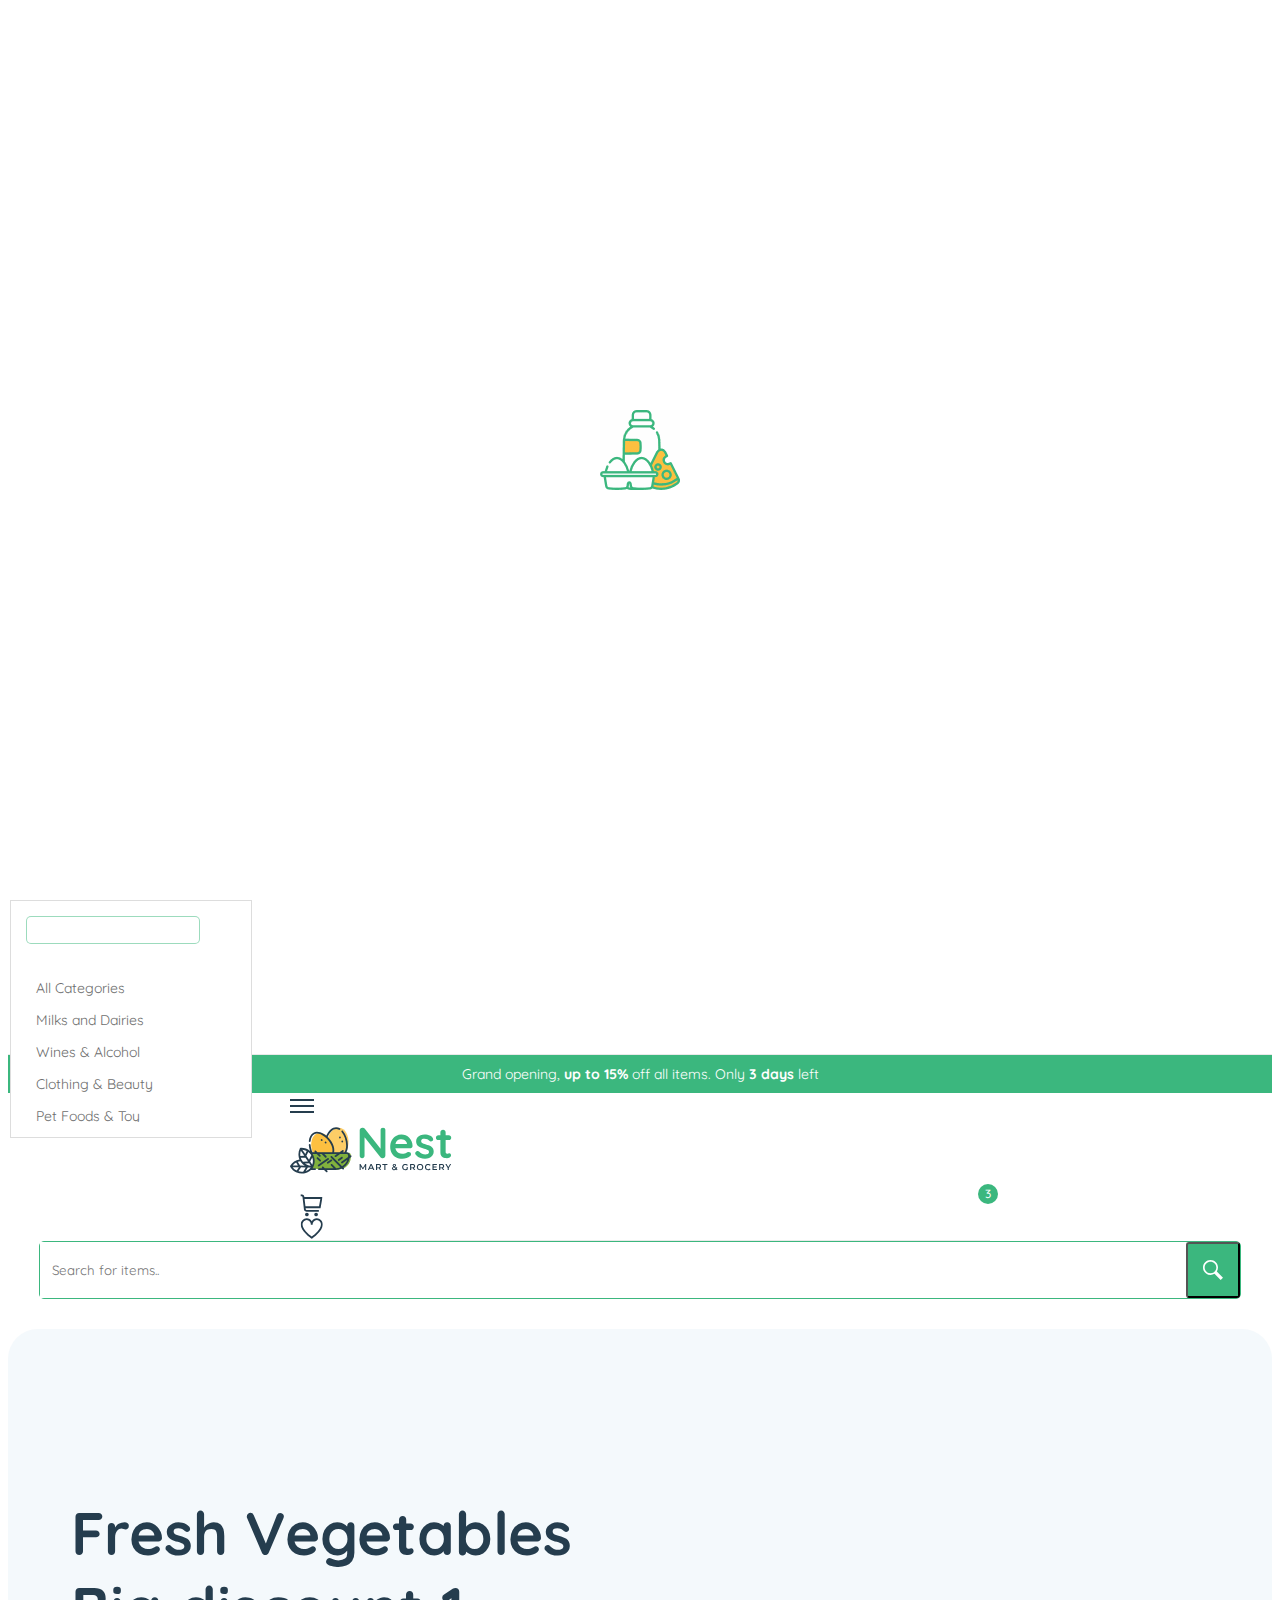
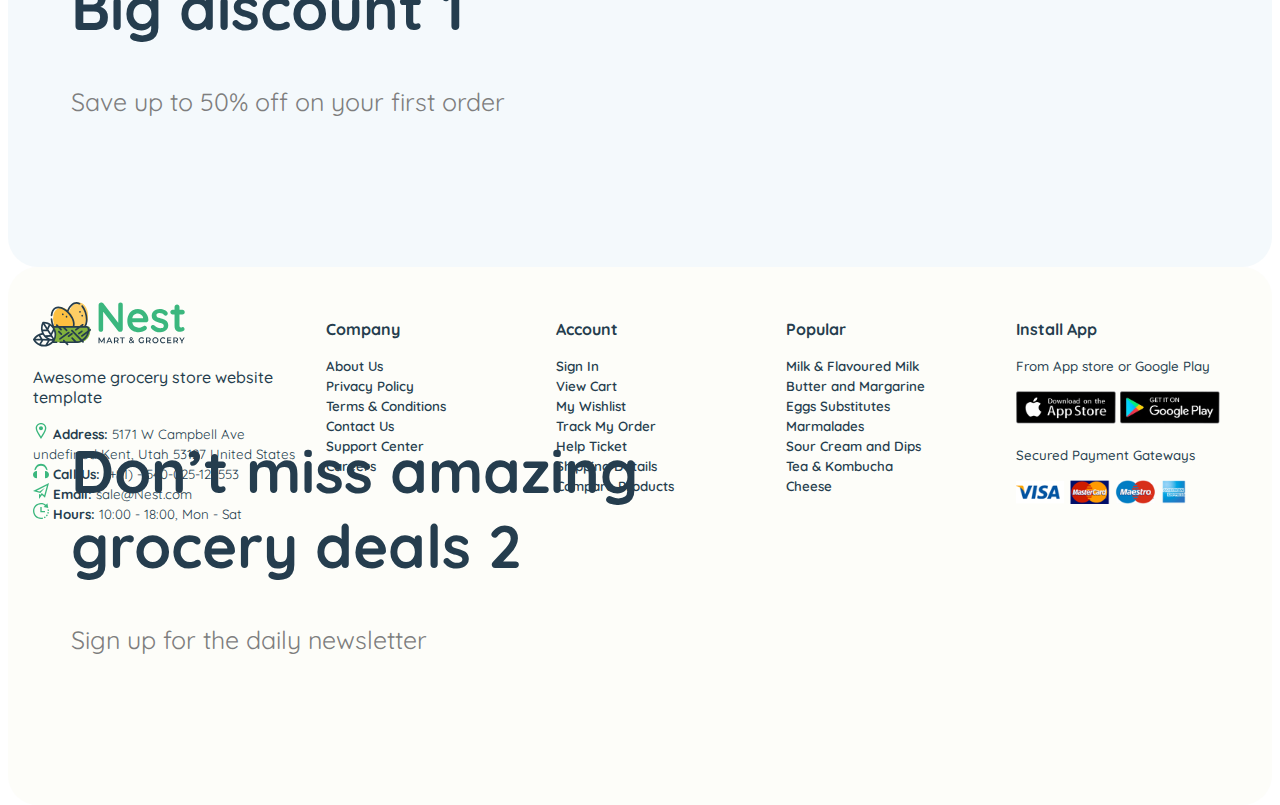
<file: frontend/index.html>
<!DOCTYPE html>
<html lang="en">

<head>
    <meta charset="UTF-8">
    <meta http-equiv="X-UA-Compatible" content="IE=edge">
    <meta name="viewport" content="width=device-width, initial-scale=1.0">
    <meta property="og:title" content="" />
    <meta property="og:type" content="" />
    <meta property="og:url" content="" />
    <meta property="og:image" content="" />
    <link rel="preconnect" href="https://fonts.googleapis.com">
    <link rel="preconnect" href="https://fonts.gstatic.com" crossorigin>
    <link href="https://fonts.googleapis.com/css2?family=Quicksand:wght@300;400;500;600;700&display=swap"
        rel="stylesheet">
    <link
        href="https://fonts.googleapis.com/css2?family=Lato:ital,wght@0,100;0,300;0,400;0,700;0,900;1,100;1,300;1,400;1,700;1,900&display=swap"
        rel="stylesheet">
    <link rel="shortcut icon" type="image/x-icon" href="assets/imgs/theme/favicon.svg" />
    <link href="https://cdn.jsdelivr.net/npm/bootstrap@5.0.2/dist/css/bootstrap.min.css" rel="stylesheet"
        integrity="sha384-EVSTQN3/azprG1Anm3QDgpJLIm9Nao0Yz1ztcQTwFspd3yD65VohhpuuCOmLASjC" crossorigin="anonymous">
    <link rel="stylesheet" href="assets/css/style.css">
    <title>Nest - Multipurpose eCommerce HTML Template</title>
</head>

<body>
    <header class="containers header-desktop d-none d-lg-block">
        <div class="part1">
            <ul class="d-flex lato">
                <li class="right_gray_border"><a class="gray" href="/">About Us</a></li>
                <li class="right_gray_border"><a class="gray" href="/">My Account</a></li>
                <li class="right_gray_border"><a class="gray" href="/">Wishlist</a></li>
                <li><a class="gray" href="/">Order Tracking</a></li>
            </ul>
        </div>
        <div class="part2 px-4 d-flex" style="gap: 25px;">
            <a href="/">
                <img class="logo" src="assets/imgs/theme/logo.svg" alt="logo">
            </a>
            <form action="" class="d-flex w-100 position-relative">
                <div id="all_cate" class="pointer">
                    <div class="right_gray_border d-flex align-items-center"
                        style="gap: 12px;border-color: rgb(200, 200, 200);">
                        <span class="all_cate_label bold">All Categories</span>
                        <svg width="10" height="10" viewBox="0 0 24 24" fill="none" xmlns="http://www.w3.org/2000/svg">
                            <path d="M0 7.33L2.829 4.5L12.004 13.839L21.171 4.5L24 7.33L12.004 19.5L0 7.33Z"
                                fill="#8C8C8C" />
                        </svg>
                    </div>
                </div>
                <input class="border-0 px-3" type="text" placeholder="Search for items..">
                <a class="searchBtn" href="/">
                    <svg style="fill: #fff;" xmlns="http://www.w3.org/2000/svg" width="20" height="20"
                        viewBox="0 0 24 24">
                        <path
                            d="M21.172 24l-7.387-7.387c-1.388.874-3.024 1.387-4.785 1.387-4.971 0-9-4.029-9-9s4.029-9 9-9 9 4.029 9 9c0 1.761-.514 3.398-1.387 4.785l7.387 7.387-2.828 2.828zm-12.172-8c3.859 0 7-3.14 7-7s-3.141-7-7-7-7 3.14-7 7 3.141 7 7 7z">
                        </path>
                    </svg>
                </a>
                <div id="category_search" class="d-none">
                    <input type="text" class="w-100">
                    <ul>
                        <li>All Categories</li>
                        <li>Milks and Dairies</li>
                        <li>Wines &amp; Alcohol</li>
                        <li>Clothing &amp; Beauty</li>
                        <li>Pet Foods &amp; Toy</li>
                        <li>Fast food</li>
                        <li>Baking material</li>
                        <li>Vegetables</li>
                        <li>Fresh Seafood</li>
                        <li>Noodles &amp; Rice</li>
                        <li>Ice cream</li>
                    </ul>
                </div>
            </form>
            <div class="align-items-center d-none d-xl-flex">
                <ul class="d-flex align-items-center">
                    <li class="px_10px ps-0"><a href="/" class="d-flex gray" style="gap: 5px;">
                            <div class="position-relative" style="line-height: 12px;">
                                <img width="23px" src="assets/imgs/theme/icons/icon-compare.svg" alt="icon">
                                <span class="noti">3</span>
                            </div>
                            <span>Compare</span>
                        </a></li>
                    <li class="px_10px">
                        <a href="/" class="d-flex gray" style="gap: 5px;">
                            <div class="position-relative" style="line-height: 12px;">
                                <img width="23px" src="assets/imgs/theme/icons/icon-heart.svg" alt="icon">
                                <span class="noti">3</span>
                            </div>
                            <span>Wishlist</span>
                        </a>
                    </li>
                    <li class="py-3 parent_drop px_10px">
                        <a href="/" class="d-flex gray" style="gap: 5px;">
                            <div class="position-relative" style="line-height: 12px;">
                                <img width="23px" src="assets/imgs/theme/icons/icon-cart.svg" alt="icon">
                                <span class="noti">3</span>
                            </div>
                            <span>Cart</span>
                        </a>
                        <div class="dropdown" style="right: 0;width: 260px;">
                            <div class="mb-4 d-flex align-items-center justify-content-between" style="gap: 8px;">
                                <img class="cart_img" src="assets/imgs/placeholder.png" alt="image">
                                <div>
                                    <a href="/" class="greenToBlack">Daisy Casual Bag</a>
                                    <br>
                                    <span>1 × $800.00</span>
                                </div>
                                <span class="pointer">
                                    <svg width="12" height="12" viewBox="0 0 24 24" fill="none"
                                        xmlns="http://www.w3.org/2000/svg">
                                        <g clip-path="url(#clip0_108_4)">
                                            <path
                                                d="M23.954 21.03L14.77 11.935L23.862 2.761L21.03 -0.0460014L11.94 9.133L2.764 0.0449986L-0.0460014 2.855L9.14 11.96L0.0449986 21.144L2.855 23.954L11.967 14.762L21.147 23.862L23.954 21.03Z"
                                                fill="#767676" />
                                        </g>
                                        <defs>
                                            <clipPath id="clip0_108_4">
                                                <rect width="24" height="24" fill="white" />
                                            </clipPath>
                                        </defs>
                                    </svg>
                                </span>
                            </div>
                            <div class="mb-4 d-flex align-items-center justify-content-between" style="gap: 8px;">
                                <img class="cart_img" src="assets/imgs/placeholder.png" alt="image">
                                <div>
                                    <a href="/" class="greenToBlack">Daisy Casual Bag</a>
                                    <br>
                                    <span>1 × $800.00</span>
                                </div>
                                <span class="pointer">
                                    <svg width="12" height="12" viewBox="0 0 24 24" fill="none"
                                        xmlns="http://www.w3.org/2000/svg">
                                        <g clip-path="url(#clip0_108_4)">
                                            <path
                                                d="M23.954 21.03L14.77 11.935L23.862 2.761L21.03 -0.0460014L11.94 9.133L2.764 0.0449986L-0.0460014 2.855L9.14 11.96L0.0449986 21.144L2.855 23.954L11.967 14.762L21.147 23.862L23.954 21.03Z"
                                                fill="#767676" />
                                        </g>
                                        <defs>
                                            <clipPath id="clip0_108_4">
                                                <rect width="24" height="24" fill="white" />
                                            </clipPath>
                                        </defs>
                                    </svg>
                                </span>
                            </div>
                            <div class="d-flex justify-content-between pt-2">
                                <span class="bold" style="font-size: 20px;">Total</span>
                                <span class="fw-bold green" style="font-size: 20px;">$2000</span>
                            </div>
                            <div class="d-flex cart justify-content-between mt-3">
                                <button>View Cart</button>
                                <button>Checkout</button>
                            </div>
                        </div>
                    </li>
                    <li class="py-3 parent_drop px_10px pe-0">
                        <a href="/" class="d-flex gray" style="gap: 5px;">
                            <img width="23px" src="assets/imgs/theme/icons/icon-user.svg" alt="icon">
                            <span>Account</span>
                        </a>
                        <div class="dropdown account" style="right: 0;">
                            <ul>
                                <li>
                                    <a href="/" class="link d-flex align-items-center gap2">
                                        <svg xmlns="http://www.w3.org/2000/svg" width="15" height="15"
                                            viewBox="0 0 24 24">
                                            <path
                                                d="M12 2c2.757 0 5 2.243 5 5.001 0 2.756-2.243 5-5 5s-5-2.244-5-5c0-2.758 2.243-5.001 5-5.001zm0-2c-3.866 0-7 3.134-7 7.001 0 3.865 3.134 7 7 7s7-3.135 7-7c0-3.867-3.134-7.001-7-7.001zm6.369 13.353c-.497.498-1.057.931-1.658 1.302 2.872 1.874 4.378 5.083 4.972 7.346h-19.387c.572-2.29 2.058-5.503 4.973-7.358-.603-.374-1.162-.811-1.658-1.312-4.258 3.072-5.611 8.506-5.611 10.669h24c0-2.142-1.44-7.557-5.631-10.647z" />
                                        </svg>
                                        <span>My Account</span>
                                    </a>
                                </li>
                                <li>
                                    <a href="/" class="link d-flex align-items-center gap2">
                                        <svg xmlns="http://www.w3.org/2000/svg" width="15" height="15"
                                            viewBox="0 0 24 24">
                                            <path
                                                d="M12 2c3.196 0 6 2.618 6 5.602 0 3.093-2.493 7.132-6 12.661-3.507-5.529-6-9.568-6-12.661 0-2.984 2.804-5.602 6-5.602m0-2c-4.198 0-8 3.403-8 7.602 0 4.198 3.469 9.21 8 16.398 4.531-7.188 8-12.2 8-16.398 0-4.199-3.801-7.602-8-7.602zm0 11c-1.657 0-3-1.343-3-3s1.343-3 3-3 3 1.343 3 3-1.343 3-3 3z" />
                                        </svg>
                                        <span>Order Tracking</span>
                                    </a>
                                </li>
                                <li>
                                    <a href="/" class="link d-flex align-items-center gap2">
                                        <svg xmlns="http://www.w3.org/2000/svg" width="15" height="15"
                                            viewBox="0 0 24 24">
                                            <path
                                                d="M16 0h-14v24h20v-18l-6-6zm0 3l3 3h-3v-3zm-12 19v-20h10v6h6v14h-16z" />
                                        </svg>
                                        <span>My Voucher</span>
                                    </a>
                                </li>
                                <li>
                                    <a href="/" class="link d-flex align-items-center gap2">
                                        <svg xmlns="http://www.w3.org/2000/svg" width="15" height="15"
                                            viewBox="0 0 24 24">
                                            <path
                                                d="M12 9.229c.234-1.12 1.547-6.229 5.382-6.229 2.22 0 4.618 1.551 4.618 5.003 0 3.907-3.627 8.47-10 12.629-6.373-4.159-10-8.722-10-12.629 0-3.484 2.369-5.005 4.577-5.005 3.923 0 5.145 5.126 5.423 6.231zm-12-1.226c0 4.068 3.06 9.481 12 14.997 8.94-5.516 12-10.929 12-14.997 0-7.962-9.648-9.028-12-3.737-2.338-5.262-12-4.27-12 3.737z" />
                                        </svg>
                                        <span>My Wishlist</span>
                                    </a>
                                </li>
                                <li>
                                    <a href="/" class="link d-flex align-items-center gap2">
                                        <svg xmlns="http://www.w3.org/2000/svg" width="15" height="15"
                                            viewBox="0 0 24 24">
                                            <path
                                                d="M24 14.187v-4.374c-2.148-.766-2.726-.802-3.027-1.529-.303-.729.083-1.169 1.059-3.223l-3.093-3.093c-2.026.963-2.488 1.364-3.224 1.059-.727-.302-.768-.889-1.527-3.027h-4.375c-.764 2.144-.8 2.725-1.529 3.027-.752.313-1.203-.1-3.223-1.059l-3.093 3.093c.977 2.055 1.362 2.493 1.059 3.224-.302.727-.881.764-3.027 1.528v4.375c2.139.76 2.725.8 3.027 1.528.304.734-.081 1.167-1.059 3.223l3.093 3.093c1.999-.95 2.47-1.373 3.223-1.059.728.302.764.88 1.529 3.027h4.374c.758-2.131.799-2.723 1.537-3.031.745-.308 1.186.099 3.215 1.062l3.093-3.093c-.975-2.05-1.362-2.492-1.059-3.223.3-.726.88-.763 3.027-1.528zm-4.875.764c-.577 1.394-.068 2.458.488 3.578l-1.084 1.084c-1.093-.543-2.161-1.076-3.573-.49-1.396.581-1.79 1.693-2.188 2.877h-1.534c-.398-1.185-.791-2.297-2.183-2.875-1.419-.588-2.507-.045-3.579.488l-1.083-1.084c.557-1.118 1.066-2.18.487-3.58-.579-1.391-1.691-1.784-2.876-2.182v-1.533c1.185-.398 2.297-.791 2.875-2.184.578-1.394.068-2.459-.488-3.579l1.084-1.084c1.082.538 2.162 1.077 3.58.488 1.392-.577 1.785-1.69 2.183-2.875h1.534c.398 1.185.792 2.297 2.184 2.875 1.419.588 2.506.045 3.579-.488l1.084 1.084c-.556 1.121-1.065 2.187-.488 3.58.577 1.391 1.689 1.784 2.875 2.183v1.534c-1.188.398-2.302.791-2.877 2.183zm-7.125-5.951c1.654 0 3 1.346 3 3s-1.346 3-3 3-3-1.346-3-3 1.346-3 3-3zm0-2c-2.762 0-5 2.238-5 5s2.238 5 5 5 5-2.238 5-5-2.238-5-5-5z" />
                                        </svg>
                                        <span>Setting</span>
                                    </a>
                                </li>
                                <li>
                                    <a href="/" class="link d-flex align-items-center gap2">
                                        <svg xmlns="http://www.w3.org/2000/svg" width="15" height="15"
                                            viewBox="0 0 24 24">
                                            <path d="M16 9v-4l8 7-8 7v-4h-8v-6h8zm-16-7v20h14v-2h-12v-16h12v-2h-14z" />
                                        </svg>
                                        <span>Sign out</span>
                                    </a>
                                </li>
                            </ul>
                        </div>
                    </li>
                </ul>
            </div>
        </div>
        <div class="part3 px-3 d-flex align-items-center position-relative" style="gap: 20px;">
            <button id="shop_by_cate">
                <svg width="20" height="20" fill="#fff" xmlns="http://www.w3.org/2000/svg" viewBox="0 0 448 512">
                    <path
                        d="M384 32C419.3 32 448 60.65 448 96V416C448 451.3 419.3 480 384 480H64C28.65 480 0 451.3 0 416V96C0 60.65 28.65 32 64 32H384zM384 96H256V224H384V96zM384 288H256V416H384V288zM192 224V96H64V224H192zM64 416H192V288H64V416z" />
                </svg>
                <span>Shop By Categories</span>
                <svg width="12" height="12" viewBox="0 0 24 24" fill="none" xmlns="http://www.w3.org/2000/svg">
                    <path d="M0 7.33L2.829 4.5L12.004 13.839L21.171 4.5L24 7.33L12.004 19.5L0 7.33Z" fill="#fff"></path>
                </svg>
            </button>
            <div class="shops">
                <a class="link" href="/">
                    <img src="assets/imgs/theme/icons/category-1.svg" alt="icon">
                    <span>Milks and Dairies</span>
                </a>
                <a class="link" href="/">
                    <img src="assets/imgs/theme/icons/category-2.svg" alt="icon">
                    <span>Wines & Drinks</span>
                </a>
                <a class="link" href="/">
                    <img src="assets/imgs/theme/icons/category-3.svg" alt="icon">
                    <span>Clothing & beauty</span>
                </a>
                <a class="link" href="/">
                    <img src="assets/imgs/theme/icons/category-4.svg" alt="icon">
                    <span>Pet Foods & Toy</span>
                </a>
                <a class="link" href="/">
                    <img src="assets/imgs/theme/icons/category-5.svg" alt="icon">
                    <span>Fast food</span>
                </a>
                <a class="link" href="/">
                    <img src="assets/imgs/theme/icons/category-6.svg" alt="icon">
                    <span>Baking material</span>
                </a>
                <a class="link" href="/">
                    <img src="assets/imgs/theme/icons/category-7.svg" alt="icon">
                    <span>Vegetables</span>
                </a>
                <a class="link" href="/">
                    <img src="assets/imgs/theme/icons/category-8.svg" alt="icon">
                    <span>Fresh fruits</span>
                </a>
                <a class="link" href="/">
                    <img src="assets/imgs/theme/icons/category-9.svg" alt="icon">
                    <span>Bread and Juice</span>
                </a>
                <a class="link" href="/">
                    <img src="assets/imgs/theme/icons/category-10.svg" alt="icon">
                    <span>Fresh Seafood</span>
                </a>
            </div>
            <ul class="d-flex" style="flex-basis: 100%;flex-wrap: wrap;">
                <li>
                    <a href="/" class="link d-flex align-items-center gap2">
                        <svg width="20" height="20" viewBox="0 0 20 20" fill="none" xmlns="http://www.w3.org/2000/svg">
                            <g clip-path="url(#clip0_109_2)">
                                <path fill-rule="evenodd" clip-rule="evenodd"
                                    d="M7.1875 0C7.69583 5.99083 2.5 8.05333 2.5 13.33C2.5 16.9142 5.0575 19.9733 10 20C14.9425 20.0267 17.5 16.3217 17.5 12.5367C17.5 9.08583 15.7817 5.83167 12.54 3.80833C13.31 5.98083 12.285 7.965 11.2892 8.64833C11.3475 5.8675 10.3517 1.74083 7.1875 0ZM11.1133 10.8333C14.2425 14.1575 12.3208 18.3333 9.8075 18.3333C8.27833 18.3333 7.49167 17.2792 7.5 16.1858C7.51583 14.1583 9.78083 14.1567 11.1133 10.8333V10.8333Z"
                                    fill="#3BB77E" />
                            </g>
                            <defs>
                                <clipPath id="clip0_109_2">
                                    <rect width="20" height="20" fill="white" />
                                </clipPath>
                            </defs>
                        </svg>
                        <span>Hot Deals</span>
                    </a>
                </li>
                <li class="parent_drop">
                    <div class="pointer">
                        <span>Home</span>
                        <svg width="10" height="10" viewBox="0 0 24 24" fill="none" xmlns="http://www.w3.org/2000/svg">
                            <path d="M0 7.33L2.829 4.5L12.004 13.839L21.171 4.5L24 7.33L12.004 19.5L0 7.33Z"></path>
                        </svg>
                    </div>
                    <div class="dropdown" style="width: 170px;">
                        <ul>
                            <li>
                                <a href="/" class="link">Home 1</a>
                            </li>
                            <li>
                                <a href="/" class="link">Home 2</a>
                            </li>
                            <li>
                                <a href="/" class="link">Home 3</a>
                            </li>
                            <li>
                                <a href="/" class="link">Home 4</a>
                            </li>
                            <li>
                                <a href="/" class="link">Home 5</a>
                            </li>
                            <li>
                                <a href="/" class="link">Home 6</a>
                            </li>
                        </ul>
                    </div>
                </li>
                <li>
                    <a href="/" class="link">
                        About
                    </a>
                </li>
                <li class="parent_drop">
                    <div class="pointer">
                        <span>Shop</span>
                        <svg width="10" height="10" viewBox="0 0 24 24" fill="none" xmlns="http://www.w3.org/2000/svg">
                            <path d="M0 7.33L2.829 4.5L12.004 13.839L21.171 4.5L24 7.33L12.004 19.5L0 7.33Z"></path>
                        </svg>
                    </div>
                    <div class="dropdown" style="width: 200px;">
                        <ul>
                            <li><a href="/" class="link">Shop Grid – Right Sidebar</a></li>
                            <li><a href="/" class="link">Shop Grid – Left Sidebar</a></li>
                            <li><a href="/" class="link">Shop List – Right Sidebar</a></li>
                            <li><a href="/" class="link">Shop List – Left Sidebar</a></li>
                            <li><a href="/" class="link">Shop - Wide</a></li>
                            <li class="position-relative">
                                <a href="/" class="link d-flex justify-content-between align-items-center"
                                    onclick="return false">Single Product
                                    <svg width="10" height="10" viewBox="0 0 10 10" fill="none"
                                        xmlns="http://www.w3.org/2000/svg">
                                        <g clip-path="url(#clip0_110_2)">
                                            <path
                                                d="M3.05415 10L1.87498 8.82125L5.76623 4.99833L1.87498 1.17875L3.05415 8.34465e-07L8.12498 4.99833L3.05415 10Z"
                                                fill="#8C8C8C" />
                                        </g>
                                        <defs>
                                            <clipPath id="clip0_110_2">
                                                <rect width="10" height="10" fill="white"
                                                    transform="translate(-1.52588e-05 10) rotate(-90)" />
                                            </clipPath>
                                        </defs>
                                    </svg>
                                </a>
                                <ul class="deep_dropdown">
                                    <li><a href="/" class="link">Product – Right Sidebar</a></li>
                                    <li><a href="/" class="link">Product – Left Sidebar</a></li>
                                    <li><a href="/" class="link">Product – No sidebar</a></li>
                                    <li><a href="/" class="link">Product – Vendor Info</a></li>
                                </ul>
                            </li>
                            <li><a href="/" class="link">Shop – Filter</a></li>
                            <li><a href="/" class="link">Shop – Wishlist</a></li>
                            <li><a href="/" class="link">Shop – Cart</a></li>
                            <li><a href="/" class="link">Shop – Checkout</a></li>
                            <li><a href="/" class="link">Shop – Compare</a></li>
                            <li class="position-relative">
                                <a href="/" class="link d-flex justify-content-between align-items-center"
                                    onclick="return false">
                                    <span>Shop Invoice</span>
                                    <svg width="10" height="10" viewBox="0 0 10 10" fill="none"
                                        xmlns="http://www.w3.org/2000/svg">
                                        <g clip-path="url(#clip0_110_2)">
                                            <path
                                                d="M3.05415 10L1.87498 8.82125L5.76623 4.99833L1.87498 1.17875L3.05415 8.34465e-07L8.12498 4.99833L3.05415 10Z"
                                                fill="#8C8C8C" />
                                        </g>
                                        <defs>
                                            <clipPath id="clip0_110_2">
                                                <rect width="10" height="10" fill="white"
                                                    transform="translate(-1.52588e-05 10) rotate(-90)" />
                                            </clipPath>
                                        </defs>
                                    </svg>
                                </a>
                                <ul class="deep_dropdown">
                                    <li><a href="/" class="link">Shop Invoice 1</a></li>
                                    <li><a href="/" class="link">Shop Invoice 2</a></li>
                                    <li><a href="/" class="link">Shop Invoice 3</a></li>
                                    <li><a href="/" class="link">Shop Invoice 4</a></li>
                                    <li><a href="/" class="link">Shop Invoice 5</a></li>
                                    <li><a href="/" class="link">Shop Invoice 6</a></li>
                                </ul>
                            </li>
                        </ul>
                    </div>
                </li>
                <li class="parent_drop">
                    <div class="pointer">
                        <span>Vendors</span>
                        <svg width="10" height="10" viewBox="0 0 24 24" fill="none" xmlns="http://www.w3.org/2000/svg">
                            <path d="M0 7.33L2.829 4.5L12.004 13.839L21.171 4.5L24 7.33L12.004 19.5L0 7.33Z"></path>
                        </svg>
                    </div>
                    <div class="dropdown" style="width: 200px;">
                        <ul>
                            <li><a class="link" href="/">Vendors Grid</a></li>
                            <li><a class="link" href="/">Vendors List</a></li>
                            <li><a class="link" href="/">Vendor Details 01</a></li>
                            <li><a class="link" href="/">Vendor Details 02</a></li>
                            <li><a class="link" href="/">Vendor Dashboard</a></li>
                            <li><a class="link" href="/">Vendor Guide</a></li>
                        </ul>
                    </div>
                </li>
                <li class="parent_drop position-static">
                    <div class="pointer">
                        <span>Mega menu</span>
                        <svg width="10" height="10" viewBox="0 0 24 24" fill="none" xmlns="http://www.w3.org/2000/svg">
                            <path d="M0 7.33L2.829 4.5L12.004 13.839L21.171 4.5L24 7.33L12.004 19.5L0 7.33Z"></path>
                        </svg>
                    </div>
                    <div class="mega_menu">
                        <div>
                            <h5 class="bold">Fruit & vegatables</h5>
                            <ul>
                                <li><a class="link" href="/">Meat &amp; Poultry</a></li>
                                <li><a class="link" href="/">Fresh Vegetables</a></li>
                                <li><a class="link" href="/">Herbs &amp; Seasonings</a></li>
                                <li><a class="link" href="/">Cuts &amp; Sprouts</a></li>
                                <li><a class="link" href="/">Exotic Fruits &amp; Veggies</a></li>
                                <li><a class="link" href="/">Packaged Produce</a></li>
                            </ul>
                        </div>
                        <div>
                            <h5 class="bold">Breakfast & Diary</h5>
                            <ul>
                                <li><a class="link" href="/">Milk &amp; Flavoured Milk</a></li>
                                <li><a class="link" href="/">Butter and Margarine</a></li>
                                <li><a class="link" href="/">Eggs Substitutes</a></li>
                                <li><a class="link" href="/">Marmalades</a></li>
                                <li><a class="link" href="/">Sour Cream</a></li>
                                <li><a class="link" href="/">Cheese</a></li>
                            </ul>
                        </div>
                        <div>
                            <h5 class="bold">Fruit & vegatables</h5>
                            <ul>
                                <li><a class="link" href="/">Breakfast Sausage</a></li>
                                <li><a class="link" href="/">Dinner Sausage</a></li>
                                <li><a class="link" href="/">Chicken</a></li>
                                <li><a class="link" href="/">Sliced Deli Meat</a></li>
                                <li><a class="link" href="/">Wild Caught Fillets</a></li>
                                <li><a class="link" href="/">Crab and Shellfish</a></li>
                            </ul>
                        </div>
                        <div class="third">
                            <span>HOT DEALS</span>
                            <h4 class="mt-2">Don't miss <br>
                                Trending</h4>
                            <h3 class="fw-bold">Save to 50%</h3>
                            <button>SHOP NOW</button>
                        </div>
                        <div>
                            <div class="off">
                                <div class="d-flex flex-column align-items-center">
                                    <span>
                                        25%
                                    </span>
                                    off
                                </div>
                            </div>
                        </div>
                    </div>
                </li>
                <li class="parent_drop">
                    <div class="pointer">
                        <span>Blog</span>
                        <svg width="10" height="10" viewBox="0 0 24 24" fill="none" xmlns="http://www.w3.org/2000/svg">
                            <path d="M0 7.33L2.829 4.5L12.004 13.839L21.171 4.5L24 7.33L12.004 19.5L0 7.33Z"></path>
                        </svg>
                    </div>
                    <div class="dropdown" style="width:200px">
                        <ul class="sub-menu">
                            <li><a class="link" href="/">Blog Category Grid</a></li>
                            <li><a class="link" href="/">Blog Category List</a></li>
                            <li><a class="link" href="/">Blog Category Big</a></li>
                            <li><a class="link" href="/">Blog Category Wide</a></li>
                            <li class="position-relative">
                                <a href="/" onclick="return false"
                                    class="link d-flex justify-content-between align-items-center">Single Post
                                    <svg width="10" height="10" viewBox="0 0 10 10" fill="none"
                                        xmlns="http://www.w3.org/2000/svg">
                                        <g clip-path="url(#clip0_110_2)">
                                            <path
                                                d="M3.05415 10L1.87498 8.82125L5.76623 4.99833L1.87498 1.17875L3.05415 8.34465e-07L8.12498 4.99833L3.05415 10Z"
                                                fill="#8C8C8C" />
                                        </g>
                                        <defs>
                                            <clipPath id="clip0_110_2">
                                                <rect width="10" height="10" fill="white"
                                                    transform="translate(-1.52588e-05 10) rotate(-90)" />
                                            </clipPath>
                                        </defs>
                                    </svg>
                                </a>
                                <ul class="deep_dropdown" style="width: 150px;">
                                    <li><a class="link" href="/">Left Sidebar</a></li>
                                    <li><a class="link" href="/">Right Sidebar</a></li>
                                    <li><a class="link" href="/">No Sidebar</a></li>
                                </ul>
                            </li>
                        </ul>
                    </div>
                </li>
                <li class="parent_drop">
                    <div class="pointer">
                        <span>Pages</span>
                        <svg width="10" height="10" viewBox="0 0 24 24" fill="none" xmlns="http://www.w3.org/2000/svg">
                            <path d="M0 7.33L2.829 4.5L12.004 13.839L21.171 4.5L24 7.33L12.004 19.5L0 7.33Z"></path>
                        </svg>
                    </div>
                    <div class="dropdown" style="width:170px">
                        <ul class="sub-menu">
                            <li><a class="link" href="/">About Us</a></li>
                            <li><a class="link" href="/">Contact</a></li>
                            <li><a class="link" href="/">My Account</a></li>
                            <li><a class="link" href="/">Login</a></li>
                            <li><a class="link" href="/">Register</a></li>
                            <li><a class="link" href="/">Purchase Guide</a></li>
                            <li><a class="link" href="/">Privacy Policy</a></li>
                            <li><a class="link" href="/">Terms of Service</a></li>
                            <li><a class="link" href="/">404 Page</a></li>
                        </ul>
                    </div>
                </li>
                <li>
                    <a href="/" class="link">
                        Contact
                    </a>
                </li>
            </ul>
        </div>
    </header>
    <header class="header-mobile d-block d-lg-none">
        <div class="notice d-none d-md-block">
            <span>Grand opening, <strong>up to 15%</strong> off all items. Only <strong>3 days</strong> left</span>
        </div>
        <div class="middle p-3 d-flex justify-content-between">
            <div class="d-flex align-items-center">
                <svg id="open_canvas" class="pointer" width="24" height="25" viewBox="0 0 24 25" fill="none" xmlns="http://www.w3.org/2000/svg">
                <path fill-rule="evenodd" clip-rule="evenodd" d="M24 18V19H0V18H24ZM24 12V13H0V12H24ZM24 6V7H0V6H24Z" fill="#1040E2"/>
                <path fill-rule="evenodd" clip-rule="evenodd" d="M24 19H0V18H24V19ZM24 13H0V12H24V13ZM24 7H0V6H24V7Z" fill="#253D4E"/>
                <path fill-rule="evenodd" clip-rule="evenodd" d="M24 19V20H0V19H24ZM24 13V14H0V13H24ZM24 7V8H0V7H24Z" fill="#1040E2"/>
                <path fill-rule="evenodd" clip-rule="evenodd" d="M24 20H0V19H24V20ZM24 14H0V13H24V14ZM24 8H0V7H24V8Z" fill="#253D4E"/>
                </svg>                
            </div>
            <a href="/">
                <img class="logo-mobile" src="assets/imgs/theme/logo.svg" alt="logo">
            </a>
            <ul class="d-flex align-items-center">
                <li class="py-2 parent_drop px_10px">
                    <a href="/" class="d-flex gray" style="gap: 5px;">
                        <div class="position-relative" style="line-height: 12px;">
                            <img width="23px" src="assets/imgs/theme/icons/icon-cart.svg" alt="icon">
                            <span class="noti">3</span>
                        </div>
                    </a>
                    <div class="dropdown" style="right: 0;width: 260px;">
                        <div class="mb-4 d-flex align-items-center justify-content-between" style="gap: 8px;">
                            <img class="cart_img" src="assets/imgs/placeholder.png" alt="image">
                            <div>
                                <a href="/" class="greenToBlack">Daisy Casual Bag</a>
                                <br>
                                <span>1 × $800.00</span>
                            </div>
                            <span class="pointer">
                                <svg width="12" height="12" viewBox="0 0 24 24" fill="none" xmlns="http://www.w3.org/2000/svg">
                                    <g clip-path="url(#clip0_108_4)">
                                        <path d="M23.954 21.03L14.77 11.935L23.862 2.761L21.03 -0.0460014L11.94 9.133L2.764 0.0449986L-0.0460014 2.855L9.14 11.96L0.0449986 21.144L2.855 23.954L11.967 14.762L21.147 23.862L23.954 21.03Z" fill="#767676"></path>
                                    </g>
                                    <defs>
                                        <clipPath id="clip0_108_4">
                                            <rect width="24" height="24" fill="white"></rect>
                                        </clipPath>
                                    </defs>
                                </svg>
                            </span>
                        </div>
                        <div class="mb-4 d-flex align-items-center justify-content-between" style="gap: 8px;">
                            <img class="cart_img" src="assets/imgs/placeholder.png" alt="image">
                            <div>
                                <a href="/" class="greenToBlack">Daisy Casual Bag</a>
                                <br>
                                <span>1 × $800.00</span>
                            </div>
                            <span class="pointer">
                                <svg width="12" height="12" viewBox="0 0 24 24" fill="none" xmlns="http://www.w3.org/2000/svg">
                                    <g clip-path="url(#clip0_108_4)">
                                        <path d="M23.954 21.03L14.77 11.935L23.862 2.761L21.03 -0.0460014L11.94 9.133L2.764 0.0449986L-0.0460014 2.855L9.14 11.96L0.0449986 21.144L2.855 23.954L11.967 14.762L21.147 23.862L23.954 21.03Z" fill="#767676"></path>
                                    </g>
                                    <defs>
                                        <clipPath id="clip0_108_4">
                                            <rect width="24" height="24" fill="white"></rect>
                                        </clipPath>
                                    </defs>
                                </svg>
                            </span>
                        </div>
                        <div class="d-flex justify-content-between pt-2">
                            <span class="bold" style="font-size: 20px;">Total</span>
                            <span class="fw-bold green" style="font-size: 20px;">$2000</span>
                        </div>
                        <div class="d-flex cart justify-content-between mt-3">
                            <button>View Cart</button>
                            <button>Checkout</button>
                        </div>
                    </div>
                </li>
                <li class="px_10px">
                    <a href="/" class="d-flex gray" style="gap: 5px;">
                        <div class="position-relative" style="line-height: 12px;">
                            <img width="23px" src="assets/imgs/theme/icons/icon-heart.svg" alt="icon">
                            <span class="noti">3</span>
                        </div>
                    </a>
                </li>
            </ul>
        </div>
        <form action="" class="search ps-2 my-3" style="width:95%;margin: auto;">
            <input placeholder="Search for items.." type="text" class="w-100">
            <button class="searchBtn border-0">
                <svg style="fill: #fff;" xmlns="http://www.w3.org/2000/svg" width="20" height="20" viewBox="0 0 24 24"><path d="M21.172 24l-7.387-7.387c-1.388.874-3.024 1.387-4.785 1.387-4.971 0-9-4.029-9-9s4.029-9 9-9 9 4.029 9 9c0 1.761-.514 3.398-1.387 4.785l7.387 7.387-2.828 2.828zm-12.172-8c3.859 0 7-3.14 7-7s-3.141-7-7-7-7 3.14-7 7 3.141 7 7 7z"></path></svg>
            </button>
        </form>
    </header>
    
    <!-- slider code start -->
    <section id="hero" class="containers position-relative">
        <div class="left arr">
            <svg xmlns="http://www.w3.org/2000/svg" width="20" height="20" viewBox="0 0 24 24"><path d="M16.67 0l2.83 2.829-9.339 9.175 9.339 9.167-2.83 2.829-12.17-11.996z"/></svg>
        </div>
        <div class="right arr">
            <svg xmlns="http://www.w3.org/2000/svg" width="20" height="20" viewBox="0 0 24 24"><path d="M5 3l3.057-3 11.943 12-11.943 12-3.057-3 9-9z"/></svg>
        </div>
        <div class="indicator">
            <div class="active" data-slide="0"></div>
            <div data-slide="1"></div>
        </div>
        <a style="background-image: url(./assets/imgs/slider/slider-1.png);" href="https://google.com" class="slider-item">
            <div class="content">
                <h1>
                    Fresh Vegetables<br>
                    Big discount 1
                </h1>
                <p class="mb-0">Save up to 50% off on your first order</p>
            </div>
        </a>
        <a style="background-image: url(./assets/imgs/slider/slider-2.png);" href="https://twitter.com" class="slider-item d-none">
            <div class="content">
                <h1>
                    Don’t miss amazing<br>
                    grocery deals 2
                </h1>
                <p>Sign up for the daily newsletter</p>
            </div>
        </a>
    </section>
    <!-- slider code end -->

    <!-- footer -->
    <footer class="containers mt-5">
        <div>
            <a href="/">
                <img src="assets/imgs/theme/logo.svg" alt="logo">
            </a>
            <p class="mt-2">Awesome grocery store website template</p>
            <ul class="d-grid gap-1">
                <li>
                    <svg fill="#3BB77E" xmlns="http://www.w3.org/2000/svg" width="16" height="16" viewBox="0 0 24 24"><path d="M12 2c3.196 0 6 2.618 6 5.602 0 3.093-2.493 7.132-6 12.661-3.507-5.529-6-9.568-6-12.661 0-2.984 2.804-5.602 6-5.602m0-2c-4.198 0-8 3.403-8 7.602 0 4.198 3.469 9.21 8 16.398 4.531-7.188 8-12.2 8-16.398 0-4.199-3.801-7.602-8-7.602zm0 11c-1.657 0-3-1.343-3-3s1.343-3 3-3 3 1.343 3 3-1.343 3-3 3z"/></svg>
                    <small><b>Address:</b> 5171 W Campbell Ave undefined Kent, Utah 53127 United States</small>
                </li>
                <li>
                    <svg fill="#3BB77E" xmlns="http://www.w3.org/2000/svg" width="16" height="16" viewBox="0 0 24 24"><path d="M6 23v-11c-4.036 0-6 2.715-6 5.5 0 2.807 1.995 5.5 6 5.5zm18-5.5c0-2.785-1.964-5.5-6-5.5v11c4.005 0 6-2.693 6-5.5zm-12-13.522c-3.879-.008-6.861 2.349-7.743 6.195-.751.145-1.479.385-2.161.716.629-5.501 4.319-9.889 9.904-9.889 5.589 0 9.29 4.389 9.916 9.896-.684-.334-1.415-.575-2.169-.721-.881-3.85-3.867-6.205-7.747-6.197z"/></svg>
                    <small><b>Call Us:</b> (+91) - 540-025-124553</small>
                </li>
                <li>
                    <svg fill="#3BB77E" xmlns="http://www.w3.org/2000/svg" width="16" height="16" viewBox="0 0 24 24"><path d="M0 12l11 3.1 7-8.1-8.156 5.672-4.312-1.202 15.362-7.68-3.974 14.57-3.75-3.339-2.17 2.925v-.769l-2-.56v7.383l4.473-6.031 4.527 4.031 6-22z"/></svg>
                    <small><b>Email:</b> sale@Nest.com</small>
                </li>
                <li>
                    <svg fill="#3BB77E" xmlns="http://www.w3.org/2000/svg" width="16" height="16" viewBox="0 0 24 24"><path d="M11 6v8h7v-2h-5v-6h-2zm10.854 7.683l1.998.159c-.132.854-.351 1.676-.652 2.46l-1.8-.905c.2-.551.353-1.123.454-1.714zm-2.548 7.826l-1.413-1.443c-.486.356-1.006.668-1.555.933l.669 1.899c.821-.377 1.591-.844 2.299-1.389zm1.226-4.309c-.335.546-.719 1.057-1.149 1.528l1.404 1.433c.583-.627 1.099-1.316 1.539-2.058l-1.794-.903zm-20.532-5.2c0 6.627 5.375 12 12.004 12 1.081 0 2.124-.156 3.12-.424l-.665-1.894c-.787.2-1.607.318-2.455.318-5.516 0-10.003-4.486-10.003-10s4.487-10 10.003-10c2.235 0 4.293.744 5.959 1.989l-2.05 2.049 7.015 1.354-1.355-7.013-2.184 2.183c-2.036-1.598-4.595-2.562-7.385-2.562-6.629 0-12.004 5.373-12.004 12zm23.773-2.359h-2.076c.163.661.261 1.344.288 2.047l2.015.161c-.01-.755-.085-1.494-.227-2.208z"/></svg>
                    <small><b>Hours:</b> 10:00 - 18:00, Mon - Sat</small>
                </li>
            </ul>
        </div>
        <div>
            <h4>Company</h4>
            <ul class="d-grid gap-1">
                <li>
                    <a href="/" class="link"><small>About Us</small></a>
                </li>
                <li>
                    <a href="/" class="link"><small>Privacy Policy</small></a>
                </li>
                <li>
                    <a href="/" class="link"><small>Terms & Conditions</small></a>
                </li>
                <li>
                    <a href="/" class="link"><small>Contact Us</small></a>
                </li>
                <li>
                    <a href="/" class="link"><small>Support Center</small></a>
                </li>
                <li>
                    <a href="/" class="link"><small>Careers</small></a>
                </li>
            </ul>
        </div>
        <div>
            <h4>Account</h4>
            <ul class="d-grid gap-1">
                <li>
                    <a href="/" class="link"><small>Sign In</small></a>
                </li>
                <li>
                    <a href="/" class="link"><small>View Cart</small></a>
                </li>
                <li>
                    <a href="/" class="link"><small>My Wishlist</small></a>
                </li>
                <li>
                    <a href="/" class="link"><small>Track My Order</small></a>
                </li>
                <li>
                    <a href="/" class="link"><small>Help Ticket</small></a>
                </li>
                <li>
                    <a href="/" class="link"><small>Shipping Details</small></a>
                </li>
                <li>
                    <a href="/" class="link"><small>Compare Products</small></a>
                </li>
            </ul>
        </div>
        <div>
            <h4>Popular</h4>
            <ul class="d-grid gap-1">
                <li>
                    <a href="/" class="link"><small>Milk & Flavoured Milk</small></a>
                </li>
                <li>
                    <a href="/" class="link"><small>Butter and Margarine</small></a>
                </li>
                <li>
                    <a href="/" class="link"><small>Eggs Substitutes</small></a>
                </li>
                <li>
                    <a href="/" class="link"><small>Marmalades</small></a>
                </li>
                <li>
                    <a href="/" class="link"><small>Sour Cream and Dips</small></a>
                </li>
                <li>
                    <a href="/" class="link"><small>Tea & Kombucha</small></a>
                </li>
                <li>
                    <a href="/" class="link"><small>Cheese</small></a>
                </li>
            </ul>
        </div>
        <div>
            <h4>Install App</h4>
            <p><small>From App store or Google Play</small></p>
            <div class="d-flex gap-2 install">
                <a href="/">
                    <img src="assets/imgs/theme/app-store.jpg" alt="App store">
                </a>
                <a href="/">
                    <img src="assets/imgs/theme/google-play.jpg" alt="Google play">
                </a>
            </div>
            <p class="mt-2"><small>Secured Payment Gateways</small></p>
            <img src="assets/imgs/theme/payment-method.png" alt="payment gateways" class="d-block">
        </div>
    </footer>

    <div class="overlay d-none"></div>

    <!-- mobile menu -->
    <div class="mobile_menu lefted">
        <div class="d-flex align-items-center justify-content-between">
            <a href="/">
                <img src="assets/imgs/theme/logo.svg" alt="logo" width="100px">
            </a>
            <span class="cross">
                <svg width="12" height="12" viewBox="0 0 15 15" fill="none" xmlns="http://www.w3.org/2000/svg">
                <g clip-path="url(#clip0_112_21)">
                <path d="M14.9713 13.1438L9.23125 7.45937L14.9137 1.72562L13.1438 -0.0287514L7.4625 5.70812L1.7275 0.0281236L-0.0287514 1.78437L5.7125 7.475L0.0281236 13.215L1.78437 14.9713L7.47937 9.22625L13.2169 14.9137L14.9713 13.1438Z" fill="#253D4E"/>
                </g>
                <defs>
                <clipPath id="clip0_112_21">
                <rect width="15" height="15" fill="white"/>
                </clipPath>
                </defs>
                </svg>
            </span>
        </div>

        <ul class="menus mt-5">
            <li>
                <span class="li" data-bs-toggle="collapse" data-bs-target="#submenu1">
                    <span>Home</span>
                    <svg width="10" height="10" viewBox="0 0 10 10" fill="none" xmlns="http://www.w3.org/2000/svg">
                        <g clip-path="url(#clip0_110_2)">
                        <path d="M-1.52588e-05 3.05417L1.17873 1.875L5.00165 5.76625L8.82123 1.875L9.99998 3.05417L5.00165 8.125L-1.52588e-05 3.05417Z"/>
                        </g>
                        <defs>
                        <clipPath id="clip0_110_2">
                        <rect width="10" height="10" fill="white"/>
                        </clipPath>
                        </defs>
                    </svg>                   
                </span>
                <div id="submenu1" class="collapse">
                    <ul class="under">
                        <li><a href="/" class="link">Home1</a></li>
                        <li><a href="/" class="link">Home2</a></li>
                        <li><a href="/" class="link">Home3</a></li>
                        <li><a href="/" class="link">Home4</a></li>
                        <li><a href="/" class="link">Home5</a></li>
                        <li><a href="/" class="link">Home6</a></li>
                    </ul>
                </div>
            </li>
            <li>
                <span class="li" data-bs-toggle="collapse" data-bs-target="#submenu2">
                    <span>Shop</span>
                    <svg width="10" height="10" viewBox="0 0 10 10" fill="none" xmlns="http://www.w3.org/2000/svg">
                        <g clip-path="url(#clip0_110_2)">
                        <path d="M-1.52588e-05 3.05417L1.17873 1.875L5.00165 5.76625L8.82123 1.875L9.99998 3.05417L5.00165 8.125L-1.52588e-05 3.05417Z"/>
                        </g>
                        <defs>
                        <clipPath id="clip0_110_2">
                        <rect width="10" height="10" fill="white"/>
                        </clipPath>
                        </defs>
                    </svg>                   
                </span>
                <div id="submenu2" class="collapse">
                    <ul class="under">
                        <li><a href="/" class="link">Shop Grid - Right Sidebar</a></li>
                        <li><a href="/" class="link">Shop Grid - Left Sidebar</a></li>
                        <li><a href="/" class="link">Shop List - Right Sidebar</a></li>
                        <li><a href="/" class="link">Shop List - Left Sidebar</a></li>
                        <li><a href="/" class="link">Shop - Wide</a></li>
                        <li>
                            <span class="li" data-bs-toggle="collapse" data-bs-target="#sub_submenu1">
                                <a href="/" class="link" onclick="return false">Single Product</a>
                                <svg width="10" height="10" viewBox="0 0 10 10" fill="none" xmlns="http://www.w3.org/2000/svg">
                                    <g clip-path="url(#clip0_110_2)">
                                    <path d="M-1.52588e-05 3.05417L1.17873 1.875L5.00165 5.76625L8.82123 1.875L9.99998 3.05417L5.00165 8.125L-1.52588e-05 3.05417Z"/>
                                    </g>
                                    <defs>
                                    <clipPath id="clip0_110_2">
                                    <rect width="10" height="10" fill="white"/>
                                    </clipPath>
                                    </defs>
                                </svg>    
                            </span>
                            <ul class="deep_under collapse" id="sub_submenu1">
                                <li>
                                    <a class="link" href="/">Product - Right Sidebar</a>
                                </li>
                                <li>
                                    <a class="link" href="/">Product - Left Sidebar</a>
                                </li>
                                <li>
                                    <a class="link" href="/">Product - No Sidebar</a>
                                </li>
                                <li>
                                    <a class="link" href="/">Product - Vendor Infor</a>
                                </li>
                            </ul>
                        </li>
                        <li>
                            <a href="/" class="link">Shop - Filter</a>
                        </li>
                        <li>
                            <a href="/" class="link">Shop - Wishlist</a>
                        </li>
                        <li>
                            <a href="/" class="link">Shop - Cart</a>
                        </li>
                        <li>
                            <a href="/" class="link">Shop - Checkout</a>
                        </li>
                        <li>
                            <a href="/" class="link">Shop - Compare</a>
                        </li>
                        <li>
                            <span class="li" data-bs-toggle="collapse" data-bs-target="#sub_submenu2">
                                <a href="/" class="link" onclick="return false">Shop Invoice</a>
                                <svg width="10" height="10" viewBox="0 0 10 10" fill="none" xmlns="http://www.w3.org/2000/svg">
                                    <g clip-path="url(#clip0_110_2)">
                                    <path d="M-1.52588e-05 3.05417L1.17873 1.875L5.00165 5.76625L8.82123 1.875L9.99998 3.05417L5.00165 8.125L-1.52588e-05 3.05417Z"/>
                                    </g>
                                    <defs>
                                    <clipPath id="clip0_110_2">
                                    <rect width="10" height="10" fill="white"/>
                                    </clipPath>
                                    </defs>
                                </svg>    
                            </span>
                            <ul class="deep_under collapse" id="sub_submenu2">
                                <li>
                                    <a class="link" href="/">Shop Invoice 1</a>
                                </li>
                                <li>
                                    <a class="link" href="/">Shop Invoice 2</a>
                                </li>
                                <li>
                                    <a class="link" href="/">Shop Invoice 3</a>
                                </li>
                                <li>
                                    <a class="link" href="/">Shop Invoice 4</a>
                                </li>
                                <li>
                                    <a class="link" href="/">Shop Invoice 5</a>
                                </li>
                                <li>
                                    <a class="link" href="/">Shop Invoice 6</a>
                                </li>
                            </ul>
                        </li>
                    </ul>
                </div>
            </li>
            <li>
                <span class="li" data-bs-toggle="collapse" data-bs-target="#submenu3">
                    <span>Vendors</span>
                    <svg width="10" height="10" viewBox="0 0 10 10" fill="none" xmlns="http://www.w3.org/2000/svg">
                        <g clip-path="url(#clip0_110_2)">
                        <path d="M-1.52588e-05 3.05417L1.17873 1.875L5.00165 5.76625L8.82123 1.875L9.99998 3.05417L5.00165 8.125L-1.52588e-05 3.05417Z"/>
                        </g>
                        <defs>
                        <clipPath id="clip0_110_2">
                        <rect width="10" height="10" fill="white"/>
                        </clipPath>
                        </defs>
                    </svg>                   
                </span>
                <div id="submenu3" class="collapse">
                    <ul class="under">
                        <li><a href="/" class="link">Vendors Grid</a></li>
                        <li><a href="/" class="link">Vendors List</a></li>
                        <li><a href="/" class="link">Vendors Details 01</a></li>
                        <li><a href="/" class="link">Vendors Details 02</a></li>
                        <li><a href="/" class="link">Vendors Dashboard</a></li>
                        <li><a href="/" class="link">Vendors Guide</a></li>
                    </ul>
                </div>
            </li>
            <li>
                <span class="li" data-bs-toggle="collapse" data-bs-target="#submenu4">
                    <span>Mega Menu</span>
                    <svg width="10" height="10" viewBox="0 0 10 10" fill="none" xmlns="http://www.w3.org/2000/svg">
                        <g clip-path="url(#clip0_110_2)">
                        <path d="M-1.52588e-05 3.05417L1.17873 1.875L5.00165 5.76625L8.82123 1.875L9.99998 3.05417L5.00165 8.125L-1.52588e-05 3.05417Z"/>
                        </g>
                        <defs>
                        <clipPath id="clip0_110_2">
                        <rect width="10" height="10" fill="white"/>
                        </clipPath>
                        </defs>
                    </svg>                   
                </span>
                <div id="submenu4" class="collapse">
                    <ul class="under">
                        <li>
                            <span class="li" data-bs-toggle="collapse" data-bs-target="#sub_submenu3">
                                <a href="/" class="link" onclick="return false">Women's Fashion</a>
                                <svg width="10" height="10" viewBox="0 0 10 10" fill="none" xmlns="http://www.w3.org/2000/svg">
                                    <g clip-path="url(#clip0_110_2)">
                                    <path d="M-1.52588e-05 3.05417L1.17873 1.875L5.00165 5.76625L8.82123 1.875L9.99998 3.05417L5.00165 8.125L-1.52588e-05 3.05417Z"/>
                                    </g>
                                    <defs>
                                    <clipPath id="clip0_110_2">
                                    <rect width="10" height="10" fill="white"/>
                                    </clipPath>
                                    </defs>
                                </svg>    
                            </span>
                            <ul class="deep_under collapse" id="sub_submenu3">
                                <li>
                                    <a class="link" href="/">Dresses</a>
                                </li>
                                <li>
                                    <a class="link" href="/">Blouses & Shirts</a>
                                </li>
                                <li>
                                    <a class="link" href="/">Hoodies & Sweatshirts</a>
                                </li>
                                <li>
                                    <a class="link" href="/">Women's Sets</a>
                                </li>
                            </ul>
                        </li>
                        <li>
                            <span class="li" data-bs-toggle="collapse" data-bs-target="#sub_submenu4">
                                <a href="/" class="link" onclick="return false">Men's Fashion</a>
                                <svg width="10" height="10" viewBox="0 0 10 10" fill="none" xmlns="http://www.w3.org/2000/svg">
                                    <g clip-path="url(#clip0_110_2)">
                                    <path d="M-1.52588e-05 3.05417L1.17873 1.875L5.00165 5.76625L8.82123 1.875L9.99998 3.05417L5.00165 8.125L-1.52588e-05 3.05417Z"/>
                                    </g>
                                    <defs>
                                    <clipPath id="clip0_110_2">
                                    <rect width="10" height="10" fill="white"/>
                                    </clipPath>
                                    </defs>
                                </svg>    
                            </span>
                            <ul class="deep_under collapse" id="sub_submenu4">
                                <li>
                                    <a class="link" href="/">Jackets</a>
                                </li>
                                <li>
                                    <a class="link" href="/">Casual Fuax Leather</a>
                                </li>
                                <li>
                                    <a class="link" href="/">Genuine Leather</a>
                                </li>
                            </ul>
                        </li>
                        <li>
                            <span class="li" data-bs-toggle="collapse" data-bs-target="#sub_submenu5">
                                <a href="/" class="link" onclick="return false">Technology</a>
                                <svg width="10" height="10" viewBox="0 0 10 10" fill="none" xmlns="http://www.w3.org/2000/svg">
                                    <g clip-path="url(#clip0_110_2)">
                                    <path d="M-1.52588e-05 3.05417L1.17873 1.875L5.00165 5.76625L8.82123 1.875L9.99998 3.05417L5.00165 8.125L-1.52588e-05 3.05417Z"/>
                                    </g>
                                    <defs>
                                    <clipPath id="clip0_110_2">
                                    <rect width="10" height="10" fill="white"/>
                                    </clipPath>
                                    </defs>
                                </svg>    
                            </span>
                            <ul class="deep_under collapse" id="sub_submenu5">
                                <li>
                                    <a class="link" href="/">Gaming Laptops</a>
                                </li>
                                <li>
                                    <a class="link" href="/">Ultraslim Laptops</a>
                                </li>
                                <li>
                                    <a class="link" href="/">Tablets</a>
                                </li>
                                <li>
                                    <a class="link" href="/">Laptops Accessories</a>
                                </li>
                                <li>
                                    <a class="link" href="/">Tablet Accessories</a>
                                </li>
                            </ul>
                        </li>
                    </ul>
                </div>
            </li>
            <li>
                <span class="li" data-bs-toggle="collapse" data-bs-target="#submenu5">
                    <span>Shop</span>
                    <svg width="10" height="10" viewBox="0 0 10 10" fill="none" xmlns="http://www.w3.org/2000/svg">
                        <g clip-path="url(#clip0_110_2)">
                        <path d="M-1.52588e-05 3.05417L1.17873 1.875L5.00165 5.76625L8.82123 1.875L9.99998 3.05417L5.00165 8.125L-1.52588e-05 3.05417Z"/>
                        </g>
                        <defs>
                        <clipPath id="clip0_110_2">
                        <rect width="10" height="10" fill="white"/>
                        </clipPath>
                        </defs>
                    </svg> 
                </span>
                <div id="submenu5" class="collapse">
                    <ul class="under">
                        <li><a href="/" class="link">Blog Category Grid</a></li>
                        <li><a href="/" class="link">Blog Category List</a></li>
                        <li><a href="/" class="link">Blog Category Big</a></li>
                        <li><a href="/" class="link">Blog Category Wide</a></li>
                        <li>
                            <a href="/" class="link">Blog Category Layout</a>
                            <span class="li" data-bs-toggle="collapse" data-bs-target="#sub_submenu6">
                                <a href="/" class="link" onclick="return false">Blog Category Layout</a>
                                <svg width="10" height="10" viewBox="0 0 10 10" fill="none" xmlns="http://www.w3.org/2000/svg">
                                    <g clip-path="url(#clip0_110_2)">
                                    <path d="M-1.52588e-05 3.05417L1.17873 1.875L5.00165 5.76625L8.82123 1.875L9.99998 3.05417L5.00165 8.125L-1.52588e-05 3.05417Z"/>
                                    </g>
                                    <defs>
                                    <clipPath id="clip0_110_2">
                                    <rect width="10" height="10" fill="white"/>
                                    </clipPath>
                                    </defs>
                                </svg>    
                            </span>
                            <ul class="deep_under collapse" id="sub_submenu6">
                                <li>
                                    <a class="link" href="/">Left Sidebar</a>
                                </li>
                                <li>
                                    <a class="link" href="/">Right Sidebar</a>
                                </li>
                                <li>
                                    <a class="link" href="/">No Sidebar</a>
                                </li>
                            </ul>
                        </li>
                    </ul>
                </div>
            </li>
            <li>
                <span class="li" data-bs-toggle="collapse" data-bs-target="#submenu6">
                    <span>Pages</span>
                    <svg width="10" height="10" viewBox="0 0 10 10" fill="none" xmlns="http://www.w3.org/2000/svg">
                        <g clip-path="url(#clip0_110_2)">
                        <path d="M-1.52588e-05 3.05417L1.17873 1.875L5.00165 5.76625L8.82123 1.875L9.99998 3.05417L5.00165 8.125L-1.52588e-05 3.05417Z"/>
                        </g>
                        <defs>
                        <clipPath id="clip0_110_2">
                        <rect width="10" height="10" fill="white"/>
                        </clipPath>
                        </defs>
                    </svg> 
                </span>
                <div id="submenu6" class="collapse">
                    <ul class="under">
                        <li>
                            <a href="/" class="link">About Us</a>
                        </li>
                        <li>
                            <a href="/" class="link">Contact</a>
                        </li>
                        <li>
                            <a href="/" class="link">My Account</a>
                        </li>
                        <li>
                            <a href="/" class="link">Login</a>
                        </li>
                        <li>
                            <a href="/" class="link">Register</a>
                        </li>
                        <li>
                            <a href="/" class="link">Purchase Guide</a>
                        </li>
                        <li>
                            <a href="/" class="link">Privacy Policy</a>
                        </li>
                        <li>
                            <a href="/" class="link">Terms Of Service</a>
                        </li>
                        <li>
                            <a href="/" class="link">404 page</a>
                        </li>
                    </ul>
                </div>
            </li>
            <li>
                <span class="li" data-bs-toggle="collapse" data-bs-target="#submenu7">
                    <span>Language</span>
                    <svg width="10" height="10" viewBox="0 0 10 10" fill="none" xmlns="http://www.w3.org/2000/svg">
                        <g clip-path="url(#clip0_110_2)">
                        <path d="M-1.52588e-05 3.05417L1.17873 1.875L5.00165 5.76625L8.82123 1.875L9.99998 3.05417L5.00165 8.125L-1.52588e-05 3.05417Z"/>
                        </g>
                        <defs>
                        <clipPath id="clip0_110_2">
                        <rect width="10" height="10" fill="white"/>
                        </clipPath>
                        </defs>
                    </svg> 
                </span>
                <div id="submenu7" class="collapse">
                    <ul class="under">
                        <li>
                            <a href="/" class="link">English</a>
                        </li>
                        <li>
                            <a href="/" class="link">French</a>
                        </li>
                        <li>
                            <a href="/" class="link">German</a>
                        </li>
                        <li>
                            <a href="/" class="link">Spanish</a>
                        </li>
                    </ul>
                </div>
            </li>
        </ul>

        <div class="location">
            <div>
                <a href="/">
                    <svg width="20" height="20" viewBox="0 0 16 16" fill="none" xmlns="http://www.w3.org/2000/svg">
                        <g clip-path="url(#clip0_115_25)">
                        <path d="M8 1.33333C10.1307 1.33333 12 3.07867 12 5.068C12 7.13 10.338 9.82267 8 13.5087C5.662 9.82267 4 7.13 4 5.068C4 3.07867 5.86933 1.33333 8 1.33333V1.33333ZM8 0C5.20133 0 2.66667 2.26867 2.66667 5.068C2.66667 7.86667 4.97933 11.208 8 16C11.0207 11.208 13.3333 7.86667 13.3333 5.068C13.3333 2.26867 10.7993 0 8 0V0ZM8 7.33333C6.89533 7.33333 6 6.438 6 5.33333C6 4.22867 6.89533 3.33333 8 3.33333C9.10467 3.33333 10 4.22867 10 5.33333C10 6.438 9.10467 7.33333 8 7.33333Z" fill="#3BB77E"/>
                        </g>
                        <defs>
                        <clipPath id="clip0_115_25">
                        <rect width="16" height="16" fill="white"/>
                        </clipPath>
                        </defs>
                    </svg>   
                    <span>Our location</span>
                </a>
            </div>
            <div>
                <a href="/">
                    <svg style="fill: var(--green);" xmlns="http://www.w3.org/2000/svg" width="20" height="17" viewBox="0 0 24 24">
                        <path d="M12 2c2.757 0 5 2.243 5 5.001 0 2.756-2.243 5-5 5s-5-2.244-5-5c0-2.758 2.243-5.001 5-5.001zm0-2c-3.866 0-7 3.134-7 7.001 0 3.865 3.134 7 7 7s7-3.135 7-7c0-3.867-3.134-7.001-7-7.001zm6.369 13.353c-.497.498-1.057.931-1.658 1.302 2.872 1.874 4.378 5.083 4.972 7.346h-19.387c.572-2.29 2.058-5.503 4.973-7.358-.603-.374-1.162-.811-1.658-1.312-4.258 3.072-5.611 8.506-5.611 10.669h24c0-2.142-1.44-7.557-5.631-10.647z"></path>
                    </svg> 
                    <span>Log In/Sign Up</span>                
                </a>
            </div>
            <div>
                <a href="/">
                    <svg xmlns="http://www.w3.org/2000/svg" style="fill: var(--green);" width="20" height="20" viewBox="0 0 24 24"><path d="M6 23v-11c-4.036 0-6 2.715-6 5.5 0 2.807 1.995 5.5 6 5.5zm18-5.5c0-2.785-1.964-5.5-6-5.5v11c4.005 0 6-2.693 6-5.5zm-12-13.522c-3.879-.008-6.861 2.349-7.743 6.195-.751.145-1.479.385-2.161.716.629-5.501 4.319-9.889 9.904-9.889 5.589 0 9.29 4.389 9.916 9.896-.684-.334-1.415-.575-2.169-.721-.881-3.85-3.867-6.205-7.747-6.197z"/></svg> 
                    <span>(+01) - 2345 - 6789</span>                
                </div>
                </a>
        </div>

        <div class="social_icon">
            <h6>Follow Us</h6>
            <div>
                <a href="#"><img width="18px" src="assets/imgs/theme/icons/icon-facebook-white.svg" alt=""></a>
                <a href="#"><img width="18px" src="assets/imgs/theme/icons/icon-twitter-white.svg" alt=""></a>
                <a href="#"><img width="18px" src="assets/imgs/theme/icons/icon-instagram-white.svg" alt=""></a>
                <a href="#"><img width="18px" src="assets/imgs/theme/icons/icon-pinterest-white.svg" alt=""></a>
                <a href="#"><img width="18px" src="assets/imgs/theme/icons/icon-youtube-white.svg" alt=""></a>
            </div>
        </div>

        <div class="footer">
            <p class="mb-0">
                Copyright 2021 © Nest. All rights reserved. Powered by AliThemes.
            </p>
        </div>
    </div>

    <!-- modal -->
    <div class="pop_modal d-none" id="offer_modal">
        <div>
            <div class="bg">
                <div class="stopPop">
                    <svg fill="#7e7e7e" xmlns="http://www.w3.org/2000/svg" width="20" height="20" viewBox="0 0 24 24"><path d="M23.954 21.03l-9.184-9.095 9.092-9.174-2.832-2.807-9.09 9.179-9.176-9.088-2.81 2.81 9.186 9.105-9.095 9.184 2.81 2.81 9.112-9.192 9.18 9.1z"/></svg>
                </div>
                <b class="price_off mb-1">Deal of the Day</b>
                <h2 class="fw-bold h1">Organic fruit for your family's health</h2>
                <div class="d-flex align-items-center gap-3 my-2">
                    <b class="real_price">$38</b>
                    <div>
                        <small class="price_off">26% Off</small>
                        <span class="cut_off">$52</span>
                    </div>
                </div>
                <small class="gray fw-bolder">Hurry Up! Offer End In:</small>
                <div class="countdown mt-2">
                    <div>
                        <b class="day">1105</b>
                        <small class="gray">Days</small>
                    </div>
                    <div>
                        <b class="hour">05</b>
                        <small class="gray">Hours</small>
                    </div>
                    <div>
                        <b class="minute">52</b>
                        <small class="gray">Mins</small>
                    </div>
                    <div>
                        <b class="second">32</b>
                        <small class="gray">Sec</small>
                    </div>
                </div>
                <div class="d-flex gap-2 mt-3">
                    <div class="rating">
                        <img width="15px" src="assets/imgs/full-star.svg" alt="full star">
                        <img width="15px" src="assets/imgs/full-star.svg" alt="full star">
                        <img width="15px" src="assets/imgs/full-star.svg" alt="full star">
                        <img width="15px" src="assets/imgs/half-star.svg" alt="half star">
                        <img width="15px" src="assets/imgs/bare-star.svg" alt="bare star">
                    </div>
                    <small class="gray">(32 rates)</small>
                </div>
                <button class="btns px-4 mt-3 py-2 d-flex align-items-center gap-2">
                    Shop now
                    <svg fill="#fff" xmlns="http://www.w3.org/2000/svg" width="14" height="14" viewBox="0 0 24 24"><path d="M13.025 1l-2.847 2.828 6.176 6.176h-16.354v3.992h16.354l-6.176 6.176 2.847 2.828 10.975-11z"/></svg>
                </button>
            </div>
        </div>
    </div>

    <div class="preloader">
        <img src="assets/imgs/theme/loading.gif" alt="preloader" />
    </div>

    <!-- javascript here -->
    <script src="https://cdn.jsdelivr.net/npm/bootstrap@5.0.2/dist/js/bootstrap.bundle.min.js" integrity="sha384-MrcW6ZMFYlzcLA8Nl+NtUVF0sA7MsXsP1UyJoMp4YLEuNSfAP+JcXn/tWtIaxVXM" crossorigin="anonymous"></script>
    <script src="assets/js/main.js"></script>
    <script src="assets/js/modal.js"></script>
    <script src="assets/js/slider.js"></script>
</body>

</html>
</file>
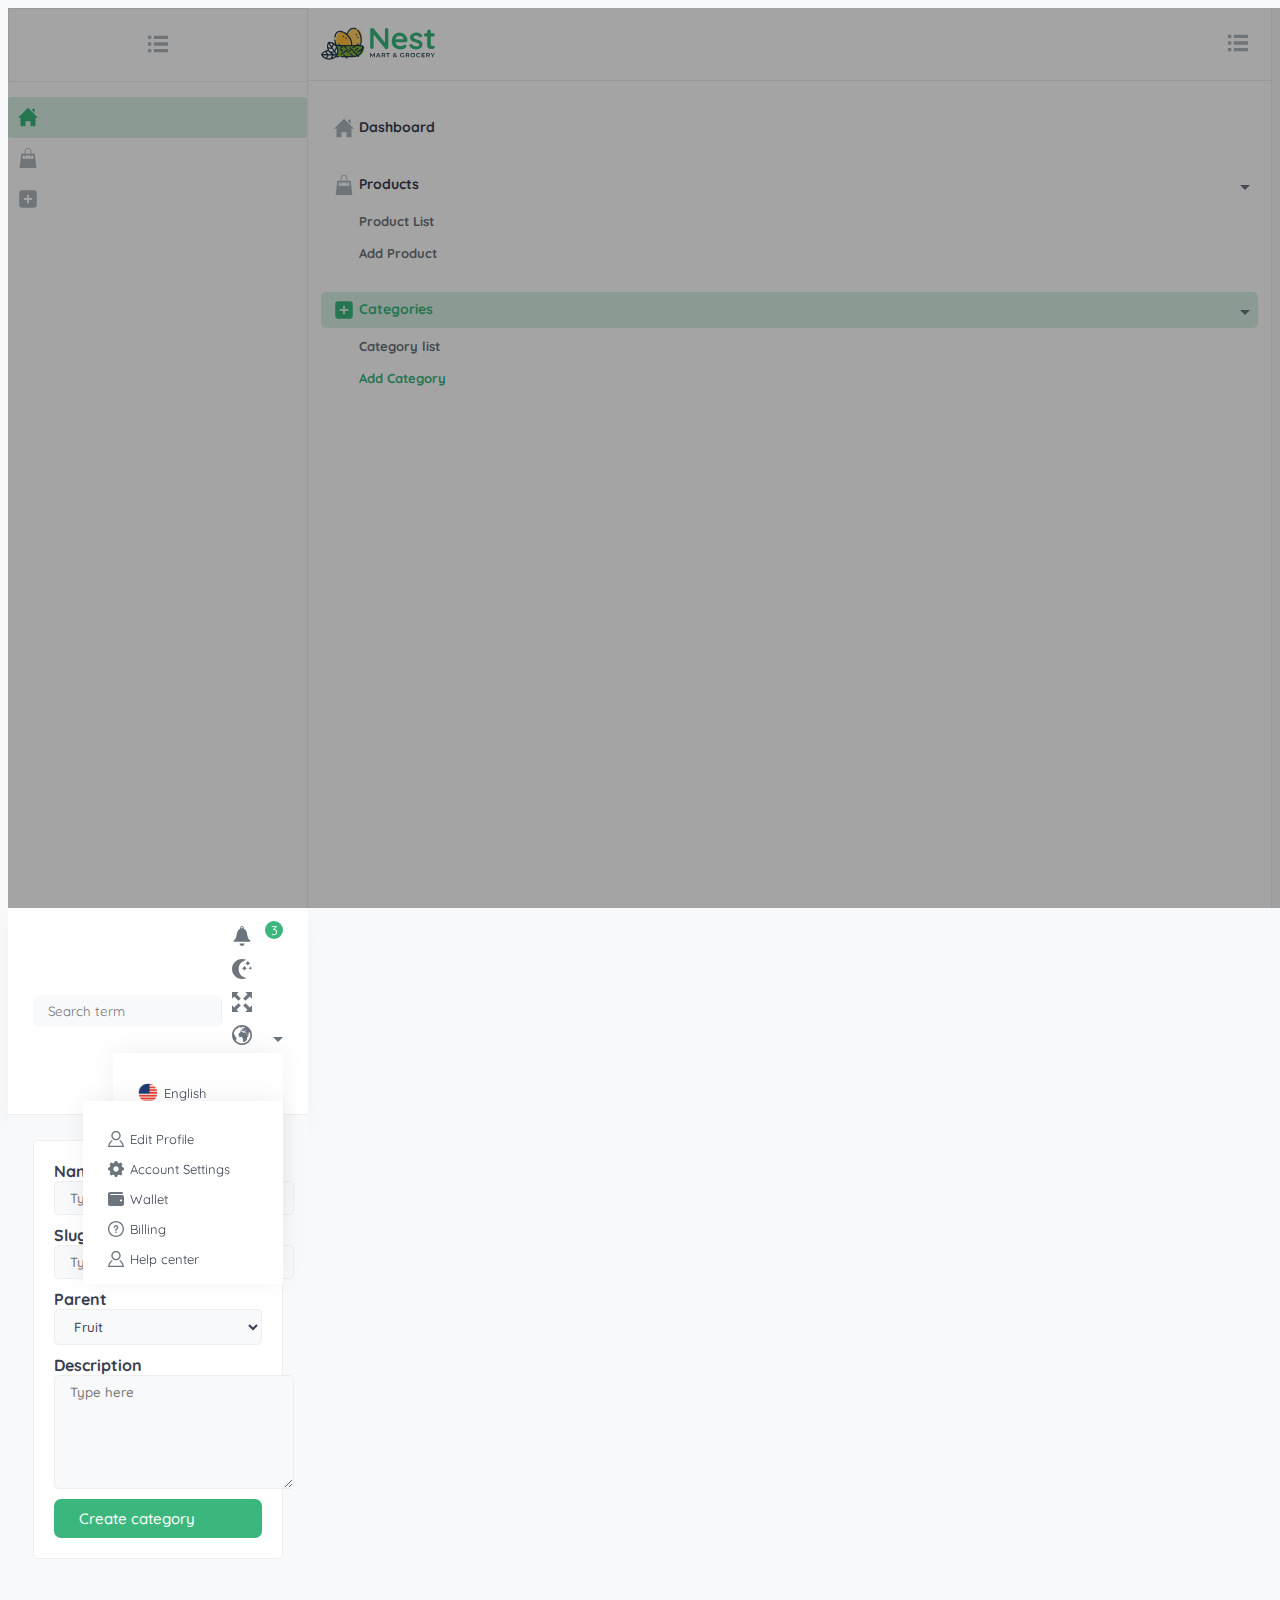
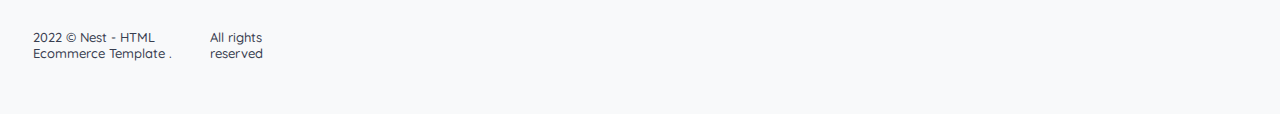
<file: backend/add-category.html>
<!DOCTYPE html>
<html lang="en">
<head>
    <meta charset="UTF-8">
    <meta http-equiv="X-UA-Compatible" content="IE=edge">
    <meta name="viewport" content="width=device-width, initial-scale=1.0">
    <link rel="shortcut icon" href="imgs/theme/favicon.svg" type="image/x-icon">
    <link rel="preconnect" href="https://fonts.googleapis.com">
    <link rel="preconnect" href="https://fonts.gstatic.com" crossorigin>
    <link href="https://fonts.googleapis.com/css2?family=Quicksand:wght@300;400;500;600;700&display=swap"
        rel="stylesheet">
    <link href="https://cdn.jsdelivr.net/npm/bootstrap@5.0.2/dist/css/bootstrap.min.css" rel="stylesheet" integrity="sha384-EVSTQN3/azprG1Anm3QDgpJLIm9Nao0Yz1ztcQTwFspd3yD65VohhpuuCOmLASjC" crossorigin="anonymous">
    <link rel="stylesheet" href="css/style.css">
    <title>Nest Dashboard</title>
    <style>
        body{
            display: grid;
            grid-template-columns: 300px 1fr;
        }
    </style>
</head>
<body >
    <div class="overlay d-none"></div>
    <div class="collapsed-menu d-none">
        <div class="menubar open_menu">
            <div>
                <svg xmlns="http://www.w3.org/2000/svg" width="20" height="20" viewBox="0 0 24 24"><path d="M4 22h-4v-4h4v4zm0-12h-4v4h4v-4zm0-8h-4v4h4v-4zm3 0v4h17v-4h-17zm0 12h17v-4h-17v4zm0 8h17v-4h-17v4z"/></svg>
            </div>
        </div>
        <div class="d-grid">
            <a href="/" class="active">
                <svg xmlns="http://www.w3.org/2000/svg" width="20" height="20" viewBox="0 0 24 24"><path d="M21 13v10h-6v-6h-6v6h-6v-10h-3l12-12 12 12h-3zm-1-5.907v-5.093h-3v2.093l3 3z"/></svg>
            </a>
            <div class="popup-right-parent">
                <a href="/">
                    <svg xmlns="http://www.w3.org/2000/svg" width="20" height="20" viewBox="0 0 24 24"><path d="M20 7h-4v-3c0-2.209-1.791-4-4-4s-4 1.791-4 4v3h-4l-2 17h20l-2-17zm-11-3c0-1.654 1.346-3 3-3s3 1.346 3 3v3h-6v-3zm-1 5v1.5c0 .276.224.5.5.5s.5-.224.5-.5v-1.5h6v1.5c0 .276.224.5.5.5s.5-.224.5-.5v-1.5h2.222l.471 4h-13.385l.471-4h2.221z"/></svg>
                </a>
                <div class="pop_up">
                    <ul>
                        <li>
                            <a href="/product-list.html">Product List</a>
                            <a href="/add-product.html">Add Product</a>
                        </li>
                    </ul>
                </div>
            </div>
            <div class="popup-right-parent">
                <a href="/">
                    <svg width="20" height="20" xmlns="http://www.w3.org/2000/svg" viewBox="0 0 448 512"><!--! Font Awesome Pro 6.1.1 by @fontawesome - https://fontawesome.com License - https://fontawesome.com/license (Commercial License) Copyright 2022 Fonticons, Inc. --><path d="M384 32C419.3 32 448 60.65 448 96V416C448 451.3 419.3 480 384 480H64C28.65 480 0 451.3 0 416V96C0 60.65 28.65 32 64 32H384zM224 368C237.3 368 248 357.3 248 344V280H312C325.3 280 336 269.3 336 256C336 242.7 325.3 232 312 232H248V168C248 154.7 237.3 144 224 144C210.7 144 200 154.7 200 168V232H136C122.7 232 112 242.7 112 256C112 269.3 122.7 280 136 280H200V344C200 357.3 210.7 368 224 368z"/></svg>
                </a>
                <div class="pop_up">
                    <ul>
                        <li>
                            <a href="/categories.html">Category list</a>
                            <a href="/add-category.html">Add Category</a>
                        </li>
                    </ul>
                </div>
            </div>
        </div>
    </div>
    <div class="showd-menu">
        <div class="head">
            <a href="/">
                <img class="logo" width="120px" src="imgs/theme/logo.svg" alt="logo">
            </a>
            <div class="menubar close_menu">
                <div>
                    <svg xmlns="http://www.w3.org/2000/svg" width="20" height="20" viewBox="0 0 24 24"><path d="M4 22h-4v-4h4v4zm0-12h-4v4h4v-4zm0-8h-4v4h4v-4zm3 0v4h17v-4h-17zm0 12h17v-4h-17v4zm0 8h17v-4h-17v4z"/></svg>
                </div>
            </div>
        </div>
        <div>
            <ul>
                <li>
                    <a href="/index.html">
                        <svg xmlns="http://www.w3.org/2000/svg" width="20" height="20" viewBox="0 0 24 24"><path d="M21 13v10h-6v-6h-6v6h-6v-10h-3l12-12 12 12h-3zm-1-5.907v-5.093h-3v2.093l3 3z"/></svg>
                        Dashboard
                    </a>
                </li>
                <li class="drop">
                    <p class="div collapsed" data-bs-toggle="collapse" data-bs-target="#acc1">
                        <svg xmlns="http://www.w3.org/2000/svg" width="20" height="20" viewBox="0 0 24 24"><path d="M20 7h-4v-3c0-2.209-1.791-4-4-4s-4 1.791-4 4v3h-4l-2 17h20l-2-17zm-11-3c0-1.654 1.346-3 3-3s3 1.346 3 3v3h-6v-3zm-1 5v1.5c0 .276.224.5.5.5s.5-.224.5-.5v-1.5h6v1.5c0 .276.224.5.5.5s.5-.224.5-.5v-1.5h2.222l.471 4h-13.385l.471-4h2.221z"/></svg>
                        Products
                    </p>
                    <div id="acc1" class="collapse">
                        <ul class="drop-down">
                            <li>
                                <a href="/product-list.html">Product List</a>
                                <a href="/add-product.html">Add Product</a>
                            </li>
                        </ul>
                    </div>
                </li>
                <li class="drop">
                    <p class="div collapsed active" data-bs-toggle="collapse" data-bs-target="#acc4">
                        <svg width="20" height="20" xmlns="http://www.w3.org/2000/svg" viewBox="0 0 448 512"><path d="M384 32C419.3 32 448 60.65 448 96V416C448 451.3 419.3 480 384 480H64C28.65 480 0 451.3 0 416V96C0 60.65 28.65 32 64 32H384zM224 368C237.3 368 248 357.3 248 344V280H312C325.3 280 336 269.3 336 256C336 242.7 325.3 232 312 232H248V168C248 154.7 237.3 144 224 144C210.7 144 200 154.7 200 168V232H136C122.7 232 112 242.7 112 256C112 269.3 122.7 280 136 280H200V344C200 357.3 210.7 368 224 368z"/></svg>
                        Categories
                    </p>
                    <div id="acc4" class="collapse show">
                        <ul class="drop-down">
                            <li>
                                <a href="/categories.html">Category list</a>
                                <a class="green" href="/add-category.html">Add Category</a>
                            </li>
                        </ul>
                    </div>
                </li>
            </ul>
        </div>
    </div>
    <div class="main-body">
        <header class="dashHeader">
            <div class="menubar open_menu openOverlay">
                <div>
                    <svg xmlns="http://www.w3.org/2000/svg" width="20" height="20" viewBox="0 0 24 24"><path d="M4 22h-4v-4h4v4zm0-12h-4v4h4v-4zm0-8h-4v4h4v-4zm3 0v4h17v-4h-17zm0 12h17v-4h-17v4zm0 8h17v-4h-17v4z"></path></svg>
                </div>
            </div>
            <form class="search">
                <input type="text" placeholder="Search term">
                <button>
                    <svg xmlns="http://www.w3.org/2000/svg" width="20" height="20" viewBox="0 0 24 24"><path d="M21.172 24l-7.387-7.387c-1.388.874-3.024 1.387-4.785 1.387-4.971 0-9-4.029-9-9s4.029-9 9-9 9 4.029 9 9c0 1.761-.514 3.398-1.387 4.785l7.387 7.387-2.828 2.828zm-12.172-8c3.859 0 7-3.14 7-7s-3.141-7-7-7-7 3.14-7 7 3.141 7 7 7z"/></svg>
                </button>
            </form>
            <div class="menus d-flex gap-2 align-items-center">
                <div class="notification">
                    <div class="div">
                        <svg xmlns="http://www.w3.org/2000/svg" width="20" height="20" viewBox="0 0 24 24"><path d="M15.137 3.945c-.644-.374-1.042-1.07-1.041-1.82v-.003c.001-1.172-.938-2.122-2.096-2.122s-2.097.95-2.097 2.122v.003c.001.751-.396 1.446-1.041 1.82-4.667 2.712-1.985 11.715-6.862 13.306v1.749h20v-1.749c-4.877-1.591-2.195-10.594-6.863-13.306zm-3.137-2.945c.552 0 1 .449 1 1 0 .552-.448 1-1 1s-1-.448-1-1c0-.551.448-1 1-1zm3 20c0 1.598-1.392 3-2.971 3s-3.029-1.402-3.029-3h6z"/></svg>
                    </div>
                    <span class="num">3</span>
                </div>
                <div class="layout_mode">
                    <div class="div">
                        <svg xmlns="http://www.w3.org/2000/svg" width="20" height="20" viewBox="0 0 24 24"><path d="M12 10.999c1.437.438 2.562 1.564 2.999 3.001.44-1.437 1.565-2.562 3.001-3-1.436-.439-2.561-1.563-3.001-3-.437 1.436-1.562 2.561-2.999 2.999zm8.001.001c.958.293 1.707 1.042 2 2.001.291-.959 1.042-1.709 1.999-2.001-.957-.292-1.707-1.042-2-2-.293.958-1.042 1.708-1.999 2zm-1-9c-.437 1.437-1.563 2.562-2.998 3.001 1.438.44 2.561 1.564 3.001 3.002.437-1.438 1.563-2.563 2.996-3.002-1.433-.437-2.559-1.564-2.999-3.001zm-7.001 22c-6.617 0-12-5.383-12-12s5.383-12 12-12c1.894 0 3.63.497 5.37 1.179-2.948.504-9.37 3.266-9.37 10.821 0 7.454 5.917 10.208 9.37 10.821-1.5.846-3.476 1.179-5.37 1.179z"/></svg>
                    </div>
                </div>
                <div>
                    <div class="div">
                        <svg xmlns="http://www.w3.org/2000/svg" width="20" height="20" viewBox="0 0 24 24"><path d="M21.414 18.586l2.586-2.586v8h-8l2.586-2.586-5.172-5.172 2.828-2.828 5.172 5.172zm-13.656-8l2.828-2.828-5.172-5.172 2.586-2.586h-8v8l2.586-2.586 5.172 5.172zm10.828-8l-2.586-2.586h8v8l-2.586-2.586-5.172 5.172-2.828-2.828 5.172-5.172zm-8 13.656l-2.828-2.828-5.172 5.172-2.586-2.586v8h8l-2.586-2.586 5.172-5.172z"/></svg>
                    </div>
                </div>
                <div class="pop_parent drop">
                    <div class="div">
                        <svg xmlns="http://www.w3.org/2000/svg" width="20" height="20" viewBox="0 0 24 24"><path d="M13.144 8.171c-.035-.066.342-.102.409-.102.074.009-.196.452-.409.102zm-2.152-3.072l.108-.031c.064.055-.072.095-.051.136.086.155.021.248.008.332-.014.085-.104.048-.149.093-.053.066.258.075.262.085.011.033-.375.089-.304.171.096.136.824-.195.708-.176.225-.113.029-.125-.097-.19-.043-.215-.079-.547-.213-.68l.088-.102c-.206-.299-.36.362-.36.362zm13.008 6.901c0 6.627-5.373 12-12 12-6.628 0-12-5.373-12-12s5.372-12 12-12c6.627 0 12 5.373 12 12zm-8.31-5.371c-.006-.146-.19-.284-.382-.031-.135.174-.111.439-.184.557-.104.175.567.339.567.174.025-.277.732-.063.87-.025.248.069.643-.226.211-.381-.355-.13-.542-.269-.574-.523 0 0 .188-.176.106-.166-.218.027-.614.786-.614.395zm6.296 5.371c0-1.035-.177-2.08-.357-2.632-.058-.174-.189-.312-.359-.378-.256-.1-1.337.597-1.5.254-.107-.229-.324.146-.572.008-.12-.066-.454-.515-.605-.46-.309.111.474.964.688 1.076.201-.152.852-.465.992-.038.268.804-.737 1.685-1.251 2.149-.768.694-.624-.449-1.147-.852-.275-.211-.272-.66-.55-.815-.124-.07-.693-.725-.688-.813l-.017.166c-.094.071-.294-.268-.315-.321 0 .295.48.765.639 1.001.271.405.416.995.748 1.326.178.178.858.914 1.035.898.193-.017.803-.458.911-.433.644.152-1.516 3.205-1.721 3.583-.169.317.138 1.101.113 1.476-.029.433-.37.573-.693.809-.346.253-.265.745-.556.925-.517.318-.889 1.353-1.623 1.348-.216-.001-1.14.36-1.261.007-.094-.256-.22-.45-.353-.703-.13-.248-.015-.505-.173-.724-.109-.152-.475-.497-.508-.677-.002-.155.117-.626.28-.708.229-.117.044-.458.016-.656-.048-.354-.267-.646-.53-.851-.389-.299-.188-.537-.097-.964 0-.204-.124-.472-.398-.392-.564.164-.393-.44-.804-.413-.296.021-.538.209-.813.292-.346.104-.7-.082-1.042-.125-1.407-.178-1.866-1.786-1.499-2.946.037-.19-.114-.542-.048-.689.158-.352.48-.747.762-1.014.158-.15.361-.112.547-.229.287-.181.291-.553.572-.781.4-.325.946-.318 1.468-.388.278-.037 1.336-.266 1.503-.06 0 .038.191.604-.019.572.433.023 1.05.749 1.461.579.211-.088.134-.736.567-.423.262.188 1.436.272 1.68.069.15-.124.234-.93.052-1.021.116.115-.611.124-.679.098-.12-.044-.232.114-.425.025.116.055-.646-.354-.218-.667-.179.131-.346-.037-.539.107-.133.108.062.18-.128.274-.302.153-.53-.525-.644-.602-.116-.076-1.014-.706-.77-.295l.789.785c-.039.025-.207-.286-.207-.059.053-.135.02.579-.104.347-.055-.089.09-.139.006-.268 0-.085-.228-.168-.272-.226-.125-.155-.457-.497-.637-.579-.05-.023-.764.087-.824.11-.07.098-.13.201-.179.311-.148.055-.287.126-.419.214l-.157.353c-.068.061-.765.291-.769.3.029-.075-.487-.171-.453-.321.038-.165.213-.68.168-.868-.048-.197 1.074.284 1.146-.235.029-.225.046-.487-.313-.525.068.008.695-.246.799-.36.146-.168.481-.442.724-.442.284 0 .223-.413.354-.615.131.053-.07.376.087.507-.01-.103.445.057.489.033.104-.054.684-.022.594-.294-.1-.277.051-.195.181-.253-.022.009.34-.619.402-.413-.043-.212-.421.074-.553.063-.305-.024-.176-.52-.061-.665.089-.115-.243-.256-.247-.036-.006.329-.312.627-.241 1.064.108.659-.735-.159-.809-.114-.28.17-.509-.214-.364-.444.148-.235.505-.224.652-.476.104-.178.225-.385.385-.52.535-.449.683-.09 1.216-.041.521.048.176.124.104.324-.069.19.286.258.409.099.07-.092.229-.323.298-.494.089-.222.901-.197.334-.536-.374-.223-2.004-.672-3.096-.672-.236 0-.401.263-.581.412-.356.295-1.268.874-1.775.698-.519-.179-1.63.66-1.808.666-.065.004.004-.634.358-.681-.153.023 1.247-.707 1.209-.859-.046-.18-2.799.822-2.676 1.023.059.092.299.092-.016.294-.18.109-.372.801-.541.801-.505.221-.537-.435-1.099.409l-.894.36c-1.328 1.411-2.247 3.198-2.58 5.183-.013.079.334.226.379.28.112.134.112.712.167.901.138.478.479.744.74 1.179.154.259.41.914.329 1.186.108-.178 1.07.815 1.246 1.022.414.487.733 1.077.061 1.559-.217.156.33 1.129.048 1.368l-.361.093c-.356.219-.195.756.021.982 1.818 1.901 4.38 3.087 7.22 3.087 5.517 0 9.989-4.472 9.989-9.989zm-11.507-6.357c.125-.055.293-.053.311-.22.015-.148.044-.046.08-.1.035-.053-.067-.138-.11-.146-.064-.014-.108.069-.149.104l-.072.019-.068.087.008.048-.087.106c-.085.084.002.139.087.102z"/></svg>
                    </div>
                    <div class="popup lang d-none">
                        <ul>
                            <li>
                                <a href="#">
                                    <img src="imgs/theme/flag-us.png" alt="English">
                                    <span>English</span>
                                </a>
                            </li>
                            <li>
                                <a href="#">
                                    <img src="imgs/theme/flag-fr.png" alt="English">
                                    <span>Français</span>
                                </a>
                            </li>
                            <li>
                                <a href="#">
                                    <img src="imgs/theme/flag-jp.png" alt="English">
                                    <span>日本語</span>
                                </a>
                            </li>
                            <li>
                                <a href="#">
                                    <img src="imgs/theme/flag-cn.png" alt="English">
                                    <span>中国人</span>
                                </a>
                            </li>
                        </ul>
                    </div>
                </div>
                <div class="avatar drop pop_parent">
                    <div class="div">
                        <img src="imgs/people/avatar-2.png" alt="profile picture">
                    </div>
                    <div class="popup lang settings d-none">
                        <ul>
                        <li>
                            <a href="#">
                                <svg xmlns="http://www.w3.org/2000/svg" width="16" height="16" viewBox="0 0 24 24"><path d="M12 2c2.757 0 5 2.243 5 5.001 0 2.756-2.243 5-5 5s-5-2.244-5-5c0-2.758 2.243-5.001 5-5.001zm0-2c-3.866 0-7 3.134-7 7.001 0 3.865 3.134 7 7 7s7-3.135 7-7c0-3.867-3.134-7.001-7-7.001zm6.369 13.353c-.497.498-1.057.931-1.658 1.302 2.872 1.874 4.378 5.083 4.972 7.346h-19.387c.572-2.29 2.058-5.503 4.973-7.358-.603-.374-1.162-.811-1.658-1.312-4.258 3.072-5.611 8.506-5.611 10.669h24c0-2.142-1.44-7.557-5.631-10.647z"/></svg>
                                <span>Edit Profile</span>
                            </a>
                        </li>
                        <li>
                            <a href="#">
                                <svg xmlns="http://www.w3.org/2000/svg" width="16" height="16" viewBox="0 0 24 24"><path d="M24 13.616v-3.232c-1.651-.587-2.694-.752-3.219-2.019v-.001c-.527-1.271.1-2.134.847-3.707l-2.285-2.285c-1.561.742-2.433 1.375-3.707.847h-.001c-1.269-.526-1.435-1.576-2.019-3.219h-3.232c-.582 1.635-.749 2.692-2.019 3.219h-.001c-1.271.528-2.132-.098-3.707-.847l-2.285 2.285c.745 1.568 1.375 2.434.847 3.707-.527 1.271-1.584 1.438-3.219 2.02v3.232c1.632.58 2.692.749 3.219 2.019.53 1.282-.114 2.166-.847 3.707l2.285 2.286c1.562-.743 2.434-1.375 3.707-.847h.001c1.27.526 1.436 1.579 2.019 3.219h3.232c.582-1.636.75-2.69 2.027-3.222h.001c1.262-.524 2.12.101 3.698.851l2.285-2.286c-.744-1.563-1.375-2.433-.848-3.706.527-1.271 1.588-1.44 3.221-2.021zm-12 2.384c-2.209 0-4-1.791-4-4s1.791-4 4-4 4 1.791 4 4-1.791 4-4 4z"/></svg>
                                <span>Account Settings</span>
                            </a>
                        </li>
                        <li>
                            <a href="#">
                                <svg width="16" height="16" xmlns="http://www.w3.org/2000/svg" viewBox="0 0 512 512"><path d="M448 32C465.7 32 480 46.33 480 64C480 81.67 465.7 96 448 96H80C71.16 96 64 103.2 64 112C64 120.8 71.16 128 80 128H448C483.3 128 512 156.7 512 192V416C512 451.3 483.3 480 448 480H64C28.65 480 0 451.3 0 416V96C0 60.65 28.65 32 64 32H448zM416 336C433.7 336 448 321.7 448 304C448 286.3 433.7 272 416 272C398.3 272 384 286.3 384 304C384 321.7 398.3 336 416 336z"/></svg>
                                <span>Wallet</span>
                            </a>
                        </li>
                        <li>
                            <a href="#">
                                <svg xmlns="http://www.w3.org/2000/svg" width="16" height="16" viewBox="0 0 24 24"><path d="M12 2c5.514 0 10 4.486 10 10s-4.486 10-10 10-10-4.486-10-10 4.486-10 10-10zm0-2c-6.627 0-12 5.373-12 12s5.373 12 12 12 12-5.373 12-12-5.373-12-12-12zm1.25 17c0 .69-.559 1.25-1.25 1.25-.689 0-1.25-.56-1.25-1.25s.561-1.25 1.25-1.25c.691 0 1.25.56 1.25 1.25zm1.393-9.998c-.608-.616-1.515-.955-2.551-.955-2.18 0-3.59 1.55-3.59 3.95h2.011c0-1.486.829-2.013 1.538-2.013.634 0 1.307.421 1.364 1.226.062.847-.39 1.277-.962 1.821-1.412 1.343-1.438 1.993-1.432 3.468h2.005c-.013-.664.03-1.203.935-2.178.677-.73 1.519-1.638 1.536-3.022.011-.924-.284-1.719-.854-2.297z"/></svg>
                                <span>Billing</span>
                            </a>
                        </li>
                        <li>
                            <a href="#">
                                <svg xmlns="http://www.w3.org/2000/svg" width="16" height="16" viewBox="0 0 24 24"><path d="M12 2c2.757 0 5 2.243 5 5.001 0 2.756-2.243 5-5 5s-5-2.244-5-5c0-2.758 2.243-5.001 5-5.001zm0-2c-3.866 0-7 3.134-7 7.001 0 3.865 3.134 7 7 7s7-3.135 7-7c0-3.867-3.134-7.001-7-7.001zm6.369 13.353c-.497.498-1.057.931-1.658 1.302 2.872 1.874 4.378 5.083 4.972 7.346h-19.387c.572-2.29 2.058-5.503 4.973-7.358-.603-.374-1.162-.811-1.658-1.312-4.258 3.072-5.611 8.506-5.611 10.669h24c0-2.142-1.44-7.557-5.631-10.647z"/></svg>
                                <span>Help center</span>
                            </a>
                        </li>
                        </ul>
                    </div>
                </div>
            </div>
        </header>
    
        <main>
            <form class="form-category">
                <div>
                    <b>Name</b>
                    <input class="form-input mt-1" type="text" placeholder="Type here">
                </div>
                <div>
                    <b>Slug</b>
                    <input class="form-input mt-1" type="text" placeholder="Type here">
                </div>
                <div>
                    <b>Parent</b>
                    <select class="form-input mt-1">
                        <option value="Fruit">Fruit</option>
                        <option value="Snack">Snack</option>
                    </select>
                </div>
                <div>
                    <b>Description</b>
                    <textarea class="form-input mt-1" rows="6" placeholder="Type here"></textarea>
                </div>
                <button class="btns justify-content-center">Create category</button>
            </form>

            <footer class="cate_footer">
                <span>2022 © Nest - HTML Ecommerce Template .</span>
                <span>All rights reserved</span>
            </footer>
        </main>
    </div>

    <!-- javascript here -->
    <script src="https://cdn.jsdelivr.net/npm/bootstrap@5.0.2/dist/js/bootstrap.bundle.min.js" integrity="sha384-MrcW6ZMFYlzcLA8Nl+NtUVF0sA7MsXsP1UyJoMp4YLEuNSfAP+JcXn/tWtIaxVXM" crossorigin="anonymous"></script>
    <script src="js/main.js"></script>
</body>
</html>
</file>
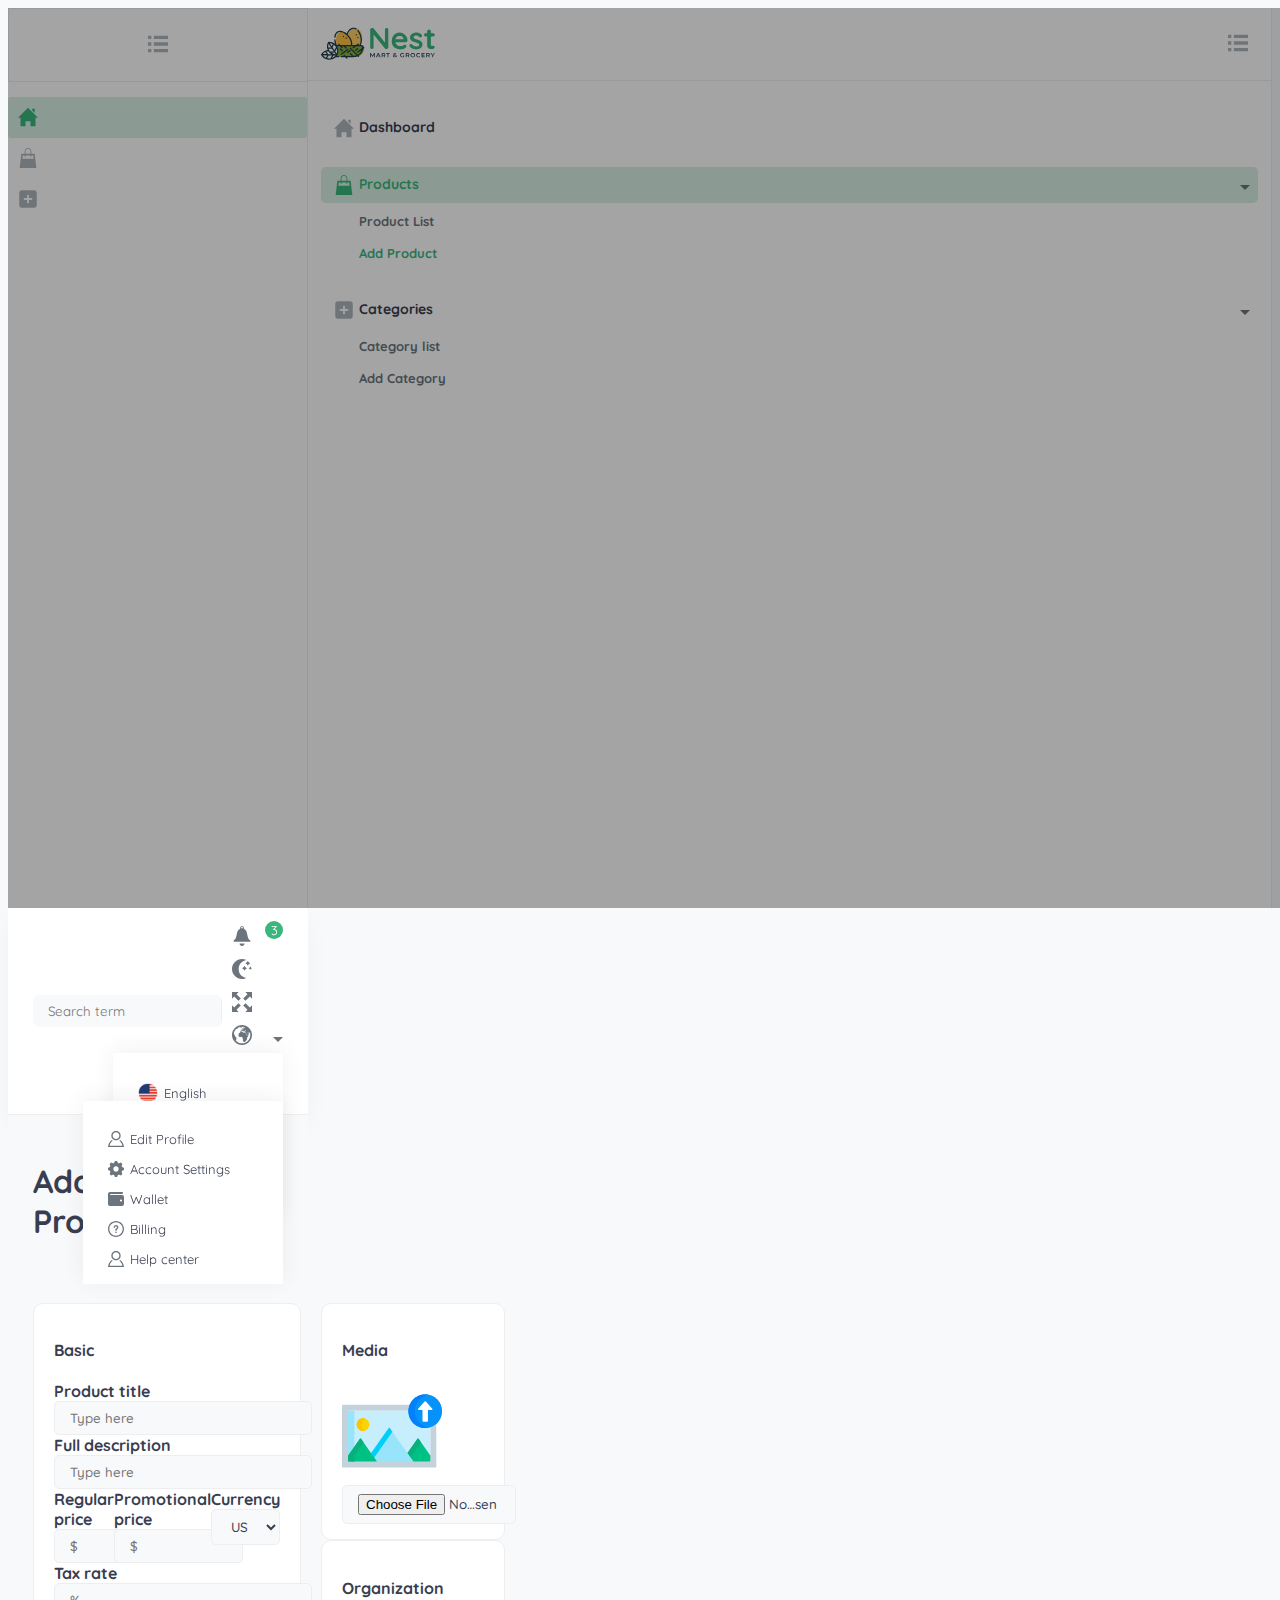
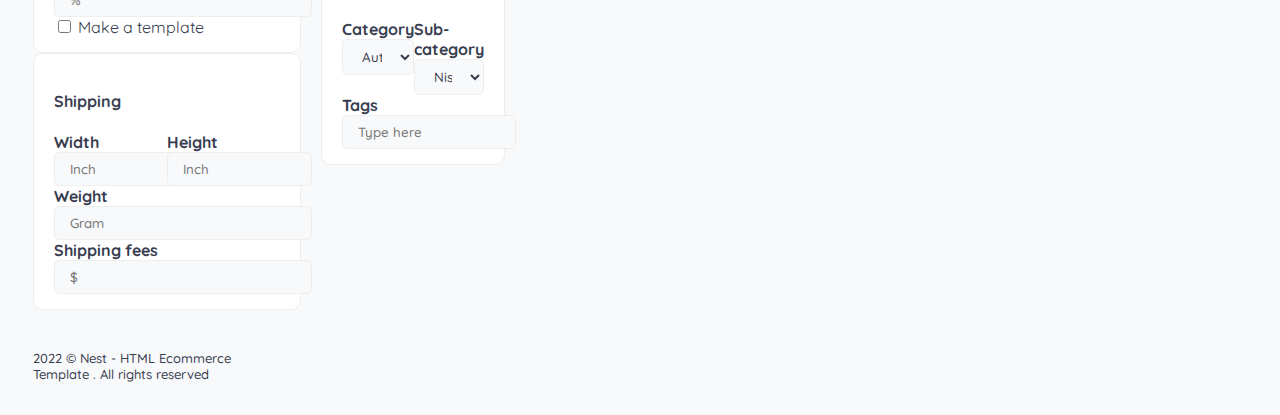
<file: backend/add-product.html>
<!DOCTYPE html>
<html lang="en">
<head>
    <meta charset="UTF-8">
    <meta http-equiv="X-UA-Compatible" content="IE=edge">
    <meta name="viewport" content="width=device-width, initial-scale=1.0">
    <link rel="shortcut icon" href="imgs/theme/favicon.svg" type="image/x-icon">
    <link rel="preconnect" href="https://fonts.googleapis.com">
    <link rel="preconnect" href="https://fonts.gstatic.com" crossorigin>
    <link href="https://fonts.googleapis.com/css2?family=Quicksand:wght@300;400;500;600;700&display=swap"
        rel="stylesheet">
    <link href="https://cdn.jsdelivr.net/npm/bootstrap@5.0.2/dist/css/bootstrap.min.css" rel="stylesheet" integrity="sha384-EVSTQN3/azprG1Anm3QDgpJLIm9Nao0Yz1ztcQTwFspd3yD65VohhpuuCOmLASjC" crossorigin="anonymous">
    <link rel="stylesheet" href="css/style.css">
    <title>Nest Dashboard</title>
    <style>
        body{
            display: grid;
            grid-template-columns: 300px 1fr;
        }
    </style>
</head>
<body >
    <div class="overlay d-none"></div>
    <div class="collapsed-menu d-none">
        <div class="menubar open_menu">
            <div>
                <svg xmlns="http://www.w3.org/2000/svg" width="20" height="20" viewBox="0 0 24 24"><path d="M4 22h-4v-4h4v4zm0-12h-4v4h4v-4zm0-8h-4v4h4v-4zm3 0v4h17v-4h-17zm0 12h17v-4h-17v4zm0 8h17v-4h-17v4z"/></svg>
            </div>
        </div>
        <div class="d-grid">
            <a href="/" class="active">
                <svg xmlns="http://www.w3.org/2000/svg" width="20" height="20" viewBox="0 0 24 24"><path d="M21 13v10h-6v-6h-6v6h-6v-10h-3l12-12 12 12h-3zm-1-5.907v-5.093h-3v2.093l3 3z"/></svg>
            </a>
            <div class="popup-right-parent">
                <a href="/">
                    <svg xmlns="http://www.w3.org/2000/svg" width="20" height="20" viewBox="0 0 24 24"><path d="M20 7h-4v-3c0-2.209-1.791-4-4-4s-4 1.791-4 4v3h-4l-2 17h20l-2-17zm-11-3c0-1.654 1.346-3 3-3s3 1.346 3 3v3h-6v-3zm-1 5v1.5c0 .276.224.5.5.5s.5-.224.5-.5v-1.5h6v1.5c0 .276.224.5.5.5s.5-.224.5-.5v-1.5h2.222l.471 4h-13.385l.471-4h2.221z"/></svg>
                </a>
                <div class="pop_up">
                    <ul>
                        <li>
                            <a href="/product-list.html">Product List</a>
                            <a href="/add-product.html">Add Product</a>
                        </li>
                    </ul>
                </div>
            </div>
            <div class="popup-right-parent">
                <a href="/">
                    <svg width="20" height="20" xmlns="http://www.w3.org/2000/svg" viewBox="0 0 448 512"><!--! Font Awesome Pro 6.1.1 by @fontawesome - https://fontawesome.com License - https://fontawesome.com/license (Commercial License) Copyright 2022 Fonticons, Inc. --><path d="M384 32C419.3 32 448 60.65 448 96V416C448 451.3 419.3 480 384 480H64C28.65 480 0 451.3 0 416V96C0 60.65 28.65 32 64 32H384zM224 368C237.3 368 248 357.3 248 344V280H312C325.3 280 336 269.3 336 256C336 242.7 325.3 232 312 232H248V168C248 154.7 237.3 144 224 144C210.7 144 200 154.7 200 168V232H136C122.7 232 112 242.7 112 256C112 269.3 122.7 280 136 280H200V344C200 357.3 210.7 368 224 368z"/></svg>
                </a>
                <div class="pop_up">
                    <ul>
                        <li>
                            <a href="/categories.html">Category list</a>
                            <a href="/add-category.html">Add Category</a>
                        </li>
                    </ul>
                </div>
            </div>
        </div>
    </div>
    <div class="showd-menu">
        <div class="head">
            <a href="/">
                <img class="logo" width="120px" src="imgs/theme/logo.svg" alt="logo">
            </a>
            <div class="menubar close_menu">
                <div>
                    <svg xmlns="http://www.w3.org/2000/svg" width="20" height="20" viewBox="0 0 24 24"><path d="M4 22h-4v-4h4v4zm0-12h-4v4h4v-4zm0-8h-4v4h4v-4zm3 0v4h17v-4h-17zm0 12h17v-4h-17v4zm0 8h17v-4h-17v4z"/></svg>
                </div>
            </div>
        </div>
        <div>
            <ul>
                <li>
                    <a href="/index.html">
                        <svg xmlns="http://www.w3.org/2000/svg" width="20" height="20" viewBox="0 0 24 24"><path d="M21 13v10h-6v-6h-6v6h-6v-10h-3l12-12 12 12h-3zm-1-5.907v-5.093h-3v2.093l3 3z"/></svg>
                        Dashboard
                    </a>
                </li>
                <li class="drop">
                    <p class="div collapsed active" data-bs-toggle="collapse" data-bs-target="#acc1">
                        <svg xmlns="http://www.w3.org/2000/svg" width="20" height="20" viewBox="0 0 24 24"><path d="M20 7h-4v-3c0-2.209-1.791-4-4-4s-4 1.791-4 4v3h-4l-2 17h20l-2-17zm-11-3c0-1.654 1.346-3 3-3s3 1.346 3 3v3h-6v-3zm-1 5v1.5c0 .276.224.5.5.5s.5-.224.5-.5v-1.5h6v1.5c0 .276.224.5.5.5s.5-.224.5-.5v-1.5h2.222l.471 4h-13.385l.471-4h2.221z"/></svg>
                        Products
                    </p>
                    <div id="acc1" class="collapse show">
                        <ul class="drop-down">
                            <li>
                                <a href="/product-list.html">Product List</a>
                                <a class="green" href="/add-product.html">Add Product</a>
                            </li>
                        </ul>
                    </div>
                </li>
                <li class="drop">
                    <p class="div collapsed" data-bs-toggle="collapse" data-bs-target="#acc4">
                        <svg width="20" height="20" xmlns="http://www.w3.org/2000/svg" viewBox="0 0 448 512"><path d="M384 32C419.3 32 448 60.65 448 96V416C448 451.3 419.3 480 384 480H64C28.65 480 0 451.3 0 416V96C0 60.65 28.65 32 64 32H384zM224 368C237.3 368 248 357.3 248 344V280H312C325.3 280 336 269.3 336 256C336 242.7 325.3 232 312 232H248V168C248 154.7 237.3 144 224 144C210.7 144 200 154.7 200 168V232H136C122.7 232 112 242.7 112 256C112 269.3 122.7 280 136 280H200V344C200 357.3 210.7 368 224 368z"/></svg>
                        Categories
                    </p>
                    <div id="acc4" class="collapse">
                        <ul class="drop-down">
                            <li>
                                <a href="/categories.html">Category list</a>
                                <a href="/add-category.html">Add Category</a>
                            </li>
                        </ul>
                    </div>
                </li>
            </ul>
        </div>
    </div>
    <div class="main-body">
        <header class="dashHeader">
            <div class="menubar open_menu openOverlay">
                <div>
                    <svg xmlns="http://www.w3.org/2000/svg" width="20" height="20" viewBox="0 0 24 24"><path d="M4 22h-4v-4h4v4zm0-12h-4v4h4v-4zm0-8h-4v4h4v-4zm3 0v4h17v-4h-17zm0 12h17v-4h-17v4zm0 8h17v-4h-17v4z"></path></svg>
                </div>
            </div>
            <form class="search">
                <input type="text" placeholder="Search term">
                <button>
                    <svg xmlns="http://www.w3.org/2000/svg" width="20" height="20" viewBox="0 0 24 24"><path d="M21.172 24l-7.387-7.387c-1.388.874-3.024 1.387-4.785 1.387-4.971 0-9-4.029-9-9s4.029-9 9-9 9 4.029 9 9c0 1.761-.514 3.398-1.387 4.785l7.387 7.387-2.828 2.828zm-12.172-8c3.859 0 7-3.14 7-7s-3.141-7-7-7-7 3.14-7 7 3.141 7 7 7z"/></svg>
                </button>
            </form>
            <div class="menus d-flex gap-2 align-items-center">
                <div class="notification">
                    <div class="div">
                        <svg xmlns="http://www.w3.org/2000/svg" width="20" height="20" viewBox="0 0 24 24"><path d="M15.137 3.945c-.644-.374-1.042-1.07-1.041-1.82v-.003c.001-1.172-.938-2.122-2.096-2.122s-2.097.95-2.097 2.122v.003c.001.751-.396 1.446-1.041 1.82-4.667 2.712-1.985 11.715-6.862 13.306v1.749h20v-1.749c-4.877-1.591-2.195-10.594-6.863-13.306zm-3.137-2.945c.552 0 1 .449 1 1 0 .552-.448 1-1 1s-1-.448-1-1c0-.551.448-1 1-1zm3 20c0 1.598-1.392 3-2.971 3s-3.029-1.402-3.029-3h6z"/></svg>
                    </div>
                    <span class="num">3</span>
                </div>
                <div class="layout_mode">
                    <div class="div">
                        <svg xmlns="http://www.w3.org/2000/svg" width="20" height="20" viewBox="0 0 24 24"><path d="M12 10.999c1.437.438 2.562 1.564 2.999 3.001.44-1.437 1.565-2.562 3.001-3-1.436-.439-2.561-1.563-3.001-3-.437 1.436-1.562 2.561-2.999 2.999zm8.001.001c.958.293 1.707 1.042 2 2.001.291-.959 1.042-1.709 1.999-2.001-.957-.292-1.707-1.042-2-2-.293.958-1.042 1.708-1.999 2zm-1-9c-.437 1.437-1.563 2.562-2.998 3.001 1.438.44 2.561 1.564 3.001 3.002.437-1.438 1.563-2.563 2.996-3.002-1.433-.437-2.559-1.564-2.999-3.001zm-7.001 22c-6.617 0-12-5.383-12-12s5.383-12 12-12c1.894 0 3.63.497 5.37 1.179-2.948.504-9.37 3.266-9.37 10.821 0 7.454 5.917 10.208 9.37 10.821-1.5.846-3.476 1.179-5.37 1.179z"/></svg>
                    </div>
                </div>
                <div>
                    <div class="div">
                        <svg xmlns="http://www.w3.org/2000/svg" width="20" height="20" viewBox="0 0 24 24"><path d="M21.414 18.586l2.586-2.586v8h-8l2.586-2.586-5.172-5.172 2.828-2.828 5.172 5.172zm-13.656-8l2.828-2.828-5.172-5.172 2.586-2.586h-8v8l2.586-2.586 5.172 5.172zm10.828-8l-2.586-2.586h8v8l-2.586-2.586-5.172 5.172-2.828-2.828 5.172-5.172zm-8 13.656l-2.828-2.828-5.172 5.172-2.586-2.586v8h8l-2.586-2.586 5.172-5.172z"/></svg>
                    </div>
                </div>
                <div class="pop_parent drop">
                    <div class="div">
                        <svg xmlns="http://www.w3.org/2000/svg" width="20" height="20" viewBox="0 0 24 24"><path d="M13.144 8.171c-.035-.066.342-.102.409-.102.074.009-.196.452-.409.102zm-2.152-3.072l.108-.031c.064.055-.072.095-.051.136.086.155.021.248.008.332-.014.085-.104.048-.149.093-.053.066.258.075.262.085.011.033-.375.089-.304.171.096.136.824-.195.708-.176.225-.113.029-.125-.097-.19-.043-.215-.079-.547-.213-.68l.088-.102c-.206-.299-.36.362-.36.362zm13.008 6.901c0 6.627-5.373 12-12 12-6.628 0-12-5.373-12-12s5.372-12 12-12c6.627 0 12 5.373 12 12zm-8.31-5.371c-.006-.146-.19-.284-.382-.031-.135.174-.111.439-.184.557-.104.175.567.339.567.174.025-.277.732-.063.87-.025.248.069.643-.226.211-.381-.355-.13-.542-.269-.574-.523 0 0 .188-.176.106-.166-.218.027-.614.786-.614.395zm6.296 5.371c0-1.035-.177-2.08-.357-2.632-.058-.174-.189-.312-.359-.378-.256-.1-1.337.597-1.5.254-.107-.229-.324.146-.572.008-.12-.066-.454-.515-.605-.46-.309.111.474.964.688 1.076.201-.152.852-.465.992-.038.268.804-.737 1.685-1.251 2.149-.768.694-.624-.449-1.147-.852-.275-.211-.272-.66-.55-.815-.124-.07-.693-.725-.688-.813l-.017.166c-.094.071-.294-.268-.315-.321 0 .295.48.765.639 1.001.271.405.416.995.748 1.326.178.178.858.914 1.035.898.193-.017.803-.458.911-.433.644.152-1.516 3.205-1.721 3.583-.169.317.138 1.101.113 1.476-.029.433-.37.573-.693.809-.346.253-.265.745-.556.925-.517.318-.889 1.353-1.623 1.348-.216-.001-1.14.36-1.261.007-.094-.256-.22-.45-.353-.703-.13-.248-.015-.505-.173-.724-.109-.152-.475-.497-.508-.677-.002-.155.117-.626.28-.708.229-.117.044-.458.016-.656-.048-.354-.267-.646-.53-.851-.389-.299-.188-.537-.097-.964 0-.204-.124-.472-.398-.392-.564.164-.393-.44-.804-.413-.296.021-.538.209-.813.292-.346.104-.7-.082-1.042-.125-1.407-.178-1.866-1.786-1.499-2.946.037-.19-.114-.542-.048-.689.158-.352.48-.747.762-1.014.158-.15.361-.112.547-.229.287-.181.291-.553.572-.781.4-.325.946-.318 1.468-.388.278-.037 1.336-.266 1.503-.06 0 .038.191.604-.019.572.433.023 1.05.749 1.461.579.211-.088.134-.736.567-.423.262.188 1.436.272 1.68.069.15-.124.234-.93.052-1.021.116.115-.611.124-.679.098-.12-.044-.232.114-.425.025.116.055-.646-.354-.218-.667-.179.131-.346-.037-.539.107-.133.108.062.18-.128.274-.302.153-.53-.525-.644-.602-.116-.076-1.014-.706-.77-.295l.789.785c-.039.025-.207-.286-.207-.059.053-.135.02.579-.104.347-.055-.089.09-.139.006-.268 0-.085-.228-.168-.272-.226-.125-.155-.457-.497-.637-.579-.05-.023-.764.087-.824.11-.07.098-.13.201-.179.311-.148.055-.287.126-.419.214l-.157.353c-.068.061-.765.291-.769.3.029-.075-.487-.171-.453-.321.038-.165.213-.68.168-.868-.048-.197 1.074.284 1.146-.235.029-.225.046-.487-.313-.525.068.008.695-.246.799-.36.146-.168.481-.442.724-.442.284 0 .223-.413.354-.615.131.053-.07.376.087.507-.01-.103.445.057.489.033.104-.054.684-.022.594-.294-.1-.277.051-.195.181-.253-.022.009.34-.619.402-.413-.043-.212-.421.074-.553.063-.305-.024-.176-.52-.061-.665.089-.115-.243-.256-.247-.036-.006.329-.312.627-.241 1.064.108.659-.735-.159-.809-.114-.28.17-.509-.214-.364-.444.148-.235.505-.224.652-.476.104-.178.225-.385.385-.52.535-.449.683-.09 1.216-.041.521.048.176.124.104.324-.069.19.286.258.409.099.07-.092.229-.323.298-.494.089-.222.901-.197.334-.536-.374-.223-2.004-.672-3.096-.672-.236 0-.401.263-.581.412-.356.295-1.268.874-1.775.698-.519-.179-1.63.66-1.808.666-.065.004.004-.634.358-.681-.153.023 1.247-.707 1.209-.859-.046-.18-2.799.822-2.676 1.023.059.092.299.092-.016.294-.18.109-.372.801-.541.801-.505.221-.537-.435-1.099.409l-.894.36c-1.328 1.411-2.247 3.198-2.58 5.183-.013.079.334.226.379.28.112.134.112.712.167.901.138.478.479.744.74 1.179.154.259.41.914.329 1.186.108-.178 1.07.815 1.246 1.022.414.487.733 1.077.061 1.559-.217.156.33 1.129.048 1.368l-.361.093c-.356.219-.195.756.021.982 1.818 1.901 4.38 3.087 7.22 3.087 5.517 0 9.989-4.472 9.989-9.989zm-11.507-6.357c.125-.055.293-.053.311-.22.015-.148.044-.046.08-.1.035-.053-.067-.138-.11-.146-.064-.014-.108.069-.149.104l-.072.019-.068.087.008.048-.087.106c-.085.084.002.139.087.102z"/></svg>
                    </div>
                    <div class="popup lang d-none">
                        <ul>
                            <li>
                                <a href="#">
                                    <img src="imgs/theme/flag-us.png" alt="English">
                                    <span>English</span>
                                </a>
                            </li>
                            <li>
                                <a href="#">
                                    <img src="imgs/theme/flag-fr.png" alt="English">
                                    <span>Français</span>
                                </a>
                            </li>
                            <li>
                                <a href="#">
                                    <img src="imgs/theme/flag-jp.png" alt="English">
                                    <span>日本語</span>
                                </a>
                            </li>
                            <li>
                                <a href="#">
                                    <img src="imgs/theme/flag-cn.png" alt="English">
                                    <span>中国人</span>
                                </a>
                            </li>
                        </ul>
                    </div>
                </div>
                <div class="avatar drop pop_parent">
                    <div class="div">
                        <img src="imgs/people/avatar-2.png" alt="profile picture">
                    </div>
                    <div class="popup lang settings d-none">
                        <ul>
                        <li>
                            <a href="#">
                                <svg xmlns="http://www.w3.org/2000/svg" width="16" height="16" viewBox="0 0 24 24"><path d="M12 2c2.757 0 5 2.243 5 5.001 0 2.756-2.243 5-5 5s-5-2.244-5-5c0-2.758 2.243-5.001 5-5.001zm0-2c-3.866 0-7 3.134-7 7.001 0 3.865 3.134 7 7 7s7-3.135 7-7c0-3.867-3.134-7.001-7-7.001zm6.369 13.353c-.497.498-1.057.931-1.658 1.302 2.872 1.874 4.378 5.083 4.972 7.346h-19.387c.572-2.29 2.058-5.503 4.973-7.358-.603-.374-1.162-.811-1.658-1.312-4.258 3.072-5.611 8.506-5.611 10.669h24c0-2.142-1.44-7.557-5.631-10.647z"/></svg>
                                <span>Edit Profile</span>
                            </a>
                        </li>
                        <li>
                            <a href="#">
                                <svg xmlns="http://www.w3.org/2000/svg" width="16" height="16" viewBox="0 0 24 24"><path d="M24 13.616v-3.232c-1.651-.587-2.694-.752-3.219-2.019v-.001c-.527-1.271.1-2.134.847-3.707l-2.285-2.285c-1.561.742-2.433 1.375-3.707.847h-.001c-1.269-.526-1.435-1.576-2.019-3.219h-3.232c-.582 1.635-.749 2.692-2.019 3.219h-.001c-1.271.528-2.132-.098-3.707-.847l-2.285 2.285c.745 1.568 1.375 2.434.847 3.707-.527 1.271-1.584 1.438-3.219 2.02v3.232c1.632.58 2.692.749 3.219 2.019.53 1.282-.114 2.166-.847 3.707l2.285 2.286c1.562-.743 2.434-1.375 3.707-.847h.001c1.27.526 1.436 1.579 2.019 3.219h3.232c.582-1.636.75-2.69 2.027-3.222h.001c1.262-.524 2.12.101 3.698.851l2.285-2.286c-.744-1.563-1.375-2.433-.848-3.706.527-1.271 1.588-1.44 3.221-2.021zm-12 2.384c-2.209 0-4-1.791-4-4s1.791-4 4-4 4 1.791 4 4-1.791 4-4 4z"/></svg>
                                <span>Account Settings</span>
                            </a>
                        </li>
                        <li>
                            <a href="#">
                                <svg width="16" height="16" xmlns="http://www.w3.org/2000/svg" viewBox="0 0 512 512"><path d="M448 32C465.7 32 480 46.33 480 64C480 81.67 465.7 96 448 96H80C71.16 96 64 103.2 64 112C64 120.8 71.16 128 80 128H448C483.3 128 512 156.7 512 192V416C512 451.3 483.3 480 448 480H64C28.65 480 0 451.3 0 416V96C0 60.65 28.65 32 64 32H448zM416 336C433.7 336 448 321.7 448 304C448 286.3 433.7 272 416 272C398.3 272 384 286.3 384 304C384 321.7 398.3 336 416 336z"/></svg>
                                <span>Wallet</span>
                            </a>
                        </li>
                        <li>
                            <a href="#">
                                <svg xmlns="http://www.w3.org/2000/svg" width="16" height="16" viewBox="0 0 24 24"><path d="M12 2c5.514 0 10 4.486 10 10s-4.486 10-10 10-10-4.486-10-10 4.486-10 10-10zm0-2c-6.627 0-12 5.373-12 12s5.373 12 12 12 12-5.373 12-12-5.373-12-12-12zm1.25 17c0 .69-.559 1.25-1.25 1.25-.689 0-1.25-.56-1.25-1.25s.561-1.25 1.25-1.25c.691 0 1.25.56 1.25 1.25zm1.393-9.998c-.608-.616-1.515-.955-2.551-.955-2.18 0-3.59 1.55-3.59 3.95h2.011c0-1.486.829-2.013 1.538-2.013.634 0 1.307.421 1.364 1.226.062.847-.39 1.277-.962 1.821-1.412 1.343-1.438 1.993-1.432 3.468h2.005c-.013-.664.03-1.203.935-2.178.677-.73 1.519-1.638 1.536-3.022.011-.924-.284-1.719-.854-2.297z"/></svg>
                                <span>Billing</span>
                            </a>
                        </li>
                        <li>
                            <a href="#">
                                <svg xmlns="http://www.w3.org/2000/svg" width="16" height="16" viewBox="0 0 24 24"><path d="M12 2c2.757 0 5 2.243 5 5.001 0 2.756-2.243 5-5 5s-5-2.244-5-5c0-2.758 2.243-5.001 5-5.001zm0-2c-3.866 0-7 3.134-7 7.001 0 3.865 3.134 7 7 7s7-3.135 7-7c0-3.867-3.134-7.001-7-7.001zm6.369 13.353c-.497.498-1.057.931-1.658 1.302 2.872 1.874 4.378 5.083 4.972 7.346h-19.387c.572-2.29 2.058-5.503 4.973-7.358-.603-.374-1.162-.811-1.658-1.312-4.258 3.072-5.611 8.506-5.611 10.669h24c0-2.142-1.44-7.557-5.631-10.647z"/></svg>
                                <span>Help center</span>
                            </a>
                        </li>
                        </ul>
                    </div>
                </div>
            </div>
        </header>
    
        <main>
            <div class="addProDiv1">
                <h1 class="h2">Add New Product</h1>

                <div class="d-flex gap-2">
                    <button class="btns btns2 sm px-3">Save to draft</button>
                    <button class="btns sm px-3">Publish</button>
                </div>
            </div>
            <div class="add-product-form">
                <div>
                    <div class="part">
                        <h4 class="mb-4">Basic</h4>
                        <div class="d-grid gap-3">
                            <div>
                                <b>Product title</b>
                                <input type="text" placeholder="Type here" class="form-input mt-1">
                            </div>
                            <div>
                                <b>Full description</b>
                                <input type="text" placeholder="Type here" class="form-input mt-1">
                            </div>
                            <div class="cols-3 gap-3">
                                <div>
                                    <b>Regular price</b>
                                    <input type="text" placeholder="$" class="form-input mt-1">
                                </div>
                                <div>
                                    <b>Promotional price</b>
                                    <input type="text" placeholder="$" class="form-input mt-1">
                                </div>
                                <div>
                                    <b>Currency</b>
                                    <select class="mt-1 form-input">
                                        <option value="USD">USD</option>
                                        <option value="EUR">EUR</option>
                                        <option value="RUBL">RUBL</option>
                                    </select>
                                </div>
                            </div>
                            <div>
                                <b>Tax rate</b>
                                <input type="text" placeholder="%" class="form-input mt-1">
                            </div>
                            <div>
                                <input type="checkbox" id="template">
                                <label for="template">Make a template</label>
                            </div>
                        </div>
                    </div>
                    <div class="part mt-3">
                        <h4 class="mb-4">Shipping</h4>
                        <div class="d-grid gap-3">
                            <div class="cols-2 gap-3">
                                <div>
                                    <b>Width</b>
                                    <input type="text" placeholder="Inch" class="form-input mt-1">
                                </div>
                                <div>
                                    <b>Height</b>
                                    <input type="text" placeholder="Inch" class="form-input mt-1">
                                </div>
                            </div>
                            <div>
                                <b>Weight</b>
                                <input type="text" placeholder="Gram" class="form-input mt-1">
                            </div>
                            <div>
                                <b>Shipping fees</b>
                                <input type="text" placeholder="$" class="form-input mt-1">
                            </div>
                        </div>
                    </div>
                </div>
                <div>
                    <div class="part">
                        <h4 class="mb-3">Media</h4>
                        <div>
                            <img width="100px" src="imgs/theme/upload.svg" alt="upload" class="d-block mx-auto">
                            <input type="file" class="form-input mt-1">
                        </div>
                    </div>
                    <div class="part mt-3">
                        <h4 class="mb-4">Organization</h4>
                        <div class="d-grid gap-3">
                            <div class="cols-2 gap-3">
                                <div>
                                    <b>Category</b>
                                    <select class="mt-1 form-input">
                                        <option value="Autom">Automobiles</option>
                                        <option value="Home items">Home items</option>
                                        <option value="Electronics">Electronics</option>
                                        <option value="Smart phones">Smart phones</option>
                                        <option value="Baby and toys">Baby and toys</option>
                                    </select>
                                </div>
                                <div>
                                    <b>Sub-category</b>
                                    <select class="mt-1 form-input">
                                        <option value="Nissan">Nissan</option>
                                        <option value="Honda">Honda</option>
                                        <option value="Mercedes">Mercedes</option>
                                        <option value="Cevrolet">Chevrolet</option>
                                    </select>
                                </div>
                            </div>
                            <div>
                                <b>Tags</b>
                                <input type="text" placeholder="Type here" class="form-input mt-1">
                            </div>
                        </div>
                    </div>
                </div>
            </div>

            <footer class="d-flex justify-content-between">
                <span>2022 © Nest - HTML Ecommerce Template .</span>
                <span>All rights reserved</span>
            </footer>
        </main>
    </div>

    <!-- javascript here -->
    <script src="https://cdn.jsdelivr.net/npm/bootstrap@5.0.2/dist/js/bootstrap.bundle.min.js" integrity="sha384-MrcW6ZMFYlzcLA8Nl+NtUVF0sA7MsXsP1UyJoMp4YLEuNSfAP+JcXn/tWtIaxVXM" crossorigin="anonymous"></script>
    <script src="js/main.js"></script>
</body>
</html>
</file>
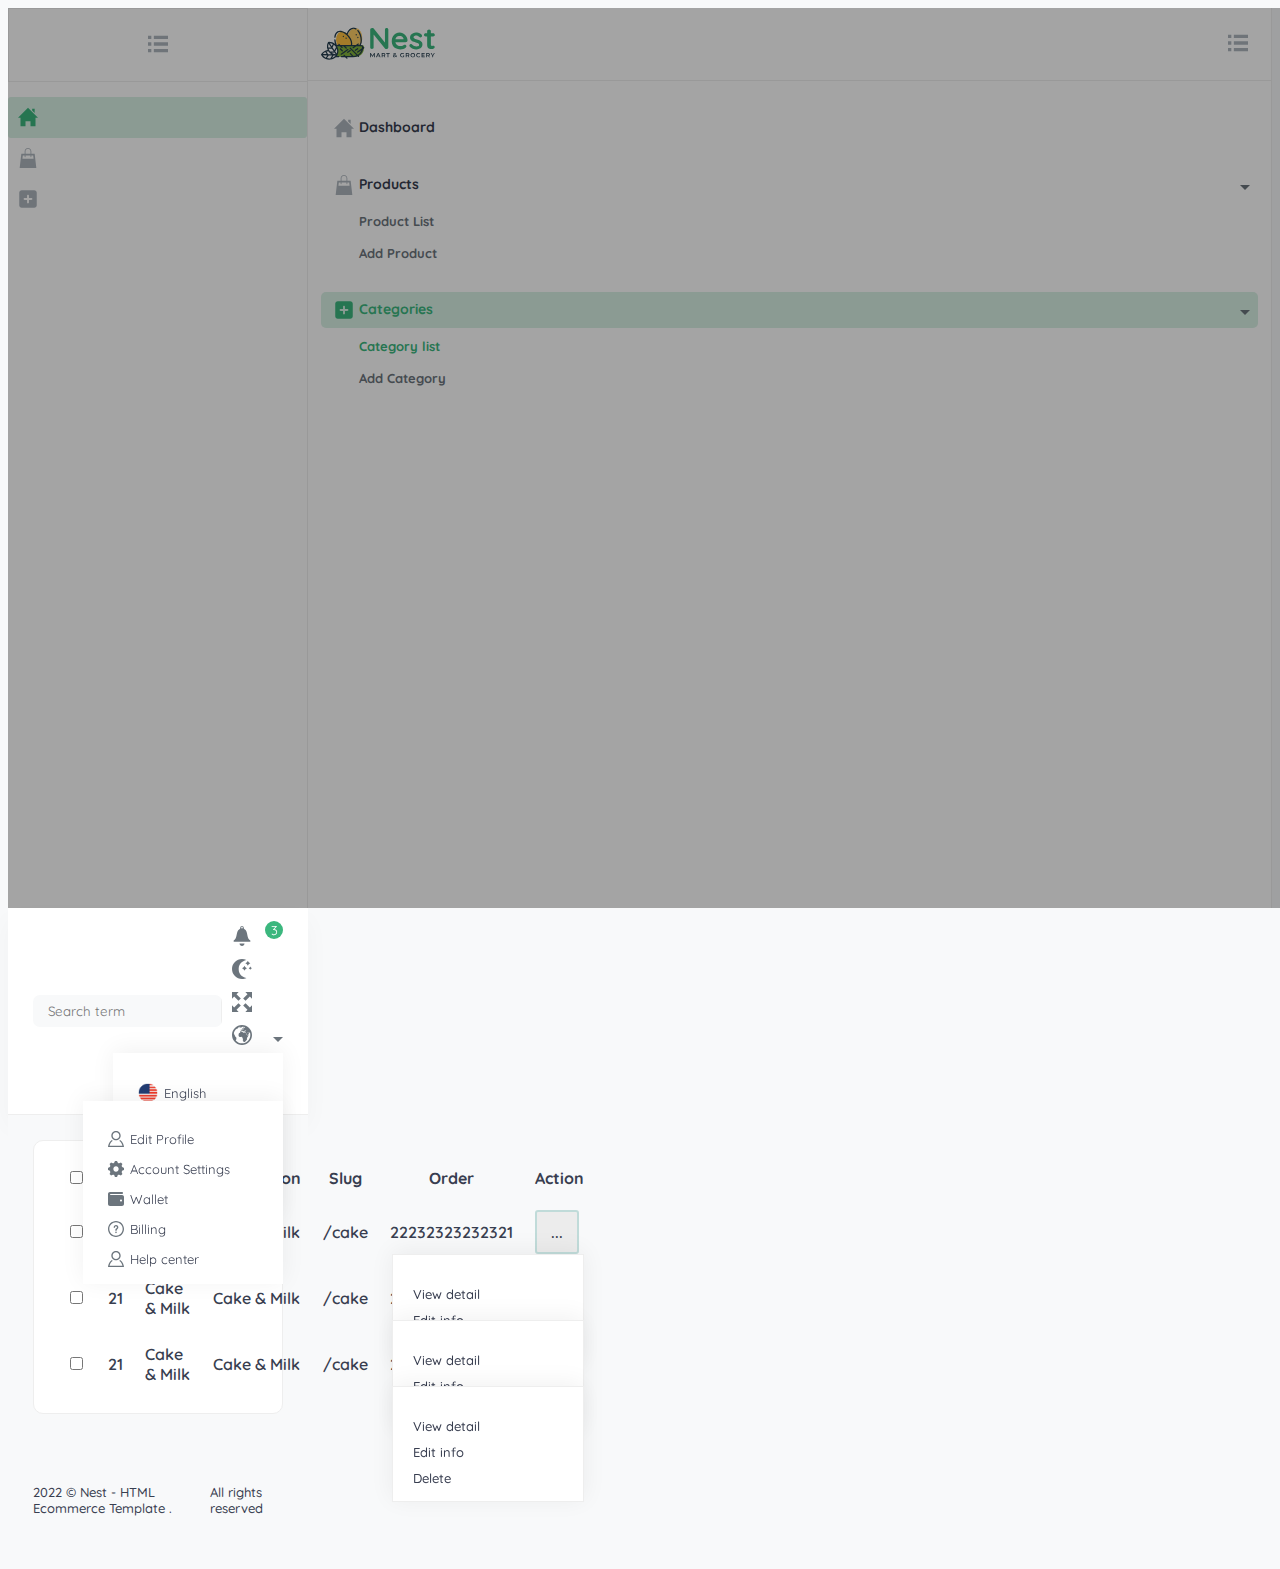
<file: backend/categories.html>
<!DOCTYPE html>
<html lang="en">
<head>
    <meta charset="UTF-8">
    <meta http-equiv="X-UA-Compatible" content="IE=edge">
    <meta name="viewport" content="width=device-width, initial-scale=1.0">
    <link rel="shortcut icon" href="imgs/theme/favicon.svg" type="image/x-icon">
    <link rel="preconnect" href="https://fonts.googleapis.com">
    <link rel="preconnect" href="https://fonts.gstatic.com" crossorigin>
    <link href="https://fonts.googleapis.com/css2?family=Quicksand:wght@300;400;500;600;700&display=swap"
        rel="stylesheet">
    <link href="https://cdn.jsdelivr.net/npm/bootstrap@5.0.2/dist/css/bootstrap.min.css" rel="stylesheet" integrity="sha384-EVSTQN3/azprG1Anm3QDgpJLIm9Nao0Yz1ztcQTwFspd3yD65VohhpuuCOmLASjC" crossorigin="anonymous">
    <link rel="stylesheet" href="css/style.css">
    <title>Nest Dashboard</title>
    <style>
        body{
            display: grid;
            grid-template-columns: 300px 1fr;
        }
    </style>
</head>
<body >
    <div class="overlay d-none"></div>
    <div class="collapsed-menu d-none">
        <div class="menubar open_menu">
            <div>
                <svg xmlns="http://www.w3.org/2000/svg" width="20" height="20" viewBox="0 0 24 24"><path d="M4 22h-4v-4h4v4zm0-12h-4v4h4v-4zm0-8h-4v4h4v-4zm3 0v4h17v-4h-17zm0 12h17v-4h-17v4zm0 8h17v-4h-17v4z"/></svg>
            </div>
        </div>
        <div class="d-grid">
            <a href="/" class="active">
                <svg xmlns="http://www.w3.org/2000/svg" width="20" height="20" viewBox="0 0 24 24"><path d="M21 13v10h-6v-6h-6v6h-6v-10h-3l12-12 12 12h-3zm-1-5.907v-5.093h-3v2.093l3 3z"/></svg>
            </a>
            <div class="popup-right-parent">
                <a href="/">
                    <svg xmlns="http://www.w3.org/2000/svg" width="20" height="20" viewBox="0 0 24 24"><path d="M20 7h-4v-3c0-2.209-1.791-4-4-4s-4 1.791-4 4v3h-4l-2 17h20l-2-17zm-11-3c0-1.654 1.346-3 3-3s3 1.346 3 3v3h-6v-3zm-1 5v1.5c0 .276.224.5.5.5s.5-.224.5-.5v-1.5h6v1.5c0 .276.224.5.5.5s.5-.224.5-.5v-1.5h2.222l.471 4h-13.385l.471-4h2.221z"/></svg>
                </a>
                <div class="pop_up">
                    <ul>
                        <li>
                            <a href="/product-list.html">Product List</a>
                            <a href="/add-product.html">Add Product</a>
                        </li>
                    </ul>
                </div>
            </div>
            <div class="popup-right-parent">
                <a href="/">
                    <svg width="20" height="20" xmlns="http://www.w3.org/2000/svg" viewBox="0 0 448 512"><!--! Font Awesome Pro 6.1.1 by @fontawesome - https://fontawesome.com License - https://fontawesome.com/license (Commercial License) Copyright 2022 Fonticons, Inc. --><path d="M384 32C419.3 32 448 60.65 448 96V416C448 451.3 419.3 480 384 480H64C28.65 480 0 451.3 0 416V96C0 60.65 28.65 32 64 32H384zM224 368C237.3 368 248 357.3 248 344V280H312C325.3 280 336 269.3 336 256C336 242.7 325.3 232 312 232H248V168C248 154.7 237.3 144 224 144C210.7 144 200 154.7 200 168V232H136C122.7 232 112 242.7 112 256C112 269.3 122.7 280 136 280H200V344C200 357.3 210.7 368 224 368z"/></svg>
                </a>
                <div class="pop_up">
                    <ul>
                        <li>
                            <a href="/categories.html">Category list</a>
                            <a href="/add-category.html">Add Category</a>
                        </li>
                    </ul>
                </div>
            </div>
        </div>
    </div>
    <div class="showd-menu">
        <div class="head">
            <a href="/">
                <img class="logo" width="120px" src="imgs/theme/logo.svg" alt="logo">
            </a>
            <div class="menubar close_menu">
                <div>
                    <svg xmlns="http://www.w3.org/2000/svg" width="20" height="20" viewBox="0 0 24 24"><path d="M4 22h-4v-4h4v4zm0-12h-4v4h4v-4zm0-8h-4v4h4v-4zm3 0v4h17v-4h-17zm0 12h17v-4h-17v4zm0 8h17v-4h-17v4z"/></svg>
                </div>
            </div>
        </div>
        <div>
            <ul>
                <li>
                    <a href="/index.html">
                        <svg xmlns="http://www.w3.org/2000/svg" width="20" height="20" viewBox="0 0 24 24"><path d="M21 13v10h-6v-6h-6v6h-6v-10h-3l12-12 12 12h-3zm-1-5.907v-5.093h-3v2.093l3 3z"/></svg>
                        Dashboard
                    </a>
                </li>
                <li class="drop">
                    <p class="div collapsed" data-bs-toggle="collapse" data-bs-target="#acc1">
                        <svg xmlns="http://www.w3.org/2000/svg" width="20" height="20" viewBox="0 0 24 24"><path d="M20 7h-4v-3c0-2.209-1.791-4-4-4s-4 1.791-4 4v3h-4l-2 17h20l-2-17zm-11-3c0-1.654 1.346-3 3-3s3 1.346 3 3v3h-6v-3zm-1 5v1.5c0 .276.224.5.5.5s.5-.224.5-.5v-1.5h6v1.5c0 .276.224.5.5.5s.5-.224.5-.5v-1.5h2.222l.471 4h-13.385l.471-4h2.221z"/></svg>
                        Products
                    </p>
                    <div id="acc1" class="collapse">
                        <ul class="drop-down">
                            <li>
                                <a href="/product-list.html">Product List</a>
                                <a href="/add-product.html">Add Product</a>
                            </li>
                        </ul>
                    </div>
                </li>
                <li class="drop">
                    <p class="div collapsed active" data-bs-toggle="collapse" data-bs-target="#acc4">
                        <svg width="20" height="20" xmlns="http://www.w3.org/2000/svg" viewBox="0 0 448 512"><path d="M384 32C419.3 32 448 60.65 448 96V416C448 451.3 419.3 480 384 480H64C28.65 480 0 451.3 0 416V96C0 60.65 28.65 32 64 32H384zM224 368C237.3 368 248 357.3 248 344V280H312C325.3 280 336 269.3 336 256C336 242.7 325.3 232 312 232H248V168C248 154.7 237.3 144 224 144C210.7 144 200 154.7 200 168V232H136C122.7 232 112 242.7 112 256C112 269.3 122.7 280 136 280H200V344C200 357.3 210.7 368 224 368z"/></svg>
                        Categories
                    </p>
                    <div id="acc4" class="collapse show">
                        <ul class="drop-down">
                            <li>
                                <a class="green" href="/categories.html">Category list</a>
                                <a href="/add-category.html">Add Category</a>
                            </li>
                        </ul>
                    </div>
                </li>
            </ul>
        </div>
    </div>
    <div class="main-body">
        <header class="dashHeader">
            <div class="menubar open_menu openOverlay">
                <div>
                    <svg xmlns="http://www.w3.org/2000/svg" width="20" height="20" viewBox="0 0 24 24"><path d="M4 22h-4v-4h4v4zm0-12h-4v4h4v-4zm0-8h-4v4h4v-4zm3 0v4h17v-4h-17zm0 12h17v-4h-17v4zm0 8h17v-4h-17v4z"></path></svg>
                </div>
            </div>
            <form class="search">
                <input type="text" placeholder="Search term">
                <button>
                    <svg xmlns="http://www.w3.org/2000/svg" width="20" height="20" viewBox="0 0 24 24"><path d="M21.172 24l-7.387-7.387c-1.388.874-3.024 1.387-4.785 1.387-4.971 0-9-4.029-9-9s4.029-9 9-9 9 4.029 9 9c0 1.761-.514 3.398-1.387 4.785l7.387 7.387-2.828 2.828zm-12.172-8c3.859 0 7-3.14 7-7s-3.141-7-7-7-7 3.14-7 7 3.141 7 7 7z"/></svg>
                </button>
            </form>
            <div class="menus d-flex gap-2 align-items-center">
                <div class="notification">
                    <div class="div">
                        <svg xmlns="http://www.w3.org/2000/svg" width="20" height="20" viewBox="0 0 24 24"><path d="M15.137 3.945c-.644-.374-1.042-1.07-1.041-1.82v-.003c.001-1.172-.938-2.122-2.096-2.122s-2.097.95-2.097 2.122v.003c.001.751-.396 1.446-1.041 1.82-4.667 2.712-1.985 11.715-6.862 13.306v1.749h20v-1.749c-4.877-1.591-2.195-10.594-6.863-13.306zm-3.137-2.945c.552 0 1 .449 1 1 0 .552-.448 1-1 1s-1-.448-1-1c0-.551.448-1 1-1zm3 20c0 1.598-1.392 3-2.971 3s-3.029-1.402-3.029-3h6z"/></svg>
                    </div>
                    <span class="num">3</span>
                </div>
                <div class="layout_mode">
                    <div class="div">
                        <svg xmlns="http://www.w3.org/2000/svg" width="20" height="20" viewBox="0 0 24 24"><path d="M12 10.999c1.437.438 2.562 1.564 2.999 3.001.44-1.437 1.565-2.562 3.001-3-1.436-.439-2.561-1.563-3.001-3-.437 1.436-1.562 2.561-2.999 2.999zm8.001.001c.958.293 1.707 1.042 2 2.001.291-.959 1.042-1.709 1.999-2.001-.957-.292-1.707-1.042-2-2-.293.958-1.042 1.708-1.999 2zm-1-9c-.437 1.437-1.563 2.562-2.998 3.001 1.438.44 2.561 1.564 3.001 3.002.437-1.438 1.563-2.563 2.996-3.002-1.433-.437-2.559-1.564-2.999-3.001zm-7.001 22c-6.617 0-12-5.383-12-12s5.383-12 12-12c1.894 0 3.63.497 5.37 1.179-2.948.504-9.37 3.266-9.37 10.821 0 7.454 5.917 10.208 9.37 10.821-1.5.846-3.476 1.179-5.37 1.179z"/></svg>
                    </div>
                </div>
                <div>
                    <div class="div">
                        <svg xmlns="http://www.w3.org/2000/svg" width="20" height="20" viewBox="0 0 24 24"><path d="M21.414 18.586l2.586-2.586v8h-8l2.586-2.586-5.172-5.172 2.828-2.828 5.172 5.172zm-13.656-8l2.828-2.828-5.172-5.172 2.586-2.586h-8v8l2.586-2.586 5.172 5.172zm10.828-8l-2.586-2.586h8v8l-2.586-2.586-5.172 5.172-2.828-2.828 5.172-5.172zm-8 13.656l-2.828-2.828-5.172 5.172-2.586-2.586v8h8l-2.586-2.586 5.172-5.172z"/></svg>
                    </div>
                </div>
                <div class="pop_parent drop">
                    <div class="div">
                        <svg xmlns="http://www.w3.org/2000/svg" width="20" height="20" viewBox="0 0 24 24"><path d="M13.144 8.171c-.035-.066.342-.102.409-.102.074.009-.196.452-.409.102zm-2.152-3.072l.108-.031c.064.055-.072.095-.051.136.086.155.021.248.008.332-.014.085-.104.048-.149.093-.053.066.258.075.262.085.011.033-.375.089-.304.171.096.136.824-.195.708-.176.225-.113.029-.125-.097-.19-.043-.215-.079-.547-.213-.68l.088-.102c-.206-.299-.36.362-.36.362zm13.008 6.901c0 6.627-5.373 12-12 12-6.628 0-12-5.373-12-12s5.372-12 12-12c6.627 0 12 5.373 12 12zm-8.31-5.371c-.006-.146-.19-.284-.382-.031-.135.174-.111.439-.184.557-.104.175.567.339.567.174.025-.277.732-.063.87-.025.248.069.643-.226.211-.381-.355-.13-.542-.269-.574-.523 0 0 .188-.176.106-.166-.218.027-.614.786-.614.395zm6.296 5.371c0-1.035-.177-2.08-.357-2.632-.058-.174-.189-.312-.359-.378-.256-.1-1.337.597-1.5.254-.107-.229-.324.146-.572.008-.12-.066-.454-.515-.605-.46-.309.111.474.964.688 1.076.201-.152.852-.465.992-.038.268.804-.737 1.685-1.251 2.149-.768.694-.624-.449-1.147-.852-.275-.211-.272-.66-.55-.815-.124-.07-.693-.725-.688-.813l-.017.166c-.094.071-.294-.268-.315-.321 0 .295.48.765.639 1.001.271.405.416.995.748 1.326.178.178.858.914 1.035.898.193-.017.803-.458.911-.433.644.152-1.516 3.205-1.721 3.583-.169.317.138 1.101.113 1.476-.029.433-.37.573-.693.809-.346.253-.265.745-.556.925-.517.318-.889 1.353-1.623 1.348-.216-.001-1.14.36-1.261.007-.094-.256-.22-.45-.353-.703-.13-.248-.015-.505-.173-.724-.109-.152-.475-.497-.508-.677-.002-.155.117-.626.28-.708.229-.117.044-.458.016-.656-.048-.354-.267-.646-.53-.851-.389-.299-.188-.537-.097-.964 0-.204-.124-.472-.398-.392-.564.164-.393-.44-.804-.413-.296.021-.538.209-.813.292-.346.104-.7-.082-1.042-.125-1.407-.178-1.866-1.786-1.499-2.946.037-.19-.114-.542-.048-.689.158-.352.48-.747.762-1.014.158-.15.361-.112.547-.229.287-.181.291-.553.572-.781.4-.325.946-.318 1.468-.388.278-.037 1.336-.266 1.503-.06 0 .038.191.604-.019.572.433.023 1.05.749 1.461.579.211-.088.134-.736.567-.423.262.188 1.436.272 1.68.069.15-.124.234-.93.052-1.021.116.115-.611.124-.679.098-.12-.044-.232.114-.425.025.116.055-.646-.354-.218-.667-.179.131-.346-.037-.539.107-.133.108.062.18-.128.274-.302.153-.53-.525-.644-.602-.116-.076-1.014-.706-.77-.295l.789.785c-.039.025-.207-.286-.207-.059.053-.135.02.579-.104.347-.055-.089.09-.139.006-.268 0-.085-.228-.168-.272-.226-.125-.155-.457-.497-.637-.579-.05-.023-.764.087-.824.11-.07.098-.13.201-.179.311-.148.055-.287.126-.419.214l-.157.353c-.068.061-.765.291-.769.3.029-.075-.487-.171-.453-.321.038-.165.213-.68.168-.868-.048-.197 1.074.284 1.146-.235.029-.225.046-.487-.313-.525.068.008.695-.246.799-.36.146-.168.481-.442.724-.442.284 0 .223-.413.354-.615.131.053-.07.376.087.507-.01-.103.445.057.489.033.104-.054.684-.022.594-.294-.1-.277.051-.195.181-.253-.022.009.34-.619.402-.413-.043-.212-.421.074-.553.063-.305-.024-.176-.52-.061-.665.089-.115-.243-.256-.247-.036-.006.329-.312.627-.241 1.064.108.659-.735-.159-.809-.114-.28.17-.509-.214-.364-.444.148-.235.505-.224.652-.476.104-.178.225-.385.385-.52.535-.449.683-.09 1.216-.041.521.048.176.124.104.324-.069.19.286.258.409.099.07-.092.229-.323.298-.494.089-.222.901-.197.334-.536-.374-.223-2.004-.672-3.096-.672-.236 0-.401.263-.581.412-.356.295-1.268.874-1.775.698-.519-.179-1.63.66-1.808.666-.065.004.004-.634.358-.681-.153.023 1.247-.707 1.209-.859-.046-.18-2.799.822-2.676 1.023.059.092.299.092-.016.294-.18.109-.372.801-.541.801-.505.221-.537-.435-1.099.409l-.894.36c-1.328 1.411-2.247 3.198-2.58 5.183-.013.079.334.226.379.28.112.134.112.712.167.901.138.478.479.744.74 1.179.154.259.41.914.329 1.186.108-.178 1.07.815 1.246 1.022.414.487.733 1.077.061 1.559-.217.156.33 1.129.048 1.368l-.361.093c-.356.219-.195.756.021.982 1.818 1.901 4.38 3.087 7.22 3.087 5.517 0 9.989-4.472 9.989-9.989zm-11.507-6.357c.125-.055.293-.053.311-.22.015-.148.044-.046.08-.1.035-.053-.067-.138-.11-.146-.064-.014-.108.069-.149.104l-.072.019-.068.087.008.048-.087.106c-.085.084.002.139.087.102z"/></svg>
                    </div>
                    <div class="popup lang d-none">
                        <ul>
                            <li>
                                <a href="#">
                                    <img src="imgs/theme/flag-us.png" alt="English">
                                    <span>English</span>
                                </a>
                            </li>
                            <li>
                                <a href="#">
                                    <img src="imgs/theme/flag-fr.png" alt="English">
                                    <span>Français</span>
                                </a>
                            </li>
                            <li>
                                <a href="#">
                                    <img src="imgs/theme/flag-jp.png" alt="English">
                                    <span>日本語</span>
                                </a>
                            </li>
                            <li>
                                <a href="#">
                                    <img src="imgs/theme/flag-cn.png" alt="English">
                                    <span>中国人</span>
                                </a>
                            </li>
                        </ul>
                    </div>
                </div>
                <div class="avatar drop pop_parent">
                    <div class="div">
                        <img src="imgs/people/avatar-2.png" alt="profile picture">
                    </div>
                    <div class="popup lang settings d-none">
                        <ul>
                        <li>
                            <a href="#">
                                <svg xmlns="http://www.w3.org/2000/svg" width="16" height="16" viewBox="0 0 24 24"><path d="M12 2c2.757 0 5 2.243 5 5.001 0 2.756-2.243 5-5 5s-5-2.244-5-5c0-2.758 2.243-5.001 5-5.001zm0-2c-3.866 0-7 3.134-7 7.001 0 3.865 3.134 7 7 7s7-3.135 7-7c0-3.867-3.134-7.001-7-7.001zm6.369 13.353c-.497.498-1.057.931-1.658 1.302 2.872 1.874 4.378 5.083 4.972 7.346h-19.387c.572-2.29 2.058-5.503 4.973-7.358-.603-.374-1.162-.811-1.658-1.312-4.258 3.072-5.611 8.506-5.611 10.669h24c0-2.142-1.44-7.557-5.631-10.647z"/></svg>
                                <span>Edit Profile</span>
                            </a>
                        </li>
                        <li>
                            <a href="#">
                                <svg xmlns="http://www.w3.org/2000/svg" width="16" height="16" viewBox="0 0 24 24"><path d="M24 13.616v-3.232c-1.651-.587-2.694-.752-3.219-2.019v-.001c-.527-1.271.1-2.134.847-3.707l-2.285-2.285c-1.561.742-2.433 1.375-3.707.847h-.001c-1.269-.526-1.435-1.576-2.019-3.219h-3.232c-.582 1.635-.749 2.692-2.019 3.219h-.001c-1.271.528-2.132-.098-3.707-.847l-2.285 2.285c.745 1.568 1.375 2.434.847 3.707-.527 1.271-1.584 1.438-3.219 2.02v3.232c1.632.58 2.692.749 3.219 2.019.53 1.282-.114 2.166-.847 3.707l2.285 2.286c1.562-.743 2.434-1.375 3.707-.847h.001c1.27.526 1.436 1.579 2.019 3.219h3.232c.582-1.636.75-2.69 2.027-3.222h.001c1.262-.524 2.12.101 3.698.851l2.285-2.286c-.744-1.563-1.375-2.433-.848-3.706.527-1.271 1.588-1.44 3.221-2.021zm-12 2.384c-2.209 0-4-1.791-4-4s1.791-4 4-4 4 1.791 4 4-1.791 4-4 4z"/></svg>
                                <span>Account Settings</span>
                            </a>
                        </li>
                        <li>
                            <a href="#">
                                <svg width="16" height="16" xmlns="http://www.w3.org/2000/svg" viewBox="0 0 512 512"><path d="M448 32C465.7 32 480 46.33 480 64C480 81.67 465.7 96 448 96H80C71.16 96 64 103.2 64 112C64 120.8 71.16 128 80 128H448C483.3 128 512 156.7 512 192V416C512 451.3 483.3 480 448 480H64C28.65 480 0 451.3 0 416V96C0 60.65 28.65 32 64 32H448zM416 336C433.7 336 448 321.7 448 304C448 286.3 433.7 272 416 272C398.3 272 384 286.3 384 304C384 321.7 398.3 336 416 336z"/></svg>
                                <span>Wallet</span>
                            </a>
                        </li>
                        <li>
                            <a href="#">
                                <svg xmlns="http://www.w3.org/2000/svg" width="16" height="16" viewBox="0 0 24 24"><path d="M12 2c5.514 0 10 4.486 10 10s-4.486 10-10 10-10-4.486-10-10 4.486-10 10-10zm0-2c-6.627 0-12 5.373-12 12s5.373 12 12 12 12-5.373 12-12-5.373-12-12-12zm1.25 17c0 .69-.559 1.25-1.25 1.25-.689 0-1.25-.56-1.25-1.25s.561-1.25 1.25-1.25c.691 0 1.25.56 1.25 1.25zm1.393-9.998c-.608-.616-1.515-.955-2.551-.955-2.18 0-3.59 1.55-3.59 3.95h2.011c0-1.486.829-2.013 1.538-2.013.634 0 1.307.421 1.364 1.226.062.847-.39 1.277-.962 1.821-1.412 1.343-1.438 1.993-1.432 3.468h2.005c-.013-.664.03-1.203.935-2.178.677-.73 1.519-1.638 1.536-3.022.011-.924-.284-1.719-.854-2.297z"/></svg>
                                <span>Billing</span>
                            </a>
                        </li>
                        <li>
                            <a href="#">
                                <svg xmlns="http://www.w3.org/2000/svg" width="16" height="16" viewBox="0 0 24 24"><path d="M12 2c2.757 0 5 2.243 5 5.001 0 2.756-2.243 5-5 5s-5-2.244-5-5c0-2.758 2.243-5.001 5-5.001zm0-2c-3.866 0-7 3.134-7 7.001 0 3.865 3.134 7 7 7s7-3.135 7-7c0-3.867-3.134-7.001-7-7.001zm6.369 13.353c-.497.498-1.057.931-1.658 1.302 2.872 1.874 4.378 5.083 4.972 7.346h-19.387c.572-2.29 2.058-5.503 4.973-7.358-.603-.374-1.162-.811-1.658-1.312-4.258 3.072-5.611 8.506-5.611 10.669h24c0-2.142-1.44-7.557-5.631-10.647z"/></svg>
                                <span>Help center</span>
                            </a>
                        </li>
                        </ul>
                    </div>
                </div>
            </div>
        </header>
    
        <main>
            <div class="part mt-4">
                <table class="w-100 cate_table">
                    <thead>
                      <tr>
                        <th>
                            <input type="checkbox">
                        </th>
                        <th>ID</th>
                        <th>Name</th>
                        <th>Description</th>
                        <th>Slug</th>
                        <th>Order</th>
                        <th>Action</th>
                      </tr>
                    </thead>
                    <tbody>
                      <tr>
                          <td>
                              <input type="checkbox">
                          </td>
                          <td>21</td>
                          <td>Cake & Milk</td>
                          <td>Cake & Milk</td>
                          <td>/cake</td>
                          <td>22232323232321</td>
                          <td>
                              <div class="activeBtn pop_parent">
                                  <div class="div">...</div>
                                  <div class="popup d-none">
                                      <ul>
                                          <li>
                                              <a href="#">View detail</a>
                                              <a href="/edit-category.html">Edit info</a>
                                              <a href="#" class="red">Delete</a>
                                          </li>
                                      </ul>
                                  </div>
                              </div>
                          </td>
                      </tr>
                      <tr>
                          <td>
                              <input type="checkbox">
                          </td>
                          <td>21</td>
                          <td>Cake & Milk</td>
                          <td>Cake & Milk</td>
                          <td>/cake</td>
                          <td>22232323232321</td>
                          <td>
                              <div class="activeBtn pop_parent">
                                  <div class="div">...</div>
                                  <div class="popup d-none">
                                      <ul>
                                          <li>
                                              <a href="#">View detail</a>
                                              <a href="/edit-category.html">Edit info</a>
                                              <a href="#" class="red">Delete</a>
                                          </li>
                                      </ul>
                                  </div>
                              </div>
                          </td>
                      </tr>
                      <tr>
                          <td>
                              <input type="checkbox">
                          </td>
                          <td>21</td>
                          <td>Cake & Milk</td>
                          <td>Cake & Milk</td>
                          <td>/cake</td>
                          <td>22232323232321</td>
                          <td>
                              <div class="activeBtn pop_parent">
                                  <div class="div">...</div>
                                  <div class="popup d-none">
                                      <ul>
                                          <li>
                                              <a href="#">View detail</a>
                                              <a href="/edit-category.html">Edit info</a>
                                              <a href="#" class="red">Delete</a>
                                          </li>
                                      </ul>
                                  </div>
                              </div>
                          </td>
                      </tr>
                    </tbody>
                </table>
            </div>

            <footer class="cate_footer">
                <span>2022 © Nest - HTML Ecommerce Template .</span>
                <span>All rights reserved</span>
            </footer>
        </main>
    </div>

    <!-- javascript here -->
    <script src="https://cdn.jsdelivr.net/npm/bootstrap@5.0.2/dist/js/bootstrap.bundle.min.js" integrity="sha384-MrcW6ZMFYlzcLA8Nl+NtUVF0sA7MsXsP1UyJoMp4YLEuNSfAP+JcXn/tWtIaxVXM" crossorigin="anonymous"></script>
    <script src="js/main.js"></script>
</body>
</html>
</file>
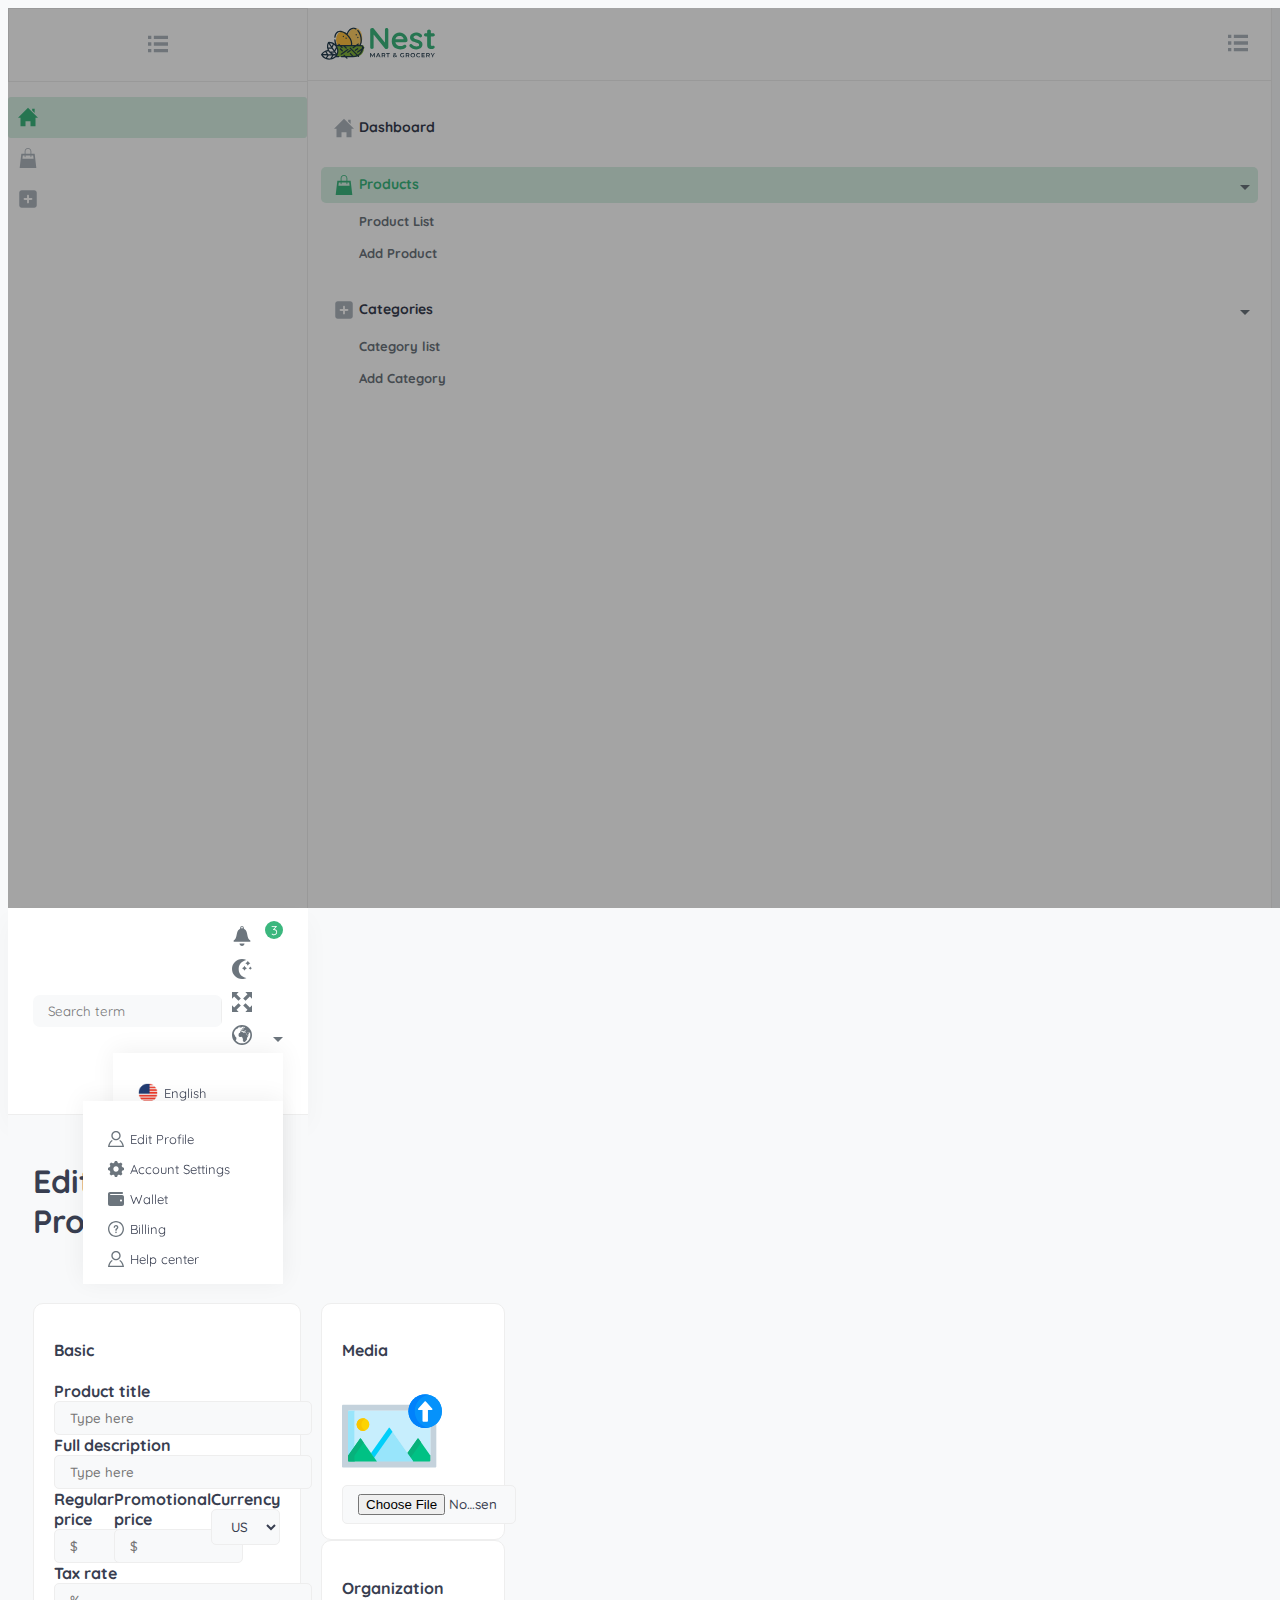
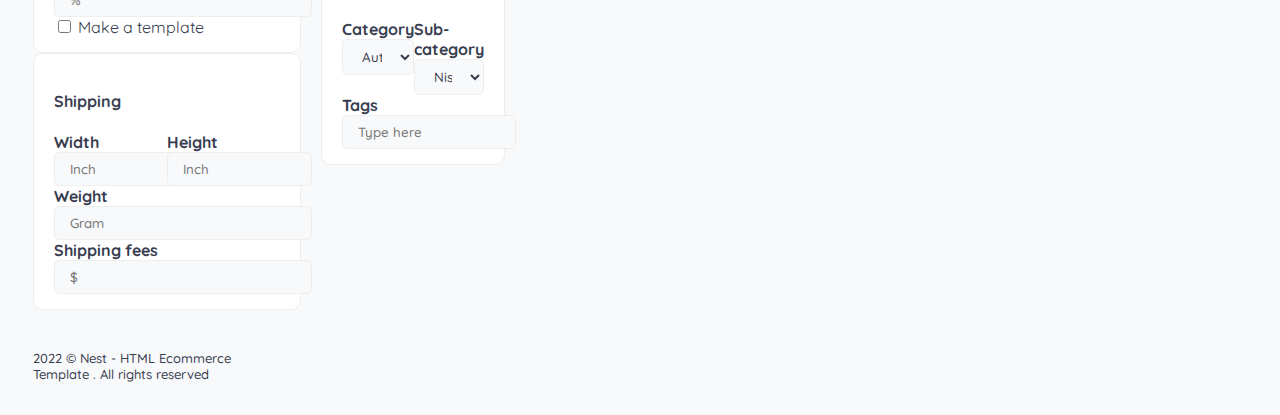
<file: backend/edit-product.html>
<!DOCTYPE html>
<html lang="en">
<head>
    <meta charset="UTF-8">
    <meta http-equiv="X-UA-Compatible" content="IE=edge">
    <meta name="viewport" content="width=device-width, initial-scale=1.0">
    <link rel="shortcut icon" href="imgs/theme/favicon.svg" type="image/x-icon">
    <link rel="preconnect" href="https://fonts.googleapis.com">
    <link rel="preconnect" href="https://fonts.gstatic.com" crossorigin>
    <link href="https://fonts.googleapis.com/css2?family=Quicksand:wght@300;400;500;600;700&display=swap"
        rel="stylesheet">
    <link href="https://cdn.jsdelivr.net/npm/bootstrap@5.0.2/dist/css/bootstrap.min.css" rel="stylesheet" integrity="sha384-EVSTQN3/azprG1Anm3QDgpJLIm9Nao0Yz1ztcQTwFspd3yD65VohhpuuCOmLASjC" crossorigin="anonymous">
    <link rel="stylesheet" href="css/style.css">
    <title>Nest Dashboard</title>
    <style>
        body{
            display: grid;
            grid-template-columns: 300px 1fr;
        }
    </style>
</head>
<body >
    <div class="overlay d-none"></div>
    <div class="collapsed-menu d-none">
        <div class="menubar open_menu">
            <div>
                <svg xmlns="http://www.w3.org/2000/svg" width="20" height="20" viewBox="0 0 24 24"><path d="M4 22h-4v-4h4v4zm0-12h-4v4h4v-4zm0-8h-4v4h4v-4zm3 0v4h17v-4h-17zm0 12h17v-4h-17v4zm0 8h17v-4h-17v4z"/></svg>
            </div>
        </div>
        <div class="d-grid">
            <a href="/" class="active">
                <svg xmlns="http://www.w3.org/2000/svg" width="20" height="20" viewBox="0 0 24 24"><path d="M21 13v10h-6v-6h-6v6h-6v-10h-3l12-12 12 12h-3zm-1-5.907v-5.093h-3v2.093l3 3z"/></svg>
            </a>
            <div class="popup-right-parent">
                <a href="/">
                    <svg xmlns="http://www.w3.org/2000/svg" width="20" height="20" viewBox="0 0 24 24"><path d="M20 7h-4v-3c0-2.209-1.791-4-4-4s-4 1.791-4 4v3h-4l-2 17h20l-2-17zm-11-3c0-1.654 1.346-3 3-3s3 1.346 3 3v3h-6v-3zm-1 5v1.5c0 .276.224.5.5.5s.5-.224.5-.5v-1.5h6v1.5c0 .276.224.5.5.5s.5-.224.5-.5v-1.5h2.222l.471 4h-13.385l.471-4h2.221z"/></svg>
                </a>
                <div class="pop_up">
                    <ul>
                        <li>
                            <a href="/product-list.html">Product List</a>
                            <a href="/add-product.html">Add Product</a>
                        </li>
                    </ul>
                </div>
            </div>
            <div class="popup-right-parent">
                <a href="/">
                    <svg width="20" height="20" xmlns="http://www.w3.org/2000/svg" viewBox="0 0 448 512"><!--! Font Awesome Pro 6.1.1 by @fontawesome - https://fontawesome.com License - https://fontawesome.com/license (Commercial License) Copyright 2022 Fonticons, Inc. --><path d="M384 32C419.3 32 448 60.65 448 96V416C448 451.3 419.3 480 384 480H64C28.65 480 0 451.3 0 416V96C0 60.65 28.65 32 64 32H384zM224 368C237.3 368 248 357.3 248 344V280H312C325.3 280 336 269.3 336 256C336 242.7 325.3 232 312 232H248V168C248 154.7 237.3 144 224 144C210.7 144 200 154.7 200 168V232H136C122.7 232 112 242.7 112 256C112 269.3 122.7 280 136 280H200V344C200 357.3 210.7 368 224 368z"/></svg>
                </a>
                <div class="pop_up">
                    <ul>
                        <li>
                            <a href="/categories.html">Category list</a>
                            <a href="/add-category.html">Add Category</a>
                        </li>
                    </ul>
                </div>
            </div>
        </div>
    </div>
    <div class="showd-menu">
        <div class="head">
            <a href="/">
                <img class="logo" width="120px" src="imgs/theme/logo.svg" alt="logo">
            </a>
            <div class="menubar close_menu">
                <div>
                    <svg xmlns="http://www.w3.org/2000/svg" width="20" height="20" viewBox="0 0 24 24"><path d="M4 22h-4v-4h4v4zm0-12h-4v4h4v-4zm0-8h-4v4h4v-4zm3 0v4h17v-4h-17zm0 12h17v-4h-17v4zm0 8h17v-4h-17v4z"/></svg>
                </div>
            </div>
        </div>
        <div>
            <ul>
                <li>
                    <a href="/index.html">
                        <svg xmlns="http://www.w3.org/2000/svg" width="20" height="20" viewBox="0 0 24 24"><path d="M21 13v10h-6v-6h-6v6h-6v-10h-3l12-12 12 12h-3zm-1-5.907v-5.093h-3v2.093l3 3z"/></svg>
                        Dashboard
                    </a>
                </li>
                <li class="drop">
                    <p class="div collapsed active" data-bs-toggle="collapse" data-bs-target="#acc1">
                        <svg xmlns="http://www.w3.org/2000/svg" width="20" height="20" viewBox="0 0 24 24"><path d="M20 7h-4v-3c0-2.209-1.791-4-4-4s-4 1.791-4 4v3h-4l-2 17h20l-2-17zm-11-3c0-1.654 1.346-3 3-3s3 1.346 3 3v3h-6v-3zm-1 5v1.5c0 .276.224.5.5.5s.5-.224.5-.5v-1.5h6v1.5c0 .276.224.5.5.5s.5-.224.5-.5v-1.5h2.222l.471 4h-13.385l.471-4h2.221z"/></svg>
                        Products
                    </p>
                    <div id="acc1" class="collapse show">
                        <ul class="drop-down">
                            <li>
                                <a href="/product-list.html">Product List</a>
                                <a href="/add-product.html">Add Product</a>
                            </li>
                        </ul>
                    </div>
                </li>
                <li class="drop">
                    <p class="div collapsed" data-bs-toggle="collapse" data-bs-target="#acc4">
                        <svg width="20" height="20" xmlns="http://www.w3.org/2000/svg" viewBox="0 0 448 512"><path d="M384 32C419.3 32 448 60.65 448 96V416C448 451.3 419.3 480 384 480H64C28.65 480 0 451.3 0 416V96C0 60.65 28.65 32 64 32H384zM224 368C237.3 368 248 357.3 248 344V280H312C325.3 280 336 269.3 336 256C336 242.7 325.3 232 312 232H248V168C248 154.7 237.3 144 224 144C210.7 144 200 154.7 200 168V232H136C122.7 232 112 242.7 112 256C112 269.3 122.7 280 136 280H200V344C200 357.3 210.7 368 224 368z"/></svg>
                        Categories
                    </p>
                    <div id="acc4" class="collapse">
                        <ul class="drop-down">
                            <li>
                                <a href="/categories.html">Category list</a>
                                <a href="/add-category.html">Add Category</a>
                            </li>
                        </ul>
                    </div>
                </li>
            </ul>
        </div>
    </div>
    <div class="main-body">
        <header class="dashHeader">
            <div class="menubar open_menu openOverlay">
                <div>
                    <svg xmlns="http://www.w3.org/2000/svg" width="20" height="20" viewBox="0 0 24 24"><path d="M4 22h-4v-4h4v4zm0-12h-4v4h4v-4zm0-8h-4v4h4v-4zm3 0v4h17v-4h-17zm0 12h17v-4h-17v4zm0 8h17v-4h-17v4z"></path></svg>
                </div>
            </div>
            <form class="search">
                <input type="text" placeholder="Search term">
                <button>
                    <svg xmlns="http://www.w3.org/2000/svg" width="20" height="20" viewBox="0 0 24 24"><path d="M21.172 24l-7.387-7.387c-1.388.874-3.024 1.387-4.785 1.387-4.971 0-9-4.029-9-9s4.029-9 9-9 9 4.029 9 9c0 1.761-.514 3.398-1.387 4.785l7.387 7.387-2.828 2.828zm-12.172-8c3.859 0 7-3.14 7-7s-3.141-7-7-7-7 3.14-7 7 3.141 7 7 7z"/></svg>
                </button>
            </form>
            <div class="menus d-flex gap-2 align-items-center">
                <div class="notification">
                    <div class="div">
                        <svg xmlns="http://www.w3.org/2000/svg" width="20" height="20" viewBox="0 0 24 24"><path d="M15.137 3.945c-.644-.374-1.042-1.07-1.041-1.82v-.003c.001-1.172-.938-2.122-2.096-2.122s-2.097.95-2.097 2.122v.003c.001.751-.396 1.446-1.041 1.82-4.667 2.712-1.985 11.715-6.862 13.306v1.749h20v-1.749c-4.877-1.591-2.195-10.594-6.863-13.306zm-3.137-2.945c.552 0 1 .449 1 1 0 .552-.448 1-1 1s-1-.448-1-1c0-.551.448-1 1-1zm3 20c0 1.598-1.392 3-2.971 3s-3.029-1.402-3.029-3h6z"/></svg>
                    </div>
                    <span class="num">3</span>
                </div>
                <div class="layout_mode">
                    <div class="div">
                        <svg xmlns="http://www.w3.org/2000/svg" width="20" height="20" viewBox="0 0 24 24"><path d="M12 10.999c1.437.438 2.562 1.564 2.999 3.001.44-1.437 1.565-2.562 3.001-3-1.436-.439-2.561-1.563-3.001-3-.437 1.436-1.562 2.561-2.999 2.999zm8.001.001c.958.293 1.707 1.042 2 2.001.291-.959 1.042-1.709 1.999-2.001-.957-.292-1.707-1.042-2-2-.293.958-1.042 1.708-1.999 2zm-1-9c-.437 1.437-1.563 2.562-2.998 3.001 1.438.44 2.561 1.564 3.001 3.002.437-1.438 1.563-2.563 2.996-3.002-1.433-.437-2.559-1.564-2.999-3.001zm-7.001 22c-6.617 0-12-5.383-12-12s5.383-12 12-12c1.894 0 3.63.497 5.37 1.179-2.948.504-9.37 3.266-9.37 10.821 0 7.454 5.917 10.208 9.37 10.821-1.5.846-3.476 1.179-5.37 1.179z"/></svg>
                    </div>
                </div>
                <div>
                    <div class="div">
                        <svg xmlns="http://www.w3.org/2000/svg" width="20" height="20" viewBox="0 0 24 24"><path d="M21.414 18.586l2.586-2.586v8h-8l2.586-2.586-5.172-5.172 2.828-2.828 5.172 5.172zm-13.656-8l2.828-2.828-5.172-5.172 2.586-2.586h-8v8l2.586-2.586 5.172 5.172zm10.828-8l-2.586-2.586h8v8l-2.586-2.586-5.172 5.172-2.828-2.828 5.172-5.172zm-8 13.656l-2.828-2.828-5.172 5.172-2.586-2.586v8h8l-2.586-2.586 5.172-5.172z"/></svg>
                    </div>
                </div>
                <div class="pop_parent drop">
                    <div class="div">
                        <svg xmlns="http://www.w3.org/2000/svg" width="20" height="20" viewBox="0 0 24 24"><path d="M13.144 8.171c-.035-.066.342-.102.409-.102.074.009-.196.452-.409.102zm-2.152-3.072l.108-.031c.064.055-.072.095-.051.136.086.155.021.248.008.332-.014.085-.104.048-.149.093-.053.066.258.075.262.085.011.033-.375.089-.304.171.096.136.824-.195.708-.176.225-.113.029-.125-.097-.19-.043-.215-.079-.547-.213-.68l.088-.102c-.206-.299-.36.362-.36.362zm13.008 6.901c0 6.627-5.373 12-12 12-6.628 0-12-5.373-12-12s5.372-12 12-12c6.627 0 12 5.373 12 12zm-8.31-5.371c-.006-.146-.19-.284-.382-.031-.135.174-.111.439-.184.557-.104.175.567.339.567.174.025-.277.732-.063.87-.025.248.069.643-.226.211-.381-.355-.13-.542-.269-.574-.523 0 0 .188-.176.106-.166-.218.027-.614.786-.614.395zm6.296 5.371c0-1.035-.177-2.08-.357-2.632-.058-.174-.189-.312-.359-.378-.256-.1-1.337.597-1.5.254-.107-.229-.324.146-.572.008-.12-.066-.454-.515-.605-.46-.309.111.474.964.688 1.076.201-.152.852-.465.992-.038.268.804-.737 1.685-1.251 2.149-.768.694-.624-.449-1.147-.852-.275-.211-.272-.66-.55-.815-.124-.07-.693-.725-.688-.813l-.017.166c-.094.071-.294-.268-.315-.321 0 .295.48.765.639 1.001.271.405.416.995.748 1.326.178.178.858.914 1.035.898.193-.017.803-.458.911-.433.644.152-1.516 3.205-1.721 3.583-.169.317.138 1.101.113 1.476-.029.433-.37.573-.693.809-.346.253-.265.745-.556.925-.517.318-.889 1.353-1.623 1.348-.216-.001-1.14.36-1.261.007-.094-.256-.22-.45-.353-.703-.13-.248-.015-.505-.173-.724-.109-.152-.475-.497-.508-.677-.002-.155.117-.626.28-.708.229-.117.044-.458.016-.656-.048-.354-.267-.646-.53-.851-.389-.299-.188-.537-.097-.964 0-.204-.124-.472-.398-.392-.564.164-.393-.44-.804-.413-.296.021-.538.209-.813.292-.346.104-.7-.082-1.042-.125-1.407-.178-1.866-1.786-1.499-2.946.037-.19-.114-.542-.048-.689.158-.352.48-.747.762-1.014.158-.15.361-.112.547-.229.287-.181.291-.553.572-.781.4-.325.946-.318 1.468-.388.278-.037 1.336-.266 1.503-.06 0 .038.191.604-.019.572.433.023 1.05.749 1.461.579.211-.088.134-.736.567-.423.262.188 1.436.272 1.68.069.15-.124.234-.93.052-1.021.116.115-.611.124-.679.098-.12-.044-.232.114-.425.025.116.055-.646-.354-.218-.667-.179.131-.346-.037-.539.107-.133.108.062.18-.128.274-.302.153-.53-.525-.644-.602-.116-.076-1.014-.706-.77-.295l.789.785c-.039.025-.207-.286-.207-.059.053-.135.02.579-.104.347-.055-.089.09-.139.006-.268 0-.085-.228-.168-.272-.226-.125-.155-.457-.497-.637-.579-.05-.023-.764.087-.824.11-.07.098-.13.201-.179.311-.148.055-.287.126-.419.214l-.157.353c-.068.061-.765.291-.769.3.029-.075-.487-.171-.453-.321.038-.165.213-.68.168-.868-.048-.197 1.074.284 1.146-.235.029-.225.046-.487-.313-.525.068.008.695-.246.799-.36.146-.168.481-.442.724-.442.284 0 .223-.413.354-.615.131.053-.07.376.087.507-.01-.103.445.057.489.033.104-.054.684-.022.594-.294-.1-.277.051-.195.181-.253-.022.009.34-.619.402-.413-.043-.212-.421.074-.553.063-.305-.024-.176-.52-.061-.665.089-.115-.243-.256-.247-.036-.006.329-.312.627-.241 1.064.108.659-.735-.159-.809-.114-.28.17-.509-.214-.364-.444.148-.235.505-.224.652-.476.104-.178.225-.385.385-.52.535-.449.683-.09 1.216-.041.521.048.176.124.104.324-.069.19.286.258.409.099.07-.092.229-.323.298-.494.089-.222.901-.197.334-.536-.374-.223-2.004-.672-3.096-.672-.236 0-.401.263-.581.412-.356.295-1.268.874-1.775.698-.519-.179-1.63.66-1.808.666-.065.004.004-.634.358-.681-.153.023 1.247-.707 1.209-.859-.046-.18-2.799.822-2.676 1.023.059.092.299.092-.016.294-.18.109-.372.801-.541.801-.505.221-.537-.435-1.099.409l-.894.36c-1.328 1.411-2.247 3.198-2.58 5.183-.013.079.334.226.379.28.112.134.112.712.167.901.138.478.479.744.74 1.179.154.259.41.914.329 1.186.108-.178 1.07.815 1.246 1.022.414.487.733 1.077.061 1.559-.217.156.33 1.129.048 1.368l-.361.093c-.356.219-.195.756.021.982 1.818 1.901 4.38 3.087 7.22 3.087 5.517 0 9.989-4.472 9.989-9.989zm-11.507-6.357c.125-.055.293-.053.311-.22.015-.148.044-.046.08-.1.035-.053-.067-.138-.11-.146-.064-.014-.108.069-.149.104l-.072.019-.068.087.008.048-.087.106c-.085.084.002.139.087.102z"/></svg>
                    </div>
                    <div class="popup lang d-none">
                        <ul>
                            <li>
                                <a href="#">
                                    <img src="imgs/theme/flag-us.png" alt="English">
                                    <span>English</span>
                                </a>
                            </li>
                            <li>
                                <a href="#">
                                    <img src="imgs/theme/flag-fr.png" alt="English">
                                    <span>Français</span>
                                </a>
                            </li>
                            <li>
                                <a href="#">
                                    <img src="imgs/theme/flag-jp.png" alt="English">
                                    <span>日本語</span>
                                </a>
                            </li>
                            <li>
                                <a href="#">
                                    <img src="imgs/theme/flag-cn.png" alt="English">
                                    <span>中国人</span>
                                </a>
                            </li>
                        </ul>
                    </div>
                </div>
                <div class="avatar drop pop_parent">
                    <div class="div">
                        <img src="imgs/people/avatar-2.png" alt="profile picture">
                    </div>
                    <div class="popup lang settings d-none">
                        <ul>
                        <li>
                            <a href="#">
                                <svg xmlns="http://www.w3.org/2000/svg" width="16" height="16" viewBox="0 0 24 24"><path d="M12 2c2.757 0 5 2.243 5 5.001 0 2.756-2.243 5-5 5s-5-2.244-5-5c0-2.758 2.243-5.001 5-5.001zm0-2c-3.866 0-7 3.134-7 7.001 0 3.865 3.134 7 7 7s7-3.135 7-7c0-3.867-3.134-7.001-7-7.001zm6.369 13.353c-.497.498-1.057.931-1.658 1.302 2.872 1.874 4.378 5.083 4.972 7.346h-19.387c.572-2.29 2.058-5.503 4.973-7.358-.603-.374-1.162-.811-1.658-1.312-4.258 3.072-5.611 8.506-5.611 10.669h24c0-2.142-1.44-7.557-5.631-10.647z"/></svg>
                                <span>Edit Profile</span>
                            </a>
                        </li>
                        <li>
                            <a href="#">
                                <svg xmlns="http://www.w3.org/2000/svg" width="16" height="16" viewBox="0 0 24 24"><path d="M24 13.616v-3.232c-1.651-.587-2.694-.752-3.219-2.019v-.001c-.527-1.271.1-2.134.847-3.707l-2.285-2.285c-1.561.742-2.433 1.375-3.707.847h-.001c-1.269-.526-1.435-1.576-2.019-3.219h-3.232c-.582 1.635-.749 2.692-2.019 3.219h-.001c-1.271.528-2.132-.098-3.707-.847l-2.285 2.285c.745 1.568 1.375 2.434.847 3.707-.527 1.271-1.584 1.438-3.219 2.02v3.232c1.632.58 2.692.749 3.219 2.019.53 1.282-.114 2.166-.847 3.707l2.285 2.286c1.562-.743 2.434-1.375 3.707-.847h.001c1.27.526 1.436 1.579 2.019 3.219h3.232c.582-1.636.75-2.69 2.027-3.222h.001c1.262-.524 2.12.101 3.698.851l2.285-2.286c-.744-1.563-1.375-2.433-.848-3.706.527-1.271 1.588-1.44 3.221-2.021zm-12 2.384c-2.209 0-4-1.791-4-4s1.791-4 4-4 4 1.791 4 4-1.791 4-4 4z"/></svg>
                                <span>Account Settings</span>
                            </a>
                        </li>
                        <li>
                            <a href="#">
                                <svg width="16" height="16" xmlns="http://www.w3.org/2000/svg" viewBox="0 0 512 512"><path d="M448 32C465.7 32 480 46.33 480 64C480 81.67 465.7 96 448 96H80C71.16 96 64 103.2 64 112C64 120.8 71.16 128 80 128H448C483.3 128 512 156.7 512 192V416C512 451.3 483.3 480 448 480H64C28.65 480 0 451.3 0 416V96C0 60.65 28.65 32 64 32H448zM416 336C433.7 336 448 321.7 448 304C448 286.3 433.7 272 416 272C398.3 272 384 286.3 384 304C384 321.7 398.3 336 416 336z"/></svg>
                                <span>Wallet</span>
                            </a>
                        </li>
                        <li>
                            <a href="#">
                                <svg xmlns="http://www.w3.org/2000/svg" width="16" height="16" viewBox="0 0 24 24"><path d="M12 2c5.514 0 10 4.486 10 10s-4.486 10-10 10-10-4.486-10-10 4.486-10 10-10zm0-2c-6.627 0-12 5.373-12 12s5.373 12 12 12 12-5.373 12-12-5.373-12-12-12zm1.25 17c0 .69-.559 1.25-1.25 1.25-.689 0-1.25-.56-1.25-1.25s.561-1.25 1.25-1.25c.691 0 1.25.56 1.25 1.25zm1.393-9.998c-.608-.616-1.515-.955-2.551-.955-2.18 0-3.59 1.55-3.59 3.95h2.011c0-1.486.829-2.013 1.538-2.013.634 0 1.307.421 1.364 1.226.062.847-.39 1.277-.962 1.821-1.412 1.343-1.438 1.993-1.432 3.468h2.005c-.013-.664.03-1.203.935-2.178.677-.73 1.519-1.638 1.536-3.022.011-.924-.284-1.719-.854-2.297z"/></svg>
                                <span>Billing</span>
                            </a>
                        </li>
                        <li>
                            <a href="#">
                                <svg xmlns="http://www.w3.org/2000/svg" width="16" height="16" viewBox="0 0 24 24"><path d="M12 2c2.757 0 5 2.243 5 5.001 0 2.756-2.243 5-5 5s-5-2.244-5-5c0-2.758 2.243-5.001 5-5.001zm0-2c-3.866 0-7 3.134-7 7.001 0 3.865 3.134 7 7 7s7-3.135 7-7c0-3.867-3.134-7.001-7-7.001zm6.369 13.353c-.497.498-1.057.931-1.658 1.302 2.872 1.874 4.378 5.083 4.972 7.346h-19.387c.572-2.29 2.058-5.503 4.973-7.358-.603-.374-1.162-.811-1.658-1.312-4.258 3.072-5.611 8.506-5.611 10.669h24c0-2.142-1.44-7.557-5.631-10.647z"/></svg>
                                <span>Help center</span>
                            </a>
                        </li>
                        </ul>
                    </div>
                </div>
            </div>
        </header>
    
        <main>
            <div class="addProDiv1">
                <h1 class="h2">Edit Product</h1>

                <div class="d-flex gap-2">
                    <button class="btns btns2 sm px-3">Save to draft</button>
                    <button class="btns sm px-3">Publish</button>
                </div>
            </div>
            <div class="add-product-form">
                <div>
                    <div class="part">
                        <h4 class="mb-4">Basic</h4>
                        <div class="d-grid gap-3">
                            <div>
                                <b>Product title</b>
                                <input type="text" placeholder="Type here" class="form-input mt-1">
                            </div>
                            <div>
                                <b>Full description</b>
                                <input type="text" placeholder="Type here" class="form-input mt-1">
                            </div>
                            <div class="cols-3 gap-3">
                                <div>
                                    <b>Regular price</b>
                                    <input type="text" placeholder="$" class="form-input mt-1">
                                </div>
                                <div>
                                    <b>Promotional price</b>
                                    <input type="text" placeholder="$" class="form-input mt-1">
                                </div>
                                <div>
                                    <b>Currency</b>
                                    <select class="mt-1 form-input">
                                        <option value="USD">USD</option>
                                        <option value="EUR">EUR</option>
                                        <option value="RUBL">RUBL</option>
                                    </select>
                                </div>
                            </div>
                            <div>
                                <b>Tax rate</b>
                                <input type="text" placeholder="%" class="form-input mt-1">
                            </div>
                            <div>
                                <input type="checkbox" id="template">
                                <label for="template">Make a template</label>
                            </div>
                        </div>
                    </div>
                    <div class="part mt-3">
                        <h4 class="mb-4">Shipping</h4>
                        <div class="d-grid gap-3">
                            <div class="cols-2 gap-3">
                                <div>
                                    <b>Width</b>
                                    <input type="text" placeholder="Inch" class="form-input mt-1">
                                </div>
                                <div>
                                    <b>Height</b>
                                    <input type="text" placeholder="Inch" class="form-input mt-1">
                                </div>
                            </div>
                            <div>
                                <b>Weight</b>
                                <input type="text" placeholder="Gram" class="form-input mt-1">
                            </div>
                            <div>
                                <b>Shipping fees</b>
                                <input type="text" placeholder="$" class="form-input mt-1">
                            </div>
                        </div>
                    </div>
                </div>
                <div>
                    <div class="part">
                        <h4 class="mb-3">Media</h4>
                        <div>
                            <img width="100px" src="imgs/theme/upload.svg" alt="upload" class="d-block mx-auto">
                            <input type="file" class="form-input mt-1">
                        </div>
                    </div>
                    <div class="part mt-3">
                        <h4 class="mb-4">Organization</h4>
                        <div class="d-grid gap-3">
                            <div class="cols-2 gap-3">
                                <div>
                                    <b>Category</b>
                                    <select class="mt-1 form-input">
                                        <option value="Autom">Automobiles</option>
                                        <option value="Home items">Home items</option>
                                        <option value="Electronics">Electronics</option>
                                        <option value="Smart phones">Smart phones</option>
                                        <option value="Baby and toys">Baby and toys</option>
                                    </select>
                                </div>
                                <div>
                                    <b>Sub-category</b>
                                    <select class="mt-1 form-input">
                                        <option value="Nissan">Nissan</option>
                                        <option value="Honda">Honda</option>
                                        <option value="Mercedes">Mercedes</option>
                                        <option value="Cevrolet">Chevrolet</option>
                                    </select>
                                </div>
                            </div>
                            <div>
                                <b>Tags</b>
                                <input type="text" placeholder="Type here" class="form-input mt-1">
                            </div>
                        </div>
                    </div>
                </div>
            </div>

            <footer class="d-flex justify-content-between">
                <span>2022 © Nest - HTML Ecommerce Template .</span>
                <span>All rights reserved</span>
            </footer>
        </main>
    </div>

    <!-- javascript here -->
    <script src="https://cdn.jsdelivr.net/npm/bootstrap@5.0.2/dist/js/bootstrap.bundle.min.js" integrity="sha384-MrcW6ZMFYlzcLA8Nl+NtUVF0sA7MsXsP1UyJoMp4YLEuNSfAP+JcXn/tWtIaxVXM" crossorigin="anonymous"></script>
    <script src="js/main.js"></script>
</body>
</html>
</file>
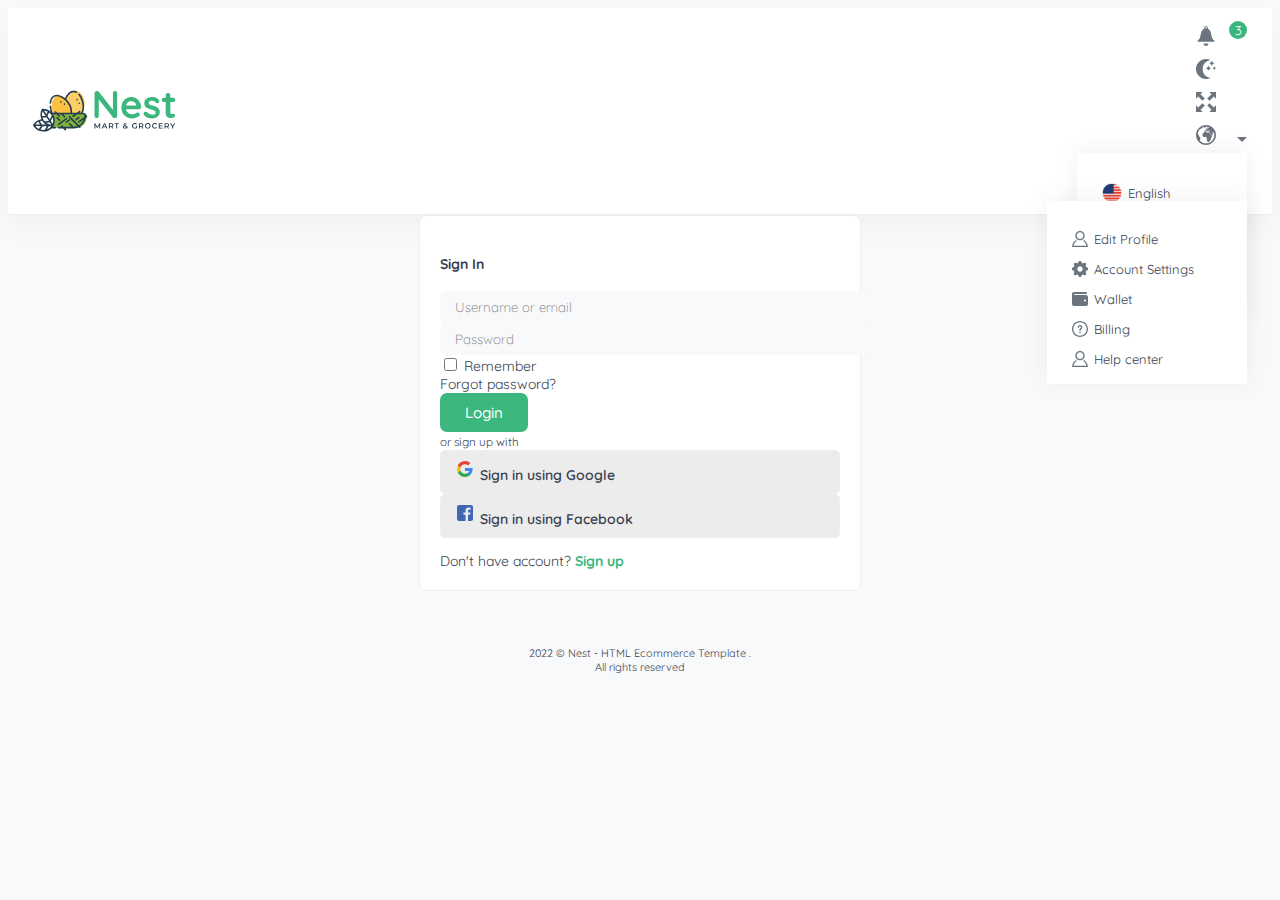
<file: backend/login.html>
<!DOCTYPE html>
<html lang="en">
<head>
    <meta charset="UTF-8">
    <meta http-equiv="X-UA-Compatible" content="IE=edge">
    <meta name="viewport" content="width=device-width, initial-scale=1.0">
    <link rel="shortcut icon" href="imgs/theme/favicon.svg" type="image/x-icon">
    <link rel="preconnect" href="https://fonts.googleapis.com">
    <link rel="preconnect" href="https://fonts.gstatic.com" crossorigin>
    <link href="https://fonts.googleapis.com/css2?family=Quicksand:wght@300;400;500;600;700&display=swap"
        rel="stylesheet">
    <link href="https://cdn.jsdelivr.net/npm/bootstrap@5.0.2/dist/css/bootstrap.min.css" rel="stylesheet" integrity="sha384-EVSTQN3/azprG1Anm3QDgpJLIm9Nao0Yz1ztcQTwFspd3yD65VohhpuuCOmLASjC" crossorigin="anonymous">
    <link rel="stylesheet" href="css/style.css">
    <title>Nest Dashboard</title>
    <style>
        body{
            background-color: var(--body_day);
        }
    </style>
</head>
<body>
    <header>
        <a href="/">
            <img class="logo" width="150px" src="imgs/theme/logo.svg" alt="logo">
        </a>
        <div class="menus d-flex gap-2 align-items-center">
            <div class="notification">
                <div class="div">
                    <svg xmlns="http://www.w3.org/2000/svg" width="20" height="20" viewBox="0 0 24 24"><path d="M15.137 3.945c-.644-.374-1.042-1.07-1.041-1.82v-.003c.001-1.172-.938-2.122-2.096-2.122s-2.097.95-2.097 2.122v.003c.001.751-.396 1.446-1.041 1.82-4.667 2.712-1.985 11.715-6.862 13.306v1.749h20v-1.749c-4.877-1.591-2.195-10.594-6.863-13.306zm-3.137-2.945c.552 0 1 .449 1 1 0 .552-.448 1-1 1s-1-.448-1-1c0-.551.448-1 1-1zm3 20c0 1.598-1.392 3-2.971 3s-3.029-1.402-3.029-3h6z"/></svg>
                </div>
                <span class="num">3</span>
            </div>
            <div class="layout_mode">
                <div class="div">
                    <svg xmlns="http://www.w3.org/2000/svg" width="20" height="20" viewBox="0 0 24 24"><path d="M12 10.999c1.437.438 2.562 1.564 2.999 3.001.44-1.437 1.565-2.562 3.001-3-1.436-.439-2.561-1.563-3.001-3-.437 1.436-1.562 2.561-2.999 2.999zm8.001.001c.958.293 1.707 1.042 2 2.001.291-.959 1.042-1.709 1.999-2.001-.957-.292-1.707-1.042-2-2-.293.958-1.042 1.708-1.999 2zm-1-9c-.437 1.437-1.563 2.562-2.998 3.001 1.438.44 2.561 1.564 3.001 3.002.437-1.438 1.563-2.563 2.996-3.002-1.433-.437-2.559-1.564-2.999-3.001zm-7.001 22c-6.617 0-12-5.383-12-12s5.383-12 12-12c1.894 0 3.63.497 5.37 1.179-2.948.504-9.37 3.266-9.37 10.821 0 7.454 5.917 10.208 9.37 10.821-1.5.846-3.476 1.179-5.37 1.179z"/></svg>
                </div>
            </div>
            <div>
                <div class="div">
                    <svg xmlns="http://www.w3.org/2000/svg" width="20" height="20" viewBox="0 0 24 24"><path d="M21.414 18.586l2.586-2.586v8h-8l2.586-2.586-5.172-5.172 2.828-2.828 5.172 5.172zm-13.656-8l2.828-2.828-5.172-5.172 2.586-2.586h-8v8l2.586-2.586 5.172 5.172zm10.828-8l-2.586-2.586h8v8l-2.586-2.586-5.172 5.172-2.828-2.828 5.172-5.172zm-8 13.656l-2.828-2.828-5.172 5.172-2.586-2.586v8h8l-2.586-2.586 5.172-5.172z"/></svg>
                </div>
            </div>
            <div class="pop_parent drop">
                <div class="div">
                    <svg xmlns="http://www.w3.org/2000/svg" width="20" height="20" viewBox="0 0 24 24"><path d="M13.144 8.171c-.035-.066.342-.102.409-.102.074.009-.196.452-.409.102zm-2.152-3.072l.108-.031c.064.055-.072.095-.051.136.086.155.021.248.008.332-.014.085-.104.048-.149.093-.053.066.258.075.262.085.011.033-.375.089-.304.171.096.136.824-.195.708-.176.225-.113.029-.125-.097-.19-.043-.215-.079-.547-.213-.68l.088-.102c-.206-.299-.36.362-.36.362zm13.008 6.901c0 6.627-5.373 12-12 12-6.628 0-12-5.373-12-12s5.372-12 12-12c6.627 0 12 5.373 12 12zm-8.31-5.371c-.006-.146-.19-.284-.382-.031-.135.174-.111.439-.184.557-.104.175.567.339.567.174.025-.277.732-.063.87-.025.248.069.643-.226.211-.381-.355-.13-.542-.269-.574-.523 0 0 .188-.176.106-.166-.218.027-.614.786-.614.395zm6.296 5.371c0-1.035-.177-2.08-.357-2.632-.058-.174-.189-.312-.359-.378-.256-.1-1.337.597-1.5.254-.107-.229-.324.146-.572.008-.12-.066-.454-.515-.605-.46-.309.111.474.964.688 1.076.201-.152.852-.465.992-.038.268.804-.737 1.685-1.251 2.149-.768.694-.624-.449-1.147-.852-.275-.211-.272-.66-.55-.815-.124-.07-.693-.725-.688-.813l-.017.166c-.094.071-.294-.268-.315-.321 0 .295.48.765.639 1.001.271.405.416.995.748 1.326.178.178.858.914 1.035.898.193-.017.803-.458.911-.433.644.152-1.516 3.205-1.721 3.583-.169.317.138 1.101.113 1.476-.029.433-.37.573-.693.809-.346.253-.265.745-.556.925-.517.318-.889 1.353-1.623 1.348-.216-.001-1.14.36-1.261.007-.094-.256-.22-.45-.353-.703-.13-.248-.015-.505-.173-.724-.109-.152-.475-.497-.508-.677-.002-.155.117-.626.28-.708.229-.117.044-.458.016-.656-.048-.354-.267-.646-.53-.851-.389-.299-.188-.537-.097-.964 0-.204-.124-.472-.398-.392-.564.164-.393-.44-.804-.413-.296.021-.538.209-.813.292-.346.104-.7-.082-1.042-.125-1.407-.178-1.866-1.786-1.499-2.946.037-.19-.114-.542-.048-.689.158-.352.48-.747.762-1.014.158-.15.361-.112.547-.229.287-.181.291-.553.572-.781.4-.325.946-.318 1.468-.388.278-.037 1.336-.266 1.503-.06 0 .038.191.604-.019.572.433.023 1.05.749 1.461.579.211-.088.134-.736.567-.423.262.188 1.436.272 1.68.069.15-.124.234-.93.052-1.021.116.115-.611.124-.679.098-.12-.044-.232.114-.425.025.116.055-.646-.354-.218-.667-.179.131-.346-.037-.539.107-.133.108.062.18-.128.274-.302.153-.53-.525-.644-.602-.116-.076-1.014-.706-.77-.295l.789.785c-.039.025-.207-.286-.207-.059.053-.135.02.579-.104.347-.055-.089.09-.139.006-.268 0-.085-.228-.168-.272-.226-.125-.155-.457-.497-.637-.579-.05-.023-.764.087-.824.11-.07.098-.13.201-.179.311-.148.055-.287.126-.419.214l-.157.353c-.068.061-.765.291-.769.3.029-.075-.487-.171-.453-.321.038-.165.213-.68.168-.868-.048-.197 1.074.284 1.146-.235.029-.225.046-.487-.313-.525.068.008.695-.246.799-.36.146-.168.481-.442.724-.442.284 0 .223-.413.354-.615.131.053-.07.376.087.507-.01-.103.445.057.489.033.104-.054.684-.022.594-.294-.1-.277.051-.195.181-.253-.022.009.34-.619.402-.413-.043-.212-.421.074-.553.063-.305-.024-.176-.52-.061-.665.089-.115-.243-.256-.247-.036-.006.329-.312.627-.241 1.064.108.659-.735-.159-.809-.114-.28.17-.509-.214-.364-.444.148-.235.505-.224.652-.476.104-.178.225-.385.385-.52.535-.449.683-.09 1.216-.041.521.048.176.124.104.324-.069.19.286.258.409.099.07-.092.229-.323.298-.494.089-.222.901-.197.334-.536-.374-.223-2.004-.672-3.096-.672-.236 0-.401.263-.581.412-.356.295-1.268.874-1.775.698-.519-.179-1.63.66-1.808.666-.065.004.004-.634.358-.681-.153.023 1.247-.707 1.209-.859-.046-.18-2.799.822-2.676 1.023.059.092.299.092-.016.294-.18.109-.372.801-.541.801-.505.221-.537-.435-1.099.409l-.894.36c-1.328 1.411-2.247 3.198-2.58 5.183-.013.079.334.226.379.28.112.134.112.712.167.901.138.478.479.744.74 1.179.154.259.41.914.329 1.186.108-.178 1.07.815 1.246 1.022.414.487.733 1.077.061 1.559-.217.156.33 1.129.048 1.368l-.361.093c-.356.219-.195.756.021.982 1.818 1.901 4.38 3.087 7.22 3.087 5.517 0 9.989-4.472 9.989-9.989zm-11.507-6.357c.125-.055.293-.053.311-.22.015-.148.044-.046.08-.1.035-.053-.067-.138-.11-.146-.064-.014-.108.069-.149.104l-.072.019-.068.087.008.048-.087.106c-.085.084.002.139.087.102z"/></svg>
                </div>
                <div class="popup lang d-none">
                    <ul>
                        <li>
                            <a href="#">
                                <img src="imgs/theme/flag-us.png" alt="English">
                                <span>English</span>
                            </a>
                        </li>
                        <li>
                            <a href="#">
                                <img src="imgs/theme/flag-fr.png" alt="English">
                                <span>Français</span>
                            </a>
                        </li>
                        <li>
                            <a href="#">
                                <img src="imgs/theme/flag-jp.png" alt="English">
                                <span>日本語</span>
                            </a>
                        </li>
                        <li>
                            <a href="#">
                                <img src="imgs/theme/flag-cn.png" alt="English">
                                <span>中国人</span>
                            </a>
                        </li>
                    </ul>
                </div>
            </div>
            <div class="avatar drop pop_parent">
                <div class="div">
                    <img src="imgs/people/avatar-2.png" alt="profile picture">
                </div>
                <div class="popup lang settings d-none">
                    <ul>
                    <li>
                        <a href="#">
                            <svg xmlns="http://www.w3.org/2000/svg" width="16" height="16" viewBox="0 0 24 24"><path d="M12 2c2.757 0 5 2.243 5 5.001 0 2.756-2.243 5-5 5s-5-2.244-5-5c0-2.758 2.243-5.001 5-5.001zm0-2c-3.866 0-7 3.134-7 7.001 0 3.865 3.134 7 7 7s7-3.135 7-7c0-3.867-3.134-7.001-7-7.001zm6.369 13.353c-.497.498-1.057.931-1.658 1.302 2.872 1.874 4.378 5.083 4.972 7.346h-19.387c.572-2.29 2.058-5.503 4.973-7.358-.603-.374-1.162-.811-1.658-1.312-4.258 3.072-5.611 8.506-5.611 10.669h24c0-2.142-1.44-7.557-5.631-10.647z"/></svg>
                            <span>Edit Profile</span>
                        </a>
                    </li>
                    <li>
                        <a href="#">
                            <svg xmlns="http://www.w3.org/2000/svg" width="16" height="16" viewBox="0 0 24 24"><path d="M24 13.616v-3.232c-1.651-.587-2.694-.752-3.219-2.019v-.001c-.527-1.271.1-2.134.847-3.707l-2.285-2.285c-1.561.742-2.433 1.375-3.707.847h-.001c-1.269-.526-1.435-1.576-2.019-3.219h-3.232c-.582 1.635-.749 2.692-2.019 3.219h-.001c-1.271.528-2.132-.098-3.707-.847l-2.285 2.285c.745 1.568 1.375 2.434.847 3.707-.527 1.271-1.584 1.438-3.219 2.02v3.232c1.632.58 2.692.749 3.219 2.019.53 1.282-.114 2.166-.847 3.707l2.285 2.286c1.562-.743 2.434-1.375 3.707-.847h.001c1.27.526 1.436 1.579 2.019 3.219h3.232c.582-1.636.75-2.69 2.027-3.222h.001c1.262-.524 2.12.101 3.698.851l2.285-2.286c-.744-1.563-1.375-2.433-.848-3.706.527-1.271 1.588-1.44 3.221-2.021zm-12 2.384c-2.209 0-4-1.791-4-4s1.791-4 4-4 4 1.791 4 4-1.791 4-4 4z"/></svg>
                            <span>Account Settings</span>
                        </a>
                    </li>
                    <li>
                        <a href="#">
                            <svg width="16" height="16" xmlns="http://www.w3.org/2000/svg" viewBox="0 0 512 512"><path d="M448 32C465.7 32 480 46.33 480 64C480 81.67 465.7 96 448 96H80C71.16 96 64 103.2 64 112C64 120.8 71.16 128 80 128H448C483.3 128 512 156.7 512 192V416C512 451.3 483.3 480 448 480H64C28.65 480 0 451.3 0 416V96C0 60.65 28.65 32 64 32H448zM416 336C433.7 336 448 321.7 448 304C448 286.3 433.7 272 416 272C398.3 272 384 286.3 384 304C384 321.7 398.3 336 416 336z"/></svg>
                            <span>Wallet</span>
                        </a>
                    </li>
                    <li>
                        <a href="#">
                            <svg xmlns="http://www.w3.org/2000/svg" width="16" height="16" viewBox="0 0 24 24"><path d="M12 2c5.514 0 10 4.486 10 10s-4.486 10-10 10-10-4.486-10-10 4.486-10 10-10zm0-2c-6.627 0-12 5.373-12 12s5.373 12 12 12 12-5.373 12-12-5.373-12-12-12zm1.25 17c0 .69-.559 1.25-1.25 1.25-.689 0-1.25-.56-1.25-1.25s.561-1.25 1.25-1.25c.691 0 1.25.56 1.25 1.25zm1.393-9.998c-.608-.616-1.515-.955-2.551-.955-2.18 0-3.59 1.55-3.59 3.95h2.011c0-1.486.829-2.013 1.538-2.013.634 0 1.307.421 1.364 1.226.062.847-.39 1.277-.962 1.821-1.412 1.343-1.438 1.993-1.432 3.468h2.005c-.013-.664.03-1.203.935-2.178.677-.73 1.519-1.638 1.536-3.022.011-.924-.284-1.719-.854-2.297z"/></svg>
                            <span>Billing</span>
                        </a>
                    </li>
                    <li>
                        <a href="#">
                            <svg xmlns="http://www.w3.org/2000/svg" width="16" height="16" viewBox="0 0 24 24"><path d="M12 2c2.757 0 5 2.243 5 5.001 0 2.756-2.243 5-5 5s-5-2.244-5-5c0-2.758 2.243-5.001 5-5.001zm0-2c-3.866 0-7 3.134-7 7.001 0 3.865 3.134 7 7 7s7-3.135 7-7c0-3.867-3.134-7.001-7-7.001zm6.369 13.353c-.497.498-1.057.931-1.658 1.302 2.872 1.874 4.378 5.083 4.972 7.346h-19.387c.572-2.29 2.058-5.503 4.973-7.358-.603-.374-1.162-.811-1.658-1.312-4.258 3.072-5.611 8.506-5.611 10.669h24c0-2.142-1.44-7.557-5.631-10.647z"/></svg>
                            <span>Help center</span>
                        </a>
                    </li>
                    </ul>
                </div>
            </div>
        </div>
    </header>

    <div class="d-grid align-items-center">
        <div class="form_login mt-5">
            <h4 class="mb-3">Sign In</h4>
    
            <form>
                <input type="text" placeholder="Username or email">
                <input class="mt-2" type="text" placeholder="Password">
                <div class="my-3 d-flex justify-content-between">
                    <div>
                        <input type="checkbox" id="remember">
                        <label for="remember">Remember</label>
                    </div>
                    <a href="/">Forgot password?</a>
                </div>
                <button class="btns w-100 justify-content-center">Login</button>
                <div class="my-2 text-center">
                    <small>or sign up with</small>
                </div>
                <a href="/" class="alterSign">
                    <svg aria-hidden="true" class="icon-svg" width="20" height="20" viewBox="0 0 20 20">
                        <path d="M16.51 8H8.98v3h4.3c-.18 1-.74 1.48-1.6 2.04v2.01h2.6a7.8 7.8 0 002.38-5.88c0-.57-.05-.66-.15-1.18z" fill="#4285F4"></path>
                        <path d="M8.98 17c2.16 0 3.97-.72 5.3-1.94l-2.6-2a4.8 4.8 0 01-7.18-2.54H1.83v2.07A8 8 0 008.98 17z" fill="#34A853"></path>
                        <path d="M4.5 10.52a4.8 4.8 0 010-3.04V5.41H1.83a8 8 0 000 7.18l2.67-2.07z" fill="#FBBC05"></path>
                        <path d="M8.98 4.18c1.17 0 2.23.4 3.06 1.2l2.3-2.3A8 8 0 001.83 5.4L4.5 7.49a4.77 4.77 0 014.48-3.3z" fill="#EA4335"></path>
                    </svg>
                    <span>Sign in using Google</span>
                </a>
                <a href="/" class="alterSign mt-2 mb-4">
                    <svg aria-hidden="true" class="icon-svg" width="20" height="20" viewBox="0 0 20 20">
                        <path d="M3 1a2 2 0 00-2 2v12c0 1.1.9 2 2 2h12a2 2 0 002-2V3a2 2 0 00-2-2H3zm6.55 16v-6.2H7.46V8.4h2.09V6.61c0-2.07 1.26-3.2 3.1-3.2.88 0 1.64.07 1.87.1v2.16h-1.29c-1 0-1.19.48-1.19 1.18V8.4h2.39l-.31 2.42h-2.08V17h-2.5z" fill="#4167B2"></path>
                    </svg>
                    <span>Sign in using Facebook</span>
                </a>
    
                <p>Don't have account? <a href="#" class="green">Sign up</a></p>
            </form>
        </div>
        <div class="login-footer">
            <p><small>2022 © Nest - HTML Ecommerce Template .</small></p>
            <small>All rights reserved</small>
        </div>
    </div>
    <!-- javascript  -->
    <script src="js/main.js"></script>
</body>
</html>
</file>
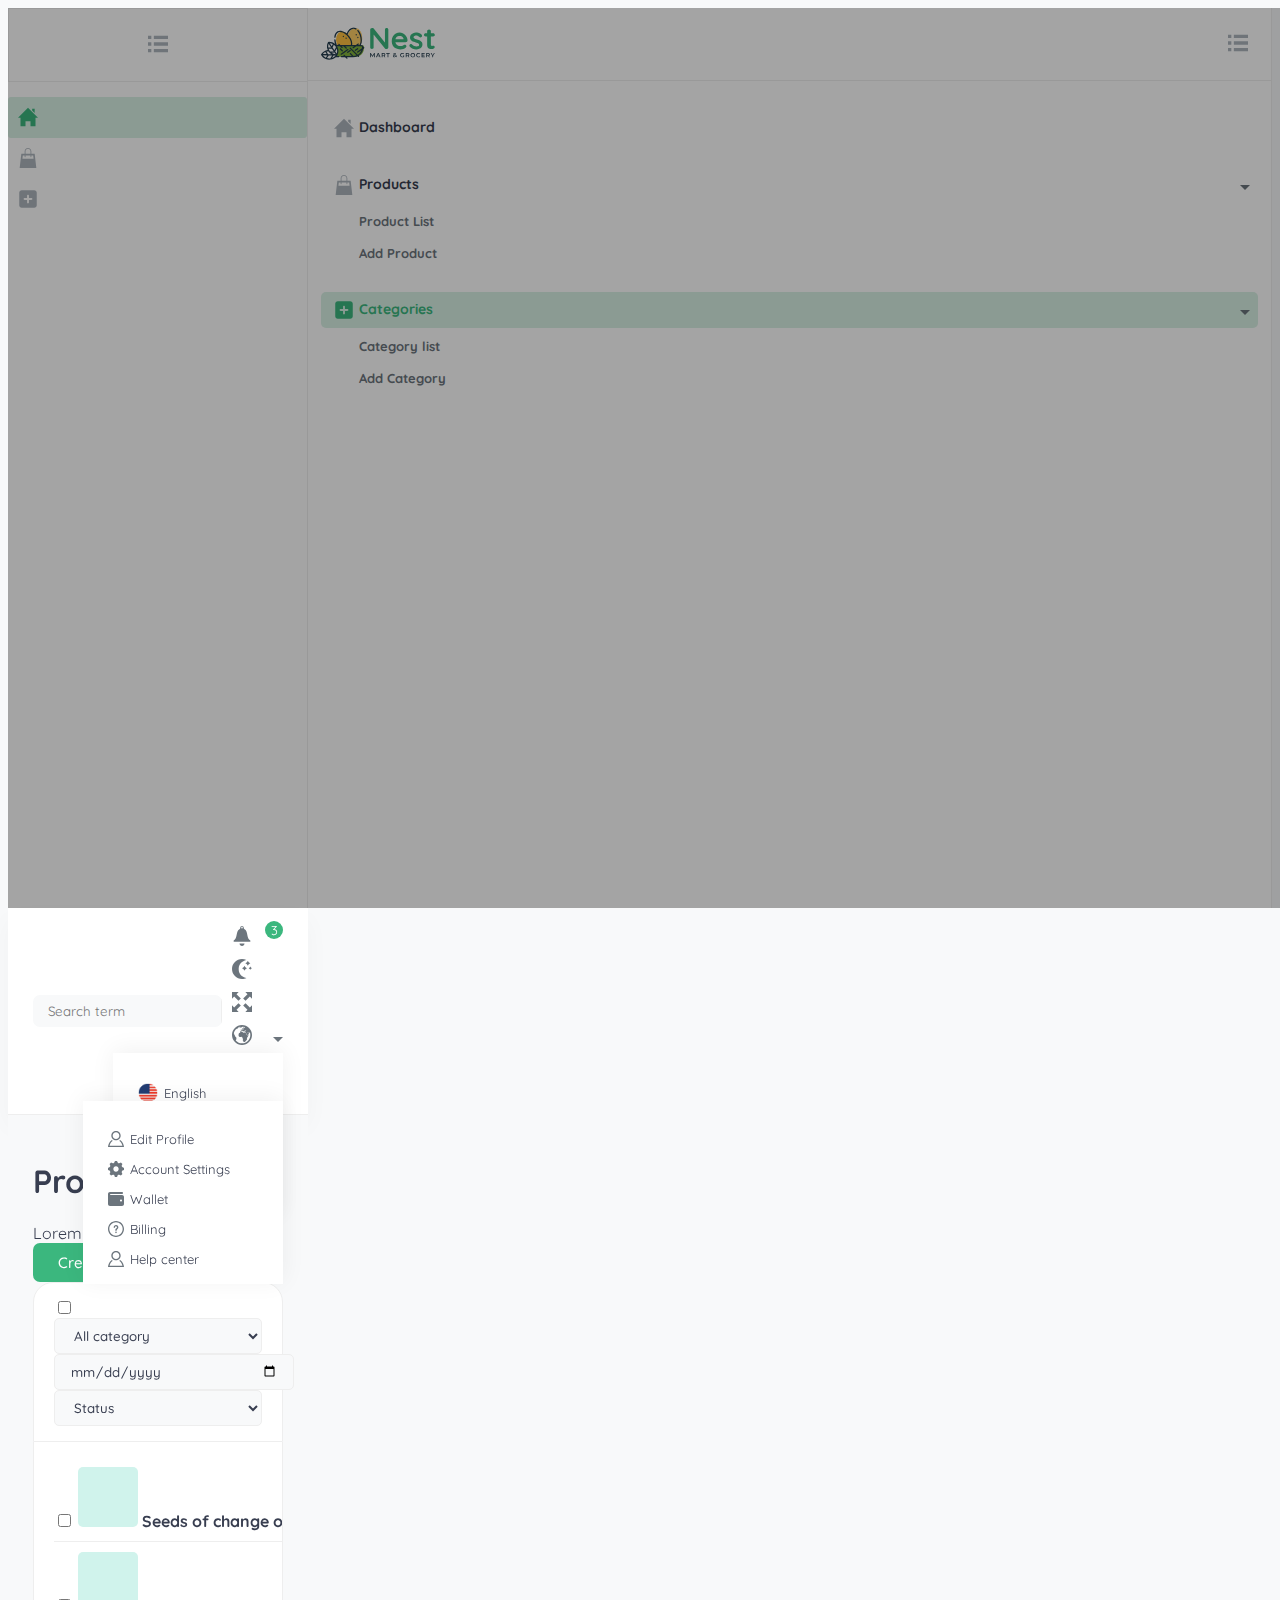
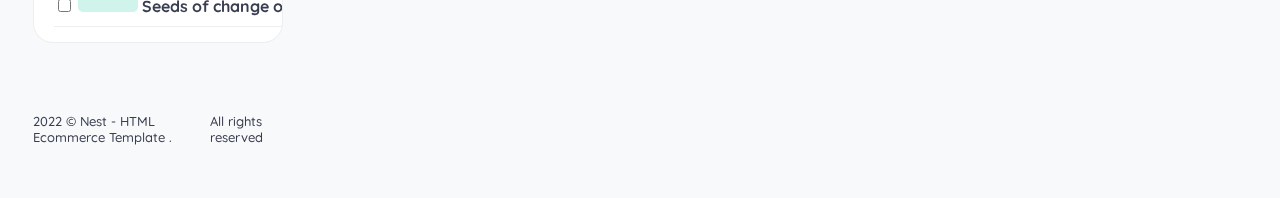
<file: backend/product-list.html>
<!DOCTYPE html>
<html lang="en">
<head>
    <meta charset="UTF-8">
    <meta http-equiv="X-UA-Compatible" content="IE=edge">
    <meta name="viewport" content="width=device-width, initial-scale=1.0">
    <link rel="shortcut icon" href="imgs/theme/favicon.svg" type="image/x-icon">
    <link rel="preconnect" href="https://fonts.googleapis.com">
    <link rel="preconnect" href="https://fonts.gstatic.com" crossorigin>
    <link href="https://fonts.googleapis.com/css2?family=Quicksand:wght@300;400;500;600;700&display=swap"
        rel="stylesheet">
    <link href="https://cdn.jsdelivr.net/npm/bootstrap@5.0.2/dist/css/bootstrap.min.css" rel="stylesheet" integrity="sha384-EVSTQN3/azprG1Anm3QDgpJLIm9Nao0Yz1ztcQTwFspd3yD65VohhpuuCOmLASjC" crossorigin="anonymous">
    <link rel="stylesheet" href="css/style.css">
    <title>Nest Dashboard</title>
    <style>
        body{
            display: grid;
            grid-template-columns: 300px 1fr;
        }
    </style>
</head>
<body >
    <div class="overlay d-none"></div>
    <div class="collapsed-menu d-none">
        <div class="menubar open_menu">
            <div>
                <svg xmlns="http://www.w3.org/2000/svg" width="20" height="20" viewBox="0 0 24 24"><path d="M4 22h-4v-4h4v4zm0-12h-4v4h4v-4zm0-8h-4v4h4v-4zm3 0v4h17v-4h-17zm0 12h17v-4h-17v4zm0 8h17v-4h-17v4z"/></svg>
            </div>
        </div>
        <div class="d-grid">
            <a href="/" class="active">
                <svg xmlns="http://www.w3.org/2000/svg" width="20" height="20" viewBox="0 0 24 24"><path d="M21 13v10h-6v-6h-6v6h-6v-10h-3l12-12 12 12h-3zm-1-5.907v-5.093h-3v2.093l3 3z"/></svg>
            </a>
            <div class="popup-right-parent">
                <a href="/">
                    <svg xmlns="http://www.w3.org/2000/svg" width="20" height="20" viewBox="0 0 24 24"><path d="M20 7h-4v-3c0-2.209-1.791-4-4-4s-4 1.791-4 4v3h-4l-2 17h20l-2-17zm-11-3c0-1.654 1.346-3 3-3s3 1.346 3 3v3h-6v-3zm-1 5v1.5c0 .276.224.5.5.5s.5-.224.5-.5v-1.5h6v1.5c0 .276.224.5.5.5s.5-.224.5-.5v-1.5h2.222l.471 4h-13.385l.471-4h2.221z"/></svg>
                </a>
                <div class="pop_up">
                    <ul>
                        <li>
                            <a href="/product-list.html">Product List</a>
                            <a href="/add-product.html">Add Product</a>
                        </li>
                    </ul>
                </div>
            </div>
            <div class="popup-right-parent">
                <a href="/">
                    <svg width="20" height="20" xmlns="http://www.w3.org/2000/svg" viewBox="0 0 448 512"><!--! Font Awesome Pro 6.1.1 by @fontawesome - https://fontawesome.com License - https://fontawesome.com/license (Commercial License) Copyright 2022 Fonticons, Inc. --><path d="M384 32C419.3 32 448 60.65 448 96V416C448 451.3 419.3 480 384 480H64C28.65 480 0 451.3 0 416V96C0 60.65 28.65 32 64 32H384zM224 368C237.3 368 248 357.3 248 344V280H312C325.3 280 336 269.3 336 256C336 242.7 325.3 232 312 232H248V168C248 154.7 237.3 144 224 144C210.7 144 200 154.7 200 168V232H136C122.7 232 112 242.7 112 256C112 269.3 122.7 280 136 280H200V344C200 357.3 210.7 368 224 368z"/></svg>
                </a>
                <div class="pop_up">
                    <ul>
                        <li>
                            <a href="/categories.html">Category list</a>
                            <a href="/add-category.html">Add Category</a>
                        </li>
                    </ul>
                </div>
            </div>
        </div>
    </div>
    <div class="showd-menu">
        <div class="head">
            <a href="/">
                <img class="logo" width="120px" src="imgs/theme/logo.svg" alt="logo">
            </a>
            <div class="menubar close_menu">
                <div>
                    <svg xmlns="http://www.w3.org/2000/svg" width="20" height="20" viewBox="0 0 24 24"><path d="M4 22h-4v-4h4v4zm0-12h-4v4h4v-4zm0-8h-4v4h4v-4zm3 0v4h17v-4h-17zm0 12h17v-4h-17v4zm0 8h17v-4h-17v4z"/></svg>
                </div>
            </div>
        </div>
        <div>
            <ul>
                <li>
                    <a href="/index.html">
                        <svg xmlns="http://www.w3.org/2000/svg" width="20" height="20" viewBox="0 0 24 24"><path d="M21 13v10h-6v-6h-6v6h-6v-10h-3l12-12 12 12h-3zm-1-5.907v-5.093h-3v2.093l3 3z"/></svg>
                        Dashboard
                    </a>
                </li>
                <li class="drop">
                    <p class="div collapsed" data-bs-toggle="collapse" data-bs-target="#acc1">
                        <svg xmlns="http://www.w3.org/2000/svg" width="20" height="20" viewBox="0 0 24 24"><path d="M20 7h-4v-3c0-2.209-1.791-4-4-4s-4 1.791-4 4v3h-4l-2 17h20l-2-17zm-11-3c0-1.654 1.346-3 3-3s3 1.346 3 3v3h-6v-3zm-1 5v1.5c0 .276.224.5.5.5s.5-.224.5-.5v-1.5h6v1.5c0 .276.224.5.5.5s.5-.224.5-.5v-1.5h2.222l.471 4h-13.385l.471-4h2.221z"/></svg>
                        Products
                    </p>
                    <div id="acc1" class="collapse show">
                        <ul class="drop-down">
                            <li>
                                <a href="/product-list.html">Product List</a>
                                <a href="/add-product.html">Add Product</a>
                            </li>
                        </ul>
                    </div>
                </li>
                <li class="drop">
                    <p class="div collapsed active" data-bs-toggle="collapse" data-bs-target="#acc4">
                        <svg width="20" height="20" xmlns="http://www.w3.org/2000/svg" viewBox="0 0 448 512"><path d="M384 32C419.3 32 448 60.65 448 96V416C448 451.3 419.3 480 384 480H64C28.65 480 0 451.3 0 416V96C0 60.65 28.65 32 64 32H384zM224 368C237.3 368 248 357.3 248 344V280H312C325.3 280 336 269.3 336 256C336 242.7 325.3 232 312 232H248V168C248 154.7 237.3 144 224 144C210.7 144 200 154.7 200 168V232H136C122.7 232 112 242.7 112 256C112 269.3 122.7 280 136 280H200V344C200 357.3 210.7 368 224 368z"/></svg>
                        Categories
                    </p>
                    <div id="acc4" class="collapse">
                        <ul class="drop-down">
                            <li>
                                <a href="/categories.html">Category list</a>
                                <a href="/add-category.html">Add Category</a>
                            </li>
                        </ul>
                    </div>
                </li>
            </ul>
        </div>
    </div>
    <div class="main-body">
        <header class="dashHeader">
            <div class="menubar open_menu openOverlay">
                <div>
                    <svg xmlns="http://www.w3.org/2000/svg" width="20" height="20" viewBox="0 0 24 24"><path d="M4 22h-4v-4h4v4zm0-12h-4v4h4v-4zm0-8h-4v4h4v-4zm3 0v4h17v-4h-17zm0 12h17v-4h-17v4zm0 8h17v-4h-17v4z"></path></svg>
                </div>
            </div>
            <form class="search">
                <input type="text" placeholder="Search term">
                <button>
                    <svg xmlns="http://www.w3.org/2000/svg" width="20" height="20" viewBox="0 0 24 24"><path d="M21.172 24l-7.387-7.387c-1.388.874-3.024 1.387-4.785 1.387-4.971 0-9-4.029-9-9s4.029-9 9-9 9 4.029 9 9c0 1.761-.514 3.398-1.387 4.785l7.387 7.387-2.828 2.828zm-12.172-8c3.859 0 7-3.14 7-7s-3.141-7-7-7-7 3.14-7 7 3.141 7 7 7z"/></svg>
                </button>
            </form>
            <div class="menus d-flex gap-2 align-items-center">
                <div class="notification">
                    <div class="div">
                        <svg xmlns="http://www.w3.org/2000/svg" width="20" height="20" viewBox="0 0 24 24"><path d="M15.137 3.945c-.644-.374-1.042-1.07-1.041-1.82v-.003c.001-1.172-.938-2.122-2.096-2.122s-2.097.95-2.097 2.122v.003c.001.751-.396 1.446-1.041 1.82-4.667 2.712-1.985 11.715-6.862 13.306v1.749h20v-1.749c-4.877-1.591-2.195-10.594-6.863-13.306zm-3.137-2.945c.552 0 1 .449 1 1 0 .552-.448 1-1 1s-1-.448-1-1c0-.551.448-1 1-1zm3 20c0 1.598-1.392 3-2.971 3s-3.029-1.402-3.029-3h6z"/></svg>
                    </div>
                    <span class="num">3</span>
                </div>
                <div class="layout_mode">
                    <div class="div">
                        <svg xmlns="http://www.w3.org/2000/svg" width="20" height="20" viewBox="0 0 24 24"><path d="M12 10.999c1.437.438 2.562 1.564 2.999 3.001.44-1.437 1.565-2.562 3.001-3-1.436-.439-2.561-1.563-3.001-3-.437 1.436-1.562 2.561-2.999 2.999zm8.001.001c.958.293 1.707 1.042 2 2.001.291-.959 1.042-1.709 1.999-2.001-.957-.292-1.707-1.042-2-2-.293.958-1.042 1.708-1.999 2zm-1-9c-.437 1.437-1.563 2.562-2.998 3.001 1.438.44 2.561 1.564 3.001 3.002.437-1.438 1.563-2.563 2.996-3.002-1.433-.437-2.559-1.564-2.999-3.001zm-7.001 22c-6.617 0-12-5.383-12-12s5.383-12 12-12c1.894 0 3.63.497 5.37 1.179-2.948.504-9.37 3.266-9.37 10.821 0 7.454 5.917 10.208 9.37 10.821-1.5.846-3.476 1.179-5.37 1.179z"/></svg>
                    </div>
                </div>
                <div>
                    <div class="div">
                        <svg xmlns="http://www.w3.org/2000/svg" width="20" height="20" viewBox="0 0 24 24"><path d="M21.414 18.586l2.586-2.586v8h-8l2.586-2.586-5.172-5.172 2.828-2.828 5.172 5.172zm-13.656-8l2.828-2.828-5.172-5.172 2.586-2.586h-8v8l2.586-2.586 5.172 5.172zm10.828-8l-2.586-2.586h8v8l-2.586-2.586-5.172 5.172-2.828-2.828 5.172-5.172zm-8 13.656l-2.828-2.828-5.172 5.172-2.586-2.586v8h8l-2.586-2.586 5.172-5.172z"/></svg>
                    </div>
                </div>
                <div class="pop_parent drop">
                    <div class="div">
                        <svg xmlns="http://www.w3.org/2000/svg" width="20" height="20" viewBox="0 0 24 24"><path d="M13.144 8.171c-.035-.066.342-.102.409-.102.074.009-.196.452-.409.102zm-2.152-3.072l.108-.031c.064.055-.072.095-.051.136.086.155.021.248.008.332-.014.085-.104.048-.149.093-.053.066.258.075.262.085.011.033-.375.089-.304.171.096.136.824-.195.708-.176.225-.113.029-.125-.097-.19-.043-.215-.079-.547-.213-.68l.088-.102c-.206-.299-.36.362-.36.362zm13.008 6.901c0 6.627-5.373 12-12 12-6.628 0-12-5.373-12-12s5.372-12 12-12c6.627 0 12 5.373 12 12zm-8.31-5.371c-.006-.146-.19-.284-.382-.031-.135.174-.111.439-.184.557-.104.175.567.339.567.174.025-.277.732-.063.87-.025.248.069.643-.226.211-.381-.355-.13-.542-.269-.574-.523 0 0 .188-.176.106-.166-.218.027-.614.786-.614.395zm6.296 5.371c0-1.035-.177-2.08-.357-2.632-.058-.174-.189-.312-.359-.378-.256-.1-1.337.597-1.5.254-.107-.229-.324.146-.572.008-.12-.066-.454-.515-.605-.46-.309.111.474.964.688 1.076.201-.152.852-.465.992-.038.268.804-.737 1.685-1.251 2.149-.768.694-.624-.449-1.147-.852-.275-.211-.272-.66-.55-.815-.124-.07-.693-.725-.688-.813l-.017.166c-.094.071-.294-.268-.315-.321 0 .295.48.765.639 1.001.271.405.416.995.748 1.326.178.178.858.914 1.035.898.193-.017.803-.458.911-.433.644.152-1.516 3.205-1.721 3.583-.169.317.138 1.101.113 1.476-.029.433-.37.573-.693.809-.346.253-.265.745-.556.925-.517.318-.889 1.353-1.623 1.348-.216-.001-1.14.36-1.261.007-.094-.256-.22-.45-.353-.703-.13-.248-.015-.505-.173-.724-.109-.152-.475-.497-.508-.677-.002-.155.117-.626.28-.708.229-.117.044-.458.016-.656-.048-.354-.267-.646-.53-.851-.389-.299-.188-.537-.097-.964 0-.204-.124-.472-.398-.392-.564.164-.393-.44-.804-.413-.296.021-.538.209-.813.292-.346.104-.7-.082-1.042-.125-1.407-.178-1.866-1.786-1.499-2.946.037-.19-.114-.542-.048-.689.158-.352.48-.747.762-1.014.158-.15.361-.112.547-.229.287-.181.291-.553.572-.781.4-.325.946-.318 1.468-.388.278-.037 1.336-.266 1.503-.06 0 .038.191.604-.019.572.433.023 1.05.749 1.461.579.211-.088.134-.736.567-.423.262.188 1.436.272 1.68.069.15-.124.234-.93.052-1.021.116.115-.611.124-.679.098-.12-.044-.232.114-.425.025.116.055-.646-.354-.218-.667-.179.131-.346-.037-.539.107-.133.108.062.18-.128.274-.302.153-.53-.525-.644-.602-.116-.076-1.014-.706-.77-.295l.789.785c-.039.025-.207-.286-.207-.059.053-.135.02.579-.104.347-.055-.089.09-.139.006-.268 0-.085-.228-.168-.272-.226-.125-.155-.457-.497-.637-.579-.05-.023-.764.087-.824.11-.07.098-.13.201-.179.311-.148.055-.287.126-.419.214l-.157.353c-.068.061-.765.291-.769.3.029-.075-.487-.171-.453-.321.038-.165.213-.68.168-.868-.048-.197 1.074.284 1.146-.235.029-.225.046-.487-.313-.525.068.008.695-.246.799-.36.146-.168.481-.442.724-.442.284 0 .223-.413.354-.615.131.053-.07.376.087.507-.01-.103.445.057.489.033.104-.054.684-.022.594-.294-.1-.277.051-.195.181-.253-.022.009.34-.619.402-.413-.043-.212-.421.074-.553.063-.305-.024-.176-.52-.061-.665.089-.115-.243-.256-.247-.036-.006.329-.312.627-.241 1.064.108.659-.735-.159-.809-.114-.28.17-.509-.214-.364-.444.148-.235.505-.224.652-.476.104-.178.225-.385.385-.52.535-.449.683-.09 1.216-.041.521.048.176.124.104.324-.069.19.286.258.409.099.07-.092.229-.323.298-.494.089-.222.901-.197.334-.536-.374-.223-2.004-.672-3.096-.672-.236 0-.401.263-.581.412-.356.295-1.268.874-1.775.698-.519-.179-1.63.66-1.808.666-.065.004.004-.634.358-.681-.153.023 1.247-.707 1.209-.859-.046-.18-2.799.822-2.676 1.023.059.092.299.092-.016.294-.18.109-.372.801-.541.801-.505.221-.537-.435-1.099.409l-.894.36c-1.328 1.411-2.247 3.198-2.58 5.183-.013.079.334.226.379.28.112.134.112.712.167.901.138.478.479.744.74 1.179.154.259.41.914.329 1.186.108-.178 1.07.815 1.246 1.022.414.487.733 1.077.061 1.559-.217.156.33 1.129.048 1.368l-.361.093c-.356.219-.195.756.021.982 1.818 1.901 4.38 3.087 7.22 3.087 5.517 0 9.989-4.472 9.989-9.989zm-11.507-6.357c.125-.055.293-.053.311-.22.015-.148.044-.046.08-.1.035-.053-.067-.138-.11-.146-.064-.014-.108.069-.149.104l-.072.019-.068.087.008.048-.087.106c-.085.084.002.139.087.102z"/></svg>
                    </div>
                    <div class="popup lang d-none">
                        <ul>
                            <li>
                                <a href="#">
                                    <img src="imgs/theme/flag-us.png" alt="English">
                                    <span>English</span>
                                </a>
                            </li>
                            <li>
                                <a href="#">
                                    <img src="imgs/theme/flag-fr.png" alt="English">
                                    <span>Français</span>
                                </a>
                            </li>
                            <li>
                                <a href="#">
                                    <img src="imgs/theme/flag-jp.png" alt="English">
                                    <span>日本語</span>
                                </a>
                            </li>
                            <li>
                                <a href="#">
                                    <img src="imgs/theme/flag-cn.png" alt="English">
                                    <span>中国人</span>
                                </a>
                            </li>
                        </ul>
                    </div>
                </div>
                <div class="avatar drop pop_parent">
                    <div class="div">
                        <img src="imgs/people/avatar-2.png" alt="profile picture">
                    </div>
                    <div class="popup lang settings d-none">
                        <ul>
                        <li>
                            <a href="#">
                                <svg xmlns="http://www.w3.org/2000/svg" width="16" height="16" viewBox="0 0 24 24"><path d="M12 2c2.757 0 5 2.243 5 5.001 0 2.756-2.243 5-5 5s-5-2.244-5-5c0-2.758 2.243-5.001 5-5.001zm0-2c-3.866 0-7 3.134-7 7.001 0 3.865 3.134 7 7 7s7-3.135 7-7c0-3.867-3.134-7.001-7-7.001zm6.369 13.353c-.497.498-1.057.931-1.658 1.302 2.872 1.874 4.378 5.083 4.972 7.346h-19.387c.572-2.29 2.058-5.503 4.973-7.358-.603-.374-1.162-.811-1.658-1.312-4.258 3.072-5.611 8.506-5.611 10.669h24c0-2.142-1.44-7.557-5.631-10.647z"/></svg>
                                <span>Edit Profile</span>
                            </a>
                        </li>
                        <li>
                            <a href="#">
                                <svg xmlns="http://www.w3.org/2000/svg" width="16" height="16" viewBox="0 0 24 24"><path d="M24 13.616v-3.232c-1.651-.587-2.694-.752-3.219-2.019v-.001c-.527-1.271.1-2.134.847-3.707l-2.285-2.285c-1.561.742-2.433 1.375-3.707.847h-.001c-1.269-.526-1.435-1.576-2.019-3.219h-3.232c-.582 1.635-.749 2.692-2.019 3.219h-.001c-1.271.528-2.132-.098-3.707-.847l-2.285 2.285c.745 1.568 1.375 2.434.847 3.707-.527 1.271-1.584 1.438-3.219 2.02v3.232c1.632.58 2.692.749 3.219 2.019.53 1.282-.114 2.166-.847 3.707l2.285 2.286c1.562-.743 2.434-1.375 3.707-.847h.001c1.27.526 1.436 1.579 2.019 3.219h3.232c.582-1.636.75-2.69 2.027-3.222h.001c1.262-.524 2.12.101 3.698.851l2.285-2.286c-.744-1.563-1.375-2.433-.848-3.706.527-1.271 1.588-1.44 3.221-2.021zm-12 2.384c-2.209 0-4-1.791-4-4s1.791-4 4-4 4 1.791 4 4-1.791 4-4 4z"/></svg>
                                <span>Account Settings</span>
                            </a>
                        </li>
                        <li>
                            <a href="#">
                                <svg width="16" height="16" xmlns="http://www.w3.org/2000/svg" viewBox="0 0 512 512"><path d="M448 32C465.7 32 480 46.33 480 64C480 81.67 465.7 96 448 96H80C71.16 96 64 103.2 64 112C64 120.8 71.16 128 80 128H448C483.3 128 512 156.7 512 192V416C512 451.3 483.3 480 448 480H64C28.65 480 0 451.3 0 416V96C0 60.65 28.65 32 64 32H448zM416 336C433.7 336 448 321.7 448 304C448 286.3 433.7 272 416 272C398.3 272 384 286.3 384 304C384 321.7 398.3 336 416 336z"/></svg>
                                <span>Wallet</span>
                            </a>
                        </li>
                        <li>
                            <a href="#">
                                <svg xmlns="http://www.w3.org/2000/svg" width="16" height="16" viewBox="0 0 24 24"><path d="M12 2c5.514 0 10 4.486 10 10s-4.486 10-10 10-10-4.486-10-10 4.486-10 10-10zm0-2c-6.627 0-12 5.373-12 12s5.373 12 12 12 12-5.373 12-12-5.373-12-12-12zm1.25 17c0 .69-.559 1.25-1.25 1.25-.689 0-1.25-.56-1.25-1.25s.561-1.25 1.25-1.25c.691 0 1.25.56 1.25 1.25zm1.393-9.998c-.608-.616-1.515-.955-2.551-.955-2.18 0-3.59 1.55-3.59 3.95h2.011c0-1.486.829-2.013 1.538-2.013.634 0 1.307.421 1.364 1.226.062.847-.39 1.277-.962 1.821-1.412 1.343-1.438 1.993-1.432 3.468h2.005c-.013-.664.03-1.203.935-2.178.677-.73 1.519-1.638 1.536-3.022.011-.924-.284-1.719-.854-2.297z"/></svg>
                                <span>Billing</span>
                            </a>
                        </li>
                        <li>
                            <a href="#">
                                <svg xmlns="http://www.w3.org/2000/svg" width="16" height="16" viewBox="0 0 24 24"><path d="M12 2c2.757 0 5 2.243 5 5.001 0 2.756-2.243 5-5 5s-5-2.244-5-5c0-2.758 2.243-5.001 5-5.001zm0-2c-3.866 0-7 3.134-7 7.001 0 3.865 3.134 7 7 7s7-3.135 7-7c0-3.867-3.134-7.001-7-7.001zm6.369 13.353c-.497.498-1.057.931-1.658 1.302 2.872 1.874 4.378 5.083 4.972 7.346h-19.387c.572-2.29 2.058-5.503 4.973-7.358-.603-.374-1.162-.811-1.658-1.312-4.258 3.072-5.611 8.506-5.611 10.669h24c0-2.142-1.44-7.557-5.631-10.647z"/></svg>
                                <span>Help center</span>
                            </a>
                        </li>
                        </ul>
                    </div>
                </div>
            </div>
        </header>
    
        <main>
            <div class="product-list">
                <div class="d-flex mb-4 gap-2 align-items-center justify-content-between">
                    <div>
                        <h1 class="h2">Products List</h1>
                        <p>Lorem ipsum dolor sit amet.</p>
                    </div>
                    <button class="btns px-5">Create new</button>
                </div>
                <div>
                    <div class="part inputs" style="border-radius: 20px 20px 0 0;">
                        <div class="d-flex justify-content-between">
                            <div class="d-flex align-items-center gap-2 flex-row">
                                <input type="checkbox">
                                <select class="form-input w-200">
                                    <option value="All category">All category</option>
                                    <option value="Electronics">Electronics</option>
                                    <option value="Clothes">Clothes</option>
                                    <option value="Automobile">Automobile</option>
                                </select>
                            </div>

                            <div class="d-flex gap-2">
                                <input type="date" class="form-input w-200">
                                <select class="form-input w-200">
                                    <option value="Status">Status</option>
                                    <option value="Active">Active</option>
                                    <option value="Disabled">Disabled</option>
                                    <option value="Show all">Show all</option>
                                </select>
                            </div>
                        </div>
                    </div>
                    <div class="part items" style="border-top: 0;border-radius: 0 0 20px 20px;overflow: auto;">
                        <div>
                            <div class="item">
                                <div class="d-flex align-items-center gap-3">
                                    <input type="checkbox">
                                    <img class="img" src="imgs/items/1.jpg" alt="item">
                                    <b class="title">Seeds of change organic quinoa</b>
                                </div>
                                <span>$24.50</span>
                                <div>
                                    <p class="actives d-inline-block">Active</p>
                                </div>
                                <span>02-11-2021</span>
                                <div class="d-flex gap-2">
                                    <a href="/edit-product.html" class="btns sm">
                                        <svg xmlns="http://www.w3.org/2000/svg" width="12" height="12" viewBox="0 0 24 24"><path d="M14.078 4.232l-12.64 12.639-1.438 7.129 7.127-1.438 12.641-12.64-5.69-5.69zm-10.369 14.893l-.85-.85 11.141-11.125.849.849-11.14 11.126zm2.008 2.008l-.85-.85 11.141-11.125.85.85-11.141 11.125zm18.283-15.444l-2.816 2.818-5.691-5.691 2.816-2.816 5.691 5.689z"/></svg>
                                        <b>Edit</b>
                                    </a>
                                    <a href="/" class="btns2 btns sm">
                                        <svg xmlns="http://www.w3.org/2000/svg" width="12" height="12" viewBox="0 0 24 24"><path d="M3 6v18h18v-18h-18zm5 14c0 .552-.448 1-1 1s-1-.448-1-1v-10c0-.552.448-1 1-1s1 .448 1 1v10zm5 0c0 .552-.448 1-1 1s-1-.448-1-1v-10c0-.552.448-1 1-1s1 .448 1 1v10zm5 0c0 .552-.448 1-1 1s-1-.448-1-1v-10c0-.552.448-1 1-1s1 .448 1 1v10zm4-18v2h-20v-2h5.711c.9 0 1.631-1.099 1.631-2h5.315c0 .901.73 2 1.631 2h5.712z"/></svg>
                                        <b>Delete</b>
                                    </a>
                                </div>
                            </div>
                            <div class="item">
                                <div class="d-flex align-items-center gap-3">
                                    <input type="checkbox">
                                    <img class="img" src="imgs/items/1.jpg" alt="item">
                                    <b class="title">Seeds of change organic quinoa</b>
                                </div>
                                <span>$24.50</span>
                                <div>
                                    <p class="actives d-inline-block">Active</p>
                                </div>
                                <span>02-11-2021</span>
                                <div class="d-flex gap-2">
                                    <a href="/edit-product.html" class="btns sm">
                                        <svg xmlns="http://www.w3.org/2000/svg" width="12" height="12" viewBox="0 0 24 24"><path d="M14.078 4.232l-12.64 12.639-1.438 7.129 7.127-1.438 12.641-12.64-5.69-5.69zm-10.369 14.893l-.85-.85 11.141-11.125.849.849-11.14 11.126zm2.008 2.008l-.85-.85 11.141-11.125.85.85-11.141 11.125zm18.283-15.444l-2.816 2.818-5.691-5.691 2.816-2.816 5.691 5.689z"/></svg>
                                        <b>Edit</b>
                                    </a>
                                    <a href="/" class="btns2 btns sm">
                                        <svg xmlns="http://www.w3.org/2000/svg" width="12" height="12" viewBox="0 0 24 24"><path d="M3 6v18h18v-18h-18zm5 14c0 .552-.448 1-1 1s-1-.448-1-1v-10c0-.552.448-1 1-1s1 .448 1 1v10zm5 0c0 .552-.448 1-1 1s-1-.448-1-1v-10c0-.552.448-1 1-1s1 .448 1 1v10zm5 0c0 .552-.448 1-1 1s-1-.448-1-1v-10c0-.552.448-1 1-1s1 .448 1 1v10zm4-18v2h-20v-2h5.711c.9 0 1.631-1.099 1.631-2h5.315c0 .901.73 2 1.631 2h5.712z"/></svg>
                                        <b>Delete</b>
                                    </a>
                                </div>
                            </div>
                        </div>
                    </div>
                </div>
            </div>

            <footer class="cate_footer">
                <span>2022 © Nest - HTML Ecommerce Template .</span>
                <span>All rights reserved</span>
            </footer>
        </main>
    </div>

    <!-- javascript here -->
    <script src="https://cdn.jsdelivr.net/npm/bootstrap@5.0.2/dist/js/bootstrap.bundle.min.js" integrity="sha384-MrcW6ZMFYlzcLA8Nl+NtUVF0sA7MsXsP1UyJoMp4YLEuNSfAP+JcXn/tWtIaxVXM" crossorigin="anonymous"></script>
    <script src="js/main.js"></script>
</body>
</html>
</file>
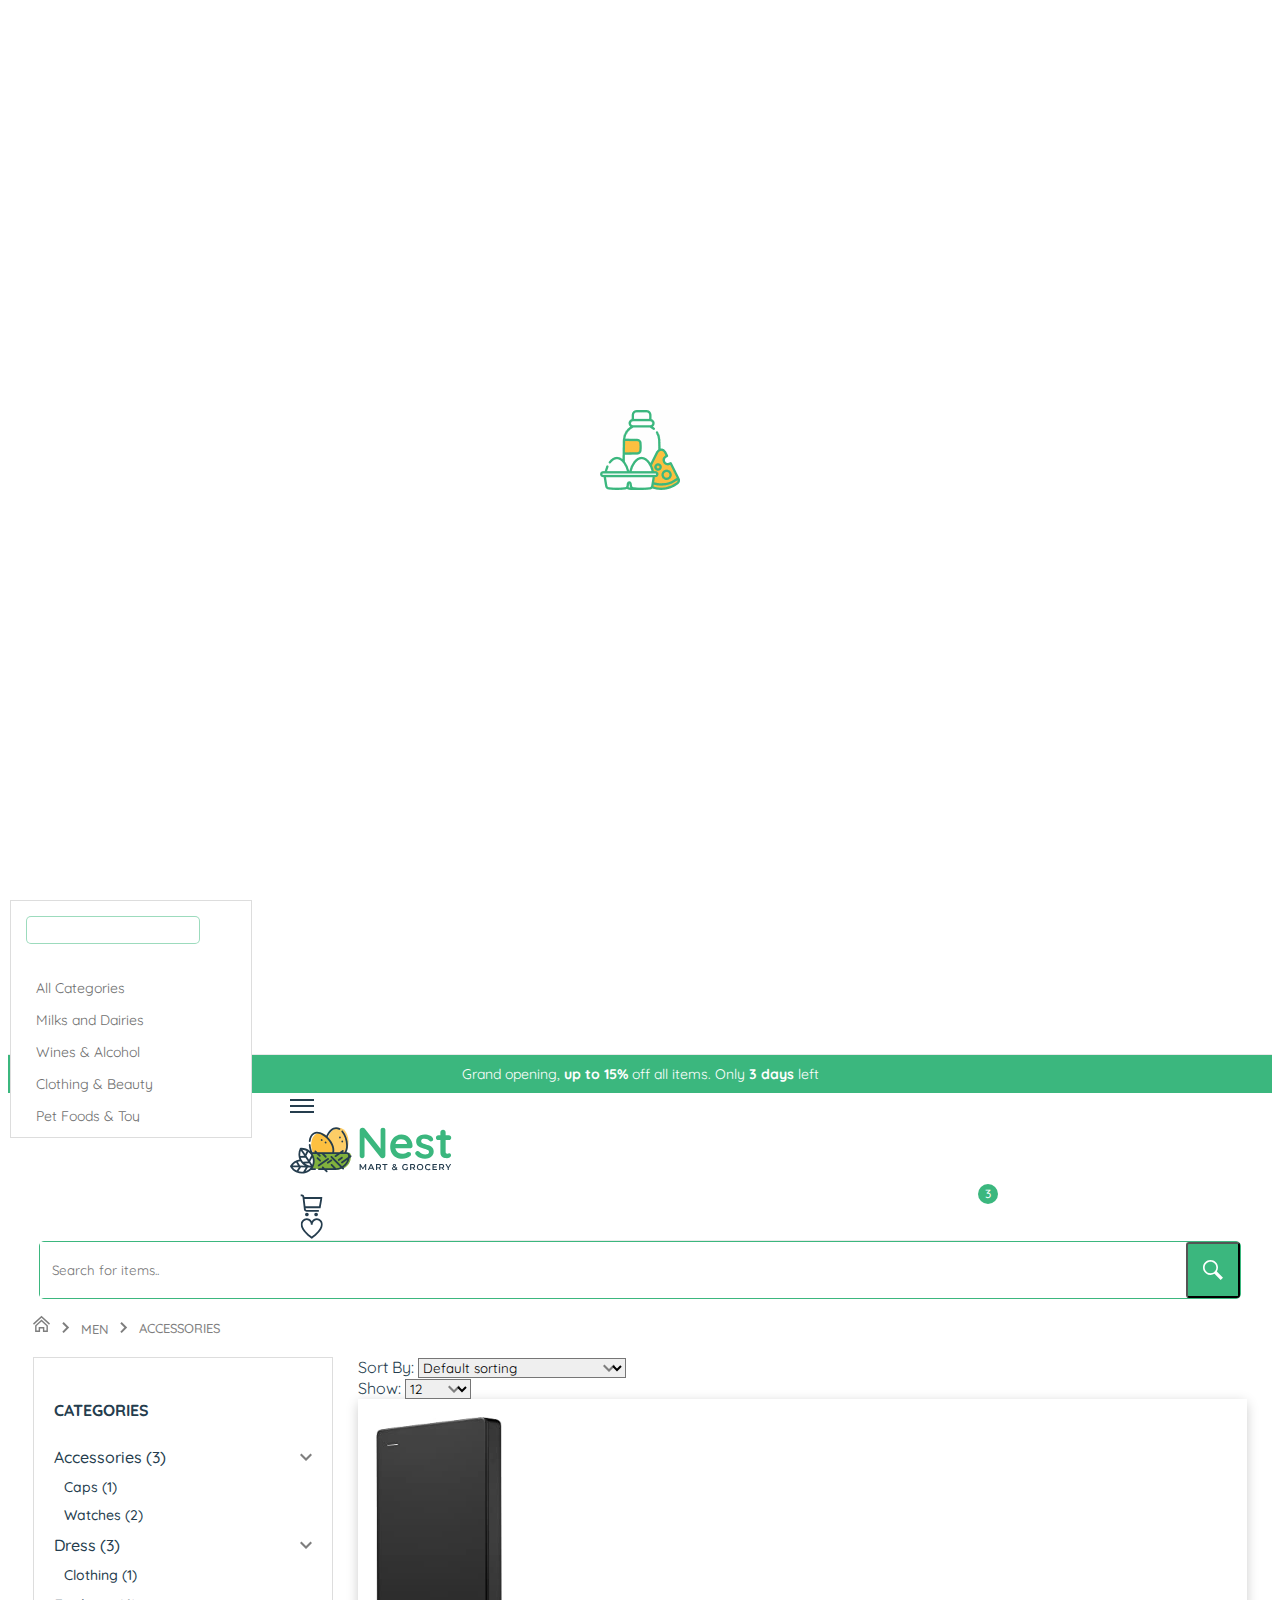
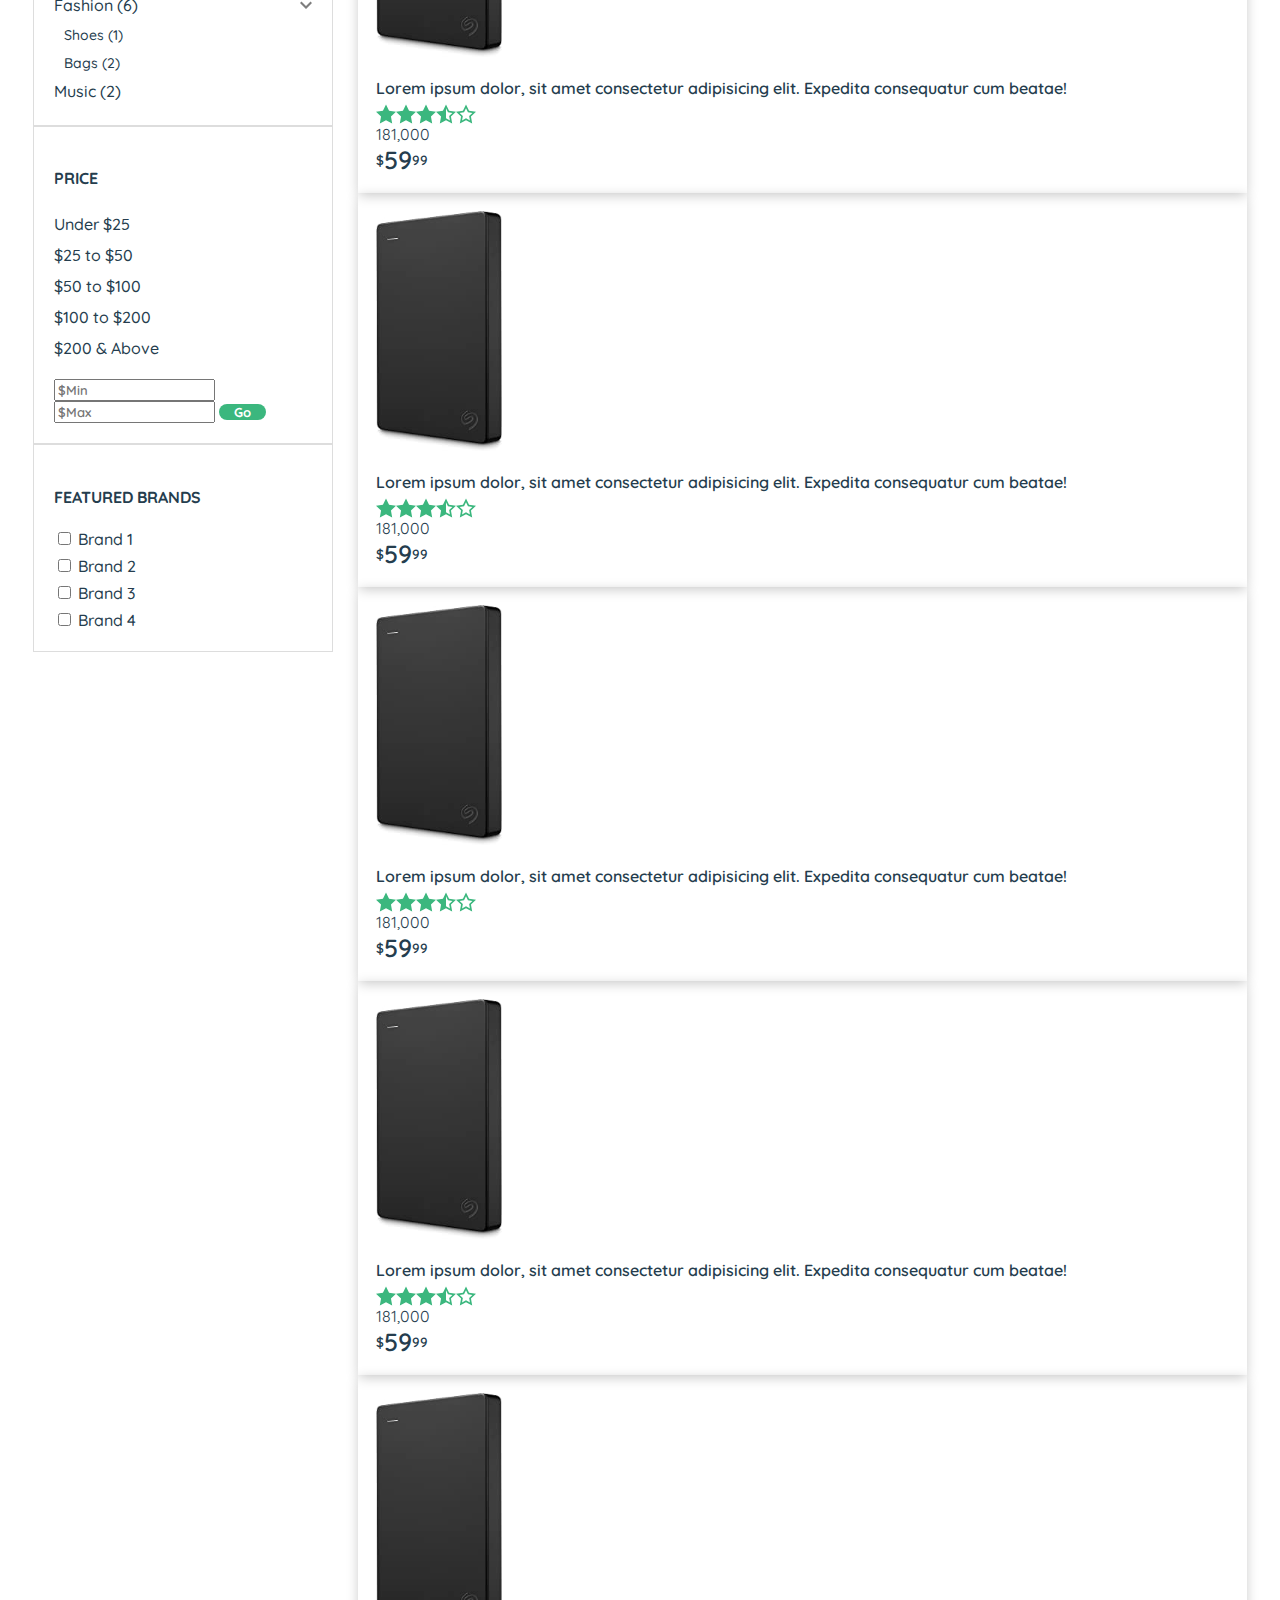
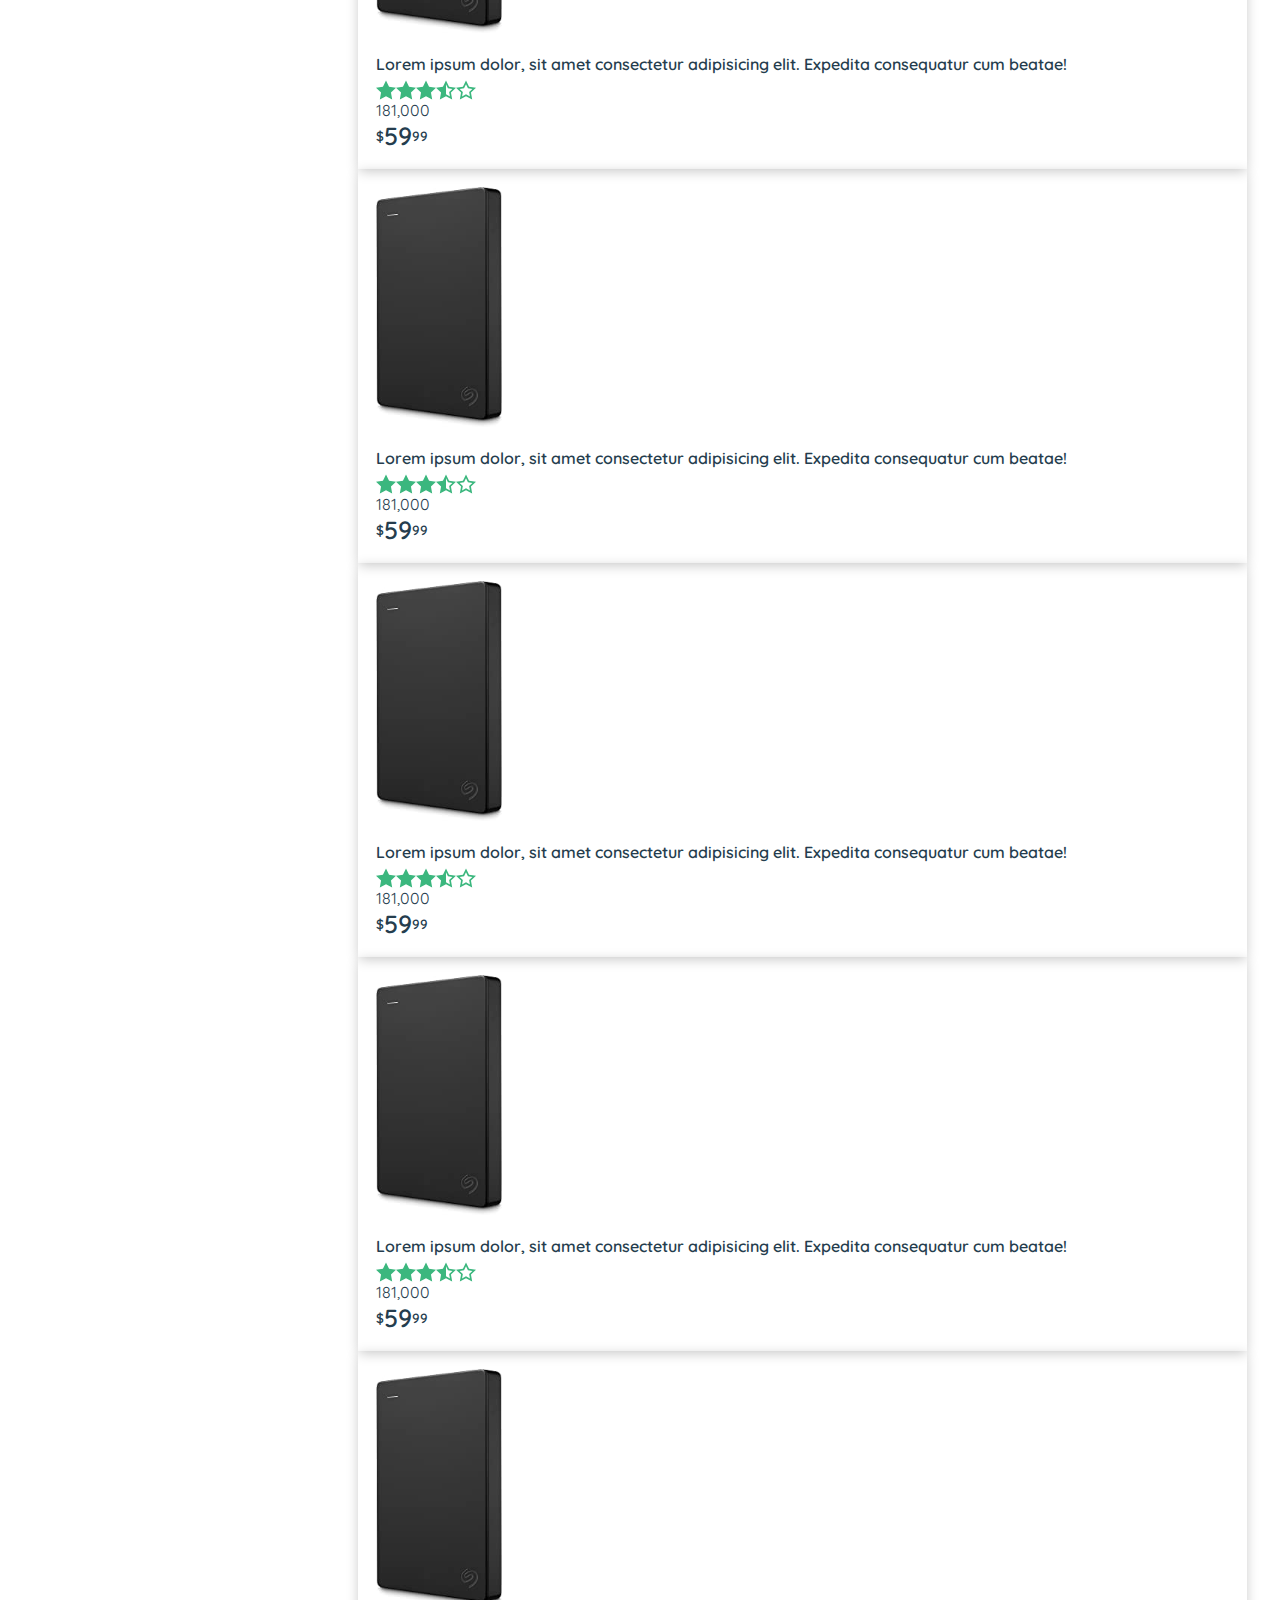
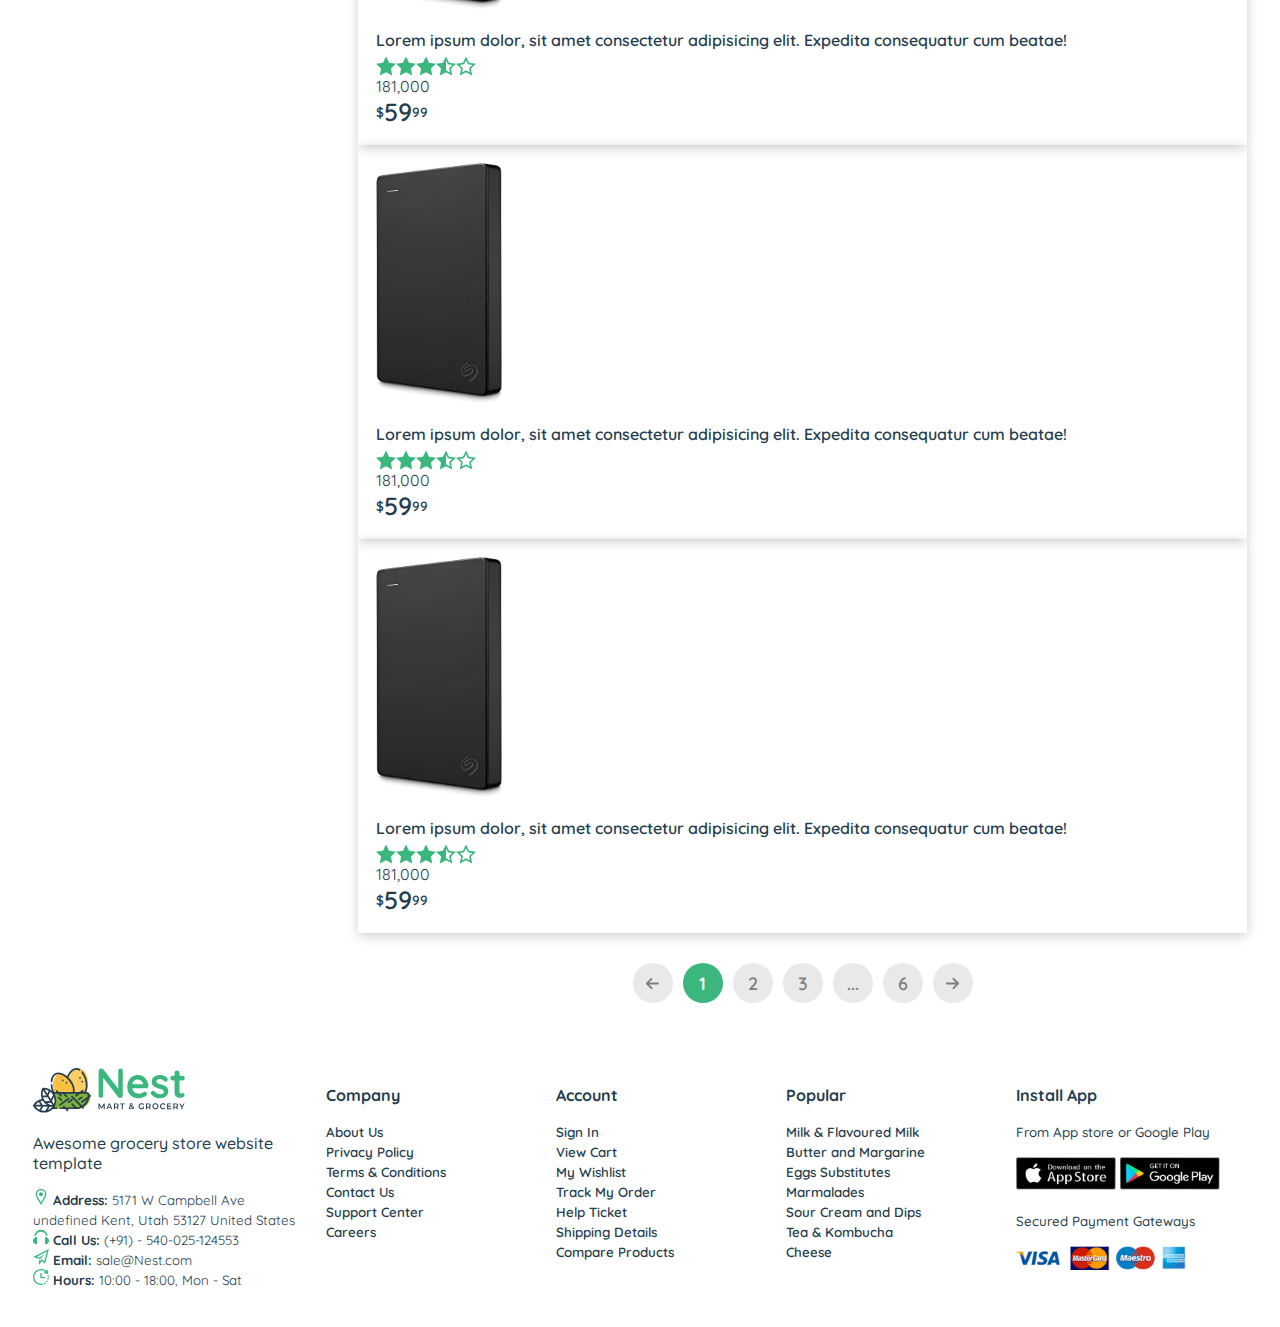
<file: frontend/category.html>
<!DOCTYPE html>
<html lang="en">

<head>
    <meta charset="UTF-8">
    <meta http-equiv="X-UA-Compatible" content="IE=edge">
    <meta name="viewport" content="width=device-width, initial-scale=1.0">
    <meta property="og:title" content="" />
    <meta property="og:type" content="" />
    <meta property="og:url" content="" />
    <meta property="og:image" content="" />
    <link rel="preconnect" href="https://fonts.googleapis.com">
    <link rel="preconnect" href="https://fonts.gstatic.com" crossorigin>
    <link href="https://fonts.googleapis.com/css2?family=Quicksand:wght@300;400;500;600;700&display=swap"
        rel="stylesheet">
    <link
        href="https://fonts.googleapis.com/css2?family=Lato:ital,wght@0,100;0,300;0,400;0,700;0,900;1,100;1,300;1,400;1,700;1,900&display=swap"
        rel="stylesheet">
    <link rel="shortcut icon" type="image/x-icon" href="assets/imgs/theme/favicon.svg" />
    <link href="https://cdn.jsdelivr.net/npm/bootstrap@5.0.2/dist/css/bootstrap.min.css" rel="stylesheet"
        integrity="sha384-EVSTQN3/azprG1Anm3QDgpJLIm9Nao0Yz1ztcQTwFspd3yD65VohhpuuCOmLASjC" crossorigin="anonymous">
    <link rel="stylesheet" href="assets/css/style.css">
    <title>Nest - Multipurpose eCommerce HTML Template</title>
</head>

<body>
    <header class="containers header-desktop d-none d-lg-block">
        <div class="part1">
            <ul class="d-flex lato">
                <li class="right_gray_border"><a class="gray" href="/">About Us</a></li>
                <li class="right_gray_border"><a class="gray" href="/">My Account</a></li>
                <li class="right_gray_border"><a class="gray" href="/">Wishlist</a></li>
                <li><a class="gray" href="/">Order Tracking</a></li>
            </ul>
        </div>
        <div class="part2 px-4 d-flex" style="gap: 25px;">
            <a href="/">
                <img class="logo" src="assets/imgs/theme/logo.svg" alt="logo">
            </a>
            <form action="" class="d-flex w-100 position-relative">
                <div id="all_cate" class="pointer">
                    <div class="right_gray_border d-flex align-items-center"
                        style="gap: 12px;border-color: rgb(200, 200, 200);">
                        <span class="all_cate_label bold">All Categories</span>
                        <svg width="10" height="10" viewBox="0 0 24 24" fill="none" xmlns="http://www.w3.org/2000/svg">
                            <path d="M0 7.33L2.829 4.5L12.004 13.839L21.171 4.5L24 7.33L12.004 19.5L0 7.33Z"
                                fill="#8C8C8C" />
                        </svg>
                    </div>
                </div>
                <input class="border-0 px-3" type="text" placeholder="Search for items..">
                <a class="searchBtn" href="/">
                    <svg style="fill: #fff;" xmlns="http://www.w3.org/2000/svg" width="20" height="20"
                        viewBox="0 0 24 24">
                        <path
                            d="M21.172 24l-7.387-7.387c-1.388.874-3.024 1.387-4.785 1.387-4.971 0-9-4.029-9-9s4.029-9 9-9 9 4.029 9 9c0 1.761-.514 3.398-1.387 4.785l7.387 7.387-2.828 2.828zm-12.172-8c3.859 0 7-3.14 7-7s-3.141-7-7-7-7 3.14-7 7 3.141 7 7 7z">
                        </path>
                    </svg>
                </a>
                <div id="category_search" class="d-none">
                    <input type="text" class="w-100">
                    <ul>
                        <li>All Categories</li>
                        <li>Milks and Dairies</li>
                        <li>Wines &amp; Alcohol</li>
                        <li>Clothing &amp; Beauty</li>
                        <li>Pet Foods &amp; Toy</li>
                        <li>Fast food</li>
                        <li>Baking material</li>
                        <li>Vegetables</li>
                        <li>Fresh Seafood</li>
                        <li>Noodles &amp; Rice</li>
                        <li>Ice cream</li>
                    </ul>
                </div>
            </form>
            <div class="align-items-center d-none d-xl-flex">
                <ul class="d-flex align-items-center">
                    <li class="px_10px ps-0"><a href="/" class="d-flex gray" style="gap: 5px;">
                            <div class="position-relative" style="line-height: 12px;">
                                <img width="23px" src="assets/imgs/theme/icons/icon-compare.svg" alt="icon">
                                <span class="noti">3</span>
                            </div>
                            <span>Compare</span>
                        </a></li>
                    <li class="px_10px">
                        <a href="/" class="d-flex gray" style="gap: 5px;">
                            <div class="position-relative" style="line-height: 12px;">
                                <img width="23px" src="assets/imgs/theme/icons/icon-heart.svg" alt="icon">
                                <span class="noti">3</span>
                            </div>
                            <span>Wishlist</span>
                        </a>
                    </li>
                    <li class="py-3 parent_drop px_10px">
                        <a href="/" class="d-flex gray" style="gap: 5px;">
                            <div class="position-relative" style="line-height: 12px;">
                                <img width="23px" src="assets/imgs/theme/icons/icon-cart.svg" alt="icon">
                                <span class="noti">3</span>
                            </div>
                            <span>Cart</span>
                        </a>
                        <div class="dropdown" style="right: 0;width: 260px;">
                            <div class="mb-4 d-flex align-items-center justify-content-between" style="gap: 8px;">
                                <img class="cart_img" src="assets/imgs/placeholder.png" alt="image">
                                <div>
                                    <a href="/" class="greenToBlack">Daisy Casual Bag</a>
                                    <br>
                                    <span>1 × $800.00</span>
                                </div>
                                <span class="pointer">
                                    <svg width="12" height="12" viewBox="0 0 24 24" fill="none"
                                        xmlns="http://www.w3.org/2000/svg">
                                        <g clip-path="url(#clip0_108_4)">
                                            <path
                                                d="M23.954 21.03L14.77 11.935L23.862 2.761L21.03 -0.0460014L11.94 9.133L2.764 0.0449986L-0.0460014 2.855L9.14 11.96L0.0449986 21.144L2.855 23.954L11.967 14.762L21.147 23.862L23.954 21.03Z"
                                                fill="#767676" />
                                        </g>
                                        <defs>
                                            <clipPath id="clip0_108_4">
                                                <rect width="24" height="24" fill="white" />
                                            </clipPath>
                                        </defs>
                                    </svg>
                                </span>
                            </div>
                            <div class="mb-4 d-flex align-items-center justify-content-between" style="gap: 8px;">
                                <img class="cart_img" src="assets/imgs/placeholder.png" alt="image">
                                <div>
                                    <a href="/" class="greenToBlack">Daisy Casual Bag</a>
                                    <br>
                                    <span>1 × $800.00</span>
                                </div>
                                <span class="pointer">
                                    <svg width="12" height="12" viewBox="0 0 24 24" fill="none"
                                        xmlns="http://www.w3.org/2000/svg">
                                        <g clip-path="url(#clip0_108_4)">
                                            <path
                                                d="M23.954 21.03L14.77 11.935L23.862 2.761L21.03 -0.0460014L11.94 9.133L2.764 0.0449986L-0.0460014 2.855L9.14 11.96L0.0449986 21.144L2.855 23.954L11.967 14.762L21.147 23.862L23.954 21.03Z"
                                                fill="#767676" />
                                        </g>
                                        <defs>
                                            <clipPath id="clip0_108_4">
                                                <rect width="24" height="24" fill="white" />
                                            </clipPath>
                                        </defs>
                                    </svg>
                                </span>
                            </div>
                            <div class="d-flex justify-content-between pt-2">
                                <span class="bold" style="font-size: 20px;">Total</span>
                                <span class="fw-bold green" style="font-size: 20px;">$2000</span>
                            </div>
                            <div class="d-flex cart justify-content-between mt-3">
                                <button>View Cart</button>
                                <button>Checkout</button>
                            </div>
                        </div>
                    </li>
                    <li class="py-3 parent_drop px_10px pe-0">
                        <a href="/" class="d-flex gray" style="gap: 5px;">
                            <img width="23px" src="assets/imgs/theme/icons/icon-user.svg" alt="icon">
                            <span>Account</span>
                        </a>
                        <div class="dropdown account" style="right: 0;">
                            <ul>
                                <li>
                                    <a href="/" class="link d-flex align-items-center gap2">
                                        <svg xmlns="http://www.w3.org/2000/svg" width="15" height="15"
                                            viewBox="0 0 24 24">
                                            <path
                                                d="M12 2c2.757 0 5 2.243 5 5.001 0 2.756-2.243 5-5 5s-5-2.244-5-5c0-2.758 2.243-5.001 5-5.001zm0-2c-3.866 0-7 3.134-7 7.001 0 3.865 3.134 7 7 7s7-3.135 7-7c0-3.867-3.134-7.001-7-7.001zm6.369 13.353c-.497.498-1.057.931-1.658 1.302 2.872 1.874 4.378 5.083 4.972 7.346h-19.387c.572-2.29 2.058-5.503 4.973-7.358-.603-.374-1.162-.811-1.658-1.312-4.258 3.072-5.611 8.506-5.611 10.669h24c0-2.142-1.44-7.557-5.631-10.647z" />
                                        </svg>
                                        <span>My Account</span>
                                    </a>
                                </li>
                                <li>
                                    <a href="/" class="link d-flex align-items-center gap2">
                                        <svg xmlns="http://www.w3.org/2000/svg" width="15" height="15"
                                            viewBox="0 0 24 24">
                                            <path
                                                d="M12 2c3.196 0 6 2.618 6 5.602 0 3.093-2.493 7.132-6 12.661-3.507-5.529-6-9.568-6-12.661 0-2.984 2.804-5.602 6-5.602m0-2c-4.198 0-8 3.403-8 7.602 0 4.198 3.469 9.21 8 16.398 4.531-7.188 8-12.2 8-16.398 0-4.199-3.801-7.602-8-7.602zm0 11c-1.657 0-3-1.343-3-3s1.343-3 3-3 3 1.343 3 3-1.343 3-3 3z" />
                                        </svg>
                                        <span>Order Tracking</span>
                                    </a>
                                </li>
                                <li>
                                    <a href="/" class="link d-flex align-items-center gap2">
                                        <svg xmlns="http://www.w3.org/2000/svg" width="15" height="15"
                                            viewBox="0 0 24 24">
                                            <path
                                                d="M16 0h-14v24h20v-18l-6-6zm0 3l3 3h-3v-3zm-12 19v-20h10v6h6v14h-16z" />
                                        </svg>
                                        <span>My Voucher</span>
                                    </a>
                                </li>
                                <li>
                                    <a href="/" class="link d-flex align-items-center gap2">
                                        <svg xmlns="http://www.w3.org/2000/svg" width="15" height="15"
                                            viewBox="0 0 24 24">
                                            <path
                                                d="M12 9.229c.234-1.12 1.547-6.229 5.382-6.229 2.22 0 4.618 1.551 4.618 5.003 0 3.907-3.627 8.47-10 12.629-6.373-4.159-10-8.722-10-12.629 0-3.484 2.369-5.005 4.577-5.005 3.923 0 5.145 5.126 5.423 6.231zm-12-1.226c0 4.068 3.06 9.481 12 14.997 8.94-5.516 12-10.929 12-14.997 0-7.962-9.648-9.028-12-3.737-2.338-5.262-12-4.27-12 3.737z" />
                                        </svg>
                                        <span>My Wishlist</span>
                                    </a>
                                </li>
                                <li>
                                    <a href="/" class="link d-flex align-items-center gap2">
                                        <svg xmlns="http://www.w3.org/2000/svg" width="15" height="15"
                                            viewBox="0 0 24 24">
                                            <path
                                                d="M24 14.187v-4.374c-2.148-.766-2.726-.802-3.027-1.529-.303-.729.083-1.169 1.059-3.223l-3.093-3.093c-2.026.963-2.488 1.364-3.224 1.059-.727-.302-.768-.889-1.527-3.027h-4.375c-.764 2.144-.8 2.725-1.529 3.027-.752.313-1.203-.1-3.223-1.059l-3.093 3.093c.977 2.055 1.362 2.493 1.059 3.224-.302.727-.881.764-3.027 1.528v4.375c2.139.76 2.725.8 3.027 1.528.304.734-.081 1.167-1.059 3.223l3.093 3.093c1.999-.95 2.47-1.373 3.223-1.059.728.302.764.88 1.529 3.027h4.374c.758-2.131.799-2.723 1.537-3.031.745-.308 1.186.099 3.215 1.062l3.093-3.093c-.975-2.05-1.362-2.492-1.059-3.223.3-.726.88-.763 3.027-1.528zm-4.875.764c-.577 1.394-.068 2.458.488 3.578l-1.084 1.084c-1.093-.543-2.161-1.076-3.573-.49-1.396.581-1.79 1.693-2.188 2.877h-1.534c-.398-1.185-.791-2.297-2.183-2.875-1.419-.588-2.507-.045-3.579.488l-1.083-1.084c.557-1.118 1.066-2.18.487-3.58-.579-1.391-1.691-1.784-2.876-2.182v-1.533c1.185-.398 2.297-.791 2.875-2.184.578-1.394.068-2.459-.488-3.579l1.084-1.084c1.082.538 2.162 1.077 3.58.488 1.392-.577 1.785-1.69 2.183-2.875h1.534c.398 1.185.792 2.297 2.184 2.875 1.419.588 2.506.045 3.579-.488l1.084 1.084c-.556 1.121-1.065 2.187-.488 3.58.577 1.391 1.689 1.784 2.875 2.183v1.534c-1.188.398-2.302.791-2.877 2.183zm-7.125-5.951c1.654 0 3 1.346 3 3s-1.346 3-3 3-3-1.346-3-3 1.346-3 3-3zm0-2c-2.762 0-5 2.238-5 5s2.238 5 5 5 5-2.238 5-5-2.238-5-5-5z" />
                                        </svg>
                                        <span>Setting</span>
                                    </a>
                                </li>
                                <li>
                                    <a href="/" class="link d-flex align-items-center gap2">
                                        <svg xmlns="http://www.w3.org/2000/svg" width="15" height="15"
                                            viewBox="0 0 24 24">
                                            <path d="M16 9v-4l8 7-8 7v-4h-8v-6h8zm-16-7v20h14v-2h-12v-16h12v-2h-14z" />
                                        </svg>
                                        <span>Sign out</span>
                                    </a>
                                </li>
                            </ul>
                        </div>
                    </li>
                </ul>
            </div>
        </div>
        <div class="part3 px-3 d-flex align-items-center position-relative" style="gap: 20px;">
            <button id="shop_by_cate">
                <svg width="20" height="20" fill="#fff" xmlns="http://www.w3.org/2000/svg" viewBox="0 0 448 512">
                    <path
                        d="M384 32C419.3 32 448 60.65 448 96V416C448 451.3 419.3 480 384 480H64C28.65 480 0 451.3 0 416V96C0 60.65 28.65 32 64 32H384zM384 96H256V224H384V96zM384 288H256V416H384V288zM192 224V96H64V224H192zM64 416H192V288H64V416z" />
                </svg>
                <span>Shop By Categories</span>
                <svg width="12" height="12" viewBox="0 0 24 24" fill="none" xmlns="http://www.w3.org/2000/svg">
                    <path d="M0 7.33L2.829 4.5L12.004 13.839L21.171 4.5L24 7.33L12.004 19.5L0 7.33Z" fill="#fff"></path>
                </svg>
            </button>
            <div class="shops">
                <a class="link" href="/">
                    <img src="assets/imgs/theme/icons/category-1.svg" alt="icon">
                    <span>Milks and Dairies</span>
                </a>
                <a class="link" href="/">
                    <img src="assets/imgs/theme/icons/category-2.svg" alt="icon">
                    <span>Wines & Drinks</span>
                </a>
                <a class="link" href="/">
                    <img src="assets/imgs/theme/icons/category-3.svg" alt="icon">
                    <span>Clothing & beauty</span>
                </a>
                <a class="link" href="/">
                    <img src="assets/imgs/theme/icons/category-4.svg" alt="icon">
                    <span>Pet Foods & Toy</span>
                </a>
                <a class="link" href="/">
                    <img src="assets/imgs/theme/icons/category-5.svg" alt="icon">
                    <span>Fast food</span>
                </a>
                <a class="link" href="/">
                    <img src="assets/imgs/theme/icons/category-6.svg" alt="icon">
                    <span>Baking material</span>
                </a>
                <a class="link" href="/">
                    <img src="assets/imgs/theme/icons/category-7.svg" alt="icon">
                    <span>Vegetables</span>
                </a>
                <a class="link" href="/">
                    <img src="assets/imgs/theme/icons/category-8.svg" alt="icon">
                    <span>Fresh fruits</span>
                </a>
                <a class="link" href="/">
                    <img src="assets/imgs/theme/icons/category-9.svg" alt="icon">
                    <span>Bread and Juice</span>
                </a>
                <a class="link" href="/">
                    <img src="assets/imgs/theme/icons/category-10.svg" alt="icon">
                    <span>Fresh Seafood</span>
                </a>
            </div>
            <ul class="d-flex" style="flex-basis: 100%;flex-wrap: wrap;">
                <li>
                    <a href="/" class="link d-flex align-items-center gap2">
                        <svg width="20" height="20" viewBox="0 0 20 20" fill="none" xmlns="http://www.w3.org/2000/svg">
                            <g clip-path="url(#clip0_109_2)">
                                <path fill-rule="evenodd" clip-rule="evenodd"
                                    d="M7.1875 0C7.69583 5.99083 2.5 8.05333 2.5 13.33C2.5 16.9142 5.0575 19.9733 10 20C14.9425 20.0267 17.5 16.3217 17.5 12.5367C17.5 9.08583 15.7817 5.83167 12.54 3.80833C13.31 5.98083 12.285 7.965 11.2892 8.64833C11.3475 5.8675 10.3517 1.74083 7.1875 0ZM11.1133 10.8333C14.2425 14.1575 12.3208 18.3333 9.8075 18.3333C8.27833 18.3333 7.49167 17.2792 7.5 16.1858C7.51583 14.1583 9.78083 14.1567 11.1133 10.8333V10.8333Z"
                                    fill="#3BB77E" />
                            </g>
                            <defs>
                                <clipPath id="clip0_109_2">
                                    <rect width="20" height="20" fill="white" />
                                </clipPath>
                            </defs>
                        </svg>
                        <span>Hot Deals</span>
                    </a>
                </li>
                <li class="parent_drop">
                    <div class="pointer">
                        <span>Home</span>
                        <svg width="10" height="10" viewBox="0 0 24 24" fill="none" xmlns="http://www.w3.org/2000/svg">
                            <path d="M0 7.33L2.829 4.5L12.004 13.839L21.171 4.5L24 7.33L12.004 19.5L0 7.33Z"></path>
                        </svg>
                    </div>
                    <div class="dropdown" style="width: 170px;">
                        <ul>
                            <li>
                                <a href="/" class="link">Home 1</a>
                            </li>
                            <li>
                                <a href="/" class="link">Home 2</a>
                            </li>
                            <li>
                                <a href="/" class="link">Home 3</a>
                            </li>
                            <li>
                                <a href="/" class="link">Home 4</a>
                            </li>
                            <li>
                                <a href="/" class="link">Home 5</a>
                            </li>
                            <li>
                                <a href="/" class="link">Home 6</a>
                            </li>
                        </ul>
                    </div>
                </li>
                <li>
                    <a href="/" class="link">
                        About
                    </a>
                </li>
                <li class="parent_drop">
                    <div class="pointer">
                        <span>Shop</span>
                        <svg width="10" height="10" viewBox="0 0 24 24" fill="none" xmlns="http://www.w3.org/2000/svg">
                            <path d="M0 7.33L2.829 4.5L12.004 13.839L21.171 4.5L24 7.33L12.004 19.5L0 7.33Z"></path>
                        </svg>
                    </div>
                    <div class="dropdown" style="width: 200px;">
                        <ul>
                            <li><a href="/" class="link">Shop Grid – Right Sidebar</a></li>
                            <li><a href="/" class="link">Shop Grid – Left Sidebar</a></li>
                            <li><a href="/" class="link">Shop List – Right Sidebar</a></li>
                            <li><a href="/" class="link">Shop List – Left Sidebar</a></li>
                            <li><a href="/" class="link">Shop - Wide</a></li>
                            <li class="position-relative">
                                <a href="/" class="link d-flex justify-content-between align-items-center"
                                    onclick="return false">Single Product
                                    <svg width="10" height="10" viewBox="0 0 10 10" fill="none"
                                        xmlns="http://www.w3.org/2000/svg">
                                        <g clip-path="url(#clip0_110_2)">
                                            <path
                                                d="M3.05415 10L1.87498 8.82125L5.76623 4.99833L1.87498 1.17875L3.05415 8.34465e-07L8.12498 4.99833L3.05415 10Z"
                                                fill="#8C8C8C" />
                                        </g>
                                        <defs>
                                            <clipPath id="clip0_110_2">
                                                <rect width="10" height="10" fill="white"
                                                    transform="translate(-1.52588e-05 10) rotate(-90)" />
                                            </clipPath>
                                        </defs>
                                    </svg>
                                </a>
                                <ul class="deep_dropdown">
                                    <li><a href="/" class="link">Product – Right Sidebar</a></li>
                                    <li><a href="/" class="link">Product – Left Sidebar</a></li>
                                    <li><a href="/" class="link">Product – No sidebar</a></li>
                                    <li><a href="/" class="link">Product – Vendor Info</a></li>
                                </ul>
                            </li>
                            <li><a href="/" class="link">Shop – Filter</a></li>
                            <li><a href="/" class="link">Shop – Wishlist</a></li>
                            <li><a href="/" class="link">Shop – Cart</a></li>
                            <li><a href="/" class="link">Shop – Checkout</a></li>
                            <li><a href="/" class="link">Shop – Compare</a></li>
                            <li class="position-relative">
                                <a href="/" class="link d-flex justify-content-between align-items-center"
                                    onclick="return false">
                                    <span>Shop Invoice</span>
                                    <svg width="10" height="10" viewBox="0 0 10 10" fill="none"
                                        xmlns="http://www.w3.org/2000/svg">
                                        <g clip-path="url(#clip0_110_2)">
                                            <path
                                                d="M3.05415 10L1.87498 8.82125L5.76623 4.99833L1.87498 1.17875L3.05415 8.34465e-07L8.12498 4.99833L3.05415 10Z"
                                                fill="#8C8C8C" />
                                        </g>
                                        <defs>
                                            <clipPath id="clip0_110_2">
                                                <rect width="10" height="10" fill="white"
                                                    transform="translate(-1.52588e-05 10) rotate(-90)" />
                                            </clipPath>
                                        </defs>
                                    </svg>
                                </a>
                                <ul class="deep_dropdown">
                                    <li><a href="/" class="link">Shop Invoice 1</a></li>
                                    <li><a href="/" class="link">Shop Invoice 2</a></li>
                                    <li><a href="/" class="link">Shop Invoice 3</a></li>
                                    <li><a href="/" class="link">Shop Invoice 4</a></li>
                                    <li><a href="/" class="link">Shop Invoice 5</a></li>
                                    <li><a href="/" class="link">Shop Invoice 6</a></li>
                                </ul>
                            </li>
                        </ul>
                    </div>
                </li>
                <li class="parent_drop">
                    <div class="pointer">
                        <span>Vendors</span>
                        <svg width="10" height="10" viewBox="0 0 24 24" fill="none" xmlns="http://www.w3.org/2000/svg">
                            <path d="M0 7.33L2.829 4.5L12.004 13.839L21.171 4.5L24 7.33L12.004 19.5L0 7.33Z"></path>
                        </svg>
                    </div>
                    <div class="dropdown" style="width: 200px;">
                        <ul>
                            <li><a class="link" href="/">Vendors Grid</a></li>
                            <li><a class="link" href="/">Vendors List</a></li>
                            <li><a class="link" href="/">Vendor Details 01</a></li>
                            <li><a class="link" href="/">Vendor Details 02</a></li>
                            <li><a class="link" href="/">Vendor Dashboard</a></li>
                            <li><a class="link" href="/">Vendor Guide</a></li>
                        </ul>
                    </div>
                </li>
                <li class="parent_drop position-static">
                    <div class="pointer">
                        <span>Mega menu</span>
                        <svg width="10" height="10" viewBox="0 0 24 24" fill="none" xmlns="http://www.w3.org/2000/svg">
                            <path d="M0 7.33L2.829 4.5L12.004 13.839L21.171 4.5L24 7.33L12.004 19.5L0 7.33Z"></path>
                        </svg>
                    </div>
                    <div class="mega_menu">
                        <div>
                            <h5 class="bold">Fruit & vegatables</h5>
                            <ul>
                                <li><a class="link" href="/">Meat &amp; Poultry</a></li>
                                <li><a class="link" href="/">Fresh Vegetables</a></li>
                                <li><a class="link" href="/">Herbs &amp; Seasonings</a></li>
                                <li><a class="link" href="/">Cuts &amp; Sprouts</a></li>
                                <li><a class="link" href="/">Exotic Fruits &amp; Veggies</a></li>
                                <li><a class="link" href="/">Packaged Produce</a></li>
                            </ul>
                        </div>
                        <div>
                            <h5 class="bold">Breakfast & Diary</h5>
                            <ul>
                                <li><a class="link" href="/">Milk &amp; Flavoured Milk</a></li>
                                <li><a class="link" href="/">Butter and Margarine</a></li>
                                <li><a class="link" href="/">Eggs Substitutes</a></li>
                                <li><a class="link" href="/">Marmalades</a></li>
                                <li><a class="link" href="/">Sour Cream</a></li>
                                <li><a class="link" href="/">Cheese</a></li>
                            </ul>
                        </div>
                        <div>
                            <h5 class="bold">Fruit & vegatables</h5>
                            <ul>
                                <li><a class="link" href="/">Breakfast Sausage</a></li>
                                <li><a class="link" href="/">Dinner Sausage</a></li>
                                <li><a class="link" href="/">Chicken</a></li>
                                <li><a class="link" href="/">Sliced Deli Meat</a></li>
                                <li><a class="link" href="/">Wild Caught Fillets</a></li>
                                <li><a class="link" href="/">Crab and Shellfish</a></li>
                            </ul>
                        </div>
                        <div class="third">
                            <span>HOT DEALS</span>
                            <h4 class="mt-2">Don't miss <br>
                                Trending</h4>
                            <h3 class="fw-bold">Save to 50%</h3>
                            <button>SHOP NOW</button>
                        </div>
                        <div>
                            <div class="off">
                                <div class="d-flex flex-column align-items-center">
                                    <span>
                                        25%
                                    </span>
                                    off
                                </div>
                            </div>
                        </div>
                    </div>
                </li>
                <li class="parent_drop">
                    <div class="pointer">
                        <span>Blog</span>
                        <svg width="10" height="10" viewBox="0 0 24 24" fill="none" xmlns="http://www.w3.org/2000/svg">
                            <path d="M0 7.33L2.829 4.5L12.004 13.839L21.171 4.5L24 7.33L12.004 19.5L0 7.33Z"></path>
                        </svg>
                    </div>
                    <div class="dropdown" style="width:200px">
                        <ul class="sub-menu">
                            <li><a class="link" href="/">Blog Category Grid</a></li>
                            <li><a class="link" href="/">Blog Category List</a></li>
                            <li><a class="link" href="/">Blog Category Big</a></li>
                            <li><a class="link" href="/">Blog Category Wide</a></li>
                            <li class="position-relative">
                                <a href="/" onclick="return false"
                                    class="link d-flex justify-content-between align-items-center">Single Post
                                    <svg width="10" height="10" viewBox="0 0 10 10" fill="none"
                                        xmlns="http://www.w3.org/2000/svg">
                                        <g clip-path="url(#clip0_110_2)">
                                            <path
                                                d="M3.05415 10L1.87498 8.82125L5.76623 4.99833L1.87498 1.17875L3.05415 8.34465e-07L8.12498 4.99833L3.05415 10Z"
                                                fill="#8C8C8C" />
                                        </g>
                                        <defs>
                                            <clipPath id="clip0_110_2">
                                                <rect width="10" height="10" fill="white"
                                                    transform="translate(-1.52588e-05 10) rotate(-90)" />
                                            </clipPath>
                                        </defs>
                                    </svg>
                                </a>
                                <ul class="deep_dropdown" style="width: 150px;">
                                    <li><a class="link" href="/">Left Sidebar</a></li>
                                    <li><a class="link" href="/">Right Sidebar</a></li>
                                    <li><a class="link" href="/">No Sidebar</a></li>
                                </ul>
                            </li>
                        </ul>
                    </div>
                </li>
                <li class="parent_drop">
                    <div class="pointer">
                        <span>Pages</span>
                        <svg width="10" height="10" viewBox="0 0 24 24" fill="none" xmlns="http://www.w3.org/2000/svg">
                            <path d="M0 7.33L2.829 4.5L12.004 13.839L21.171 4.5L24 7.33L12.004 19.5L0 7.33Z"></path>
                        </svg>
                    </div>
                    <div class="dropdown" style="width:170px">
                        <ul class="sub-menu">
                            <li><a class="link" href="/">About Us</a></li>
                            <li><a class="link" href="/">Contact</a></li>
                            <li><a class="link" href="/">My Account</a></li>
                            <li><a class="link" href="/">Login</a></li>
                            <li><a class="link" href="/">Register</a></li>
                            <li><a class="link" href="/">Purchase Guide</a></li>
                            <li><a class="link" href="/">Privacy Policy</a></li>
                            <li><a class="link" href="/">Terms of Service</a></li>
                            <li><a class="link" href="/">404 Page</a></li>
                        </ul>
                    </div>
                </li>
                <li>
                    <a href="/" class="link">
                        Contact
                    </a>
                </li>
            </ul>
        </div>
    </header>
    <header class="header-mobile d-block d-lg-none">
        <div class="notice d-none d-md-block">
            <span>Grand opening, <strong>up to 15%</strong> off all items. Only <strong>3 days</strong> left</span>
        </div>
        <div class="middle p-3 d-flex justify-content-between">
            <div class="d-flex align-items-center">
                <svg id="open_canvas" class="pointer" width="24" height="25" viewBox="0 0 24 25" fill="none" xmlns="http://www.w3.org/2000/svg">
                <path fill-rule="evenodd" clip-rule="evenodd" d="M24 18V19H0V18H24ZM24 12V13H0V12H24ZM24 6V7H0V6H24Z" fill="#1040E2"/>
                <path fill-rule="evenodd" clip-rule="evenodd" d="M24 19H0V18H24V19ZM24 13H0V12H24V13ZM24 7H0V6H24V7Z" fill="#253D4E"/>
                <path fill-rule="evenodd" clip-rule="evenodd" d="M24 19V20H0V19H24ZM24 13V14H0V13H24ZM24 7V8H0V7H24Z" fill="#1040E2"/>
                <path fill-rule="evenodd" clip-rule="evenodd" d="M24 20H0V19H24V20ZM24 14H0V13H24V14ZM24 8H0V7H24V8Z" fill="#253D4E"/>
                </svg>                
            </div>
            <a href="/">
                <img class="logo-mobile" src="assets/imgs/theme/logo.svg" alt="logo">
            </a>
            <ul class="d-flex align-items-center">
                <li class="py-2 parent_drop px_10px">
                    <a href="/" class="d-flex gray" style="gap: 5px;">
                        <div class="position-relative" style="line-height: 12px;">
                            <img width="23px" src="assets/imgs/theme/icons/icon-cart.svg" alt="icon">
                            <span class="noti">3</span>
                        </div>
                    </a>
                    <div class="dropdown" style="right: 0;width: 260px;">
                        <div class="mb-4 d-flex align-items-center justify-content-between" style="gap: 8px;">
                            <img class="cart_img" src="assets/imgs/placeholder.png" alt="image">
                            <div>
                                <a href="/" class="greenToBlack">Daisy Casual Bag</a>
                                <br>
                                <span>1 × $800.00</span>
                            </div>
                            <span class="pointer">
                                <svg width="12" height="12" viewBox="0 0 24 24" fill="none" xmlns="http://www.w3.org/2000/svg">
                                    <g clip-path="url(#clip0_108_4)">
                                        <path d="M23.954 21.03L14.77 11.935L23.862 2.761L21.03 -0.0460014L11.94 9.133L2.764 0.0449986L-0.0460014 2.855L9.14 11.96L0.0449986 21.144L2.855 23.954L11.967 14.762L21.147 23.862L23.954 21.03Z" fill="#767676"></path>
                                    </g>
                                    <defs>
                                        <clipPath id="clip0_108_4">
                                            <rect width="24" height="24" fill="white"></rect>
                                        </clipPath>
                                    </defs>
                                </svg>
                            </span>
                        </div>
                        <div class="mb-4 d-flex align-items-center justify-content-between" style="gap: 8px;">
                            <img class="cart_img" src="assets/imgs/placeholder.png" alt="image">
                            <div>
                                <a href="/" class="greenToBlack">Daisy Casual Bag</a>
                                <br>
                                <span>1 × $800.00</span>
                            </div>
                            <span class="pointer">
                                <svg width="12" height="12" viewBox="0 0 24 24" fill="none" xmlns="http://www.w3.org/2000/svg">
                                    <g clip-path="url(#clip0_108_4)">
                                        <path d="M23.954 21.03L14.77 11.935L23.862 2.761L21.03 -0.0460014L11.94 9.133L2.764 0.0449986L-0.0460014 2.855L9.14 11.96L0.0449986 21.144L2.855 23.954L11.967 14.762L21.147 23.862L23.954 21.03Z" fill="#767676"></path>
                                    </g>
                                    <defs>
                                        <clipPath id="clip0_108_4">
                                            <rect width="24" height="24" fill="white"></rect>
                                        </clipPath>
                                    </defs>
                                </svg>
                            </span>
                        </div>
                        <div class="d-flex justify-content-between pt-2">
                            <span class="bold" style="font-size: 20px;">Total</span>
                            <span class="fw-bold green" style="font-size: 20px;">$2000</span>
                        </div>
                        <div class="d-flex cart justify-content-between mt-3">
                            <button>View Cart</button>
                            <button>Checkout</button>
                        </div>
                    </div>
                </li>
                <li class="px_10px">
                    <a href="/" class="d-flex gray" style="gap: 5px;">
                        <div class="position-relative" style="line-height: 12px;">
                            <img width="23px" src="assets/imgs/theme/icons/icon-heart.svg" alt="icon">
                            <span class="noti">3</span>
                        </div>
                    </a>
                </li>
            </ul>
        </div>
        <form action="" class="search ps-2 my-3" style="width:95%;margin: auto;">
            <input placeholder="Search for items.." type="text" class="w-100">
            <button class="searchBtn border-0">
                <svg style="fill: #fff;" xmlns="http://www.w3.org/2000/svg" width="20" height="20" viewBox="0 0 24 24"><path d="M21.172 24l-7.387-7.387c-1.388.874-3.024 1.387-4.785 1.387-4.971 0-9-4.029-9-9s4.029-9 9-9 9 4.029 9 9c0 1.761-.514 3.398-1.387 4.785l7.387 7.387-2.828 2.828zm-12.172-8c3.859 0 7-3.14 7-7s-3.141-7-7-7-7 3.14-7 7 3.141 7 7 7z"></path></svg>
            </button>
        </form>
    </header>

    <!-- products list start-->
    <section id="products" class="containers padx">
        <div class="breadcrumb_">
            <a href="/">
                <span>
                    <svg xmlns="http://www.w3.org/2000/svg" fill="#7e7e7e" width="17" height="17" viewBox="0 0 24 24"><path d="M12 9.185l7 6.514v6.301h-3v-5h-8v5h-3v-6.301l7-6.514zm0-2.732l-9 8.375v9.172h7v-5h4v5h7v-9.172l-9-8.375zm12 5.695l-12-11.148-12 11.133 1.361 1.465 10.639-9.868 10.639 9.883 1.361-1.465z"/></svg>
                </span>
            </a>
            <small>
                <svg xmlns="http://www.w3.org/2000/svg" fill="#7e7e7e" width="11" height="11" viewBox="0 0 24 24"><path d="M5 3l3.057-3 11.943 12-11.943 12-3.057-3 9-9z"/></svg>
            </small>
            <a href="">
                <span>MEN</span>
            </a>
            <small>
                <svg xmlns="http://www.w3.org/2000/svg" fill="#7e7e7e" width="11" height="11" viewBox="0 0 24 24"><path d="M5 3l3.057-3 11.943 12-11.943 12-3.057-3 9-9z"/></svg>
            </small>
            <span>ACCESSORIES</span>
        </div>
        <div class="product_list">
            <div class="filter">
                
                <div>
                    <h4 class="fw-bold">CATEGORIES</h4>
                    <ul class="accordion_">
                        <li data-bs-toggle="collapse" class="collapsed" data-bs-target="#ssubmenu1">
                            <span>Accessories (3)</span>
                            <span class="arrow">
                                <svg width="12" height="12" viewBox="0 0 15 15" fill="none" xmlns="http://www.w3.org/2000/svg">
                                    <path d="M13.125 3.125L15 5.03563L7.5 12.5L0 5.03563L1.875 3.125L7.5 8.75L13.125 3.125Z" fill="#7e7e7e"/>
                                </svg>                                              
                            </span>
                        </li>
                        <li class="collapsable_li collapse" class="collapsed" id="ssubmenu1">
                            <ul class="sub_product">
                                <li class="single">
                                    <a href="/">
                                        Caps (1)
                                    </a>
                                </li>
                                <li class="single">
                                    <a href="/">
                                        Watches (2)
                                    </a>
                                </li>
                            </ul>
                        </li>
                        <li data-bs-toggle="collapse" data-bs-target="#ssubmenu2" class="collapsed">
                            <span>Dress (3)</span>
                            <span class="arrow">
                                <svg width="12" height="12" viewBox="0 0 15 15" fill="none" xmlns="http://www.w3.org/2000/svg">
                                    <path d="M13.125 3.125L15 5.03563L7.5 12.5L0 5.03563L1.875 3.125L7.5 8.75L13.125 3.125Z" fill="#7e7e7e"/>
                                </svg>                                              
                            </span>                                              
                        </li>
                        <li class="collapsable_li collapse" id="ssubmenu2">
                            <ul class="sub_product">
                                <li class="single">
                                    <a href="/">
                                        Clothing (1)
                                    </a>
                                </li>
                            </ul>
                        </li>
                        <li data-bs-toggle="collapse" data-bs-target="#ssubmenu3" class="collapsed">
                            <span>Fashion (6)</span>
                            <span class="arrow">
                                <svg width="12" height="12" viewBox="0 0 15 15" fill="none" xmlns="http://www.w3.org/2000/svg">
                                    <path d="M13.125 3.125L15 5.03563L7.5 12.5L0 5.03563L1.875 3.125L7.5 8.75L13.125 3.125Z" fill="#7e7e7e"/>
                                </svg>                                              
                            </span>                                              
                        </li>
                        <li class="collapsable_li collapse" id="ssubmenu3">
                            <ul class="sub_product">
                                <li class="single">
                                    <a href="/">
                                        Shoes (1)
                                    </a>
                                </li>
                                <li class="single">
                                    <a href="/">
                                        Bags (2)
                                    </a>
                                </li>
                            </ul>
                        </li>
                        <li class="single">
                            <a href="/">Music (2)</a>                                             
                        </li>
                    </ul>
                </div>
                <div class="price border-top-0">
                    <h4 class="fw-bold">PRICE</h4>
                    <ul>
                        <li>
                            <a href="/">Under $25</a>
                        </li>
                        <li>
                            <a href="/">$25 to $50</a>
                        </li>
                        <li>
                            <a href="/">$50 to $100</a>
                        </li>
                        <li>
                            <a href="/">$100 to $200</a>
                        </li>
                        <li>
                            <a href="/">$200 & Above</a>
                        </li>
                    </ul>

                    <form class="d-flex">
                        <input type="text" class="form-control" placeholder="$Min">
                        <input type="text" class="form-control" placeholder="$Max">
                        <button>Go</button>
                    </form>
                </div>
                <div class="brand border-top-0">
                    <h4 class="fw-bold">FEATURED BRANDS</h4>
                    <ul>
                        <li>
                            <input type="checkbox" id="brand1">
                            <label for="brand1">Brand 1</label>
                        </li>
                        <li>
                            <input type="checkbox" id="brand2">
                            <label for="brand2">Brand 2</label>
                        </li>
                        <li>
                            <input type="checkbox" id="brand3">
                            <label for="brand3">Brand 3</label>
                        </li>
                        <li>
                            <input type="checkbox" id="brand4">
                            <label for="brand4">Brand 4</label>
                        </li>
                    </ul>
                </div>
            </div>

            <div class="all_products">
                <div class="d-flex justify-content-between mb-4">
                    <div class="d-flex align-items-center">
                        <div class="filter_show">
                            <svg width="18" height="18" viewBox="0 0 18 18" fill="none" xmlns="http://www.w3.org/2000/svg">
                                <path d="M14.25 1.5C15.4905 1.5 16.5 2.5095 16.5 3.75V14.25C16.5 15.4905 15.4905 16.5 14.25 16.5H3.75C2.5095 16.5 1.5 15.4905 1.5 14.25V3.75C1.5 2.5095 2.5095 1.5 3.75 1.5H14.25ZM18 3.75C18 1.67925 16.3215 0 14.25 0H3.75C1.6785 0 0 1.67925 0 3.75V14.25C0 16.3207 1.6785 18 3.75 18H14.25C16.3215 18 18 16.3207 18 14.25V3.75ZM8.25 12.75H6.75V15H5.25V12.75H3.75V10.5H8.25V12.75ZM6.75 3H5.25V9H6.75V3ZM14.25 6.75H9.75V9H11.25V15H12.75V9H14.25V6.75ZM12.75 3H11.25V5.25H12.75V3Z" fill="#fff"/>
                            </svg>
                            Filter
                        </div>
                        <span class="me-2 fw-bolder" style="white-space: nowrap;">Sort By:</span>
                        <select class="form-control drop-select">
                            <option value="Default sorting">Default sorting</option>
                            <option value="Sort by popularity">Sort by popularity</option>
                            <option value="Sort by average rating">Sort by average rating</option>
                            <option value="Sort by price: low to high">Sort by price: low to high</option>
                            <option value="Sort by price: high to low">Sort by price: high to low</option>
                        </select>
                    </div>
                    <div class="d-flex align-items-center">
                        <span class="me-2 fw-bolder">Show:</span>
                        <select class="form-control drop-select">
                           <option value="12">12</option>
                           <option value="24">24</option>
                           <option value="36">36</option>
                        </select>
                    </div>
                </div>
                <div class="d-grid">
                    <div class="item">
                        <a href="/" class="d-block mb-2 text-center">
                            <img class="image" src="assets/imgs/demo.jpg" alt="item photo">
                        </a>
                        <p class="title">
                            <a href="/">Lorem ipsum dolor, sit amet consectetur adipisicing elit. Expedita consequatur cum beatae!</a>
                        </p>
                        <div class="d-flex position-relative show_detail_rating" style="gap: 10px;width: fit-content;">
                            <div class="rating">
                                <img width="20px" src="assets/imgs/full-star.svg" alt="full star">
                                <img width="20px" src="assets/imgs/full-star.svg" alt="full star">
                                <img width="20px" src="assets/imgs/full-star.svg" alt="full star">
                                <img width="20px" src="assets/imgs/half-star.svg" alt="half star">
                                <img width="20px" src="assets/imgs/bare-star.svg" alt="bare star">
                            </div>
                            <span>181,000</span>
                            <div class="rating_details">
                                <div class="d-flex" style="gap: 8px;">
                                    <div class="rating" >
                                        <img width="20px" src="assets/imgs/full-star.svg" alt="full star">
                                        <img width="20px" src="assets/imgs/full-star.svg" alt="full star">
                                        <img width="20px" src="assets/imgs/full-star.svg" alt="full star">
                                        <img width="20px" src="assets/imgs/half-star.svg" alt="half star">
                                        <img width="20px" src="assets/imgs/bare-star.svg" alt="bare star">
                                    </div>
                                    <b>4.7 out of 5</b>
                                </div>

                                <small class="mt-2 d-block">181,700 global ratings</small>
                                <div class="avg mt-2">
                                    <div>
                                        <span>5 star</span>
                                        <div class="progress">
                                            <div class="progress-bar w-75" role="progressbar" aria-valuenow="75" aria-valuemin="0" aria-valuemax="100"></div>
                                        </div>
                                        <span class="text-end">84%</span>
                                    </div>
                                    <div>
                                        <span>4 star</span>
                                        <div class="progress">
                                            <div class="progress-bar w-75" role="progressbar" aria-valuenow="75" aria-valuemin="0" aria-valuemax="100"></div>
                                        </div>
                                        <span class="text-end">84%</span>
                                    </div>
                                    <div>
                                        <span>3 star</span>
                                        <div class="progress">
                                            <div class="progress-bar w-75" role="progressbar" aria-valuenow="75" aria-valuemin="0" aria-valuemax="100"></div>
                                        </div>
                                        <span class="text-end">84%</span>
                                    </div>
                                    <div>
                                        <span>2 star</span>
                                        <div class="progress">
                                            <div class="progress-bar w-75" role="progressbar" aria-valuenow="75" aria-valuemin="0" aria-valuemax="100"></div>
                                        </div>
                                        <span class="text-end">84%</span>
                                    </div>
                                    <div>
                                        <span>1 star</span>
                                        <div class="progress">
                                            <div class="progress-bar w-75" role="progressbar" aria-valuenow="75" aria-valuemin="0" aria-valuemax="100"></div>
                                        </div>
                                        <span class="text-end">100%</span>
                                    </div>
                                </div>
                                <div class="text-center mt-2">
                                    <a href="/" class="link2">See all customer reviews</a>
                                </div>
                            </div>
                        </div>
                        <div class="price_product">
                            <sup>$</sup>
                            <span>59</span>
                            <sup>99</sup>
                        </div>
                    </div>
                    <div class="item">
                        <a href="/" class="d-block mb-2 text-center">
                            <img class="image" src="assets/imgs/demo.jpg" alt="item photo">
                        </a>
                        <p class="title">
                            <a href="/">Lorem ipsum dolor, sit amet consectetur adipisicing elit. Expedita consequatur cum beatae!</a>
                        </p>
                        <div class="d-flex position-relative show_detail_rating" style="gap: 10px;width: fit-content;">
                            <div class="rating">
                                <img width="20px" src="assets/imgs/full-star.svg" alt="full star">
                                <img width="20px" src="assets/imgs/full-star.svg" alt="full star">
                                <img width="20px" src="assets/imgs/full-star.svg" alt="full star">
                                <img width="20px" src="assets/imgs/half-star.svg" alt="half star">
                                <img width="20px" src="assets/imgs/bare-star.svg" alt="bare star">
                            </div>
                            <span>181,000</span>
                            <div class="rating_details">
                                <div class="d-flex" style="gap: 8px;">
                                    <div class="rating" >
                                        <img width="20px" src="assets/imgs/full-star.svg" alt="full star">
                                        <img width="20px" src="assets/imgs/full-star.svg" alt="full star">
                                        <img width="20px" src="assets/imgs/full-star.svg" alt="full star">
                                        <img width="20px" src="assets/imgs/half-star.svg" alt="half star">
                                        <img width="20px" src="assets/imgs/bare-star.svg" alt="bare star">
                                    </div>
                                    <b>4.7 out of 5</b>
                                </div>

                                <small class="mt-2 d-block">181,700 global ratings</small>
                                <div class="avg mt-2">
                                    <div>
                                        <span>5 star</span>
                                        <div class="progress">
                                            <div class="progress-bar w-75" role="progressbar" aria-valuenow="75" aria-valuemin="0" aria-valuemax="100"></div>
                                        </div>
                                        <span class="text-end">84%</span>
                                    </div>
                                    <div>
                                        <span>4 star</span>
                                        <div class="progress">
                                            <div class="progress-bar w-75" role="progressbar" aria-valuenow="75" aria-valuemin="0" aria-valuemax="100"></div>
                                        </div>
                                        <span class="text-end">84%</span>
                                    </div>
                                    <div>
                                        <span>3 star</span>
                                        <div class="progress">
                                            <div class="progress-bar w-75" role="progressbar" aria-valuenow="75" aria-valuemin="0" aria-valuemax="100"></div>
                                        </div>
                                        <span class="text-end">84%</span>
                                    </div>
                                    <div>
                                        <span>2 star</span>
                                        <div class="progress">
                                            <div class="progress-bar w-75" role="progressbar" aria-valuenow="75" aria-valuemin="0" aria-valuemax="100"></div>
                                        </div>
                                        <span class="text-end">84%</span>
                                    </div>
                                    <div>
                                        <span>1 star</span>
                                        <div class="progress">
                                            <div class="progress-bar w-75" role="progressbar" aria-valuenow="75" aria-valuemin="0" aria-valuemax="100"></div>
                                        </div>
                                        <span class="text-end">100%</span>
                                    </div>
                                </div>
                                <div class="text-center mt-2">
                                    <a href="/" class="link2">See all customer reviews</a>
                                </div>
                            </div>
                        </div>
                        <div class="price_product">
                            <sup>$</sup>
                            <span>59</span>
                            <sup>99</sup>
                        </div>
                    </div>
                    <div class="item">
                        <a href="/" class="d-block mb-2 text-center">
                            <img class="image" src="assets/imgs/demo.jpg" alt="item photo">
                        </a>
                        <p class="title">
                            <a href="/">Lorem ipsum dolor, sit amet consectetur adipisicing elit. Expedita consequatur cum beatae!</a>
                        </p>
                        <div class="d-flex position-relative show_detail_rating" style="gap: 10px;width: fit-content;">
                            <div class="rating">
                                <img width="20px" src="assets/imgs/full-star.svg" alt="full star">
                                <img width="20px" src="assets/imgs/full-star.svg" alt="full star">
                                <img width="20px" src="assets/imgs/full-star.svg" alt="full star">
                                <img width="20px" src="assets/imgs/half-star.svg" alt="half star">
                                <img width="20px" src="assets/imgs/bare-star.svg" alt="bare star">
                            </div>
                            <span>181,000</span>
                            <div class="rating_details">
                                <div class="d-flex" style="gap: 8px;">
                                    <div class="rating" >
                                        <img width="20px" src="assets/imgs/full-star.svg" alt="full star">
                                        <img width="20px" src="assets/imgs/full-star.svg" alt="full star">
                                        <img width="20px" src="assets/imgs/full-star.svg" alt="full star">
                                        <img width="20px" src="assets/imgs/half-star.svg" alt="half star">
                                        <img width="20px" src="assets/imgs/bare-star.svg" alt="bare star">
                                    </div>
                                    <b>4.7 out of 5</b>
                                </div>

                                <small class="mt-2 d-block">181,700 global ratings</small>
                                <div class="avg mt-2">
                                    <div>
                                        <span>5 star</span>
                                        <div class="progress">
                                            <div class="progress-bar w-75" role="progressbar" aria-valuenow="75" aria-valuemin="0" aria-valuemax="100"></div>
                                        </div>
                                        <span class="text-end">84%</span>
                                    </div>
                                    <div>
                                        <span>4 star</span>
                                        <div class="progress">
                                            <div class="progress-bar w-75" role="progressbar" aria-valuenow="75" aria-valuemin="0" aria-valuemax="100"></div>
                                        </div>
                                        <span class="text-end">84%</span>
                                    </div>
                                    <div>
                                        <span>3 star</span>
                                        <div class="progress">
                                            <div class="progress-bar w-75" role="progressbar" aria-valuenow="75" aria-valuemin="0" aria-valuemax="100"></div>
                                        </div>
                                        <span class="text-end">84%</span>
                                    </div>
                                    <div>
                                        <span>2 star</span>
                                        <div class="progress">
                                            <div class="progress-bar w-75" role="progressbar" aria-valuenow="75" aria-valuemin="0" aria-valuemax="100"></div>
                                        </div>
                                        <span class="text-end">84%</span>
                                    </div>
                                    <div>
                                        <span>1 star</span>
                                        <div class="progress">
                                            <div class="progress-bar w-75" role="progressbar" aria-valuenow="75" aria-valuemin="0" aria-valuemax="100"></div>
                                        </div>
                                        <span class="text-end">100%</span>
                                    </div>
                                </div>
                                <div class="text-center mt-2">
                                    <a href="/" class="link2">See all customer reviews</a>
                                </div>
                            </div>
                        </div>
                        <div class="price_product">
                            <sup>$</sup>
                            <span>59</span>
                            <sup>99</sup>
                        </div>
                    </div>
                    <div class="item">
                        <a href="/" class="d-block mb-2 text-center">
                            <img class="image" src="assets/imgs/demo.jpg" alt="item photo">
                        </a>
                        <p class="title">
                            <a href="/">Lorem ipsum dolor, sit amet consectetur adipisicing elit. Expedita consequatur cum beatae!</a>
                        </p>
                        <div class="d-flex position-relative show_detail_rating" style="gap: 10px;width: fit-content;">
                            <div class="rating">
                                <img width="20px" src="assets/imgs/full-star.svg" alt="full star">
                                <img width="20px" src="assets/imgs/full-star.svg" alt="full star">
                                <img width="20px" src="assets/imgs/full-star.svg" alt="full star">
                                <img width="20px" src="assets/imgs/half-star.svg" alt="half star">
                                <img width="20px" src="assets/imgs/bare-star.svg" alt="bare star">
                            </div>
                            <span>181,000</span>
                            <div class="rating_details">
                                <div class="d-flex" style="gap: 8px;">
                                    <div class="rating" >
                                        <img width="20px" src="assets/imgs/full-star.svg" alt="full star">
                                        <img width="20px" src="assets/imgs/full-star.svg" alt="full star">
                                        <img width="20px" src="assets/imgs/full-star.svg" alt="full star">
                                        <img width="20px" src="assets/imgs/half-star.svg" alt="half star">
                                        <img width="20px" src="assets/imgs/bare-star.svg" alt="bare star">
                                    </div>
                                    <b>4.7 out of 5</b>
                                </div>

                                <small class="mt-2 d-block">181,700 global ratings</small>
                                <div class="avg mt-2">
                                    <div>
                                        <span>5 star</span>
                                        <div class="progress">
                                            <div class="progress-bar w-75" role="progressbar" aria-valuenow="75" aria-valuemin="0" aria-valuemax="100"></div>
                                        </div>
                                        <span class="text-end">84%</span>
                                    </div>
                                    <div>
                                        <span>4 star</span>
                                        <div class="progress">
                                            <div class="progress-bar w-75" role="progressbar" aria-valuenow="75" aria-valuemin="0" aria-valuemax="100"></div>
                                        </div>
                                        <span class="text-end">84%</span>
                                    </div>
                                    <div>
                                        <span>3 star</span>
                                        <div class="progress">
                                            <div class="progress-bar w-75" role="progressbar" aria-valuenow="75" aria-valuemin="0" aria-valuemax="100"></div>
                                        </div>
                                        <span class="text-end">84%</span>
                                    </div>
                                    <div>
                                        <span>2 star</span>
                                        <div class="progress">
                                            <div class="progress-bar w-75" role="progressbar" aria-valuenow="75" aria-valuemin="0" aria-valuemax="100"></div>
                                        </div>
                                        <span class="text-end">84%</span>
                                    </div>
                                    <div>
                                        <span>1 star</span>
                                        <div class="progress">
                                            <div class="progress-bar w-75" role="progressbar" aria-valuenow="75" aria-valuemin="0" aria-valuemax="100"></div>
                                        </div>
                                        <span class="text-end">100%</span>
                                    </div>
                                </div>
                                <div class="text-center mt-2">
                                    <a href="/" class="link2">See all customer reviews</a>
                                </div>
                            </div>
                        </div>
                        <div class="price_product">
                            <sup>$</sup>
                            <span>59</span>
                            <sup>99</sup>
                        </div>
                    </div>
                    <div class="item">
                        <a href="/" class="d-block mb-2 text-center">
                            <img class="image" src="assets/imgs/demo.jpg" alt="item photo">
                        </a>
                        <p class="title">
                            <a href="/">Lorem ipsum dolor, sit amet consectetur adipisicing elit. Expedita consequatur cum beatae!</a>
                        </p>
                        <div class="d-flex position-relative show_detail_rating" style="gap: 10px;width: fit-content;">
                            <div class="rating">
                                <img width="20px" src="assets/imgs/full-star.svg" alt="full star">
                                <img width="20px" src="assets/imgs/full-star.svg" alt="full star">
                                <img width="20px" src="assets/imgs/full-star.svg" alt="full star">
                                <img width="20px" src="assets/imgs/half-star.svg" alt="half star">
                                <img width="20px" src="assets/imgs/bare-star.svg" alt="bare star">
                            </div>
                            <span>181,000</span>
                            <div class="rating_details">
                                <div class="d-flex" style="gap: 8px;">
                                    <div class="rating" >
                                        <img width="20px" src="assets/imgs/full-star.svg" alt="full star">
                                        <img width="20px" src="assets/imgs/full-star.svg" alt="full star">
                                        <img width="20px" src="assets/imgs/full-star.svg" alt="full star">
                                        <img width="20px" src="assets/imgs/half-star.svg" alt="half star">
                                        <img width="20px" src="assets/imgs/bare-star.svg" alt="bare star">
                                    </div>
                                    <b>4.7 out of 5</b>
                                </div>

                                <small class="mt-2 d-block">181,700 global ratings</small>
                                <div class="avg mt-2">
                                    <div>
                                        <span>5 star</span>
                                        <div class="progress">
                                            <div class="progress-bar w-75" role="progressbar" aria-valuenow="75" aria-valuemin="0" aria-valuemax="100"></div>
                                        </div>
                                        <span class="text-end">84%</span>
                                    </div>
                                    <div>
                                        <span>4 star</span>
                                        <div class="progress">
                                            <div class="progress-bar w-75" role="progressbar" aria-valuenow="75" aria-valuemin="0" aria-valuemax="100"></div>
                                        </div>
                                        <span class="text-end">84%</span>
                                    </div>
                                    <div>
                                        <span>3 star</span>
                                        <div class="progress">
                                            <div class="progress-bar w-75" role="progressbar" aria-valuenow="75" aria-valuemin="0" aria-valuemax="100"></div>
                                        </div>
                                        <span class="text-end">84%</span>
                                    </div>
                                    <div>
                                        <span>2 star</span>
                                        <div class="progress">
                                            <div class="progress-bar w-75" role="progressbar" aria-valuenow="75" aria-valuemin="0" aria-valuemax="100"></div>
                                        </div>
                                        <span class="text-end">84%</span>
                                    </div>
                                    <div>
                                        <span>1 star</span>
                                        <div class="progress">
                                            <div class="progress-bar w-75" role="progressbar" aria-valuenow="75" aria-valuemin="0" aria-valuemax="100"></div>
                                        </div>
                                        <span class="text-end">100%</span>
                                    </div>
                                </div>
                                <div class="text-center mt-2">
                                    <a href="/" class="link2">See all customer reviews</a>
                                </div>
                            </div>
                        </div>
                        <div class="price_product">
                            <sup>$</sup>
                            <span>59</span>
                            <sup>99</sup>
                        </div>
                    </div>
                    <div class="item">
                        <a href="/" class="d-block mb-2 text-center">
                            <img class="image" src="assets/imgs/demo.jpg" alt="item photo">
                        </a>
                        <p class="title">
                            <a href="/">Lorem ipsum dolor, sit amet consectetur adipisicing elit. Expedita consequatur cum beatae!</a>
                        </p>
                        <div class="d-flex position-relative show_detail_rating" style="gap: 10px;width: fit-content;">
                            <div class="rating">
                                <img width="20px" src="assets/imgs/full-star.svg" alt="full star">
                                <img width="20px" src="assets/imgs/full-star.svg" alt="full star">
                                <img width="20px" src="assets/imgs/full-star.svg" alt="full star">
                                <img width="20px" src="assets/imgs/half-star.svg" alt="half star">
                                <img width="20px" src="assets/imgs/bare-star.svg" alt="bare star">
                            </div>
                            <span>181,000</span>
                            <div class="rating_details">
                                <div class="d-flex" style="gap: 8px;">
                                    <div class="rating" >
                                        <img width="20px" src="assets/imgs/full-star.svg" alt="full star">
                                        <img width="20px" src="assets/imgs/full-star.svg" alt="full star">
                                        <img width="20px" src="assets/imgs/full-star.svg" alt="full star">
                                        <img width="20px" src="assets/imgs/half-star.svg" alt="half star">
                                        <img width="20px" src="assets/imgs/bare-star.svg" alt="bare star">
                                    </div>
                                    <b>4.7 out of 5</b>
                                </div>

                                <small class="mt-2 d-block">181,700 global ratings</small>
                                <div class="avg mt-2">
                                    <div>
                                        <span>5 star</span>
                                        <div class="progress">
                                            <div class="progress-bar w-75" role="progressbar" aria-valuenow="75" aria-valuemin="0" aria-valuemax="100"></div>
                                        </div>
                                        <span class="text-end">84%</span>
                                    </div>
                                    <div>
                                        <span>4 star</span>
                                        <div class="progress">
                                            <div class="progress-bar w-75" role="progressbar" aria-valuenow="75" aria-valuemin="0" aria-valuemax="100"></div>
                                        </div>
                                        <span class="text-end">84%</span>
                                    </div>
                                    <div>
                                        <span>3 star</span>
                                        <div class="progress">
                                            <div class="progress-bar w-75" role="progressbar" aria-valuenow="75" aria-valuemin="0" aria-valuemax="100"></div>
                                        </div>
                                        <span class="text-end">84%</span>
                                    </div>
                                    <div>
                                        <span>2 star</span>
                                        <div class="progress">
                                            <div class="progress-bar w-75" role="progressbar" aria-valuenow="75" aria-valuemin="0" aria-valuemax="100"></div>
                                        </div>
                                        <span class="text-end">84%</span>
                                    </div>
                                    <div>
                                        <span>1 star</span>
                                        <div class="progress">
                                            <div class="progress-bar w-75" role="progressbar" aria-valuenow="75" aria-valuemin="0" aria-valuemax="100"></div>
                                        </div>
                                        <span class="text-end">100%</span>
                                    </div>
                                </div>
                                <div class="text-center mt-2">
                                    <a href="/" class="link2">See all customer reviews</a>
                                </div>
                            </div>
                        </div>
                        <div class="price_product">
                            <sup>$</sup>
                            <span>59</span>
                            <sup>99</sup>
                        </div>
                    </div>
                    <div class="item">
                        <a href="/" class="d-block mb-2 text-center">
                            <img class="image" src="assets/imgs/demo.jpg" alt="item photo">
                        </a>
                        <p class="title">
                            <a href="/">Lorem ipsum dolor, sit amet consectetur adipisicing elit. Expedita consequatur cum beatae!</a>
                        </p>
                        <div class="d-flex position-relative show_detail_rating" style="gap: 10px;width: fit-content;">
                            <div class="rating">
                                <img width="20px" src="assets/imgs/full-star.svg" alt="full star">
                                <img width="20px" src="assets/imgs/full-star.svg" alt="full star">
                                <img width="20px" src="assets/imgs/full-star.svg" alt="full star">
                                <img width="20px" src="assets/imgs/half-star.svg" alt="half star">
                                <img width="20px" src="assets/imgs/bare-star.svg" alt="bare star">
                            </div>
                            <span>181,000</span>
                            <div class="rating_details">
                                <div class="d-flex" style="gap: 8px;">
                                    <div class="rating" >
                                        <img width="20px" src="assets/imgs/full-star.svg" alt="full star">
                                        <img width="20px" src="assets/imgs/full-star.svg" alt="full star">
                                        <img width="20px" src="assets/imgs/full-star.svg" alt="full star">
                                        <img width="20px" src="assets/imgs/half-star.svg" alt="half star">
                                        <img width="20px" src="assets/imgs/bare-star.svg" alt="bare star">
                                    </div>
                                    <b>4.7 out of 5</b>
                                </div>

                                <small class="mt-2 d-block">181,700 global ratings</small>
                                <div class="avg mt-2">
                                    <div>
                                        <span>5 star</span>
                                        <div class="progress">
                                            <div class="progress-bar w-75" role="progressbar" aria-valuenow="75" aria-valuemin="0" aria-valuemax="100"></div>
                                        </div>
                                        <span class="text-end">84%</span>
                                    </div>
                                    <div>
                                        <span>4 star</span>
                                        <div class="progress">
                                            <div class="progress-bar w-75" role="progressbar" aria-valuenow="75" aria-valuemin="0" aria-valuemax="100"></div>
                                        </div>
                                        <span class="text-end">84%</span>
                                    </div>
                                    <div>
                                        <span>3 star</span>
                                        <div class="progress">
                                            <div class="progress-bar w-75" role="progressbar" aria-valuenow="75" aria-valuemin="0" aria-valuemax="100"></div>
                                        </div>
                                        <span class="text-end">84%</span>
                                    </div>
                                    <div>
                                        <span>2 star</span>
                                        <div class="progress">
                                            <div class="progress-bar w-75" role="progressbar" aria-valuenow="75" aria-valuemin="0" aria-valuemax="100"></div>
                                        </div>
                                        <span class="text-end">84%</span>
                                    </div>
                                    <div>
                                        <span>1 star</span>
                                        <div class="progress">
                                            <div class="progress-bar w-75" role="progressbar" aria-valuenow="75" aria-valuemin="0" aria-valuemax="100"></div>
                                        </div>
                                        <span class="text-end">100%</span>
                                    </div>
                                </div>
                                <div class="text-center mt-2">
                                    <a href="/" class="link2">See all customer reviews</a>
                                </div>
                            </div>
                        </div>
                        <div class="price_product">
                            <sup>$</sup>
                            <span>59</span>
                            <sup>99</sup>
                        </div>
                    </div>
                    <div class="item">
                        <a href="/" class="d-block mb-2 text-center">
                            <img class="image" src="assets/imgs/demo.jpg" alt="item photo">
                        </a>
                        <p class="title">
                            <a href="/">Lorem ipsum dolor, sit amet consectetur adipisicing elit. Expedita consequatur cum beatae!</a>
                        </p>
                        <div class="d-flex position-relative show_detail_rating" style="gap: 10px;width: fit-content;">
                            <div class="rating">
                                <img width="20px" src="assets/imgs/full-star.svg" alt="full star">
                                <img width="20px" src="assets/imgs/full-star.svg" alt="full star">
                                <img width="20px" src="assets/imgs/full-star.svg" alt="full star">
                                <img width="20px" src="assets/imgs/half-star.svg" alt="half star">
                                <img width="20px" src="assets/imgs/bare-star.svg" alt="bare star">
                            </div>
                            <span>181,000</span>
                            <div class="rating_details">
                                <div class="d-flex" style="gap: 8px;">
                                    <div class="rating" >
                                        <img width="20px" src="assets/imgs/full-star.svg" alt="full star">
                                        <img width="20px" src="assets/imgs/full-star.svg" alt="full star">
                                        <img width="20px" src="assets/imgs/full-star.svg" alt="full star">
                                        <img width="20px" src="assets/imgs/half-star.svg" alt="half star">
                                        <img width="20px" src="assets/imgs/bare-star.svg" alt="bare star">
                                    </div>
                                    <b>4.7 out of 5</b>
                                </div>

                                <small class="mt-2 d-block">181,700 global ratings</small>
                                <div class="avg mt-2">
                                    <div>
                                        <span>5 star</span>
                                        <div class="progress">
                                            <div class="progress-bar w-75" role="progressbar" aria-valuenow="75" aria-valuemin="0" aria-valuemax="100"></div>
                                        </div>
                                        <span class="text-end">84%</span>
                                    </div>
                                    <div>
                                        <span>4 star</span>
                                        <div class="progress">
                                            <div class="progress-bar w-75" role="progressbar" aria-valuenow="75" aria-valuemin="0" aria-valuemax="100"></div>
                                        </div>
                                        <span class="text-end">84%</span>
                                    </div>
                                    <div>
                                        <span>3 star</span>
                                        <div class="progress">
                                            <div class="progress-bar w-75" role="progressbar" aria-valuenow="75" aria-valuemin="0" aria-valuemax="100"></div>
                                        </div>
                                        <span class="text-end">84%</span>
                                    </div>
                                    <div>
                                        <span>2 star</span>
                                        <div class="progress">
                                            <div class="progress-bar w-75" role="progressbar" aria-valuenow="75" aria-valuemin="0" aria-valuemax="100"></div>
                                        </div>
                                        <span class="text-end">84%</span>
                                    </div>
                                    <div>
                                        <span>1 star</span>
                                        <div class="progress">
                                            <div class="progress-bar w-75" role="progressbar" aria-valuenow="75" aria-valuemin="0" aria-valuemax="100"></div>
                                        </div>
                                        <span class="text-end">100%</span>
                                    </div>
                                </div>
                                <div class="text-center mt-2">
                                    <a href="/" class="link2">See all customer reviews</a>
                                </div>
                            </div>
                        </div>
                        <div class="price_product">
                            <sup>$</sup>
                            <span>59</span>
                            <sup>99</sup>
                        </div>
                    </div>
                    <div class="item">
                        <a href="/" class="d-block mb-2 text-center">
                            <img class="image" src="assets/imgs/demo.jpg" alt="item photo">
                        </a>
                        <p class="title">
                            <a href="/">Lorem ipsum dolor, sit amet consectetur adipisicing elit. Expedita consequatur cum beatae!</a>
                        </p>
                        <div class="d-flex position-relative show_detail_rating" style="gap: 10px;width: fit-content;">
                            <div class="rating">
                                <img width="20px" src="assets/imgs/full-star.svg" alt="full star">
                                <img width="20px" src="assets/imgs/full-star.svg" alt="full star">
                                <img width="20px" src="assets/imgs/full-star.svg" alt="full star">
                                <img width="20px" src="assets/imgs/half-star.svg" alt="half star">
                                <img width="20px" src="assets/imgs/bare-star.svg" alt="bare star">
                            </div>
                            <span>181,000</span>
                            <div class="rating_details">
                                <div class="d-flex" style="gap: 8px;">
                                    <div class="rating" >
                                        <img width="20px" src="assets/imgs/full-star.svg" alt="full star">
                                        <img width="20px" src="assets/imgs/full-star.svg" alt="full star">
                                        <img width="20px" src="assets/imgs/full-star.svg" alt="full star">
                                        <img width="20px" src="assets/imgs/half-star.svg" alt="half star">
                                        <img width="20px" src="assets/imgs/bare-star.svg" alt="bare star">
                                    </div>
                                    <b>4.7 out of 5</b>
                                </div>

                                <small class="mt-2 d-block">181,700 global ratings</small>
                                <div class="avg mt-2">
                                    <div>
                                        <span>5 star</span>
                                        <div class="progress">
                                            <div class="progress-bar w-75" role="progressbar" aria-valuenow="75" aria-valuemin="0" aria-valuemax="100"></div>
                                        </div>
                                        <span class="text-end">84%</span>
                                    </div>
                                    <div>
                                        <span>4 star</span>
                                        <div class="progress">
                                            <div class="progress-bar w-75" role="progressbar" aria-valuenow="75" aria-valuemin="0" aria-valuemax="100"></div>
                                        </div>
                                        <span class="text-end">84%</span>
                                    </div>
                                    <div>
                                        <span>3 star</span>
                                        <div class="progress">
                                            <div class="progress-bar w-75" role="progressbar" aria-valuenow="75" aria-valuemin="0" aria-valuemax="100"></div>
                                        </div>
                                        <span class="text-end">84%</span>
                                    </div>
                                    <div>
                                        <span>2 star</span>
                                        <div class="progress">
                                            <div class="progress-bar w-75" role="progressbar" aria-valuenow="75" aria-valuemin="0" aria-valuemax="100"></div>
                                        </div>
                                        <span class="text-end">84%</span>
                                    </div>
                                    <div>
                                        <span>1 star</span>
                                        <div class="progress">
                                            <div class="progress-bar w-75" role="progressbar" aria-valuenow="75" aria-valuemin="0" aria-valuemax="100"></div>
                                        </div>
                                        <span class="text-end">100%</span>
                                    </div>
                                </div>
                                <div class="text-center mt-2">
                                    <a href="/" class="link2">See all customer reviews</a>
                                </div>
                            </div>
                        </div>
                        <div class="price_product">
                            <sup>$</sup>
                            <span>59</span>
                            <sup>99</sup>
                        </div>
                    </div>
                    <div class="item">
                        <a href="/" class="d-block mb-2 text-center">
                            <img class="image" src="assets/imgs/demo.jpg" alt="item photo">
                        </a>
                        <p class="title">
                            <a href="/">Lorem ipsum dolor, sit amet consectetur adipisicing elit. Expedita consequatur cum beatae!</a>
                        </p>
                        <div class="d-flex position-relative show_detail_rating" style="gap: 10px;width: fit-content;">
                            <div class="rating">
                                <img width="20px" src="assets/imgs/full-star.svg" alt="full star">
                                <img width="20px" src="assets/imgs/full-star.svg" alt="full star">
                                <img width="20px" src="assets/imgs/full-star.svg" alt="full star">
                                <img width="20px" src="assets/imgs/half-star.svg" alt="half star">
                                <img width="20px" src="assets/imgs/bare-star.svg" alt="bare star">
                            </div>
                            <span>181,000</span>
                            <div class="rating_details">
                                <div class="d-flex" style="gap: 8px;">
                                    <div class="rating" >
                                        <img width="20px" src="assets/imgs/full-star.svg" alt="full star">
                                        <img width="20px" src="assets/imgs/full-star.svg" alt="full star">
                                        <img width="20px" src="assets/imgs/full-star.svg" alt="full star">
                                        <img width="20px" src="assets/imgs/half-star.svg" alt="half star">
                                        <img width="20px" src="assets/imgs/bare-star.svg" alt="bare star">
                                    </div>
                                    <b>4.7 out of 5</b>
                                </div>

                                <small class="mt-2 d-block">181,700 global ratings</small>
                                <div class="avg mt-2">
                                    <div>
                                        <span>5 star</span>
                                        <div class="progress">
                                            <div class="progress-bar w-75" role="progressbar" aria-valuenow="75" aria-valuemin="0" aria-valuemax="100"></div>
                                        </div>
                                        <span class="text-end">84%</span>
                                    </div>
                                    <div>
                                        <span>4 star</span>
                                        <div class="progress">
                                            <div class="progress-bar w-75" role="progressbar" aria-valuenow="75" aria-valuemin="0" aria-valuemax="100"></div>
                                        </div>
                                        <span class="text-end">84%</span>
                                    </div>
                                    <div>
                                        <span>3 star</span>
                                        <div class="progress">
                                            <div class="progress-bar w-75" role="progressbar" aria-valuenow="75" aria-valuemin="0" aria-valuemax="100"></div>
                                        </div>
                                        <span class="text-end">84%</span>
                                    </div>
                                    <div>
                                        <span>2 star</span>
                                        <div class="progress">
                                            <div class="progress-bar w-75" role="progressbar" aria-valuenow="75" aria-valuemin="0" aria-valuemax="100"></div>
                                        </div>
                                        <span class="text-end">84%</span>
                                    </div>
                                    <div>
                                        <span>1 star</span>
                                        <div class="progress">
                                            <div class="progress-bar w-75" role="progressbar" aria-valuenow="75" aria-valuemin="0" aria-valuemax="100"></div>
                                        </div>
                                        <span class="text-end">100%</span>
                                    </div>
                                </div>
                                <div class="text-center mt-2">
                                    <a href="/" class="link2">See all customer reviews</a>
                                </div>
                            </div>
                        </div>
                        <div class="price_product">
                            <sup>$</sup>
                            <span>59</span>
                            <sup>99</sup>
                        </div>
                    </div>
                    <div class="item">
                        <a href="/" class="d-block mb-2 text-center">
                            <img class="image" src="assets/imgs/demo.jpg" alt="item photo">
                        </a>
                        <p class="title">
                            <a href="/">Lorem ipsum dolor, sit amet consectetur adipisicing elit. Expedita consequatur cum beatae!</a>
                        </p>
                        <div class="d-flex position-relative show_detail_rating" style="gap: 10px;width: fit-content;">
                            <div class="rating">
                                <img width="20px" src="assets/imgs/full-star.svg" alt="full star">
                                <img width="20px" src="assets/imgs/full-star.svg" alt="full star">
                                <img width="20px" src="assets/imgs/full-star.svg" alt="full star">
                                <img width="20px" src="assets/imgs/half-star.svg" alt="half star">
                                <img width="20px" src="assets/imgs/bare-star.svg" alt="bare star">
                            </div>
                            <span>181,000</span>
                            <div class="rating_details">
                                <div class="d-flex" style="gap: 8px;">
                                    <div class="rating" >
                                        <img width="20px" src="assets/imgs/full-star.svg" alt="full star">
                                        <img width="20px" src="assets/imgs/full-star.svg" alt="full star">
                                        <img width="20px" src="assets/imgs/full-star.svg" alt="full star">
                                        <img width="20px" src="assets/imgs/half-star.svg" alt="half star">
                                        <img width="20px" src="assets/imgs/bare-star.svg" alt="bare star">
                                    </div>
                                    <b>4.7 out of 5</b>
                                </div>

                                <small class="mt-2 d-block">181,700 global ratings</small>
                                <div class="avg mt-2">
                                    <div>
                                        <span>5 star</span>
                                        <div class="progress">
                                            <div class="progress-bar w-75" role="progressbar" aria-valuenow="75" aria-valuemin="0" aria-valuemax="100"></div>
                                        </div>
                                        <span class="text-end">84%</span>
                                    </div>
                                    <div>
                                        <span>4 star</span>
                                        <div class="progress">
                                            <div class="progress-bar w-75" role="progressbar" aria-valuenow="75" aria-valuemin="0" aria-valuemax="100"></div>
                                        </div>
                                        <span class="text-end">84%</span>
                                    </div>
                                    <div>
                                        <span>3 star</span>
                                        <div class="progress">
                                            <div class="progress-bar w-75" role="progressbar" aria-valuenow="75" aria-valuemin="0" aria-valuemax="100"></div>
                                        </div>
                                        <span class="text-end">84%</span>
                                    </div>
                                    <div>
                                        <span>2 star</span>
                                        <div class="progress">
                                            <div class="progress-bar w-75" role="progressbar" aria-valuenow="75" aria-valuemin="0" aria-valuemax="100"></div>
                                        </div>
                                        <span class="text-end">84%</span>
                                    </div>
                                    <div>
                                        <span>1 star</span>
                                        <div class="progress">
                                            <div class="progress-bar w-75" role="progressbar" aria-valuenow="75" aria-valuemin="0" aria-valuemax="100"></div>
                                        </div>
                                        <span class="text-end">100%</span>
                                    </div>
                                </div>
                                <div class="text-center mt-2">
                                    <a href="/" class="link2">See all customer reviews</a>
                                </div>
                            </div>
                        </div>
                        <div class="price_product">
                            <sup>$</sup>
                            <span>59</span>
                            <sup>99</sup>
                        </div>
                    </div>
                </div>
                <div class="pagination">
                    <a href="#">
                        <svg width="15px" height="15px" xmlns="http://www.w3.org/2000/svg" viewBox="0 0 448 512"><!--! Font Awesome Pro 6.0.0 by @fontawesome - https://fontawesome.com License - https://fontawesome.com/license (Commercial License) Copyright 2022 Fonticons, Inc. --><path d="M447.1 256C447.1 273.7 433.7 288 416 288H109.3l105.4 105.4c12.5 12.5 12.5 32.75 0 45.25C208.4 444.9 200.2 448 192 448s-16.38-3.125-22.62-9.375l-160-160c-12.5-12.5-12.5-32.75 0-45.25l160-160c12.5-12.5 32.75-12.5 45.25 0s12.5 32.75 0 45.25L109.3 224H416C433.7 224 447.1 238.3 447.1 256z"/></svg>
                    </a>
                    <a href="#" class="active">1</a>
                    <a href="#">2</a>
                    <a href="#">3</a>
                    <a href="#">...</a>
                    <a href="#">6</a>
                    <a href="#">
                        <svg width="15px" height="15px" xmlns="http://www.w3.org/2000/svg" viewBox="0 0 448 512"><!--! Font Awesome Pro 6.0.0 by @fontawesome - https://fontawesome.com License - https://fontawesome.com/license (Commercial License) Copyright 2022 Fonticons, Inc. --><path d="M438.6 278.6l-160 160C272.4 444.9 264.2 448 256 448s-16.38-3.125-22.62-9.375c-12.5-12.5-12.5-32.75 0-45.25L338.8 288H32C14.33 288 .0016 273.7 .0016 256S14.33 224 32 224h306.8l-105.4-105.4c-12.5-12.5-12.5-32.75 0-45.25s32.75-12.5 45.25 0l160 160C451.1 245.9 451.1 266.1 438.6 278.6z"/></svg>
                    </a>
                </div>
            </div>
        </div>
    </section>
    <div class="mobile-filter lefted">
        <div class="filter">
                
            <div>
                <h4 class="fw-bold">CATEGORIES</h4>
                <ul class="accordion_">
                    <li data-bs-toggle="collapse" class="collapsed" data-bs-target="#ssubmenu1">
                        <span>Accessories (3)</span>
                        <span class="arrow">
                            <svg width="12" height="12" viewBox="0 0 15 15" fill="none" xmlns="http://www.w3.org/2000/svg">
                                <path d="M13.125 3.125L15 5.03563L7.5 12.5L0 5.03563L1.875 3.125L7.5 8.75L13.125 3.125Z" fill="#7e7e7e"/>
                            </svg>                                              
                        </span>
                    </li>
                    <li class="collapsable_li collapse" class="collapsed" id="ssubmenu1">
                        <ul class="sub_product">
                            <li class="single">
                                <a href="/">
                                    Caps (1)
                                </a>
                            </li>
                            <li class="single">
                                <a href="/">
                                    Watches (2)
                                </a>
                            </li>
                        </ul>
                    </li>
                    <li data-bs-toggle="collapse" data-bs-target="#ssubmenu2" class="collapsed">
                        <span>Dress (3)</span>
                        <span class="arrow">
                            <svg width="12" height="12" viewBox="0 0 15 15" fill="none" xmlns="http://www.w3.org/2000/svg">
                                <path d="M13.125 3.125L15 5.03563L7.5 12.5L0 5.03563L1.875 3.125L7.5 8.75L13.125 3.125Z" fill="#7e7e7e"/>
                            </svg>                                              
                        </span>                                              
                    </li>
                    <li class="collapsable_li collapse" id="ssubmenu2">
                        <ul class="sub_product">
                            <li class="single">
                                <a href="/">
                                    Clothing (1)
                                </a>
                            </li>
                        </ul>
                    </li>
                    <li data-bs-toggle="collapse" data-bs-target="#ssubmenu3" class="collapsed">
                        <span>Fashion (6)</span>
                        <span class="arrow">
                            <svg width="12" height="12" viewBox="0 0 15 15" fill="none" xmlns="http://www.w3.org/2000/svg">
                                <path d="M13.125 3.125L15 5.03563L7.5 12.5L0 5.03563L1.875 3.125L7.5 8.75L13.125 3.125Z" fill="#7e7e7e"/>
                            </svg>                                              
                        </span>                                              
                    </li>
                    <li class="collapsable_li collapse" id="ssubmenu3">
                        <ul class="sub_product">
                            <li class="single">
                                <a href="/">
                                    Shoes (1)
                                </a>
                            </li>
                            <li class="single">
                                <a href="/">
                                    Bags (2)
                                </a>
                            </li>
                        </ul>
                    </li>
                    <li class="single">
                        <a href="/">Music (2)</a>                                             
                    </li>
                </ul>
            </div>
            <div class="price border-top-0">
                <h4 class="fw-bold">PRICE</h4>
                <ul>
                    <li>
                        <a href="/">Under $25</a>
                    </li>
                    <li>
                        <a href="/">$25 to $50</a>
                    </li>
                    <li>
                        <a href="/">$50 to $100</a>
                    </li>
                    <li>
                        <a href="/">$100 to $200</a>
                    </li>
                    <li>
                        <a href="/">$200 & Above</a>
                    </li>
                </ul>

                <form class="d-flex">
                    <input type="text" class="form-control" placeholder="$Min">
                    <input type="text" class="form-control" placeholder="$Max">
                    <button>Go</button>
                </form>
            </div>
            <div class="brand border-top-0">
                <h4 class="fw-bold">FEATURED BRANDS</h4>
                <ul>
                    <li>
                        <input type="checkbox" id="brand1">
                        <label for="brand1">Brand 1</label>
                    </li>
                    <li>
                        <input type="checkbox" id="brand2">
                        <label for="brand2">Brand 2</label>
                    </li>
                    <li>
                        <input type="checkbox" id="brand3">
                        <label for="brand3">Brand 3</label>
                    </li>
                    <li>
                        <input type="checkbox" id="brand4">
                        <label for="brand4">Brand 4</label>
                    </li>
                </ul>
            </div>
        </div>
    </div>
    <!-- products list end-->
    
    <!-- footer -->
    <footer class="containers mt-5">
        <div>
            <a href="/">
                <img src="assets/imgs/theme/logo.svg" alt="logo">
            </a>
            <p class="mt-2">Awesome grocery store website template</p>
            <ul class="d-grid gap-1">
                <li>
                    <svg fill="#3BB77E" xmlns="http://www.w3.org/2000/svg" width="16" height="16" viewBox="0 0 24 24"><path d="M12 2c3.196 0 6 2.618 6 5.602 0 3.093-2.493 7.132-6 12.661-3.507-5.529-6-9.568-6-12.661 0-2.984 2.804-5.602 6-5.602m0-2c-4.198 0-8 3.403-8 7.602 0 4.198 3.469 9.21 8 16.398 4.531-7.188 8-12.2 8-16.398 0-4.199-3.801-7.602-8-7.602zm0 11c-1.657 0-3-1.343-3-3s1.343-3 3-3 3 1.343 3 3-1.343 3-3 3z"/></svg>
                    <small><b>Address:</b> 5171 W Campbell Ave undefined Kent, Utah 53127 United States</small>
                </li>
                <li>
                    <svg fill="#3BB77E" xmlns="http://www.w3.org/2000/svg" width="16" height="16" viewBox="0 0 24 24"><path d="M6 23v-11c-4.036 0-6 2.715-6 5.5 0 2.807 1.995 5.5 6 5.5zm18-5.5c0-2.785-1.964-5.5-6-5.5v11c4.005 0 6-2.693 6-5.5zm-12-13.522c-3.879-.008-6.861 2.349-7.743 6.195-.751.145-1.479.385-2.161.716.629-5.501 4.319-9.889 9.904-9.889 5.589 0 9.29 4.389 9.916 9.896-.684-.334-1.415-.575-2.169-.721-.881-3.85-3.867-6.205-7.747-6.197z"/></svg>
                    <small><b>Call Us:</b> (+91) - 540-025-124553</small>
                </li>
                <li>
                    <svg fill="#3BB77E" xmlns="http://www.w3.org/2000/svg" width="16" height="16" viewBox="0 0 24 24"><path d="M0 12l11 3.1 7-8.1-8.156 5.672-4.312-1.202 15.362-7.68-3.974 14.57-3.75-3.339-2.17 2.925v-.769l-2-.56v7.383l4.473-6.031 4.527 4.031 6-22z"/></svg>
                    <small><b>Email:</b> sale@Nest.com</small>
                </li>
                <li>
                    <svg fill="#3BB77E" xmlns="http://www.w3.org/2000/svg" width="16" height="16" viewBox="0 0 24 24"><path d="M11 6v8h7v-2h-5v-6h-2zm10.854 7.683l1.998.159c-.132.854-.351 1.676-.652 2.46l-1.8-.905c.2-.551.353-1.123.454-1.714zm-2.548 7.826l-1.413-1.443c-.486.356-1.006.668-1.555.933l.669 1.899c.821-.377 1.591-.844 2.299-1.389zm1.226-4.309c-.335.546-.719 1.057-1.149 1.528l1.404 1.433c.583-.627 1.099-1.316 1.539-2.058l-1.794-.903zm-20.532-5.2c0 6.627 5.375 12 12.004 12 1.081 0 2.124-.156 3.12-.424l-.665-1.894c-.787.2-1.607.318-2.455.318-5.516 0-10.003-4.486-10.003-10s4.487-10 10.003-10c2.235 0 4.293.744 5.959 1.989l-2.05 2.049 7.015 1.354-1.355-7.013-2.184 2.183c-2.036-1.598-4.595-2.562-7.385-2.562-6.629 0-12.004 5.373-12.004 12zm23.773-2.359h-2.076c.163.661.261 1.344.288 2.047l2.015.161c-.01-.755-.085-1.494-.227-2.208z"/></svg>
                    <small><b>Hours:</b> 10:00 - 18:00, Mon - Sat</small>
                </li>
            </ul>
        </div>
        <div>
            <h4>Company</h4>
            <ul class="d-grid gap-1">
                <li>
                    <a href="/" class="link"><small>About Us</small></a>
                </li>
                <li>
                    <a href="/" class="link"><small>Privacy Policy</small></a>
                </li>
                <li>
                    <a href="/" class="link"><small>Terms & Conditions</small></a>
                </li>
                <li>
                    <a href="/" class="link"><small>Contact Us</small></a>
                </li>
                <li>
                    <a href="/" class="link"><small>Support Center</small></a>
                </li>
                <li>
                    <a href="/" class="link"><small>Careers</small></a>
                </li>
            </ul>
        </div>
        <div>
            <h4>Account</h4>
            <ul class="d-grid gap-1">
                <li>
                    <a href="/" class="link"><small>Sign In</small></a>
                </li>
                <li>
                    <a href="/" class="link"><small>View Cart</small></a>
                </li>
                <li>
                    <a href="/" class="link"><small>My Wishlist</small></a>
                </li>
                <li>
                    <a href="/" class="link"><small>Track My Order</small></a>
                </li>
                <li>
                    <a href="/" class="link"><small>Help Ticket</small></a>
                </li>
                <li>
                    <a href="/" class="link"><small>Shipping Details</small></a>
                </li>
                <li>
                    <a href="/" class="link"><small>Compare Products</small></a>
                </li>
            </ul>
        </div>
        <div>
            <h4>Popular</h4>
            <ul class="d-grid gap-1">
                <li>
                    <a href="/" class="link"><small>Milk & Flavoured Milk</small></a>
                </li>
                <li>
                    <a href="/" class="link"><small>Butter and Margarine</small></a>
                </li>
                <li>
                    <a href="/" class="link"><small>Eggs Substitutes</small></a>
                </li>
                <li>
                    <a href="/" class="link"><small>Marmalades</small></a>
                </li>
                <li>
                    <a href="/" class="link"><small>Sour Cream and Dips</small></a>
                </li>
                <li>
                    <a href="/" class="link"><small>Tea & Kombucha</small></a>
                </li>
                <li>
                    <a href="/" class="link"><small>Cheese</small></a>
                </li>
            </ul>
        </div>
        <div>
            <h4>Install App</h4>
            <p><small>From App store or Google Play</small></p>
            <div class="d-flex gap-2 install">
                <a href="/">
                    <img src="assets/imgs/theme/app-store.jpg" alt="App store">
                </a>
                <a href="/">
                    <img src="assets/imgs/theme/google-play.jpg" alt="Google play">
                </a>
            </div>
            <p class="mt-2"><small>Secured Payment Gateways</small></p>
            <img src="assets/imgs/theme/payment-method.png" alt="payment gateways" class="d-block">
        </div>
    </footer>

    <div class="overlay d-none"></div>
    <div class="mobile_menu lefted">
        <div class="d-flex align-items-center justify-content-between">
            <a href="/">
                <img src="assets/imgs/theme/logo.svg" alt="logo" width="100px">
            </a>
            <span class="cross">
                <svg width="12" height="12" viewBox="0 0 15 15" fill="none" xmlns="http://www.w3.org/2000/svg">
                <g clip-path="url(#clip0_112_21)">
                <path d="M14.9713 13.1438L9.23125 7.45937L14.9137 1.72562L13.1438 -0.0287514L7.4625 5.70812L1.7275 0.0281236L-0.0287514 1.78437L5.7125 7.475L0.0281236 13.215L1.78437 14.9713L7.47937 9.22625L13.2169 14.9137L14.9713 13.1438Z" fill="#253D4E"/>
                </g>
                <defs>
                <clipPath id="clip0_112_21">
                <rect width="15" height="15" fill="white"/>
                </clipPath>
                </defs>
                </svg>
            </span>
        </div>

        <ul class="menus mt-5">
            <li>
                <span class="li" data-bs-toggle="collapse" data-bs-target="#submenu1">
                    <span>Home</span>
                    <svg width="10" height="10" viewBox="0 0 10 10" fill="none" xmlns="http://www.w3.org/2000/svg">
                        <g clip-path="url(#clip0_110_2)">
                        <path d="M-1.52588e-05 3.05417L1.17873 1.875L5.00165 5.76625L8.82123 1.875L9.99998 3.05417L5.00165 8.125L-1.52588e-05 3.05417Z"/>
                        </g>
                        <defs>
                        <clipPath id="clip0_110_2">
                        <rect width="10" height="10" fill="white"/>
                        </clipPath>
                        </defs>
                    </svg>                   
                </span>
                <div id="submenu1" class="collapse">
                    <ul class="under">
                        <li><a href="/" class="link">Home1</a></li>
                        <li><a href="/" class="link">Home2</a></li>
                        <li><a href="/" class="link">Home3</a></li>
                        <li><a href="/" class="link">Home4</a></li>
                        <li><a href="/" class="link">Home5</a></li>
                        <li><a href="/" class="link">Home6</a></li>
                    </ul>
                </div>
            </li>
            <li>
                <span class="li" data-bs-toggle="collapse" data-bs-target="#submenu2">
                    <span>Shop</span>
                    <svg width="10" height="10" viewBox="0 0 10 10" fill="none" xmlns="http://www.w3.org/2000/svg">
                        <g clip-path="url(#clip0_110_2)">
                        <path d="M-1.52588e-05 3.05417L1.17873 1.875L5.00165 5.76625L8.82123 1.875L9.99998 3.05417L5.00165 8.125L-1.52588e-05 3.05417Z"/>
                        </g>
                        <defs>
                        <clipPath id="clip0_110_2">
                        <rect width="10" height="10" fill="white"/>
                        </clipPath>
                        </defs>
                    </svg>                   
                </span>
                <div id="submenu2" class="collapse">
                    <ul class="under">
                        <li><a href="/" class="link">Shop Grid - Right Sidebar</a></li>
                        <li><a href="/" class="link">Shop Grid - Left Sidebar</a></li>
                        <li><a href="/" class="link">Shop List - Right Sidebar</a></li>
                        <li><a href="/" class="link">Shop List - Left Sidebar</a></li>
                        <li><a href="/" class="link">Shop - Wide</a></li>
                        <li>
                            <span class="li" data-bs-toggle="collapse" data-bs-target="#sub_submenu1">
                                <a href="/" class="link" onclick="return false">Single Product</a>
                                <svg width="10" height="10" viewBox="0 0 10 10" fill="none" xmlns="http://www.w3.org/2000/svg">
                                    <g clip-path="url(#clip0_110_2)">
                                    <path d="M-1.52588e-05 3.05417L1.17873 1.875L5.00165 5.76625L8.82123 1.875L9.99998 3.05417L5.00165 8.125L-1.52588e-05 3.05417Z"/>
                                    </g>
                                    <defs>
                                    <clipPath id="clip0_110_2">
                                    <rect width="10" height="10" fill="white"/>
                                    </clipPath>
                                    </defs>
                                </svg>    
                            </span>
                            <ul class="deep_under collapse" id="sub_submenu1">
                                <li>
                                    <a class="link" href="/">Product - Right Sidebar</a>
                                </li>
                                <li>
                                    <a class="link" href="/">Product - Left Sidebar</a>
                                </li>
                                <li>
                                    <a class="link" href="/">Product - No Sidebar</a>
                                </li>
                                <li>
                                    <a class="link" href="/">Product - Vendor Infor</a>
                                </li>
                            </ul>
                        </li>
                        <li>
                            <a href="/" class="link">Shop - Filter</a>
                        </li>
                        <li>
                            <a href="/" class="link">Shop - Wishlist</a>
                        </li>
                        <li>
                            <a href="/" class="link">Shop - Cart</a>
                        </li>
                        <li>
                            <a href="/" class="link">Shop - Checkout</a>
                        </li>
                        <li>
                            <a href="/" class="link">Shop - Compare</a>
                        </li>
                        <li>
                            <span class="li" data-bs-toggle="collapse" data-bs-target="#sub_submenu2">
                                <a href="/" class="link" onclick="return false">Shop Invoice</a>
                                <svg width="10" height="10" viewBox="0 0 10 10" fill="none" xmlns="http://www.w3.org/2000/svg">
                                    <g clip-path="url(#clip0_110_2)">
                                    <path d="M-1.52588e-05 3.05417L1.17873 1.875L5.00165 5.76625L8.82123 1.875L9.99998 3.05417L5.00165 8.125L-1.52588e-05 3.05417Z"/>
                                    </g>
                                    <defs>
                                    <clipPath id="clip0_110_2">
                                    <rect width="10" height="10" fill="white"/>
                                    </clipPath>
                                    </defs>
                                </svg>    
                            </span>
                            <ul class="deep_under collapse" id="sub_submenu2">
                                <li>
                                    <a class="link" href="/">Shop Invoice 1</a>
                                </li>
                                <li>
                                    <a class="link" href="/">Shop Invoice 2</a>
                                </li>
                                <li>
                                    <a class="link" href="/">Shop Invoice 3</a>
                                </li>
                                <li>
                                    <a class="link" href="/">Shop Invoice 4</a>
                                </li>
                                <li>
                                    <a class="link" href="/">Shop Invoice 5</a>
                                </li>
                                <li>
                                    <a class="link" href="/">Shop Invoice 6</a>
                                </li>
                            </ul>
                        </li>
                    </ul>
                </div>
            </li>
            <li>
                <span class="li" data-bs-toggle="collapse" data-bs-target="#submenu3">
                    <span>Vendors</span>
                    <svg width="10" height="10" viewBox="0 0 10 10" fill="none" xmlns="http://www.w3.org/2000/svg">
                        <g clip-path="url(#clip0_110_2)">
                        <path d="M-1.52588e-05 3.05417L1.17873 1.875L5.00165 5.76625L8.82123 1.875L9.99998 3.05417L5.00165 8.125L-1.52588e-05 3.05417Z"/>
                        </g>
                        <defs>
                        <clipPath id="clip0_110_2">
                        <rect width="10" height="10" fill="white"/>
                        </clipPath>
                        </defs>
                    </svg>                   
                </span>
                <div id="submenu3" class="collapse">
                    <ul class="under">
                        <li><a href="/" class="link">Vendors Grid</a></li>
                        <li><a href="/" class="link">Vendors List</a></li>
                        <li><a href="/" class="link">Vendors Details 01</a></li>
                        <li><a href="/" class="link">Vendors Details 02</a></li>
                        <li><a href="/" class="link">Vendors Dashboard</a></li>
                        <li><a href="/" class="link">Vendors Guide</a></li>
                    </ul>
                </div>
            </li>
            <li>
                <span class="li" data-bs-toggle="collapse" data-bs-target="#submenu4">
                    <span>Mega Menu</span>
                    <svg width="10" height="10" viewBox="0 0 10 10" fill="none" xmlns="http://www.w3.org/2000/svg">
                        <g clip-path="url(#clip0_110_2)">
                        <path d="M-1.52588e-05 3.05417L1.17873 1.875L5.00165 5.76625L8.82123 1.875L9.99998 3.05417L5.00165 8.125L-1.52588e-05 3.05417Z"/>
                        </g>
                        <defs>
                        <clipPath id="clip0_110_2">
                        <rect width="10" height="10" fill="white"/>
                        </clipPath>
                        </defs>
                    </svg>                   
                </span>
                <div id="submenu4" class="collapse">
                    <ul class="under">
                        <li>
                            <span class="li" data-bs-toggle="collapse" data-bs-target="#sub_submenu3">
                                <a href="/" class="link" onclick="return false">Women's Fashion</a>
                                <svg width="10" height="10" viewBox="0 0 10 10" fill="none" xmlns="http://www.w3.org/2000/svg">
                                    <g clip-path="url(#clip0_110_2)">
                                    <path d="M-1.52588e-05 3.05417L1.17873 1.875L5.00165 5.76625L8.82123 1.875L9.99998 3.05417L5.00165 8.125L-1.52588e-05 3.05417Z"/>
                                    </g>
                                    <defs>
                                    <clipPath id="clip0_110_2">
                                    <rect width="10" height="10" fill="white"/>
                                    </clipPath>
                                    </defs>
                                </svg>    
                            </span>
                            <ul class="deep_under collapse" id="sub_submenu3">
                                <li>
                                    <a class="link" href="/">Dresses</a>
                                </li>
                                <li>
                                    <a class="link" href="/">Blouses & Shirts</a>
                                </li>
                                <li>
                                    <a class="link" href="/">Hoodies & Sweatshirts</a>
                                </li>
                                <li>
                                    <a class="link" href="/">Women's Sets</a>
                                </li>
                            </ul>
                        </li>
                        <li>
                            <span class="li" data-bs-toggle="collapse" data-bs-target="#sub_submenu4">
                                <a href="/" class="link" onclick="return false">Men's Fashion</a>
                                <svg width="10" height="10" viewBox="0 0 10 10" fill="none" xmlns="http://www.w3.org/2000/svg">
                                    <g clip-path="url(#clip0_110_2)">
                                    <path d="M-1.52588e-05 3.05417L1.17873 1.875L5.00165 5.76625L8.82123 1.875L9.99998 3.05417L5.00165 8.125L-1.52588e-05 3.05417Z"/>
                                    </g>
                                    <defs>
                                    <clipPath id="clip0_110_2">
                                    <rect width="10" height="10" fill="white"/>
                                    </clipPath>
                                    </defs>
                                </svg>    
                            </span>
                            <ul class="deep_under collapse" id="sub_submenu4">
                                <li>
                                    <a class="link" href="/">Jackets</a>
                                </li>
                                <li>
                                    <a class="link" href="/">Casual Fuax Leather</a>
                                </li>
                                <li>
                                    <a class="link" href="/">Genuine Leather</a>
                                </li>
                            </ul>
                        </li>
                        <li>
                            <span class="li" data-bs-toggle="collapse" data-bs-target="#sub_submenu5">
                                <a href="/" class="link" onclick="return false">Technology</a>
                                <svg width="10" height="10" viewBox="0 0 10 10" fill="none" xmlns="http://www.w3.org/2000/svg">
                                    <g clip-path="url(#clip0_110_2)">
                                    <path d="M-1.52588e-05 3.05417L1.17873 1.875L5.00165 5.76625L8.82123 1.875L9.99998 3.05417L5.00165 8.125L-1.52588e-05 3.05417Z"/>
                                    </g>
                                    <defs>
                                    <clipPath id="clip0_110_2">
                                    <rect width="10" height="10" fill="white"/>
                                    </clipPath>
                                    </defs>
                                </svg>    
                            </span>
                            <ul class="deep_under collapse" id="sub_submenu5">
                                <li>
                                    <a class="link" href="/">Gaming Laptops</a>
                                </li>
                                <li>
                                    <a class="link" href="/">Ultraslim Laptops</a>
                                </li>
                                <li>
                                    <a class="link" href="/">Tablets</a>
                                </li>
                                <li>
                                    <a class="link" href="/">Laptops Accessories</a>
                                </li>
                                <li>
                                    <a class="link" href="/">Tablet Accessories</a>
                                </li>
                            </ul>
                        </li>
                    </ul>
                </div>
            </li>
            <li>
                <span class="li" data-bs-toggle="collapse" data-bs-target="#submenu5">
                    <span>Shop</span>
                    <svg width="10" height="10" viewBox="0 0 10 10" fill="none" xmlns="http://www.w3.org/2000/svg">
                        <g clip-path="url(#clip0_110_2)">
                        <path d="M-1.52588e-05 3.05417L1.17873 1.875L5.00165 5.76625L8.82123 1.875L9.99998 3.05417L5.00165 8.125L-1.52588e-05 3.05417Z"/>
                        </g>
                        <defs>
                        <clipPath id="clip0_110_2">
                        <rect width="10" height="10" fill="white"/>
                        </clipPath>
                        </defs>
                    </svg> 
                </span>
                <div id="submenu5" class="collapse">
                    <ul class="under">
                        <li><a href="/" class="link">Blog Category Grid</a></li>
                        <li><a href="/" class="link">Blog Category List</a></li>
                        <li><a href="/" class="link">Blog Category Big</a></li>
                        <li><a href="/" class="link">Blog Category Wide</a></li>
                        <li>
                            <a href="/" class="link">Blog Category Layout</a>
                            <span class="li" data-bs-toggle="collapse" data-bs-target="#sub_submenu6">
                                <a href="/" class="link" onclick="return false">Blog Category Layout</a>
                                <svg width="10" height="10" viewBox="0 0 10 10" fill="none" xmlns="http://www.w3.org/2000/svg">
                                    <g clip-path="url(#clip0_110_2)">
                                    <path d="M-1.52588e-05 3.05417L1.17873 1.875L5.00165 5.76625L8.82123 1.875L9.99998 3.05417L5.00165 8.125L-1.52588e-05 3.05417Z"/>
                                    </g>
                                    <defs>
                                    <clipPath id="clip0_110_2">
                                    <rect width="10" height="10" fill="white"/>
                                    </clipPath>
                                    </defs>
                                </svg>    
                            </span>
                            <ul class="deep_under collapse" id="sub_submenu6">
                                <li>
                                    <a class="link" href="/">Left Sidebar</a>
                                </li>
                                <li>
                                    <a class="link" href="/">Right Sidebar</a>
                                </li>
                                <li>
                                    <a class="link" href="/">No Sidebar</a>
                                </li>
                            </ul>
                        </li>
                    </ul>
                </div>
            </li>
            <li>
                <span class="li" data-bs-toggle="collapse" data-bs-target="#submenu6">
                    <span>Pages</span>
                    <svg width="10" height="10" viewBox="0 0 10 10" fill="none" xmlns="http://www.w3.org/2000/svg">
                        <g clip-path="url(#clip0_110_2)">
                        <path d="M-1.52588e-05 3.05417L1.17873 1.875L5.00165 5.76625L8.82123 1.875L9.99998 3.05417L5.00165 8.125L-1.52588e-05 3.05417Z"/>
                        </g>
                        <defs>
                        <clipPath id="clip0_110_2">
                        <rect width="10" height="10" fill="white"/>
                        </clipPath>
                        </defs>
                    </svg> 
                </span>
                <div id="submenu6" class="collapse">
                    <ul class="under">
                        <li>
                            <a href="/" class="link">About Us</a>
                        </li>
                        <li>
                            <a href="/" class="link">Contact</a>
                        </li>
                        <li>
                            <a href="/" class="link">My Account</a>
                        </li>
                        <li>
                            <a href="/" class="link">Login</a>
                        </li>
                        <li>
                            <a href="/" class="link">Register</a>
                        </li>
                        <li>
                            <a href="/" class="link">Purchase Guide</a>
                        </li>
                        <li>
                            <a href="/" class="link">Privacy Policy</a>
                        </li>
                        <li>
                            <a href="/" class="link">Terms Of Service</a>
                        </li>
                        <li>
                            <a href="/" class="link">404 page</a>
                        </li>
                    </ul>
                </div>
            </li>
            <li>
                <span class="li" data-bs-toggle="collapse" data-bs-target="#submenu7">
                    <span>Language</span>
                    <svg width="10" height="10" viewBox="0 0 10 10" fill="none" xmlns="http://www.w3.org/2000/svg">
                        <g clip-path="url(#clip0_110_2)">
                        <path d="M-1.52588e-05 3.05417L1.17873 1.875L5.00165 5.76625L8.82123 1.875L9.99998 3.05417L5.00165 8.125L-1.52588e-05 3.05417Z"/>
                        </g>
                        <defs>
                        <clipPath id="clip0_110_2">
                        <rect width="10" height="10" fill="white"/>
                        </clipPath>
                        </defs>
                    </svg> 
                </span>
                <div id="submenu7" class="collapse">
                    <ul class="under">
                        <li>
                            <a href="/" class="link">English</a>
                        </li>
                        <li>
                            <a href="/" class="link">French</a>
                        </li>
                        <li>
                            <a href="/" class="link">German</a>
                        </li>
                        <li>
                            <a href="/" class="link">Spanish</a>
                        </li>
                    </ul>
                </div>
            </li>
        </ul>

        <div class="location">
            <div>
                <a href="/">
                    <svg width="20" height="20" viewBox="0 0 16 16" fill="none" xmlns="http://www.w3.org/2000/svg">
                        <g clip-path="url(#clip0_115_25)">
                        <path d="M8 1.33333C10.1307 1.33333 12 3.07867 12 5.068C12 7.13 10.338 9.82267 8 13.5087C5.662 9.82267 4 7.13 4 5.068C4 3.07867 5.86933 1.33333 8 1.33333V1.33333ZM8 0C5.20133 0 2.66667 2.26867 2.66667 5.068C2.66667 7.86667 4.97933 11.208 8 16C11.0207 11.208 13.3333 7.86667 13.3333 5.068C13.3333 2.26867 10.7993 0 8 0V0ZM8 7.33333C6.89533 7.33333 6 6.438 6 5.33333C6 4.22867 6.89533 3.33333 8 3.33333C9.10467 3.33333 10 4.22867 10 5.33333C10 6.438 9.10467 7.33333 8 7.33333Z" fill="#3BB77E"/>
                        </g>
                        <defs>
                        <clipPath id="clip0_115_25">
                        <rect width="16" height="16" fill="white"/>
                        </clipPath>
                        </defs>
                    </svg>   
                    <span>Our location</span>
                </a>
            </div>
            <div>
                <a href="/">
                    <svg style="fill: var(--green);" xmlns="http://www.w3.org/2000/svg" width="20" height="17" viewBox="0 0 24 24">
                        <path d="M12 2c2.757 0 5 2.243 5 5.001 0 2.756-2.243 5-5 5s-5-2.244-5-5c0-2.758 2.243-5.001 5-5.001zm0-2c-3.866 0-7 3.134-7 7.001 0 3.865 3.134 7 7 7s7-3.135 7-7c0-3.867-3.134-7.001-7-7.001zm6.369 13.353c-.497.498-1.057.931-1.658 1.302 2.872 1.874 4.378 5.083 4.972 7.346h-19.387c.572-2.29 2.058-5.503 4.973-7.358-.603-.374-1.162-.811-1.658-1.312-4.258 3.072-5.611 8.506-5.611 10.669h24c0-2.142-1.44-7.557-5.631-10.647z"></path>
                    </svg> 
                    <span>Log In/Sign Up</span>                
                </a>
            </div>
            <div>
                <a href="/">
                    <svg xmlns="http://www.w3.org/2000/svg" style="fill: var(--green);" width="20" height="20" viewBox="0 0 24 24"><path d="M6 23v-11c-4.036 0-6 2.715-6 5.5 0 2.807 1.995 5.5 6 5.5zm18-5.5c0-2.785-1.964-5.5-6-5.5v11c4.005 0 6-2.693 6-5.5zm-12-13.522c-3.879-.008-6.861 2.349-7.743 6.195-.751.145-1.479.385-2.161.716.629-5.501 4.319-9.889 9.904-9.889 5.589 0 9.29 4.389 9.916 9.896-.684-.334-1.415-.575-2.169-.721-.881-3.85-3.867-6.205-7.747-6.197z"/></svg> 
                    <span>(+01) - 2345 - 6789</span>                
                </div>
                </a>
        </div>

        <div class="social_icon">
            <h6>Follow Us</h6>
            <div>
                <a href="#"><img width="18px" src="assets/imgs/theme/icons/icon-facebook-white.svg" alt=""></a>
                <a href="#"><img width="18px" src="assets/imgs/theme/icons/icon-twitter-white.svg" alt=""></a>
                <a href="#"><img width="18px" src="assets/imgs/theme/icons/icon-instagram-white.svg" alt=""></a>
                <a href="#"><img width="18px" src="assets/imgs/theme/icons/icon-pinterest-white.svg" alt=""></a>
                <a href="#"><img width="18px" src="assets/imgs/theme/icons/icon-youtube-white.svg" alt=""></a>
            </div>
        </div>

        <div class="footer">
            <p class="mb-0">
                Copyright 2021 © Nest. All rights reserved. Powered by AliThemes.
            </p>
        </div>
    </div>
    <div class="preloader">
        <img src="assets/imgs/theme/loading.gif" alt="preloader" />
    </div>

    <!-- javascript here -->
    <script src="https://cdn.jsdelivr.net/npm/bootstrap@5.0.2/dist/js/bootstrap.bundle.min.js" integrity="sha384-MrcW6ZMFYlzcLA8Nl+NtUVF0sA7MsXsP1UyJoMp4YLEuNSfAP+JcXn/tWtIaxVXM" crossorigin="anonymous"></script>
    <script src="assets/js/main.js"></script>
</body>

</html>
</file>
<file: frontend/assets/css/style.css>
:root{
    --gray: #7e7e7e;
    --very_gray:rgb(233, 233, 233);
    --green:#3BB77E;
    --hover_green:#29A56C;
    --custom_light_pink:#FDE0E9;
    --custom_pink:#f74b81;
    --lato:'Lato', sans-serif;
}
*{
    list-style: none;
    outline: none;
    font-family: 'Quicksand', sans-serif;
}

/* utilities */

body{
    color: rgb(37, 61, 78);
    overflow-x: hidden;
}
.gap2{
    gap: 5px;
}
ul{
    padding: 0;
    margin-bottom: 0;
}
a{
    text-decoration: none;
}
.link{
    font-weight: 600;
    color: rgb(37, 61, 78);
    transition: 0.3s ease;
}
.link svg{
    transition: 0.3s ease;
}
.link:hover svg{
    fill: var(--green);
}
.link:hover{
    color: var(--green) !important;
}
.gray,.gray:hover{
    color: var(--gray);
}
.right_gray_border{
    border-right: 1px solid var(--very_gray);
}
header .part1 li a:hover{
    color: #111;
}
header .part1 li{
    padding: 0 8px;
}
.containers{
    max-width: 1610px;
    margin: auto;
}
.logo{
    width: 180px;
}
.part2{
    font-family: var(--lato);
}
.part3{
    font-family: 'Quicksand', sans-serif;
    border-bottom: 1px solid var(--very_gray);
}
.bold{
    font-weight: 600;
}
.pointer{
    cursor: pointer;
}
.px_10px{
    padding:0 10px;
}
.padx{
    padding: 0 25px;
    box-sizing: content-box;
}
.link2{
    color: var(--green);
    font-weight: 600;
}
a.link2:hover{
    color: var(--hover_green);
}
.left-0{
    left: 0 !important;
}
.right-0{
    right: 0 !important;
}

/* custom  */

#all_cate *{
    pointer-events: none;
}
#all_cate{
    display: flex;
    align-items: center;
    font-family: var(--lato);
    font-size: 15px;
}
#all_cate > div{
    padding: 0 18px;
}
header .part1 ul{
    font-size: 14px;padding: 6px;
    border-bottom: 1px solid var(--very_gray);
}
.searchBtn {
    display: flex;
    justify-content: center;
    align-items: center;
    margin-left: auto;
    background: rgb(59, 183, 126);
    padding: 0px 15px;
    border-radius: 3px;
}
.part2 form{
    border: 2px solid rgb(188, 227, 201);
    border-radius: 4px;
}
.part2{
    border-bottom: 1px solid var(--very_gray);
    padding-top: 30px;
    padding-bottom: 30px;
}
.noti{
    position: absolute;
    right: -8px;
    top: -10px;
    color: rgb(255, 255, 255);
    height: 20px;
    width: 20px;
    font-weight: 500;
    font-size: 12px;
    text-align: center;
    line-height: 20px;
    border-radius: 100%;
    background: var(--green);
}
.dropdown{
    position: absolute;
    border: 1px solid #ddd;
    padding:  20px 25px;
    background: #fff;
    top: 100%;
    box-sizing: content-box;
    border-radius: 5px;
    transform: translateY(35px);
    transition: all .3s ease;
    opacity: 0;
    pointer-events: none;
    z-index: 2;
}
.greenToBlack{
    color: var(--green);
    font-weight: 400;
    transition: .3s ease;
}
.greenToBlack:hover{
    color: #222;
}
.green{
    color: var(--green);
}
.cart button{
    padding: 5px 15px;
    border-radius: 3px;
    transition: all .3s ease;
}
.cart button:first-child{
    border: 2px solid var(--green);
    color: var(--green);
    background-color: #fff;
}
.cart button:last-child{
    border: 2px solid var(--green);
    color: #fff;
    background-color: var(--green);
}
.cart button:hover{
    background: #FDC040;
    color: #fff;
}
.parent_drop{
    position: relative;
}
.parent_drop:hover .dropdown{
    transform: translateY(0);
    opacity: 1;
    pointer-events: all;
}
.dropdown.account li{
    white-space: nowrap;
    font-size: 13px;
}
.dropdown.account ul{
    display: grid;
    gap: 15px;
}
.dropdown.account li a{
    font-weight: 400;
}
.dropdown.account li a svg{
    fill: rgb(37, 61, 78);
    transition: .3s ease;
}
.dropdown.account li a:hover svg{
    fill: var(--green) ;
}
#shop_by_cate *{
    pointer-events: none;
}
#shop_by_cate {
    background: var(--green);
    border: 0;
    color: #fff;
    font-weight: 600;
    display: flex;
    align-items: center;
    padding: 9px 17px;
    border-radius: 5px;
    gap: 7px;
    white-space: nowrap;
}
#shop_by_cate svg:last-child{
    margin-left: 10px;
    position: relative;
    top: 1px;
}
.part3>ul li svg{
    fill: rgb(168, 168, 168);
    position: relative;
    top: 1px;
}
.part3>ul li{
    font-weight: 600;
}
.part3>ul>li .pointer{
    display: flex;
    align-items: center;
    gap: 8px;
}
.part3 li.parent_drop .pointer > span{
    transition: .3s ease;
}
.part3 li.parent_drop svg{
    transition: .3s ease;
}
.part3 li.parent_drop:hover .pointer > span{
    cursor: pointer;
    color: var(--green);
}
.part3 li.parent_drop:hover svg{
    fill: var(--green) !important;
}
.part3 .dropdown li a{
    color: rgb(98, 98, 98);
}
.part3 > ul > li.parent_drop .pointer,
.part3 > ul > li > a{
    padding: 20px;
    font-weight: 700;
}
.part3 .dropdown li a{
    color: #8b8b8b;
    font-size: 15px;
}
.part3 .dropdown ul{
    display: grid;
    gap: 10px;
}
.deep_dropdown{
    position: absolute;
    left: 100%;
    bottom: -10px;
    width: 200px;
    background: #fff;
    border: 1px solid #ddd;
    padding: 15px 20px;
    transform: translateY(15px);
    transition:all .3s ease;
    opacity: 0;
    pointer-events: none;
}
.deep_dropdown li a{
    font-size: 13px !important;
}
.part3 .link{
    display: block;
}
.part3 .position-relative:hover > .deep_dropdown{
    transform: translateY(0);
    opacity: 1;
    pointer-events: all;
}
.parent_drop.position-static:hover .mega_menu{
    opacity: 1;
    transform: translateX(-50%) translateY(0px);
    pointer-events: all;
}
.mega_menu{
    position: absolute;
    background: #fff;
    border: 1px solid #ddd;
    padding: 30px;
    width: 98%;
    left: 50%;
    top: 100%;
    max-width: 1610px;
    transform: translateX(-50%) translateY(25px);
    opacity: 0;
    pointer-events: none;
    transition: .3s ease;
    display: grid;
    gap: 21px;
    z-index: 2;
    grid-template-columns: 1.5fr 1.5fr 1.5fr 1.5fr 1fr;
}
.mega_menu h5{
    color: var(--green);
    margin-bottom: 20px;
}
.mega_menu li a{
    color: #8b8b8b;
}
.mega_menu ul{
    display: grid;
    gap: 8px;
}
.third span{
    font-family: 17px;
}
.third h4{
    line-height: 32px;
    font-size: 25px;
    font-weight: 600;
}
.third h3{
    color: #81B13D;
    margin-bottom: 22px;
}
.third button{
    border: 0;
    border-radius: 40px;
    background: var(--green);
    padding: 7px 18px;
    color: #fff;
    font-weight: 600;
}
.off{
    width: 80px;
    height: 80px;
    background: #FFD55A;
    color: rgb(47, 47, 47);
    font-size: 18px;
    display: grid;
    place-items: center;
    border-radius: 50%;
    line-height: 23px;
    margin: auto;
}
#category_search {
    position: absolute;
    top: 100%;
    background: #fff;
    z-index: 2;
    width: 210px;
    padding: 15px;
    border: 1px solid #ddd;
}
#category_search input{
    padding: 5px 7px;
    border:1px solid #3bb77d81;
    border-radius: 5px;
    margin-bottom: 12px;
}
#category_search li{
    padding: 7px 10px;
    font-size: 14px;
    color: rgb(109, 109, 109);
    cursor: pointer;
}
#category_search li:hover{
    background: var(--green);
    color: #fff;
}
#category_search ul{
    max-height: 150px;
    overflow: auto;
}
.shops{
    position: absolute;
    font-size: 14px;
    background: #fff;
    border: 1px solid #ddd;
    padding: 20px 25px;
    font-weight: 600;
    display: grid;
    grid-template-columns: 1fr 1fr;
    top: calc(100% - 11px);
    gap: 15px 25px;
    transition: all .3s ease;
    opacity: 0;
    pointer-events: none;
    z-index: 2;
}
.shops a{
    color: rgb(37, 61, 78);
    padding: 7px 12px;
    border-radius: 5px;
    border: 1px solid #fff;
    transition:  all .3s ease;
}
.shops a:hover{
    border: 1px solid #3bb77d91;
}
.shops img{
    width: 32px;
}
.open{
    opacity: 1;
    pointer-events: all;
}
.header-mobile .notice{
    color: #fff;
    background: var(--green);
    text-align: center;
    padding: 10px;
    font-size: 14px;
}
.header-mobile{
    font-family: var(--lato);
}
.header-mobile .middle{
    max-width: 700px;
    margin: auto;
    border-bottom: 1px solid var(--very_gray);
}
.overlay{
    position: fixed;
    width: 100vw;
    height: 100vh;
    cursor: pointer;
    background: rgba(0, 0, 0, 0.521);
    z-index: 5;
    top: 0;
    left: 0;
}
.mobile_menu{
    transition: .4s linear;
    position: fixed;
    z-index: 6;
    left: 0;
    max-height: 100vh;
    overflow: auto;
    background: #fff;
    min-height: 100%;
    top: 0;
    max-width: 340px;
    width: 100%;
    padding: 20px 25px;
}
.cross{
    cursor: pointer;
    padding: 8px;
    background: #DEF9EC;
    line-height: 8px;
    border-radius: 50%;
    border: 1px solid var(--green);
}
.menus .li {
    display: flex;
    align-items: center;
    justify-content: space-between;
    padding: 7px 10px;
    font-family: 'Quicksand', sans-serif;
    cursor: pointer;
    transition: all .3s ease;
    font-weight: 700;
}
.menus >li{
    border-bottom: 1px solid var(--very_gray);
}
.menus .li:hover{
    color: var(--green);
}
.menus .li>svg{
    transition: all .3s ease;
    fill: #8C8C8C;
}
.menus .li:hover>svg{
    fill: var(--green) !important;
}
.menus .under{
    padding-left: 20px;
    font-size: 15px;
    line-height: 28px;
    padding-bottom: 12px;
}
.menus .under a{
    font-weight: 400;
}
.menus .li[aria-expanded="true"]{
    color: var(--green);
}
.menus .li[aria-expanded="true"] svg{
    fill: var(--green);
}
.under .li{
    padding: 0;
}
.under .li:hover a{
    color: var(--green);
}
.under .li a{
    font-weight: 500;
}
.deep_under{
    padding-left: 22px;
}
.location a{
    color: rgb(110, 110, 110);
    display: flex;
    align-items: center;
    gap: 8px;
}
.location{
    font-family:var(--lato);
    font-size: 14px;
    line-height: 32px;
    margin-top: 22px;
}
.social_icon > div{
    display: flex;
    gap: 5px;
}
.social_icon{
    margin-top: 22px;
}
.social_icon a{
    background-color: var(--green);
    width: 30px;
    height: 30px;
    display: grid;
    place-items: center;
    border-radius: 50%;
}
.social_icon h6{
    font-family: 'Quicksand', sans-serif;
    font-weight: 700;
}
.mobile_menu .footer{
    line-height: 19px;
    font-size: 13px;
    color: rgb(117, 117, 117);
    margin-top: 22px;
}
.lefted{
    transform: translateX(-100%);
}
form.search{
    border: 1px solid var(--green);
    border-radius: 5px;
    display: flex;
}
form.search input{
    padding: 14px 12px;
    line-height: 28px;
    border: 0;
}
.logo-mobile{
    width: 170px;
}
.preloader{
    background: #fff;
    position: fixed;
    width: 100%;
    height: 100%;
    display: flex;
    justify-content: center;
    align-items: center;
    top: 0;
    left: 0;
    z-index: 20;
}
.cart_img{
    width: 80px;
    height: 80px;
    object-fit: cover;
}
.fade{
    animation: fade .8s ease;
}
.all_cate_label{
    width: 100px;
    text-overflow: ellipsis;
    white-space: nowrap;
    overflow: hidden;
}

/* slider code start */

#hero{
    height: 538px;
    margin-top: 30px;
}
#hero h1 {
    font-family: 'Quicksand', sans-serif;
    font-weight: bold;
    font-size: 60px;
}
#hero .content{
    padding: 0 50px;
    width: 90%;
    margin: auto;
}
#hero .content p{
    font-size: 25px;
}
#hero .slider-item{
    height: 100%;
    display: flex;
    border-radius: 30px;
    align-items: center;
    animation: fadeUp .6s linear;
    color: #253D4E;
    background-size: cover !important;
}
#hero .slider-item p{
    color: #7E7E7E;
}
.arr {
    position: absolute;
    top: 50%;
    transform: translateY(-50%);
    width: 40px;
    height: 40px;
    display: grid;
    place-items: center;
    background: rgb(228, 228, 228);
    border-radius: 50%;
    cursor: pointer;
    transition: all .3s ease;
    z-index: 3;
}
.arr:hover{
    background: var(--green);
}
.arr:hover svg{
    fill: #fff;
}
.arr.left{
    left: 20px;
}
.arr.right{
    right: 20px;
}
.arr svg{
    fill: rgb(88, 88, 88);
    transition: all .3s ease;
    pointer-events: none;
}
.indicator >div{
    width: 15px;
    height: 15px;
    border: 1px solid var(--green);
    border-radius: 50%;
    cursor: pointer;
    transition: all .3s ease;
}
.indicator >div.active{
    background: var(--green);
}
.indicator {
    position: absolute;
    bottom: 20px;
    display: flex;
    gap: 8px;
    left: 50%;
    transform: translateX(-50%);
    z-index: 3;
}

/* slider code end */

/* products section start*/

.breadcrumb_ {
    display: flex;
    align-items: center;
    line-height: 20px;
    gap: 10px;
    padding: 18px 0;
}
.breadcrumb_ span{
    color: var(--gray);
    font-weight: 500;
    font-size: 13px;
}
.breadcrumb_ span svg{
    position: relative;
    top: -2px;
}
.breadcrumb_ a:hover span,
.breadcrumb_ a:hover svg
{
    color: var(--green);
    fill: var(--green);
    transition: all .3s ease;
}
.product_list{
    display: grid;
    grid-template-columns: 300px 1fr;
    gap: 25px;
}
.filter > div:first-child ul li:not(.single,.collapsable_li){
    display: flex;
    align-items: center;
    justify-content: space-between;
    cursor: pointer;
    padding: 5px 0;
}
li.single{
    padding: 3px 0;
}
.filter ul li{
    line-height: 22px;
    font-weight: 500;
}
.filter ul li a{
    color: rgb(37, 61, 78);
}
.filter ul li a:hover{
    color: var(--green);
}
.sub_product{
    padding-left: 10px;
    font-size: 14px;
    line-height: 18px;
}
.filter > div{
    padding: 20px;
    border: 1px solid #ddd;
}
.filter li[data-bs-toggle="collapse"]{
    color: var(--green);
}
.filter li.collapsed{
    color: rgb(37, 61, 78);
}
.filter li.collapsed .arrow{
    transform: rotate(0deg);
}
.filter li .arrow{
    transform: rotate(180deg);
}
.price li{
    line-height: 31px !important;
}
.price form{
    gap: 8px;
    margin-top: 15px;
}
.price form input {
    font-size: 13px;
    font-weight: 600;
}
.price form button{
    border: 0;
    font-size: 13px;
    padding: 0 15px;
    background: var(--green);
    border-radius: 8px;
    color: #fff;
    font-weight: 700;
}
.brand ul{
    display: grid;
    gap: 5px;
    margin-top: 13px;
}
.item .image{
    height: 240px;
    object-fit: contain;
}
.item p{
    margin-bottom: 5px;
    font-weight: 600;
    line-height: 22px;
}
.all_products .item {
    padding: 18px;
    box-shadow: 0px 3px 12px -1px #0000003b;
}
.item p a{
    color: rgb(37, 61, 78);
    transition: all .2s ease;
}
.item p a:hover{
    color: var(--green);
}
.rating {
    display: flex;
    cursor: pointer;
}
.price_product span{
    font-size: 25px;
}
.brand ul li label{
    cursor: pointer;
}
.price_product{
    display: flex;
    align-items: center;
    font-weight: 600;
}
.all_products > .d-grid{
    grid-template-columns: repeat(4,1fr);
    gap: 20px;
}
.filter_show{
    align-items: center;
    gap: 5px;
    margin-right: 12px;
    padding: 5px 8px;
    font-weight: 600;
    background: var(--green);
    color: #fff;
    border-radius: 5px;
    cursor: pointer;
    display: none;
}
.mobile-filter{
    transition: all .6s ease;
    position: fixed;
    max-width: 450px;
    padding: 20px;
    width: 100%;
    background: #fff;
    top: 0;
    left: 0;
    height: 100vh;
    z-index: 6;
    overflow: auto;
}
.rating_details {
    position: absolute;
    background: #fff;
    border: 1px solid #ddd;
    padding: 15px;
    z-index: 1;
    width: 300px;
    border-radius: 8px;
    cursor: default;
    display: none;
    animation: fadeUp .5s ease;
}
.show_detail_rating:hover .rating_details{
    display: block;
}
.progress-bar{
    background: var(--green);
}
.rating_details .avg{
    display: grid;
    gap: 7px;
}
.rating_details .avg > div{
    display: grid;
    align-items: center;
    white-space: nowrap;
    grid-template-columns: 40px 1fr 35px;
    font-size: 13px;
    gap: 5px;
    font-weight: 600;
}
.drop-select{
    padding-right: 30px;
    background-image: url("../imgs/down-arrow.svg");
    background-position: calc(100% - 10px) 50%;
    background-repeat: no-repeat;
}
.pagination svg{
    transition: all .3s ease;
    fill: var(--gray);
}
.pagination{
    font-weight: 600;
    font-size: 18px;
    display: flex;
    align-items: center;
    margin: 30px 0;
    gap: 10px;
    justify-content: center;
}
.pagination > a{
    color: var(--gray);
    width: 40px;
    height: 40px;
    border-radius: 50%;
    display: grid;
    place-items: center;
    background: var(--very_gray);
    transition: all .3s ease;
}
.pagination > a:hover,.pagination a.active{
    background: var(--green);
    color: #fff;
}
.pagination > a:hover svg{
    fill: #fff;
}

/* products section end*/

@keyframes fade {
    0%{
        opacity: 1;
    }
    100%{
        opacity: 0;
    }
}
@keyframes fadeUp {
    0%{
        opacity: 0;
    }
    100%{
        opacity: 1;
    } 
}

/* Single product page start  */


.single_product_main{
    display: grid;
    grid-template-columns: 2.7fr 1fr;
    gap: 30px;
}
.product_main{
    display: grid;
    grid-template-columns: 1fr 1fr;
    gap: 25px;
}
.product_slide .div{
    gap: 7px;
    overflow:hidden;
    padding-bottom: 5px;
    scroll-behavior: smooth;
}
.product_slide .div::-webkit-scrollbar{
    height: 10px;
    background-color: #ddd;
    border-radius: 8px;
}
.product_main_image{
    overflow: hidden;
    border-radius: 10px;
    border: 1px solid var(--very_gray);
}
.product_slide .div img.active{
    border: 2px solid var(--green);
}
.product_main_image img{
    height: 380px;
    object-fit: cover;
    cursor: crosshair;
}
.product_slide img{
    border-radius: 10px;
    height: 100px;
    max-width: 100px;
    width: 100%;
    object-fit: cover;
    cursor: pointer;
    user-select: none;
}
.product_slide .arr{
    width: 30px;
    height: 30px;
}
.view_zoom{
    position: absolute;
    top: 0;
    width: 100%;
    transition: opacity .4s ease;
}
.faded{
    opacity: 0;
    pointer-events: none;
}
.sale_off{
    color: var(--custom_pink);
    background-color: var(--custom_light_pink);
    display: inline-block;
    font-weight: 600;
    padding: 4px 10px;
    border-radius: 4px;
}
.price_off{
    display: block;
    color: #FDC040;
    font-weight: bold;
    line-height: 15px;
}
.cut_off{
    text-decoration: line-through;
    font-weight: bold;
    color: #c2c2c2;
    font-size: 25px;
    line-height: 28px;
}
.real_price{
    color: var(--green);
    font-size: 55px;
}
.gray_para{
    font-family: var(--lato);font-weight: 500;color: var(--gray);
    margin-bottom: 20px;
}
.weight label{
    background-color: var(--very_gray);
    padding: 5px 10px;
    border-radius: 3px;
    cursor: pointer;
    font-weight: 700;
    color: rgb(88, 88, 88);
    font-size: 15px;
    display: flex;
    align-items: center;
}
.weight input:checked+label{
    background-color: var(--green);
    color: #fff;
}
.product_cart .number{
    display: flex;
    gap: 12px;
    align-items: center;
    padding: 0px 5px;
    border: 1px solid var(--green);
    border-radius: 5px;
}
.product_cart{
    display: flex;
    margin-top: 25px;
    gap: 10px;
}
.product_cart .addCart{
    display: flex;
    align-items: center;
    background-color: var(--green);
    border-radius: 5px;
    gap: 8px;
    color: #fff;
    user-select: none;
    cursor: pointer;
    transition: all .2s ease;
}
.product_cart .addCart:hover{
    background-color: var(--hover_green);
}
.product_cart .div{
    display: flex;
    align-items: center;
    justify-content: center;
    background-color: var(--very_gray);
    cursor: pointer;
    border-radius: 5px;
    transition: all .3s ease;
}
.product_cart .div svg{
    transition: all .3s ease;
    fill: var(--gray);
}
.product_cart .div:hover{
    transform: translateY(-10px);
    background-color: var(--green);
}
.product_cart .div:hover svg{
    fill: #fff;
}
.product_cart .number svg{
    padding: 5px;
    cursor: pointer;
}
.some_detail {
    font-size: 13px;
    display: grid;
    grid-template-columns: 1fr 1fr;
    line-height: 25px;
}
.some_detail span{
    color: var(--green);
    font-weight: 600;
}
.additional_infos > div:first-child label{
    padding: 8px 20px;
    font-weight: 700;
    font-size: 15px;
    color: var(--gray);
    border-radius: 33px;
    border: 1px solid var(--very_gray);
    cursor: pointer;
    transition: all .3s ease;
}
.additional_infos > div:first-child {
    margin-bottom: 30px;
}
.additional_infos > div:first-child label:hover{
    transform: translateY(-5px);
    color: var(--green);
}
.additional_infos > div:first-child input:checked+label{
    color: var(--green);
    box-shadow: 0px 2px 7px -1px #00000026;
}
.additional_infos .data p{
    font-weight: 500;
    color: var(--gray);
    font-size: 15px;
    margin-bottom: 12px;
}
.data{
    animation: fadeUp .5s ease;
}
.additional_infos .data li{
    margin-bottom: 0;
    color: var(--gray);
    font-size: 15px;
    font-weight: 500;
    list-style-type: disc;
}
.additional_infos {
    padding: 30px;
    border: 1px solid var(--very_gray);
    border-radius: 10px;
    margin-bottom: 30px;
}
.infos.data{
    border: 1px solid var(--very_gray);
    background-color: var(--very_gray);
    display: grid;
    gap: 1px;
}
.infos.data>div {
    display: grid;
    grid-template-columns: 1fr 1fr;
    gap: 1px;
}
.infos.data>div span{
    padding: 9px 15px;
    font-size: 15px;
    font-weight: 500;
    color: var(--gray);
    background-color: #fff;
}
hr{
    background-color: var(--gray);
}
.all-reviews .div{
    display: grid;
    grid-template-columns: 100px 1fr;
    border: 1px solid var(--very_gray);
    padding:15px 20px;
    border-radius: 12px;
    gap: 15px;
    align-items: center;
}
.all-reviews .div .profile img{
    width: 80px;
    height: 80px;
    object-fit: cover;
    border: 1px solid var(--very_gray);
    border-radius: 50%;
}
.all-reviews .div .profile{
    display: flex;
    flex-direction: column;
    align-items: center;
}
.reviews.data {
    display: grid;
    grid-template-columns: 2fr 1fr;
    gap: 25px;
}
.all-reviews {
    display: grid;
    gap: 15px;
}
.reviews .avg{
    display: grid;
    gap: 6px;
}
.reviews .avg>div{
    display: grid;
    grid-template-columns: 45px 1fr 40px;
    font-size: 14px;
    gap: 3px;
    align-items: center;
    font-weight: 500;
}
.single_product_main .rating{
    cursor: default;
}
.add-a-review .rating img{
    cursor: pointer;
}
.add-a-review form textarea,
.add-a-review form input{
    width: 100%;
    padding: 8px 15px;
    border-radius: 8px;
    border: 1px solid #ddd;
}
.add-a-review form textarea:focus,
.add-a-review form input:focus{
    border: 1px solid var(--green);
}

.add-a-review .d-grid{
    grid-template-columns: 1fr 1fr;
    gap: 10px;
}
.add-a-review form{
    display: grid;
    gap: 10px;
}
.btns{
    border: 0;
    padding: 10px 15px;
    background-color: var(--green);
    color: #fff;
    font-weight: bold;
    border-radius: 8px;
    transition: all .3s ease;
}
.btns:hover{
    background-color: var(--hover_green);
}
.related_product>h3{
    padding-block: 10px;
    margin-bottom: 30px;
    border-bottom: 1px solid var(--very_gray);
}
.related_product .item a>img{
    height: 200px;
    object-fit: cover;
    border-radius: 7px;
}
.related_product .item{
    padding: 10px;
    border: 1px solid var(--very_gray);
    border-radius: 20px;
    box-shadow: 0px 2px 6px -1px #00000024;
    transition: all .3s ease;
    position: relative;
}
.related_product .item:hover{
    border-color: var(--green);
    transform: translateY(-5px);
}
.related_product .d-grid{
    grid-template-columns: repeat(4,1fr);
    gap: 8px;
}
.related_product .lab{
    position: absolute;
    top: 0;
    left: 0;
    padding: 5px 20px;
    border-radius: 20px 0;
    color: #fff;
    font-size: 14px;
}
.related_product .lab.new{
    background-color: var(--green);
}
.related_product .lab.offs{
    background-color: #67BCEE;
}
.related_product .lab.hot{
    background-color: #F74B81;
}
.single_product_main .category li a{
    display: grid;
    grid-template-columns: 35px 1fr 30px;
    align-items: center;
    padding: 10px 12px;
    border: 1px solid #fff;
    border-radius: 8px;
    gap: 7px;
    color: #253D4E;
    font-weight: 500;
    transition: all .3s ease;
}
.single_product_main .category li a:hover{
    border-color: var(--green);
    color: var(--green);
}
.single_product_main .category li a small{
    color: #111;
    background-color: #BCE3C9;
    width: 30px;
    height: 30px;
    border-radius: 50%;
    display: grid;
    place-items: center;
}
.single_product_main .side_bar > div{
    padding: 20px;
    border-radius: 7px;
    border: 1px solid var(--very_gray);
    max-width: 600px;
    margin: auto;
}
.range{
    height: 5px;
    background-color: #D6D7D9;
    position: relative;
    pointer-events: none;
    margin-top: 20px;
    position: relative;
}
.range input{
    appearance: none;
    -webkit-appearance: none;
    -moz-appearance: none;
    pointer-events: all;
    position: absolute;
    top: 50%;
    transform: translateY(-50%);
    width: 100%;
    background-color: transparent;
    pointer-events: none;
    -webkit-user-drag: none;
    -moz-window-dragging: none;
    z-index: 2;
}
.range input::-webkit-slider-thumb{
    pointer-events: all;
    appearance: none;
    -webkit-appearance: none;
    -moz-appearance: none;
    width: 18px;
    background-color: var(--green);
    border-radius: 50%;
    height: 18px;
    cursor: pointer;
}
.range input::-webkit-slider-thumb:active{
    box-shadow: 0px 0px 0px 8px #2ebb7956;
}
.range input::-moz-range-thumb{
    pointer-events: all;
    appearance: none;
    -webkit-appearance: none;
    -moz-appearance: none;
    width: 18px;
    background-color: var(--green);
    border-radius: 50%;
    height: 18px;
    cursor: pointer;
    z-index: 2;
}
.range input::-moz-range-thumb:active{
    box-shadow: 0px 0px 0px 8px #2ebb7956;
}
.range > div{
    position: absolute;
    top: 0;
    left: 0;
    height: 100%;
}
.range .low{
    width: 30%;
    background-color: #D6D7D9;
    z-index: 1;
}
.range .high{
    width: 70%;
    background-color: var(--green);
}
.filter-check label{
    font-size: 14px;
    cursor: pointer;
}
.filter-check li{
    display: flex;
    align-items: center;
    gap: 5px;
}
.filter-check > b{
    display: block;
    margin-bottom: 4px;
}
.filter-check .btns{
    margin-top: 15px;
    padding: 5px 15px;
}
.new_products .item{
    display: flex;
    gap: 10px;
    align-items: flex-start;
}
.new_products .item a img{
    width: 90px;
    height: 90px;
    object-fit: cover;
    border-radius: 10px;
}
.new_products .d-grid{
    gap: 15px;
}
.side_bar .organic{
    height: 300px;
    background: url("../imgs/banner/banner-11.png");
    display: flex;
    align-items: center;
    justify-content: center;
}
.single_product_subscribe{
    background: url("../imgs/banner/banner-10.jpg");
    background-size: cover;
    padding: 80px;
    margin: 30px 0;
    border-radius: 22px;
}
.single_product_subscribe .input{
    border: 1px solid #fff;
    padding: 12px 20px;
    border-radius: 32px;
    border: 1px solid var(--very_gray);
    display: flex;
    align-items: center;
}
.single_product_subscribe input{
    border: none;    
    margin-left: 5px;
    background: transparent;
}
.single_product_subscribe .input:focus-within{
    border-color: var(--green);
}
.single_product_subscribe .btns {
    padding: 12px 30px;
    border-radius: 33px;
}
.single_product_offers .item{
    display: flex;
    gap: 10px;
    padding: 15px;
    background-color: #F4F6FA;
    border-radius: 10px;
}
.single_product_offers{
    grid-template-columns: repeat(5,1fr);
    align-items: flex-start;
    gap: 15px;
    margin-bottom: 30px;
}
.goTOp {
    position: fixed;
    bottom: 20px;
    right: 20px;
    background: #fff;
    padding: 10px;
    border: 2px solid #222;
    border-radius: 50%;
    cursor: pointer;
    line-height: 18px;
}
.description.data ul:first-of-type li p{
    display: grid;
    grid-template-columns: 1fr 1fr;
    gap: 12px;
    margin-bottom: 0;
}
footer p{
    font-weight: 500;
}
footer{
    padding: 30px 25px;
    display: grid;
    grid-template-columns: 1.3fr 1fr 1fr 1fr 1.1fr;
    gap: 20px;
}
footer img[alt="logo"]{
    width: 160px;
}
footer >div:first-child p{
    margin-bottom: 9px;
}
footer h4{
    font-weight: bold;
    margin-bottom: 15px;
}
footer .install img{
    max-width: 100px;
}
footer div:last-child>img{
    width: 170px;
}

/* Single product page end  */

/* modal css start */
.pop_modal{
    position: fixed;
    width: 100vw;
    height: 100vh;
    left: 0;
    top: 0;
    background-color: rgba(0, 0, 0, 0.5);
    display: flex;
    align-items: center;
    justify-content: center;
    animation: fadeUp .4s ease;
    z-index: 5;
}
.pop_modal h2{
    width: 80%;
}
.pop_modal >div{
    background-color: #fff;
    max-width: 800px;
    width: 95%;
    padding: 40px;
    border-radius: 20px;
    position: relative;
}
.countdown{
    display: flex;
    gap: 13px;
    line-height: 18px;
    text-align: center;
}
.countdown b{
    display: block;
    color: var(--green);
    font-size: 19px;
}
.countdown >div{
    padding: 8px;
    border: 1px solid var(--green);
    width: 70px;
    border-radius: 7px;
    background-color: #fff;
}
.stopPop{
    position: absolute;
    right: 20px;
    top: 20px;
    cursor: pointer;
    opacity: 0.7;
    transition: all .2s ease;
}
.stopPop:hover{
    opacity: 1;
}
.pop_modal .bg{
    background: url("../imgs/banner/popup-1.png") no-repeat;
    background-size: contain;
    background-position: right center;
}
/* modal css end */

/* responsive code */

@media screen and (max-width:1380px){
    .all_products > .d-grid{
        grid-template-columns: repeat(3,1fr);
    }
}
@media screen and (max-width:1302px) {
    .mega_menu{
        top: 50%;
    }
    .shops {
        top: calc(76% - 11px);
    }
}
@media screen and (max-width:1130px){
    .all_products > .d-grid{
        grid-template-columns: repeat(2,1fr);
    }
    .single_product_main{
        grid-template-columns: 1fr;
    }
}
@media screen and (max-width:1100px){
    footer {
        padding: 30px 25px;
        display: grid;
        grid-template-columns: 1.4fr 1fr 1fr 1fr;
        gap: 40px 20px;
    }
}
@media screen and (max-width:1000px) {
    .single_product_offers{
        grid-template-columns: 1fr 1fr 1fr;
    }
    .filter_show{
        display: flex;
    }
    #hero .content h1{
        font-size: 45px;
    }
    .product_list{
        grid-template-columns: 1fr;
    }
    .product_list .filter {
        display: none;
    }
}
@media screen and (max-width:820px) {
    .product_main {
        grid-template-columns: 1fr;
    }
    .product_images {
        max-width: 550px;
        margin: auto;
    }
}
@media screen and (max-width:800px) {
    footer {
        grid-template-columns: 1.4fr 1fr 1fr;
    }
    .related_product .d-grid{
        grid-template-columns: 1fr 1fr;
    }
    .reviews.data{
        grid-template-columns: 1fr;
        gap: 30px;
    }
    .add-a-review{
        margin-top: 30px !important;
    }
    .additional_infos hr{
        margin: .5rem 0;
    }
}
@media screen and (max-width:750px) {
    #hero .content h1{
        font-size: 38px;
    }
    #hero .content p{
        font-size: 19px;
        line-height: 21px;
    }
    .item .image {
        height: 180px;
    }
}
@media screen and (max-width:700px) {
    footer {
        grid-template-columns: 1fr 1fr;
    }
    footer >div:first-child{
        grid-column: 1/3;
    }
    .additional_infos > div:first-child{
        display: grid !important;
        grid-template-columns: 1fr 1fr;
        align-items: center;
        text-align: center;
    }
    .product_main{
        padding: 0 15px;
    }
    .single_product_subscribe{
        padding: 60px 30px;
    }
    .single_product_offers{
        grid-template-columns: 1fr 1fr;
        align-items: center;
    }
    .vendor .d-flex.align-items-center.gap-2 {
        display: grid !important;
        grid-template-columns: 18px 95px 1fr;
        font-size: 14px;
        line-height: 18px;
    }
    .vendor.data > div:nth-child(2){
        display: grid;
        gap: 10px;
    }
}
@media screen and (max-width:600px) {
    .logo-mobile{
        width: 130px;
    }
    .product_main_image img {
        height: 300px;
    }
}
@media screen and (max-width:550px){
    .all-reviews .div {
        grid-template-columns: 1fr;
    }
    .single_product_subscribe > .d-flex {
        flex-direction: column;
        align-items: flex-start !important;
    }
    .padx {
        padding: 0 15px;
    }
    .mobile-filter {
        max-width: 350px;
    }
    .all_products>div:first-child{
        flex-direction: column;
        gap: 8px;
    }
    .all_products .item {
        padding: 10px;
    }
    .item .rating img {
        width: 15px;
    }
    .rating~span {
        font-size: 10px;
        font-weight: 600;
    }
    .item p {
        font-size: 14px;
        line-height: 19px;
    }
    .item .image {
        height: 130px;
    }
    #hero{
        height: 400px;
    }
    #hero .content h1{
        font-size: 33px;
    }
    #hero .content{
        padding: 0 33px;
    }
    .arr.left{
        left: 10px;
    }
    .arr.right{
        right: 10px;
    }
    .arr svg{
        width: 15px;
        height: 15px;
    }
    .arr{
        width: 30px;
        height: 30px;
    }
}
@media screen and (max-width:450px) {
    .pop_modal h2{
        width: 100%;
    }
    .goTOp svg{
        width: 15px;
        height: 15px;
    }
    footer {
        grid-template-columns: 1fr;
    }
    footer >div:first-child {
        grid-column: auto;
    }
    .goTOp {
        padding: 7px;
        line-height: 14px;
    }
    .related_product .d-grid {
        grid-template-columns: 1fr;
        max-width: 300px;
        margin: auto;
    }
    .related_product.mb-4 > h3{
        text-align: center;
    }
    .single_product_offers{
        grid-template-columns: 1fr;
    }
    .product_main_image img {
        height: 250px;
    }
    .additional_infos {
        padding: 15px;
    }    
}
@media screen and (max-width:400px){
    #hero .content h1 {
        font-size: 29px;
    }
    .mobile-filter {
        max-width: 280px;
    }  
    .related_product>h3 {
        margin-bottom: 15px;
    }  
    .pagination > a {
        width: 30px;
        height: 30px;
    }
    .pagination {
        font-size: 12px;
    }
    .product_cart{
        display: grid;
        grid-template-columns: 1fr 1fr;
    }
    .product_cart .number {
        justify-content: center;
    }
    .product_cart .div {
        padding: 15px 10px;
    }
    .weight_mass{
        flex-direction: column;
    }
    .product_main {
        padding: 0 5px;
    }
}
</file>
<file: backend/css/style.css>
:root{
    --green:#3BB77E;
    --deep_green:#29A56C;
}
body{
    color: var(--color);
    --deep_gray:#6c757d;
    --latestOrderInput:rgb(236, 236, 236);
    --pagination:rgb(233 233 233);
    --part_day:#fff;
    --body_day:#F8F9FA;
    --color:#383e50;
    --border:#eee;
    background-color: var(--body_day);
}
.night{
    --pagination:#2a3042;
    --latestOrderInput:#32394E;
    --color:rgb(236, 236, 236);
    --deep_gray:#fff;
    --border:#383e50;
    --part_day:#2F3446;
    --body_day:#222736;
}
*{
    outline: none;
    list-style: none;
    font-family: 'Quicksand', sans-serif;
}
a{
    text-decoration: none;
}
a:hover,a{
    color: var(--color);
}
.collapsed_{
    grid-template-columns: 80px 1fr;
}
ul,p{
    margin-bottom: 0;
    padding-left: 0;
}
h1,h2,h3,h4,h5,h6{
    font-weight: bold !important;
}
.btns{
    background-color: var(--green);
    transition: all .3s ease;
    display: flex;
    gap: 6px;
    align-items: center;
    padding: 10px 25px;
    color: #fff;
    border: 0;
    border-radius: 7px;
    font-size: 15px;
    font-weight: 500;
}
.btns:hover{
    background-color: var(--deep_green);
}
.btns svg{
    fill: #fff;
    position: relative;
    top: -2px;
}
.btns2 svg{
    fill: var(--green);
    transition: all .2s ease;
}
.btns2:hover svg{
    fill: #fff;
}
a.btns:hover{
    color: #fff;
}

/* header */

header{
    display: flex;
    justify-content: space-between;
    padding: 13px 25px;
    align-items: center;
    background-color: var(--part_day);
    border-bottom: 1px solid var(--border);
    box-shadow: 0 0.75rem 1.5rem rgb(18 38 63 / 3%);
}
.night .logo{
    filter: brightness(2);
}

.avatar img{
    width: 35px;
    height: 35px;
    border-radius: 50%;
    object-fit: cover;
}
.search{
    display: flex;
    border-radius: 7px;
    overflow: hidden;
    background-color: var(--body_day);
}
.search input,.search button{
    border: 0;
    background-color: transparent;
}
.search input{
    padding: 8px 15px;
    color: var(--color);
}
.search button{
    padding: 4px 15px;
    transition: all .1s ease;
    border-left: 1px solid var(--border);
}
.search button svg{
    fill: var(--deep_gray);
}
.search button:hover{
    background-color: var(--green);
}
.search button:hover svg{
    fill: #fff;
}
header .menus svg{
    fill: var(--deep_gray);
}
header .menus>div .div{
    padding: 5px 10px;
    cursor: pointer;
    line-height: 18px;
}
header .menus>div:hover .div svg{
    fill: var(--green);
}
.drop .div{
    padding-right: 16px !important;
    position: relative;
}
.drop .div::after{
    content: "";
    position: absolute;
    right: 0;
    top: 50%;
    border: 5px solid transparent;
    border-top-color: var(--deep_gray);
}
header .notification{
    position: relative;
}
header .notification .num{
    position: absolute;
    top: 0;
    right: 0;
    background-color: var(--green);
    width: 18px;
    height: 18px;
    display: grid;
    place-items: center;
    font-size: 13px;
    color: #fff;
    line-height: 10px;
    border-radius: 50%;
}
.pop_parent{
    position: relative;
}
.popup{
    position: absolute;
    box-shadow: 0 -3px 23px rgb(0 0 0 / 6%);
    background-color: var(--part_day);
    animation: fadeUp .3s ease;
    padding: 10px;
    z-index: 1;
}
.popupSearch{
background-color: #fff;
right: 0;
}
@keyframes fadeUp {
    0%{
        opacity: 0;
    }
    100%{
        opacity: 1;
    }
}
.lang{
    width: 150px;
    right: 0;
    top: 100%;
    font-size: 13px;
}
.settings{
    width: 180px;
}
.lang ul li a{
    display: flex;
    align-items: center;
    padding: 7px 15px;
    gap: 6px;
    transition: all .13s ease;
}
.lang ul li a:hover{
    background-color: var(--green);
    color: #fff;
}
.lang ul li a:hover svg{
    fill: #fff;
}
.lang img{
    width: 20px;
}
main{
    padding: 25px;
    background-color: var(--body_day);
}
.situation{
    display: flex;
    gap: 20px;
    line-height: 18px;
}
.situations small{
    font-size: 12px;
}
.part{
    padding: 15px 20px;
    border: 1px solid var(--border);
    background-color: var(--part_day);
    border-radius: 10px;
}
.situation>div{
    display: flex;
    align-items: center;
    gap: 10px;
    flex-basis: 100%;
}
.situation>div .icon{
    padding: 15px;
    border-radius: 50%;
    line-height: 18px;
}
.situation>div:first-child .icon{
    background-color: #3bb77e33;
}
.situation>div:nth-child(2) .icon{
    background-color: rgb(0 181 23 / 20%);
}
.situation>div:nth-child(3) .icon{
    background-color: #fd8a1433;
}
.situation>div:nth-child(4) .icon{
    background-color: rgb(13 202 140 / 20%);
}
.situation>div:first-child .icon svg{
    fill: var(--green);
}
.situation>div:nth-child(2) .icon svg{
    fill: #00B517;
}
.situation>div:nth-child(3) .icon svg{
    fill: #fd8a14;
}
.situation>div:nth-child(4) .icon svg{
    fill: #0dcaf0;
}
.charts{
    display: grid;
    grid-template-columns: 1.5fr 1fr;
    gap: 30px;
    align-items: flex-end;
}
.charts canvas{
    max-width: 100%;
}
.pic{
    width: 40px;
    height: 40px;
    object-fit: cover;
    border-radius: 50%;
}
.btns.sm{
    padding: 5px 12px;
    font-size: 13px;
    border-radius: 5px;
}
.dashboard .div4 {
    display: grid;
    grid-template-columns: 1fr 1.5fr 1.1fr;
    gap: 10px;
    align-items: flex-start;
    font-size: 12px;
}
.dashboard .div4 div:first-child li{
    display: grid;
    grid-template-columns: 1fr 3fr 1fr;
    align-items: center;
    gap: 5px;
}
.dashboard .div4 div:nth-child(2) li{
    font-size: 12px;
    display: grid;
    grid-template-columns: 1fr 1.6fr 1fr 7fr;
    gap: 6px;
}
.dashboard .div4 div:nth-child(2) li b{
    text-align: center;
}
.dashboard .div4 div:nth-child(2) li .arr{
    margin: 0 auto;
}
.progress{
    background-color: #e9ecef;
    box-shadow: inset 0 1px 4px rgb(0 0 0 / 10%);
}
.progress-bar{
    background-color: var(--green);
    position: relative;
}
.dashboard .div4 div:nth-child(3) b{
    font-size: 14px;
    color: var(--deep_gray);
}
.progress-bar span{
    position: absolute;
    color: #fff;
    left: 50%;
    transform: translate(-50%);
}
.categrories .div {
    cursor: pointer;
}
.lates_orders .thing{
    font-size: 14px;
    width: 200px;
    font-weight: 500;
    border: 0;
}
.lates_orders input.thing,
.lates_orders .thing .div{
    background-color: var(--latestOrderInput);
    border-radius: 3px;
    padding: 8px 14px;
    color: var(--color);
}
.lates_orders .thing .div::after{
    right: 10px;
}
.order-list li span{
    font-weight: 500;
}
.order-list .id{
    color: var(--green);
}
.order-list li{
    display: grid;
    grid-template-columns: 1fr 2fr 2fr 2fr 1fr 2fr 2fr 1.5fr;
    gap: 8px;
    word-break: break-all;
    align-items: flex-start;
}
.order-list li .btns{
    padding: 5px;
}
.order-list .paid,.order-list .chargeback,.order-list .refund{
    background-color: rgb(52 195 143 / 18%);
    color: #34c38f;
    width: fit-content;
    font-size: 13px;
    padding: 2px 8px;
    border-radius: 3px;
    font-weight: 600;
}
.order-list .chargeback{
    background-color: rgb(244 106 106 / 18%);
    color:#f46a6a;
}
.order-list .refund{
    background-color: rgb(241 180 76 / 18%);
    color:#f1b44c;
}
.popupSearch{
    z-index: 2;
    width: 210px;
    border: 1px solid #ddd;
}
.popupSearch input{
    width: 100%;
    border: 1px solid var(--border);
    padding: 8px 12px;
    margin-bottom: 10px;
    border-radius: 5px;
}
.popupSearch input:focus{
    border-color: var(--green);
}
.popupSearch ul{
    max-height: 150px;
    overflow: auto;
}
.popupSearch ul li{
    padding: 7px 10px;
    font-size: 14px;
    color: rgb(109, 109, 109);
    cursor: pointer;
}
.popupSearch ul li:hover{
    background-color: var(--green);
    color: #fff;
}
.popupSearch li.active{
    background-color: rgb(236, 236, 236);
}

/* pagination css start */
.pagination {
    font-weight: 600;
    font-size: 18px;
    display: flex;
    align-items: center;
    margin: 30px 0;
    gap: 10px;
    justify-content: center;
}
.pagination > a {
    color: var(--deep_gray);
    background-color: var(--pagination);
    width: 40px;
    height: 40px;
    border-radius: 50%;
    display: grid;
    place-items: center;
    transition: all .3s ease;
}
.pagination > a:hover, .pagination a.active {
    background: var(--green);
    color: #fff;
}
.pagination > a:hover svg {
    fill: #fff;
}
.pagination svg {
    transition: all .3s ease;
    fill:#7e7e7e;
}
footer{
    font-size: 13px;
    font-weight: 500;
}
/* pagination css end */

.collapsed-menu{
    background-color: var(--part_day);
    border-right: 1px solid var(--border);
}
.collapsed-menu .menubar{
    height: 72px;
    border: 1px solid var(--border);
    border-right: 0;
    display: flex;
    justify-content: center;
    align-items: center;
}
.menubar div{
    line-height: 17px;
    padding: 8px 10px;
    border-radius: 3px;
    cursor: pointer;
}
.menubar div:hover{
    background-color: var(--latestOrderInput);
}
.menubar svg,
.collapsed-menu a svg{
    fill: #adb5bd;
}
.collapsed-menu>.d-grid {
    line-height: 14px;
    justify-content: center;
    gap: 5px;
    margin-top: 15px;
}
.collapsed-menu>.d-grid a{
    padding: 10px;
    border-radius: 3px;
    display: block;
}
.collapsed-menu>.d-grid a:hover{
    background-color: var(--border);
}
.collapsed-menu a.active,
.collapsed-menu a.active:hover
{
    background-color: rgb(59 183 126 / 20%);
}
.collapsed-menu a.active svg{
    fill: var(--green);
}
.popup-right-parent{
    position: relative;
}
.popup-right-parent .pop_up{
    box-shadow:0 -3px 23px rgb(0 0 0 / 6%);
    position: absolute;
    left: 100%;
    border: 1px solid var(--border);
    font-size: 13px;
    width: max-content;
    z-index: 1;
    background-color: var(--part_day);
    padding: 10px;
    border-radius: 5px;
    top: 0;
    opacity: 0;
    transition: all .3s ease;
    pointer-events: none;
}
.popup-right-parent .pop_up a{
    padding: 8px 13px;
    font-weight: 500;
}
.popup-right-parent:hover .pop_up{
    opacity: 1;
    pointer-events: all;
}
.popup-right-parent:hover > a{
    background-color:var(--border);
}
.showd-menu{
    border-right: 1px solid var(--border);
    position: sticky;
    top: 0;
    height: 100vh;
    overflow: auto;
    background-color: var(--part_day);
}
.showd-menu .head{
    display: flex;
    align-items: center;
    justify-content: space-between;
    height: 72px;
    padding: 0 13px;
    border-bottom: 1px solid var(--border);
}
.showd-menu ul li p,
.showd-menu ul li a
{
    padding: 8px 13px;
    display: flex;
    cursor: pointer;
    font-size: 14px;
    font-weight: 700;
    gap: 5px;
    border-radius: 5px;
}
.showd-menu ul li p:hover,
.showd-menu ul li a:hover{
    background-color: var(--latestOrderInput);
}
.showd-menu ul li p svg,
.showd-menu ul li a svg{
    fill: #adb5bd;
}
.showd-menu ul{
    display: grid;
    gap: 7px;
    padding: 13px;
}
.showd-menu .active,
.showd-menu .active:hover
{
    background-color: rgb(59 183 126 / 20%);
    color: var(--green);
}
.showd-menu .active svg{
    fill: var(--green);
}
.showd-menu li .div::after{
    right: 8px;
}
.showd-menu .drop-down a{
    font-size: 13px;
    color: var(--deep_gray);
}
.showd-menu .drop-down {
    padding: 2px 8px;
    padding-left: 25px;
}
.order-list-parent{
    padding: 10px;
    overflow: auto;
}
.order-list{
    font-size: 15px;
    display: grid;
    gap: 15px;
    width: 900px;
}
header .menubar{
    display: none;
}

/* login page start*/

.form_login{
    max-width: 400px;
    width: 100%;
    margin: auto;
    padding: 20px;
    background-color: var(--part_day);
    border: 1px solid var(--border);
    font-size: 14px;
    border-radius: 8px;
}
.form_login form > input{
    display: block;
    width: 100%;
    border: 0;
    padding: 8px 15px;
    border-radius: 7px;
    background-color: var(--body_day);
    color: var(--color);
    font-weight: 600;
}
.form_login form > input::placeholder{
    font-weight: 300;
}
.alterSign{
    display: block;
    background-color: var(--latestOrderInput);
    padding: 9px 15px;
    border-radius: 5px;
    border: 1px solid var(--border);
    transition: all .2s ease;
    font-weight: 600;
}
.alterSign:hover{
    background-color: var(--body_day);
}
.login-footer{
    font-size: 13px;
    display: grid;
    justify-content: center;
    text-align: center;
    margin-top: 20px;
    padding: 20px;
}
.green{
    color: var(--green) !important;
    font-weight: 700;
}

/* login page end*/

/* categories start */
.form-category{
    display: grid;
    gap: 10px;
    background-color: var(--part_day);
    padding: 20px;
    border-radius: 5px;
    max-width: 600px;
    margin: auto;
    border: 1px solid var(--border);
}
.form-input
{
    display: block;
    width: 100%;
    background-color: var(--body_day);
    border: 1px solid var(--border);
    color: var(--color);
    padding: 8px 15px;
    border-radius: 5px;
    font-weight: 500;
}
.w-200{
    min-width: 200px;
}
.activeBtn .div{
    border: 2px solid #c0dbd9;
    width: 40px;
    height: 40px;
    cursor: pointer;
    background-color: var(--latestOrderInput);
    display: grid;
    place-items: center;
    border-radius: 3px;
}
.night .activeBtn .div{
    border-color: #383e50;
}
.night .activeBtn .div:hover{
    background-color: var(--body_day);
}
.cate_table td,
.cate_table th
{
    padding: 10px;
}
td{
    font-weight: 600;
}
.activeBtn .popup{
    width: 170px;
    right: 0;
    border: 1px solid var(--border);
}
.activeBtn .popup a{
    font-size: 13px;
    padding: 5px 10px;
    display: block;
    font-weight: 500;
}
.activeBtn .popup a:hover{
    color: #fff;
    background-color: var(--green);
}
.cate_footer{
    margin-top: 70px;
    margin-bottom: 20px;
    display: flex;
    justify-content: space-between;
}
/* categories end */

/* add-product start*/

.addProDiv1{
    display: flex;
    justify-content: space-between;
    align-items: center;
}
.btns2{
    background-color: transparent ;
    color: var(--color);
    border: 2px solid #29a56b96;
}
.btns2:hover{
    background-color: var(--green);
    color: #fff;
}
.add-product-form .cols-3{
    display: grid;
    grid-template-columns: repeat(3,1fr);
}
.add-product-form .cols-2{
    display: grid;
    grid-template-columns: repeat(2,1fr);
}
.add-product-form{
    display: grid;
    grid-template-columns: 1fr 1fr;
    gap: 20px;
    margin: 40px 0;
}
.overlay{
    position: fixed;
    width: 100vw;
    height: 100vh;
    cursor: pointer;
    z-index: 2;
    background-color: rgba(0, 0, 0, 0.356);
}
/* add-product end*/

/* product list start*/

.product-list .item .img{
    width: 60px;
    height: 60px;
    border-radius: 5px;
    object-fit: cover;
}
.product-list .item span{
    font-weight: 500;
}
.actives{
    color: #006d0e;
    background-color: #ccf0d1;
    padding: 5px 10px;
    font-size: 13px;
    font-weight: bold;
    border-radius: 12px;
}
.product-list .item{
    display: grid;
    grid-template-columns: 5fr 1fr 60px 1.2fr 1.7fr;
    gap: 15px;
    align-items: center;
    padding: 10px 0;
    border-bottom: 1px solid var(--border);
}
.product-list .items >div{
    min-width: 800px;
}

/* product list end*/

/* Responsive code */

@media screen and (max-width:1200px){
    .dashboard .div4 {
        grid-template-columns: 1fr 1.5fr;
        align-items: stretch;
        gap: 20px;
    }
    .dashboard .div4 div:last-child{
        grid-column: 1/3;
    }
    .charts {
        grid-template-columns: 1fr 1fr;
    }
    .lates_orders .d-flex.justify-content-between {
        flex-direction: column;
        gap: 8px;
    }
    .situation>div .icon svg{
        width: 16px;
        height: 16px;
    }
    .situation>div .icon {
        line-height: 10px;
    }
    .situation{
        display: grid;
        grid-template-columns: 1fr 1fr;
    }
    .charts {
        grid-template-columns: 1fr;
    }
}
@media screen and (max-width:1100px){
    .add-product-form {
        grid-template-columns: 1fr;
    }
}
@media screen and (max-width:1000px) {
    .dashboard .div4{
        grid-template-columns: 1fr;
    }
    .dashboard .div4 div:last-child{
        grid-column: auto;
    }
}
@media screen and (max-width:900px){
     .add-product-form {
        max-width: 600px;
        margin-left: auto;
        margin-right: auto;
    }
    .showd-menu{
        position: fixed;
        z-index: 3;
        max-width: 300px;
        width: 100%;
    }
    body{
        display: block !important;
    }
    .collapsed-menu{
        display: none !important;
    }
    header .menubar{
        display: block;
    }
}
@media screen and (max-width:800px){
    header.dashHeader{
        display: grid;
        grid-template-columns: 40px 1fr;
        gap: 15px;
    }
    .search{
        grid-column: 1/3;
        grid-row: 2/3;
    }
    .search input{
        width: 100%;
    }
    header .menus{
        justify-content: flex-end;
    }
    .cate_table td, .cate_table th {
        padding: 10px 6px;
        font-size: 12px;
    }
}
@media screen and (max-width:750px) {
    .product-list .inputs .d-flex{
        gap: 10px;
        flex-direction: column;
        width: 100%;
        min-width: auto;
    }
    .product-list .inputs >div{
        max-width: 400px;
        margin: auto;
    }
}
@media screen and (max-width:600px){
    .situation{
        grid-template-columns: 1fr;
    }
    main.dashboard > div:first-child{
        flex-direction: column;
        align-items: flex-start !important;
        gap: 15px;
    }
    .activeBtn .div{
        width: 30px;
        height: 30px;
    }
    .add-product-form .cols-3 {
        grid-template-columns: repeat(1,1fr);
    }
    .addProDiv1{
        flex-direction: column;
    }
}
@media screen and (max-width:450px){
    .add-product-form .cols-2 {
        grid-template-columns: repeat(1,1fr);
    }
    .form-category~.part{
        overflow: auto;
    }
    .pagination > a{
        width: 30px;
        height: 30px;
        font-size: 13px;
    }
    .lates_orders.part.mb-4 .d-flex {
        flex-direction: column;
    }
    .lates_orders .thing{
        width: 100%;
    }
    .lates_orders .thing .div{
        padding-right: 25px;
    }
    footer{
        flex-direction: column;
    }
}
</file>
